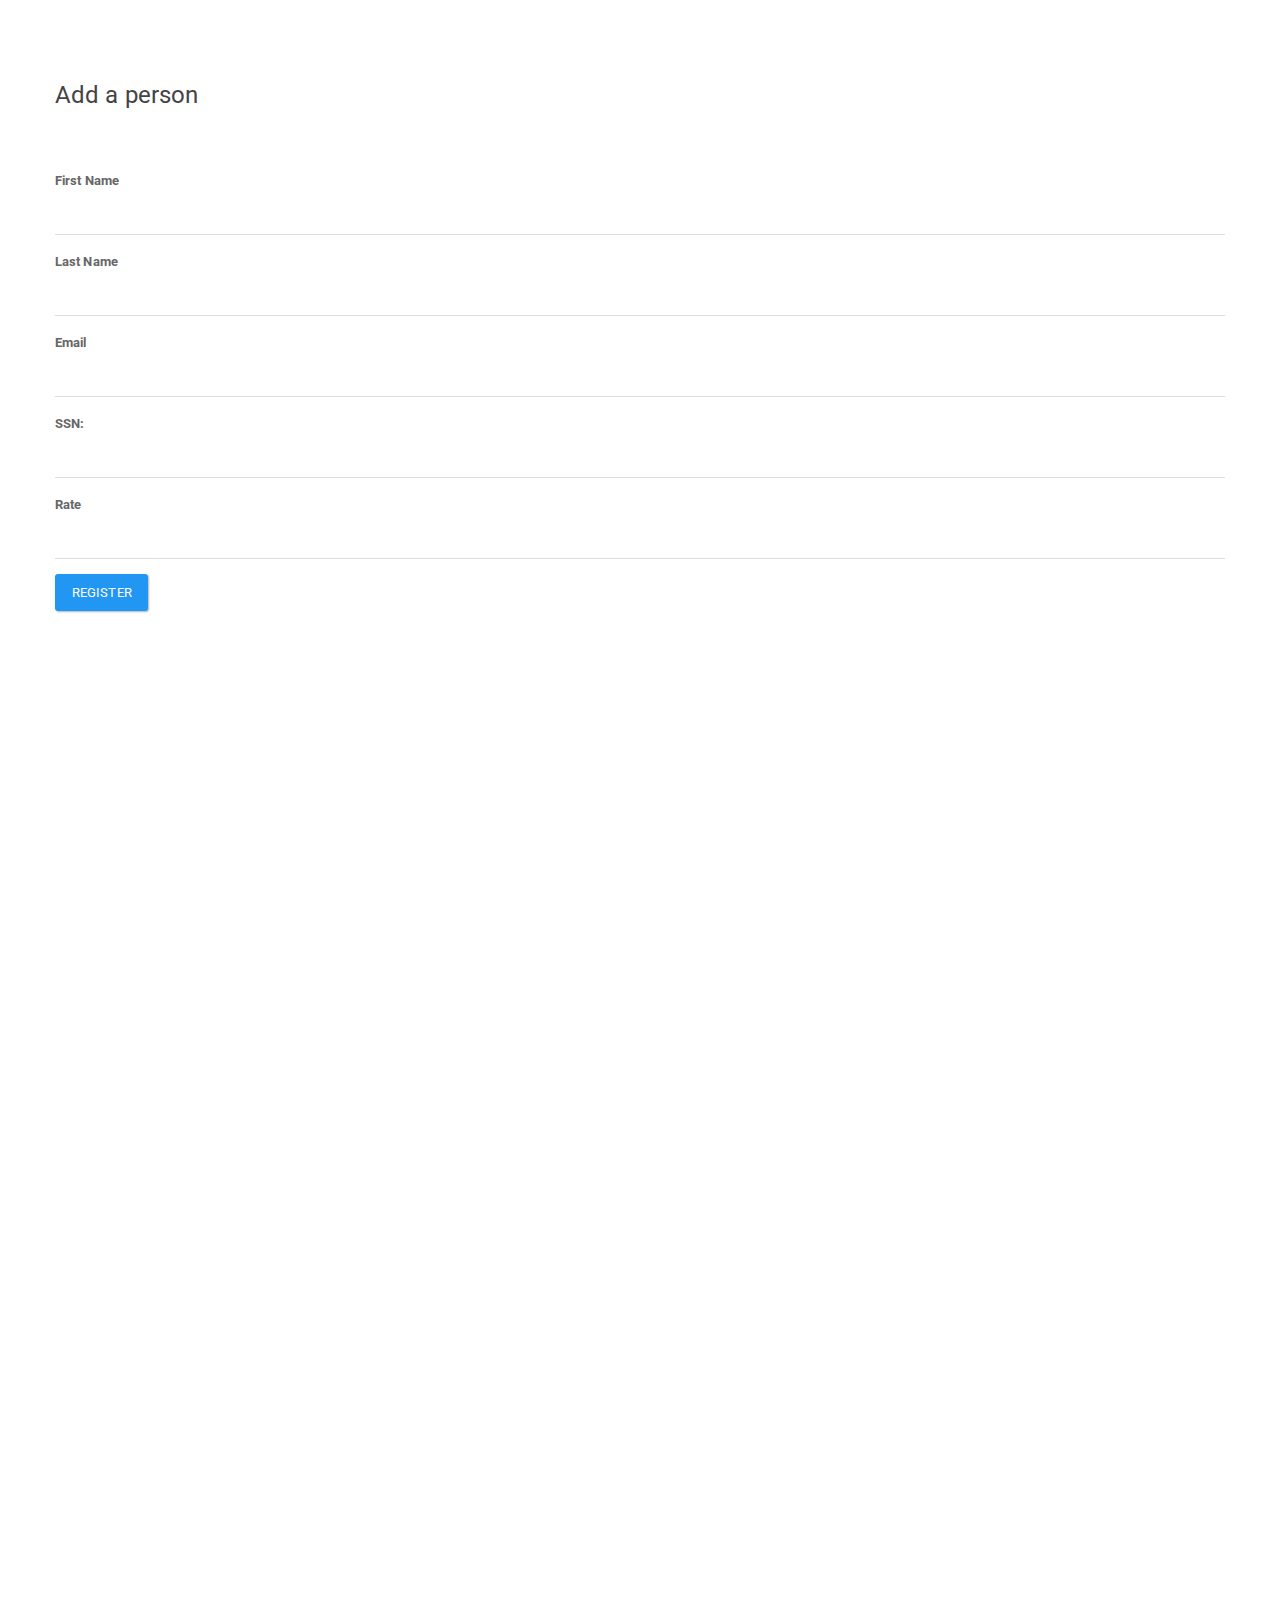
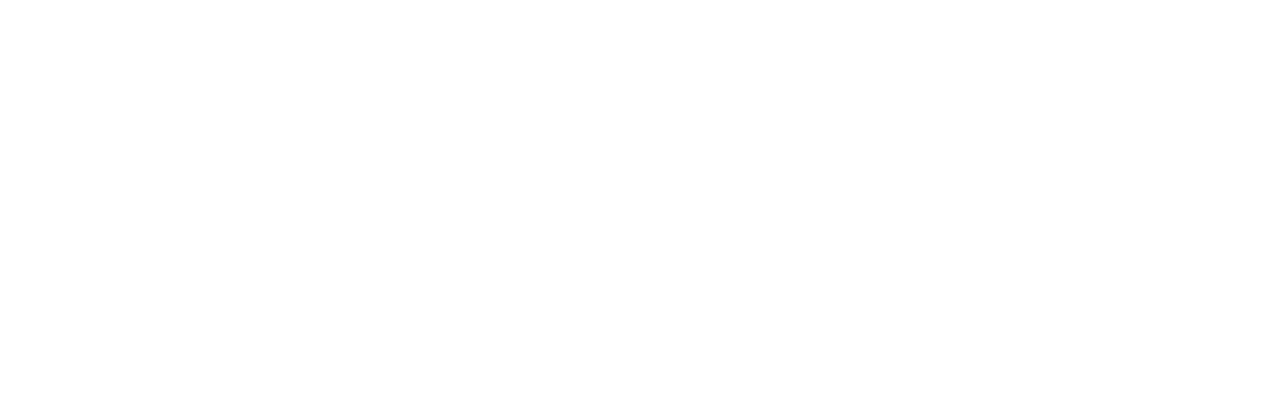
<file: webapp/blankslate/index.html>
<!--
To change this template, choose Tools | Templates
and open the template in the editor.
-->
<!DOCTYPE html>
<html>
    <head>
        <title>Personnel</title>
        <meta http-equiv="Content-Type" content="text/html; charset=UTF-8">
        <link rel="shortcut icon" href="images/favicon.ico" />

        <!-- Bootstrap core CSS -->
        <link href="fixedtop.css" rel="stylesheet">

        <link href="flatlybootstrap.css" rel="stylesheet">

    </head>
    <body>


        <div class="container">

            <div class="row">
                <h4> Add a person</h4>

            </div>

            <div class="row" style="margin-top:50px">

                <div class="form-group">
                    <label class="control-label" for="nom">First Name</label>
                    <input class="form-control " id="nom"  type="text" size="10" maxlength="50" >
                </div>
            </div>

            <div class="row">

                <div class="form-group">
                    <label class="control-label" for="prenom">Last Name</label>
                    <input class="form-control " id="prenom"  type="text" size="10" maxlength="50" >
                </div>
            </div>

            <div class="row">

                <div class="form-group">
                    <label class="control-label" for="email">Email</label>
                    <input class="form-control " id="email"  type="email" size="10" maxlength="50">
                </div>
            </div>

             <div class="row">

                <div class="form-group">
                    <label class="control-label" for="ssn">SSN:</label>
                    <input class="form-control " id="ssn"  type="password" size="12" maxlength="50">
                </div>
            </div>

            <div class="row">

                <div class="form-group">
                    <label class="control-label" for="daily_rate">Rate</label>
                    <input class="form-control " id="daily_rate"  type="text" size="12" maxlength="50">
                </div>
            </div>


           <!--  <div class="row">

                <div class="form-group">
                    <label class="control-label" for="pwd">Password:</label>
                    <input class="form-control " id="pwd"  type="password" size="10" maxlength="50">
                </div>
            </div> -->

            <!--            <div class="form-group">
                            <label class="control-label" for="rolegroup">Role:</label>
            
                            <div class="btn-group" data-toggle="buttons" id="rolegroup">
            
                                <label class="btn btn-default">
                                    <input type="radio" id="data_entry" name="roleoption" value="ouichef"  /> data entry
                                </label>
                                <label class="btn btn-default ">
                                    <input type="radio" id="noncef" name="chefoption" value="nonchef" /> NON
                                </label>
            
                            </div>
                        </div>-->
            <div class="row">

                <div >
                    <button type="button" id="submitregister" class="btn btn-primary" onclick="register();">Register</button>
                </div>
            </div>

            <div class="modal" id="loginmodal">
                <div class="modal-dialog">
                    <div class="modal-content">
                        <div class="modal-header">
                            <button type="button" class="close" data-dismiss="modal" aria-hidden="true">×</button>
                            <h4 class="modal-title">Login</h4>
                        </div>
                        <div class="modal-body">
                            <div class="form-group">
                                <label class="control-label" for="emaillogin">Email</label>
                                <input class="form-control " id="emaillogin"  type="email" size="10">
                            </div>
                            <div class="form-group">
                                <label class="control-label" for="pwdlogin">Password</label>
                                <input class="form-control " id="pwdlogin"  type="password" size="10">
                            </div>
                        </div>
                        <div class="modal-footer">
                            <button type="button" id="cancelloginmodal" class="btn btn-default" data-dismiss="modal">Cancel</button>
                            <button type="button" id="submitlogin" class="btn btn-primary">login</button>
                        </div>
                    </div>
                </div>
            </div>

        </div>

        <script src="js/jquerymin.js"></script>

        <script>
                    var Auth = (function() {
                        var email = $('#emaillogin');
                        var pwd = $('#pwdlogin');
                        var modal = $('#loginmodal');

                        $('.close').click(function() {
                            $(modal).hide();
                        });

                        $('#cancelloginmodal').click(function() {
                            $(modal).hide();
                        });

                        $('#submitlogin').click(function() {
                            Auth.loginUser($(email).val(), $(pwd).val());

                        });
                        $('#logout').click(function() {
                            Auth.logout();
                        });

                        return {
                            logout: function() {

                                window.localStorage.removeItem("role");
                                window.localStorage.removeItem("nom");

                            },
                            checkUser: function() {
                                var item = window.localStorage.getItem("role");
                                console.log(item);
                                if (item && parseInt(item) !== -1) {
                                    $('#username').text(window.localStorage.getItem("nom"));

                                    var roleId = parseInt(item);
                                    if (roleId !== 3) {
                                        $('#validaterow').hide();
                                    }
                                    console.log("stored roleId " + roleId);
                                }
                                else {
                                    Auth.showLoginForm();
                                }

                            },
                            showLoginForm: function() {
                                $(modal).show();
                            },
                            hideLoginForm: function() {
                                $(modal).hide();
                            },
                            loginUser: function(email, pwd) {


                                $.ajax({
                                    type: "POST",
                                    contentType: "application/json",
                                    url: "/AvanseIndicators/v1/user/login",
                                    data: JSON.stringify({"email": email, "password": pwd}),
                                    dataType: "json",
                                    success: function(data) {
                                        window.localStorage.setItem("role", data.role_id);
                                        var role_id = parseInt(data.role_id);

                                        if (role_id > 0) {
                                            console.log("still authed");
                                            window.localStorage.setItem("nom", data.nom);
                                            window.location = '/AvanseIndicators/bensearch.html';


                                        } else {
                                            alert("not authorized");
                                            location.href = '/AvanseIndicators/index.html';
                                        }
                                        console.log(data);
                                        Auth.hideLoginForm();
                                    },
                                    complete: function(data, status) {

                                    }
                                });
                            }
                        };
                    })();



                    function register() {
                        var email = $('#email').val();
                        var pwd = $('#pwd').val();
                        var nom = $('#nom').val();
                        var prenom = $('#prenom').val();
                        var roleId = 2;

                        $.ajax({
                            type: "POST",
                            contentType: "application/json",
                            url: "/AvanseIndicators/v1/user/register",
                            data: JSON.stringify({"email": email, "password": pwd, "roleId": roleId, "nom": nom, "prenom": prenom}),
                            dataType: "json",
                            success: function(data) {
                                if (data.userid && data.userid === -1) {
                                    alert("registration failed");
                                } else {
                                    window.location = '/AvanseIndicators/bensearch.html';
                                }
//                        window.sessionStorage.setItem("role", data.role_id);
//                        
//                        if (parseInt(data.role_id) !== -1) {
//                            console.log("still authed");
//                        } else {
//                            alert("not authorized");
//                            location.href = '/AvanseIndicators/index.html';
//                        }
                                console.log(data);
                            },
                            complete: function(data, status) {

                            }
                        });
                    }
        </script>
    </body>
</html>
</file>
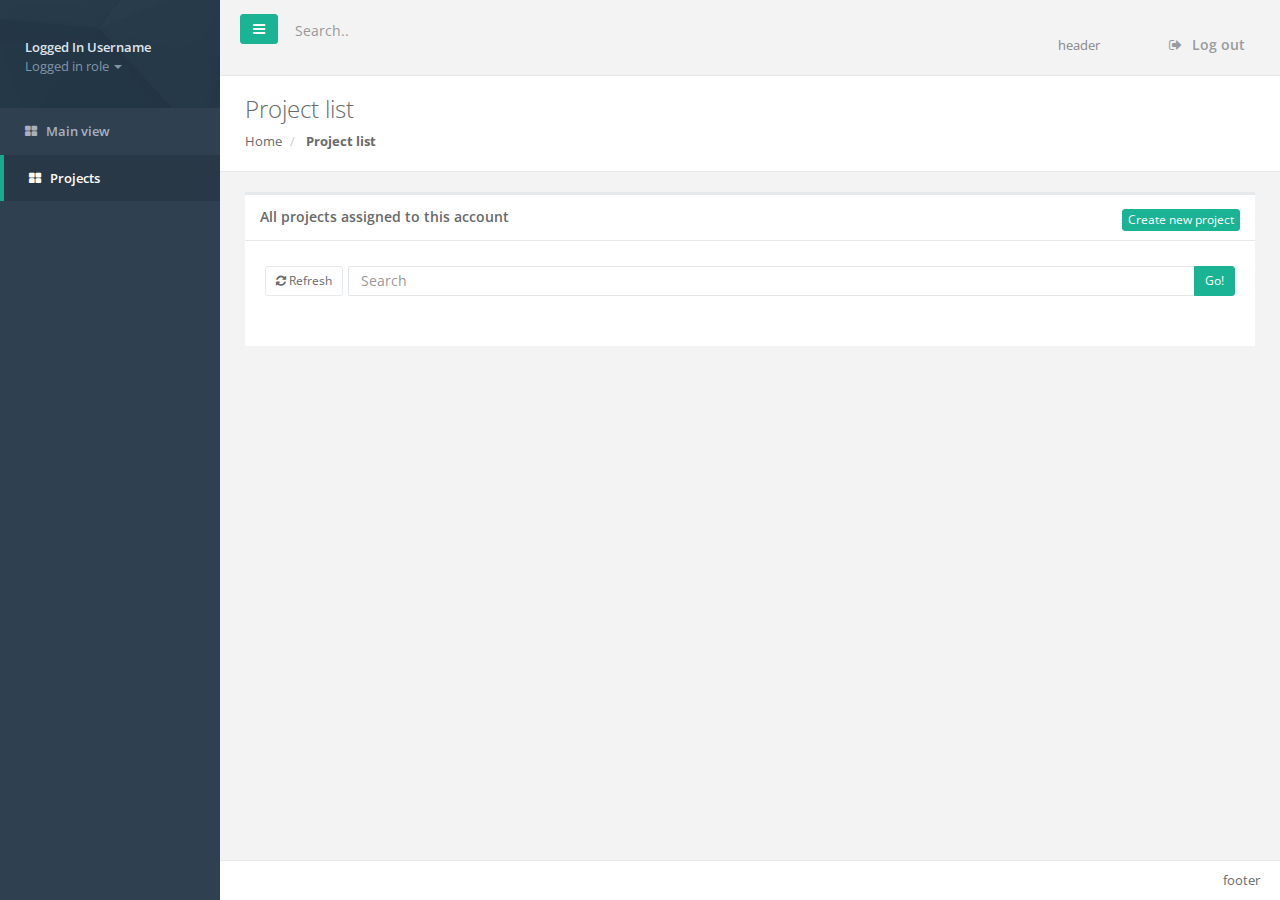
<file: webapp/projects.html>
<!DOCTYPE html>
<html>

<head>

    <meta charset="utf-8">
    <meta name="viewport" content="width=device-width, initial-scale=1.0">

    <title>Projects</title>

    <link href="css/bootstrap.min.css" rel="stylesheet">
    <link href="font-awesome/css/font-awesome.css" rel="stylesheet">

    <link href="css/animate.css" rel="stylesheet">
    <link href="css/style.css" rel="stylesheet">

</head>

<body>

    <div id="wrapper">

    <nav class="navbar-default navbar-static-side" role="navigation">
            <div class="sidebar-collapse">
                <ul class="nav metismenu" id="side-menu">
                    <li class="nav-header">
                        <div class="dropdown profile-element">
                            <a data-toggle="dropdown" class="dropdown-toggle" href="#">
                                <span class="clear"> <span class="block m-t-xs"> <strong class="font-bold">Logged In Username</strong>
                                </span> <span class="text-muted text-xs block">Logged in role <b class="caret"></b></span> </span> </a>
                                <ul class="dropdown-menu animated fadeInRight m-t-xs">
                                    <li><a href="#">Logout</a></li>
                                </ul>
                        </div>
                        <div class="logo-element">
                            IN+
                        </div>
                    </li>
                        <li class="">
                            <a href="index.html"><i class="fa fa-th-large"></i> <span class="nav-label">Main view</span></a>
                        </li>
                        <li class='active'>
                            <a href="projects.html"><i class="fa fa-th-large"></i> <span class="nav-label">Projects</span> </a>
                        </li>
                </ul>

            </div>
        </nav>

        <div id="page-wrapper" class="gray-bg">
        <div class="row border-bottom">
        <nav class="navbar navbar-static-top  " role="navigation" style="margin-bottom: 0">
        <div class="navbar-header">
            <a class="navbar-minimalize minimalize-styl-2 btn btn-primary " href="#"><i class="fa fa-bars"></i> </a>
            <form role="search" class="navbar-form-custom" action="search_results.html">
                <div class="form-group">
                    <input type="text" placeholder="Search.." class="form-control" name="top-search" id="top-search">
                </div>
            </form>
        </div>
            <ul class="nav navbar-top-links navbar-right">
                <li>
                    <span class="m-r-sm text-muted welcome-message">header</span>
                </li>
                <li class="dropdown">
                    <a class="dropdown-toggle count-info" data-toggle="dropdown" href="#">
                        <!-- <i class="fa fa-envelope"></i>  <span class="label label-warning">16</span> -->
                    </a>
                    <ul class="dropdown-menu dropdown-messages">
                        <li>
                            <!-- <div class="dropdown-messages-box">
                                <a href="profile.html" class="pull-left">
                                    <img alt="image" class="img-circle" src="img/a7.jpg">
                                </a>
                                <div class="media-body">
                                    <small class="pull-right">46h ago</small>
                                    <strong>Mike Loreipsum</strong> started following <strong>Monica Smith</strong>. <br>
                                    <small class="text-muted">3 days ago at 7:58 pm - 10.06.2014</small>
                                </div>
                            </div>
 -->                        </li>
                        <li class="divider"></li>
                        <li>
                            <div class="dropdown-messages-box">
                                <!-- <a href="profile.html" class="pull-left">
                                    <img alt="image" class="img-circle" src="img/a4.jpg">
                                </a>
                                <div class="media-body ">
                                    <small class="pull-right text-navy">5h ago</small>
                                    <strong>Chris Johnatan Overtunk</strong> started following <strong>Monica Smith</strong>. <br>
                                    <small class="text-muted">Yesterday 1:21 pm - 11.06.2014</small>
                                </div> -->
                            </div>
                        </li>
                        <li class="divider"></li>
                        <li>
                            <div class="dropdown-messages-box">
                               <!--  <a href="profile.html" class="pull-left">
                                    <img alt="image" class="img-circle" src="img/profile.jpg">
                                </a>
                                <div class="media-body ">
                                    <small class="pull-right">23h ago</small>
                                    <strong>Monica Smith</strong> love <strong>Kim Smith</strong>. <br>
                                    <small class="text-muted">2 days ago at 2:30 am - 11.06.2014</small>
                                </div> -->
                            </div>
                        </li>
                        <li class="divider"></li>
                        <li>
                            <div class="text-center link-block">
                                <a href="mailbox.html">
                                    <i class="fa fa-envelope"></i> <strong>Read All Messages</strong>
                                </a>
                            </div>
                        </li>
                    </ul>
                </li>
                <li class="dropdown">
                    <a class="dropdown-toggle count-info" data-toggle="dropdown" href="#">
                        <!-- <i class="fa fa-bell"></i>  <span class="label label-primary">8</span> -->
                    </a>
                    <ul class="dropdown-menu dropdown-alerts">
                        <!-- <li>
                            <a href="mailbox.html">
                                <div>
                                    <i class="fa fa-envelope fa-fw"></i> You have 16 messages
                                    <span class="pull-right text-muted small">4 minutes ago</span>
                                </div>
                            </a>
                        </li> -->
                      <!--   <li class="divider"></li>
                        <li>
                            <a href="profile.html">
                                <div>
                                    <i class="fa fa-twitter fa-fw"></i> 3 New Followers
                                    <span class="pull-right text-muted small">12 minutes ago</span>
                                </div>
                            </a>
                        </li>
                        <li class="divider"></li>
                        <li>
                            <a href="grid_options.html">
                                <div>
                                    <i class="fa fa-upload fa-fw"></i> Server Rebooted
                                    <span class="pull-right text-muted small">4 minutes ago</span>
                                </div>
                            </a>
                        </li>
                        <li class="divider"></li>
                        <li>
                            <div class="text-center link-block">
                                <a href="notifications.html">
                                    <strong>See All Alerts</strong>
                                    <i class="fa fa-angle-right"></i>
                                </a>
                            </div>
                        </li> -->
                    </ul>
                </li>


                <li>
                    <a href="login.html">
                        <i class="fa fa-sign-out"></i> Log out
                    </a>
                </li>
            </ul>

        </nav>
        </div>
            <div class="row wrapper border-bottom white-bg page-heading">
                <div class="col-sm-4">
                    <h2>Project list</h2>
                    <ol class="breadcrumb">
                        <li>
                            <a href="index.html">Home</a>
                        </li>
                        <li class="active">
                            <strong>Project list</strong>
                        </li>
                    </ol>
                </div>
            </div>
        <div class="row">
            <div class="col-lg-12">
                <div class="wrapper wrapper-content animated fadeInUp">

                    <div class="ibox">
                        <div class="ibox-title">
                            <h5>All projects assigned to this account</h5>
                            <div class="ibox-tools">
                                <a href="" class="btn btn-primary btn-xs">Create new project</a>
                            </div>
                        </div>
                        <div class="ibox-content">
                            <div class="row m-b-sm m-t-sm">
                                <div class="col-md-1">
                                    <button type="button" id="loading-example-btn" class="btn btn-white btn-sm" ><i class="fa fa-refresh"></i> Refresh</button>
                                </div>
                                <div class="col-md-11">
                                    <div class="input-group"><input type="text" placeholder="Search" class="input-sm form-control"> <span class="input-group-btn">
                                        <button type="button" class="btn btn-sm btn-primary"> Go!</button> </span></div>
                                </div>
                            </div>

                            <div class="project-list">

                                <table class="table table-hover">
                                    <tbody id='projectbody'>
                                    <!-- <tr>
                                        <td class="project-status">
                                            <span class="label label-primary">Active</span>
                                        </td>
                                        <td class="project-title">
                                            <a href="project_detail.html">Contract with Zender Company</a>
                                            <br/>
                                            <small>Created 14.08.2014</small>
                                        </td>
                                        <td class="project-completion">
                                                <small>Completion with: 48%</small>
                                                <div class="progress progress-mini">
                                                    <div style="width: 48%;" class="progress-bar"></div>
                                                </div>
                                        </td>
                                        <td class="project-people">
                                            <a href=""><img alt="image" class="img-circle" src="img/a3.jpg"></a>
                                            <a href=""><img alt="image" class="img-circle" src="img/a1.jpg"></a>
                                            <a href=""><img alt="image" class="img-circle" src="img/a2.jpg"></a>
                                            <a href=""><img alt="image" class="img-circle" src="img/a4.jpg"></a>
                                            <a href=""><img alt="image" class="img-circle" src="img/a5.jpg"></a>
                                        </td>
                                        <td class="project-actions">
                                            <a href="#" class="btn btn-white btn-sm"><i class="fa fa-folder"></i> View </a>
                                            <a href="#" class="btn btn-white btn-sm"><i class="fa fa-pencil"></i> Edit </a>
                                        </td>
                                    </tr>
                                    <tr>
                                        <td class="project-status">
                                            <span class="label label-primary">Active</span>
                                        </td>
                                        <td class="project-title">
                                            <a href="project_detail.html">There are many variations of passages</a>
                                            <br/>
                                            <small>Created 11.08.2014</small>
                                        </td>
                                        <td class="project-completion">
                                            <small>Completion with: 28%</small>
                                            <div class="progress progress-mini">
                                                <div style="width: 28%;" class="progress-bar"></div>
                                            </div>
                                        </td>
                                        <td class="project-people">
                                            <a href=""><img alt="image" class="img-circle" src="img/a7.jpg"></a>
                                            <a href=""><img alt="image" class="img-circle" src="img/a6.jpg"></a>
                                            <a href=""><img alt="image" class="img-circle" src="img/a3.jpg"></a>
                                        </td>
                                        <td class="project-actions">
                                            <a href="#" class="btn btn-white btn-sm"><i class="fa fa-folder"></i> View </a>
                                            <a href="#" class="btn btn-white btn-sm"><i class="fa fa-pencil"></i> Edit </a>
                                        </td>
                                    </tr>
                                    <tr>
                                        <td class="project-status">
                                            <span class="label label-default">Unactive</span>
                                        </td>
                                        <td class="project-title">
                                            <a href="project_detail.html">Many desktop publishing packages and web</a>
                                            <br/>
                                            <small>Created 10.08.2014</small>
                                        </td>
                                        <td class="project-completion">
                                            <small>Completion with: 8%</small>
                                            <div class="progress progress-mini">
                                                <div style="width: 8%;" class="progress-bar"></div>
                                            </div>
                                        </td>
                                        <td class="project-people">
                                            <a href=""><img alt="image" class="img-circle" src="img/a5.jpg"></a>
                                            <a href=""><img alt="image" class="img-circle" src="img/a3.jpg"></a>
                                        </td>
                                        <td class="project-actions">
                                            <a href="#" class="btn btn-white btn-sm"><i class="fa fa-folder"></i> View </a>
                                            <a href="#" class="btn btn-white btn-sm"><i class="fa fa-pencil"></i> Edit </a>
                                        </td>
                                    </tr>
                                    <tr>
                                        <td class="project-status">
                                            <span class="label label-primary">Active</span>
                                        </td>
                                        <td class="project-title">
                                            <a href="project_detail.html">Letraset sheets containing</a>
                                            <br/>
                                            <small>Created 22.07.2014</small>
                                        </td>
                                        <td class="project-completion">
                                            <small>Completion with: 83%</small>
                                            <div class="progress progress-mini">
                                                <div style="width: 83%;" class="progress-bar"></div>
                                            </div>
                                        </td>
                                        <td class="project-people">
                                            <a href=""><img alt="image" class="img-circle" src="img/a2.jpg"></a>
                                            <a href=""><img alt="image" class="img-circle" src="img/a3.jpg"></a>
                                            <a href=""><img alt="image" class="img-circle" src="img/a1.jpg"></a>
                                            <a href=""><img alt="image" class="img-circle" src="img/a7.jpg"></a>
                                        </td>
                                        <td class="project-actions">
                                            <a href="#" class="btn btn-white btn-sm"><i class="fa fa-folder"></i> View </a>
                                            <a href="#" class="btn btn-white btn-sm"><i class="fa fa-pencil"></i> Edit </a>
                                        </td>
                                    </tr>
                                    <tr>
                                        <td class="project-status">
                                            <span class="label label-primary">Active</span>
                                        </td>
                                        <td class="project-title">
                                            <a href="project_detail.html">Contrary to popular belief</a>
                                            <br/>
                                            <small>Created 14.07.2014</small>
                                        </td>
                                        <td class="project-completion">
                                            <small>Completion with: 97%</small>
                                            <div class="progress progress-mini">
                                                <div style="width: 97%;" class="progress-bar"></div>
                                            </div>
                                        </td>
                                        <td class="project-people">
                                            <a href=""><img alt="image" class="img-circle" src="img/a4.jpg"></a>
                                        </td>
                                        <td class="project-actions">
                                            <a href="#" class="btn btn-white btn-sm"><i class="fa fa-folder"></i> View </a>
                                            <a href="#" class="btn btn-white btn-sm"><i class="fa fa-pencil"></i> Edit </a>
                                        </td>
                                    </tr>
                                    <tr>
                                        <td class="project-status">
                                            <span class="label label-primary">Active</span>
                                        </td>
                                        <td class="project-title">
                                            <a href="project_detail.html">Contract with Zender Company</a>
                                            <br/>
                                            <small>Created 14.08.2014</small>
                                        </td>
                                        <td class="project-completion">
                                            <small>Completion with: 48%</small>
                                            <div class="progress progress-mini">
                                                <div style="width: 48%;" class="progress-bar"></div>
                                            </div>
                                        </td>
                                        <td class="project-people">
                                            <a href=""><img alt="image" class="img-circle" src="img/a1.jpg"></a>
                                            <a href=""><img alt="image" class="img-circle" src="img/a2.jpg"></a>
                                            <a href=""><img alt="image" class="img-circle" src="img/a4.jpg"></a>
                                            <a href=""><img alt="image" class="img-circle" src="img/a5.jpg"></a>
                                        </td>
                                        <td class="project-actions">
                                            <a href="#" class="btn btn-white btn-sm"><i class="fa fa-folder"></i> View </a>
                                            <a href="#" class="btn btn-white btn-sm"><i class="fa fa-pencil"></i> Edit </a>
                                        </td>
                                    </tr>
                                    <tr>
                                        <td class="project-status">
                                            <span class="label label-primary">Active</span>
                                        </td>
                                        <td class="project-title">
                                            <a href="project_detail.html">There are many variations of passages</a>
                                            <br/>
                                            <small>Created 11.08.2014</small>
                                        </td>
                                        <td class="project-completion">
                                            <small>Completion with: 28%</small>
                                            <div class="progress progress-mini">
                                                <div style="width: 28%;" class="progress-bar"></div>
                                            </div>
                                        </td>
                                        <td class="project-people">
                                            <a href=""><img alt="image" class="img-circle" src="img/a7.jpg"></a>
                                            <a href=""><img alt="image" class="img-circle" src="img/a6.jpg"></a>
                                            <a href=""><img alt="image" class="img-circle" src="img/a3.jpg"></a>
                                        </td>
                                        <td class="project-actions">
                                            <a href="#" class="btn btn-white btn-sm"><i class="fa fa-folder"></i> View </a>
                                            <a href="#" class="btn btn-white btn-sm"><i class="fa fa-pencil"></i> Edit </a>
                                        </td>
                                    </tr>
                                    <tr>
                                        <td class="project-status">
                                            <span class="label label-default">Unactive</span>
                                        </td>
                                        <td class="project-title">
                                            <a href="project_detail.html">Many desktop publishing packages and web</a>
                                            <br/>
                                            <small>Created 10.08.2014</small>
                                        </td>
                                        <td class="project-completion">
                                            <small>Completion with: 8%</small>
                                            <div class="progress progress-mini">
                                                <div style="width: 8%;" class="progress-bar"></div>
                                            </div>
                                        </td>
                                        <td class="project-people">
                                            <a href=""><img alt="image" class="img-circle" src="img/a5.jpg"></a>
                                            <a href=""><img alt="image" class="img-circle" src="img/a3.jpg"></a>
                                        </td>
                                        <td class="project-actions">
                                            <a href="#" class="btn btn-white btn-sm"><i class="fa fa-folder"></i> View </a>
                                            <a href="#" class="btn btn-white btn-sm"><i class="fa fa-pencil"></i> Edit </a>
                                        </td>
                                    </tr>
                                    <tr>
                                        <td class="project-status">
                                            <span class="label label-primary">Active</span>
                                        </td>
                                        <td class="project-title">
                                            <a href="project_detail.html">Letraset sheets containing</a>
                                            <br/>
                                            <small>Created 22.07.2014</small>
                                        </td>
                                        <td class="project-completion">
                                            <small>Completion with: 83%</small>
                                            <div class="progress progress-mini">
                                                <div style="width: 83%;" class="progress-bar"></div>
                                            </div>
                                        </td>
                                        <td class="project-people">
                                            <a href=""><img alt="image" class="img-circle" src="img/a2.jpg"></a>
                                            <a href=""><img alt="image" class="img-circle" src="img/a3.jpg"></a>
                                            <a href=""><img alt="image" class="img-circle" src="img/a1.jpg"></a>
                                        </td>
                                        <td class="project-actions">
                                            <a href="#" class="btn btn-white btn-sm"><i class="fa fa-folder"></i> View </a>
                                            <a href="#" class="btn btn-white btn-sm"><i class="fa fa-pencil"></i> Edit </a>
                                        </td>
                                    </tr>
                                    <tr>
                                        <td class="project-status">
                                            <span class="label label-primary">Active</span>
                                        </td>
                                        <td class="project-title">
                                            <a href="project_detail.html">Contrary to popular belief</a>
                                            <br/>
                                            <small>Created 14.07.2014</small>
                                        </td>
                                        <td class="project-completion">
                                            <small>Completion with: 97%</small>
                                            <div class="progress progress-mini">
                                                <div style="width: 97%;" class="progress-bar"></div>
                                            </div>
                                        </td>
                                        <td class="project-people">
                                            <a href=""><img alt="image" class="img-circle" src="img/a4.jpg"></a>
                                        </td>
                                        <td class="project-actions">
                                            <a href="#" class="btn btn-white btn-sm"><i class="fa fa-folder"></i> View </a>
                                            <a href="#" class="btn btn-white btn-sm"><i class="fa fa-pencil"></i> Edit </a>
                                        </td>
                                    </tr>
                                    <tr>
                                        <td class="project-status">
                                            <span class="label label-primary">Active</span>
                                        </td>
                                        <td class="project-title">
                                            <a href="project_detail.html">There are many variations of passages</a>
                                            <br/>
                                            <small>Created 11.08.2014</small>
                                        </td>
                                        <td class="project-completion">
                                            <small>Completion with: 28%</small>
                                            <div class="progress progress-mini">
                                                <div style="width: 28%;" class="progress-bar"></div>
                                            </div>
                                        </td>
                                        <td class="project-people">
                                            <a href=""><img alt="image" class="img-circle" src="img/a7.jpg"></a>
                                            <a href=""><img alt="image" class="img-circle" src="img/a6.jpg"></a>
                                            <a href=""><img alt="image" class="img-circle" src="img/a3.jpg"></a>
                                        </td>
                                        <td class="project-actions">
                                            <a href="#" class="btn btn-white btn-sm"><i class="fa fa-folder"></i> View </a>
                                            <a href="#" class="btn btn-white btn-sm"><i class="fa fa-pencil"></i> Edit </a>
                                        </td>
                                    </tr> -->
                                    </tbody>
                                </table>
                            </div>
                        </div>
                    </div>
                </div>
            </div>
        </div>
        <div class="footer">
            <div class="pull-right">
                footer<strong></strong> 
            </div>
            <div>
                <strong></strong> 
            </div>
        </div>

        </div>
        </div>

    <!-- Mainly scripts -->
    <script src="js/jquery-2.1.1.js"></script>
    <script src="js/bootstrap.min.js"></script>
    <script src="js/plugins/metisMenu/jquery.metisMenu.js"></script>
    <script src="js/plugins/slimscroll/jquery.slimscroll.min.js"></script>

    <!-- Custom and plugin javascript -->
    <script src="js/inspinia.js"></script>
    <script src="js/plugins/pace/pace.min.js"></script>
    <script src="https://cdn.firebase.com/js/client/2.2.9/firebase.js"></script>

    <script>
        $(document).ready(function(){

            var UIHandler = (function() {
                var projectBase = new Firebase("https://intense-inferno-4654.firebaseio.com/work/project");
                return {
                    setup: function(){
                        console.log("ready to rock")
                    },

                    makeProjectElements: function(projObj){
                        var proj = "<tr><td class=\"project-status\"><span class=\"label label-primary\">Active</span></td><td class=\"project-title\"><a href=\"project_detail.html\">"
                        proj = proj + projObj.title

                        proj = proj + "</a><br/><small>"
                        proj = proj + "Started " + projObj.startDate
                        proj = proj + "</small></td><td class=\"project-completion\"><small>"
                        proj = proj + "Completion with: " + projObj.percentComplete + "%</small>"
                        proj = proj + "<div class=\"progress progress-mini\"><div style=\"width: " + projObj.percentComplete + "%\" class=\"progress-bar\"></div></div></td>"
                        proj = proj + "<td class=\"project-actions\"><a href=\"#\" class=\"btn btn-white btn-sm\"><i class=\"fa fa-folder\"></i> View </a>"
                        proj = proj + "<a href=\"#\" class=\"btn btn-white btn-sm\"><i class=\"fa fa-pencil\"></i> Edit </a></td></tr>"

                        $('#projectbody').append(proj)
                                        
                    },


                    loadProjects: function(programId){
                        // var programTable = document.getElementById('programbody')
                        projectBase.on("child_added", function(snapshot, prevChildKey) {
                            var project = snapshot.val();
                            console.log(project)
                            UIHandler.makeProjectElements(project);

                            // var row = $('<tr><td>'+program.title+'</td><td>'+program.startDate+'</td><td>'+program.endDate+'</td></tr>');
                        });
                    }
                }
        })();
        UIHandler.loadProjects();



            $('#loading-example-btn').click(function () {
                btn = $(this);
                simpleLoad(btn, true)

                // Ajax example
//                $.ajax().always(function () {
//                    simpleLoad($(this), false)
//                });

                simpleLoad(btn, false)
            });
        });

        function simpleLoad(btn, state) {
            if (state) {
                btn.children().addClass('fa-spin');
                btn.contents().last().replaceWith(" Loading");
            } else {
                setTimeout(function () {
                    btn.children().removeClass('fa-spin');
                    btn.contents().last().replaceWith(" Refresh");
                }, 2000);
            }
        }
    </script>
</body>

</html>
</file>
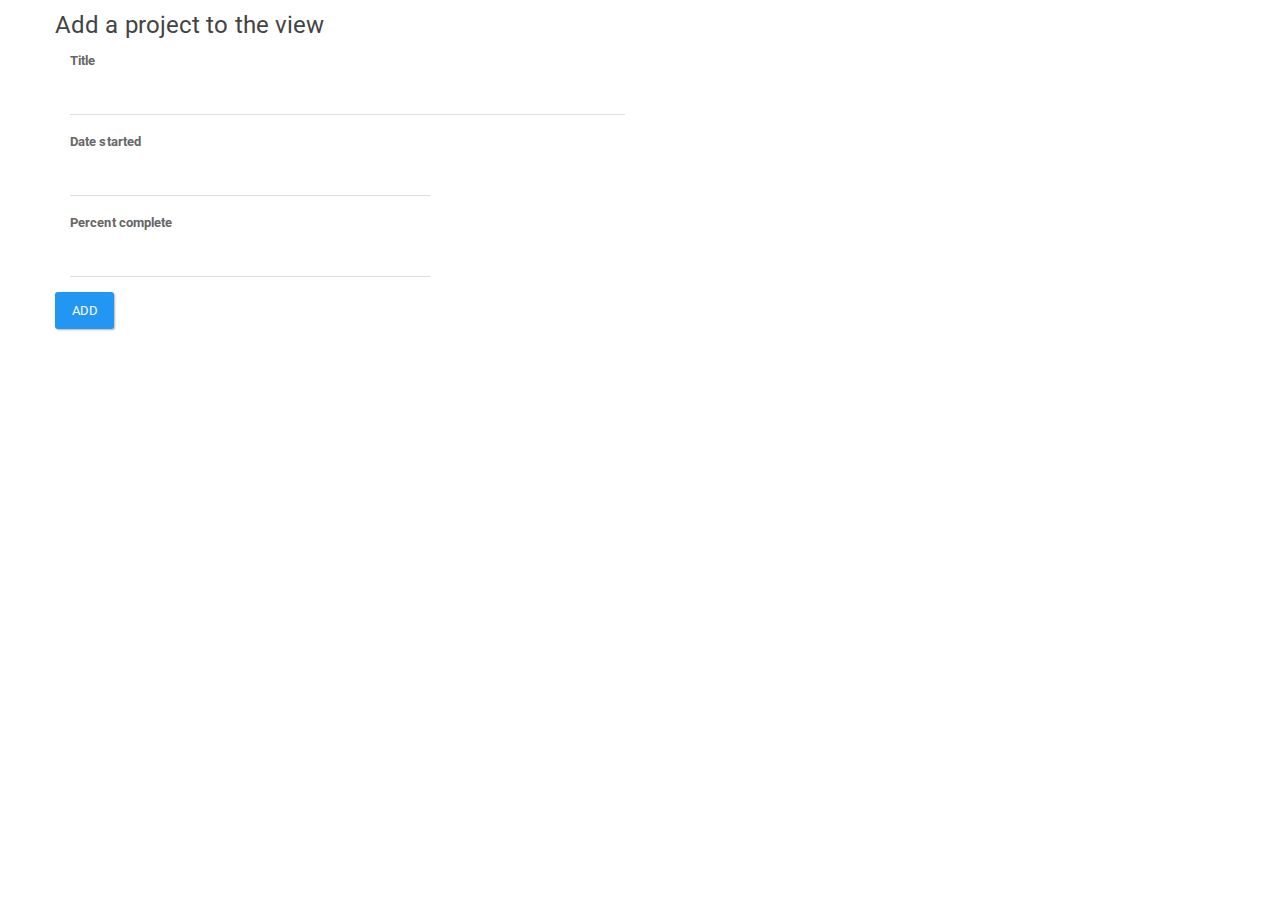
<file: webapp/projectstructure.html>
<!--
To change this template, choose Tools | Templates
and open the template in the editor.
-->
<!DOCTYPE html>
<html>
<head>
    <title>Project Structure</title>
    <meta http-equiv="Content-Type" content="text/html; charset=UTF-8">
    <link rel="shortcut icon" href="images/favicon.ico" />

    <!-- Bootstrap core CSS -->

    <link href="css/flatlybootstrap.css" rel="stylesheet">
    <link href="css/datepicker3.css" rel="stylesheet">

    <script src="js/jquery-2.1.1.js"></script>

    <script src="js/bootstrap-datepicker.js"></script>
    <script src="https://cdn.firebase.com/js/client/2.2.9/firebase.js"></script>

    
</head>
<body>

    <!-- add a project to the view -->

    <div class="container">
        
        <div class="row">
            <h4>Add a project to the view</h4>
        </div>

        
        <div class="row">

            <div class="form-group col-md-6">
                <label class="control-label" for="title">Title</label>
                <input class="form-control " id="title"  type="text" size="100" maxlength="50" >
            </div>
        </div>

        <div class="row">

            <div class="form-group col-md-4" >
                <label class="control-label" for="datestarted">Date started</label>
                <input class="form-control datepicker" id="datestarted"  type="text" size="100" maxlength="50" >
            </div>
        </div>

        <div class="row">
            <div class="form-group col-md-4">
                <label class="control-label" for="percentComplete">Percent complete</label>
                <input class="form-control  " id="percentComplete"  type="text" size="100" maxlength="50" >
            </div>
        </div>

        <div class="row">
            <div >
                <button type="button" id="addproject" class="btn btn-primary">Add</button>
            </div>
        </div>


    </div>


    <script>
        var Project = function(startDate, title, percentComplete){
            this.startDate = startDate
            this.percentComplete = percentComplete
            this.title = title;
        }

        $(document).ready(function(){
            $('.datepicker').datepicker(); 
            UIHandler.setup();
        });

        var UIHandler = (function(){
            var fireRef = new Firebase("https://intense-inferno-4654.firebaseio.com/work");
            var dateStarted = document.getElementById("datestarted")
            var title = document.getElementById("title")
            var percentComplete = document.getElementById("percentComplete")
            
            return {
                setup: function(){
                    $('#addproject').click(function(){
                        var p = UIHandler.packageForm();
                        UIHandler.pushData(p, 'project')
                        alert('Project added')
                        UIHandler.clearForm();

                    });
                },
                
                pushData: function(workObj, level){
                    return fireRef.child(level).push(workObj).key()
                },
                
                clearForm: function(){
                    dateStarted.value = ''
                    $(dateStarted).datepicker('update', '');
                    title.value = ''
                    percentComplete.value = ''
                },

                packageForm: function(){
                    var p = new Project(dateStarted.value, title.value, percentComplete.value);

                    console.log(p)
                    return p;

                }
            }

        })();
    </script>

</body>
</html>
</file>
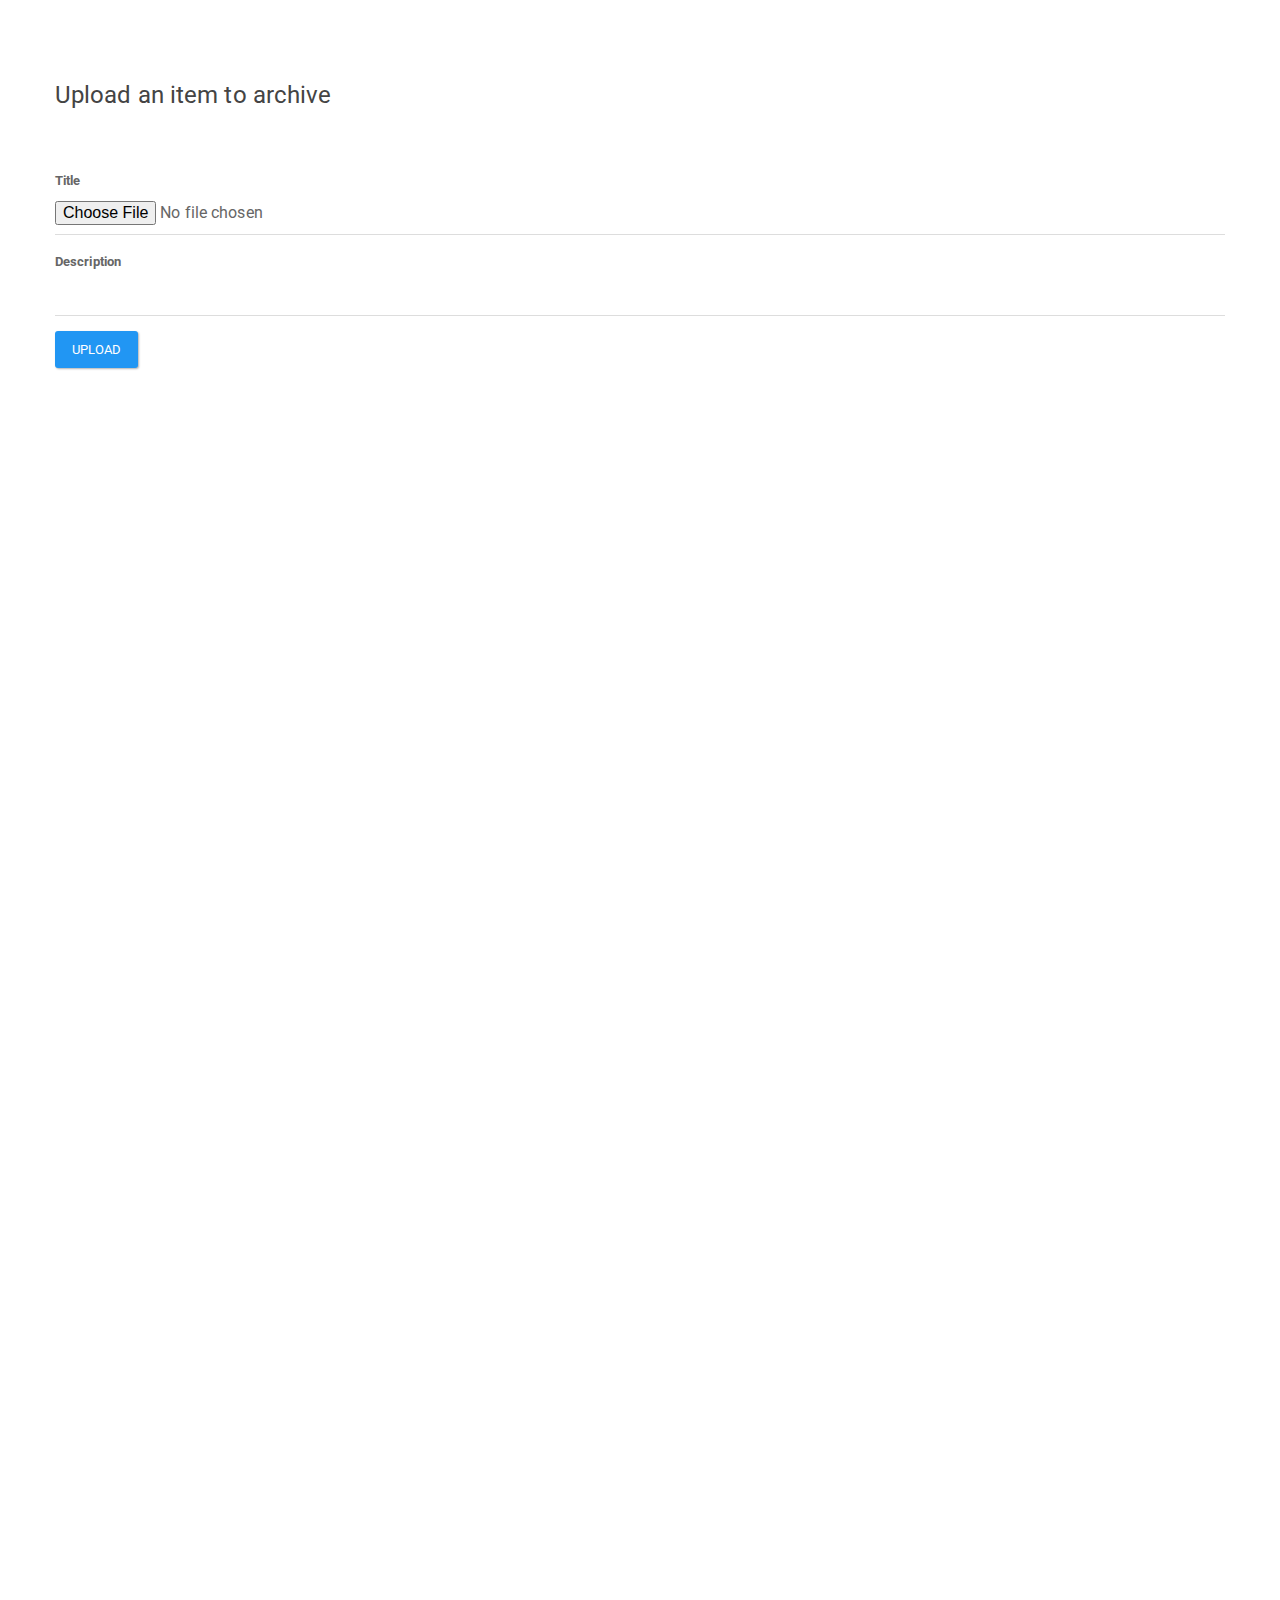
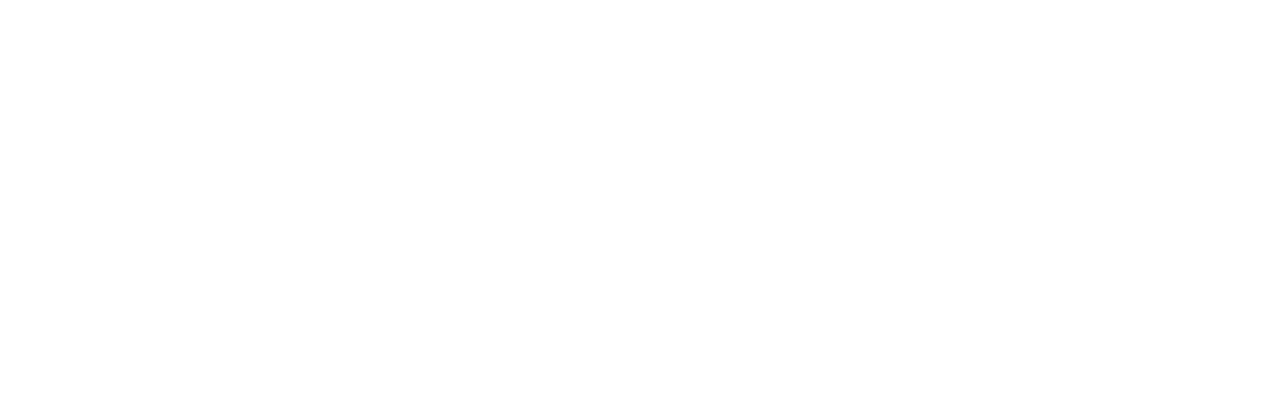
<file: webapp/blankslate/documentum.html>
<!--
To change this template, choose Tools | Templates
and open the template in the editor.
-->
<!DOCTYPE html>
<html>
<head>
    <title>Documentum</title>
    <meta http-equiv="Content-Type" content="text/html; charset=UTF-8">
    <link rel="shortcut icon" href="images/favicon.ico" />

    <!-- Bootstrap core CSS -->
    <link href="fixedtop.css" rel="stylesheet">

    <link href="flatlybootstrap.css" rel="stylesheet">
    <link href="datepicker3.css" rel="stylesheet">

    <script src="js/jquerymin.js"></script>

    <script src="js/bootstrap-datepicker.js"></script>
    <script src="https://cdn.firebase.com/js/client/2.2.9/firebase.js"></script>
    
</head>
<body>


    <div class="container">

        <div class="row">
            <h4> Upload an item to archive</h4>

        </div>

        <div class="row" style="margin-top:50px">

            <div class="form-group">
                <label class="control-label" for="newfile">Title</label>
                <input class="form-control " id="newfile"  type="file" size="10" maxlength="50" >
            </div>
        </div>

        <div class="row">

            <div class="form-group">
                <label class="control-label" for="description">Description</label>
                <input class="form-control " id="prenom"  type="text" size="100" maxlength="50" >
            </div>
        </div>







        <div class="row">

            <div >
                <button type="button" id="submitregister" class="btn btn-primary"> Upload </button>
            </div>
        </div>


    </div>


    <script>
    $('.datepicker').datepicker()

    var myFirebaseRef = new Firebase("https://intense-inferno-4654.firebaseio.com/books");
    myFirebaseRef.push({
      title: "Hello World!",
      author: "Firebase",
      location: {
        city: "Sanfrancisco",
        state: "California",
        zip: 90210
    }
    });


    </script>
</script>
</body>
</html>
</file>
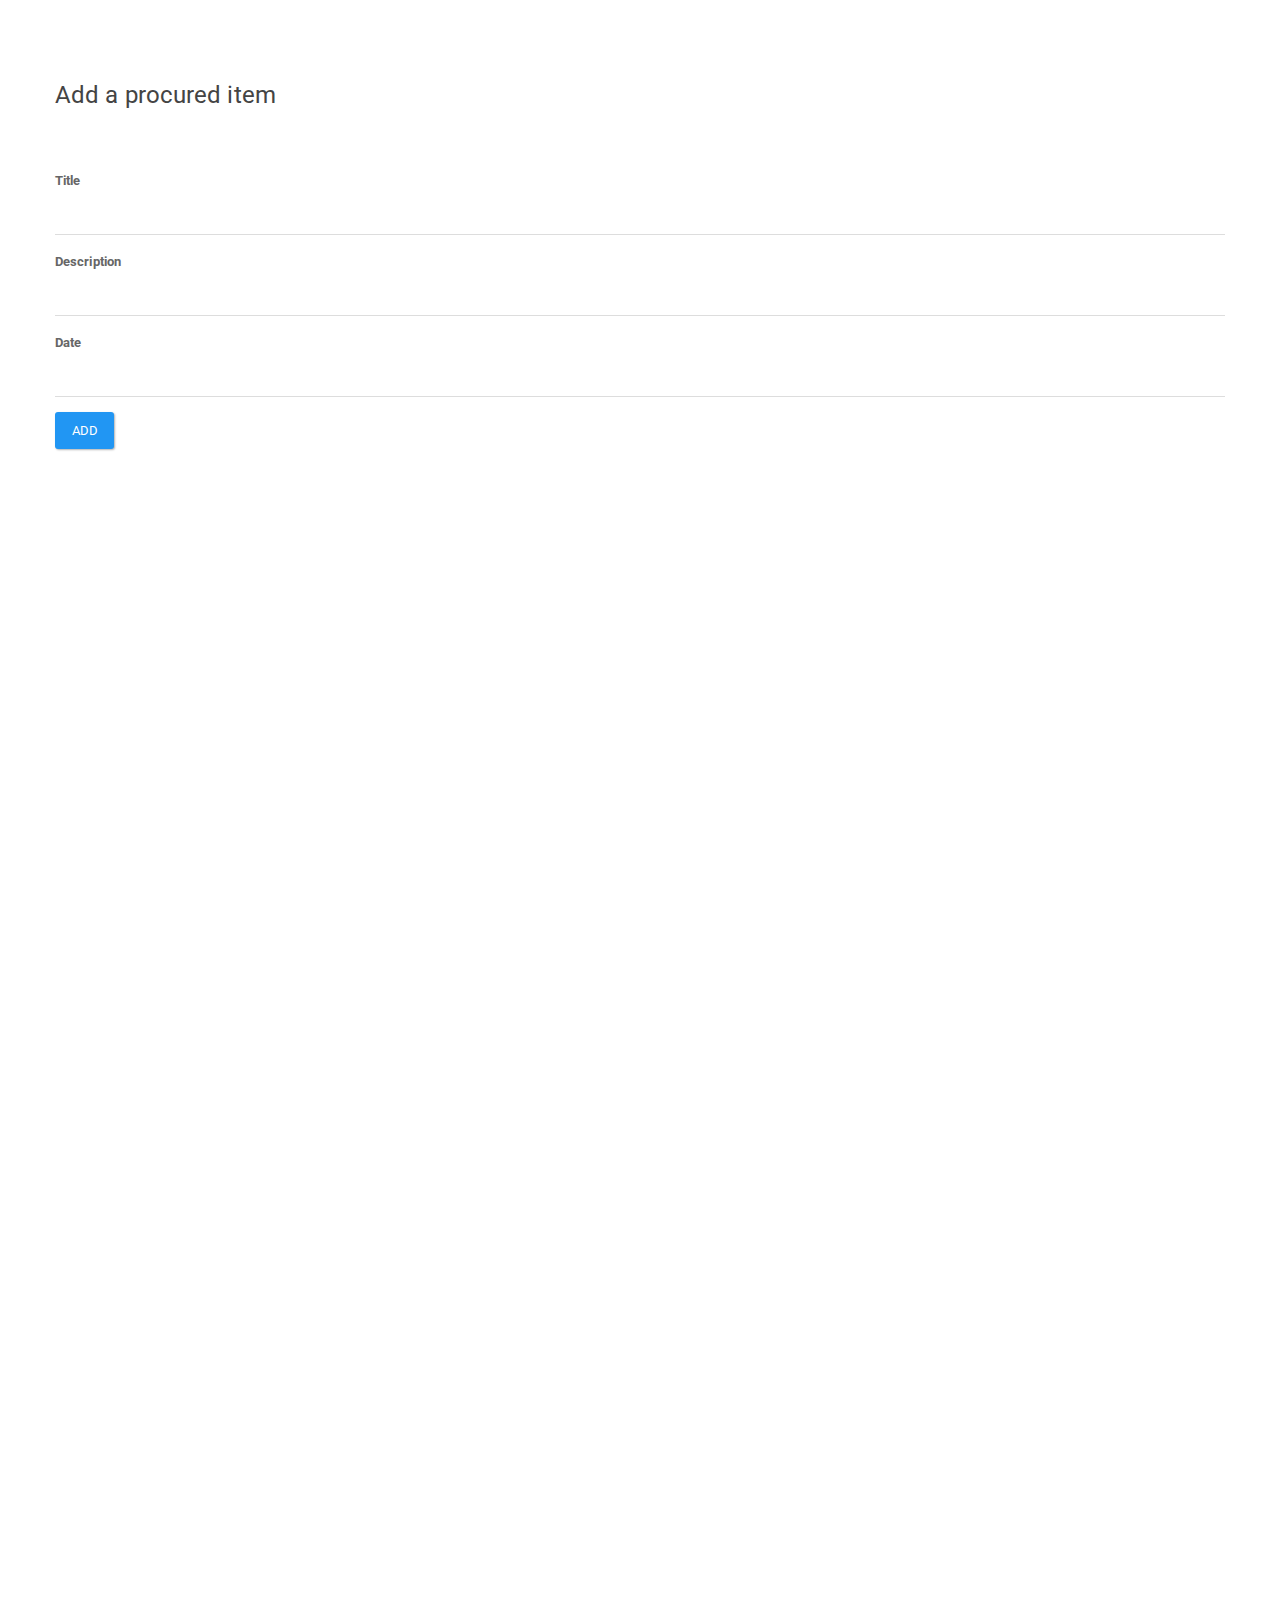
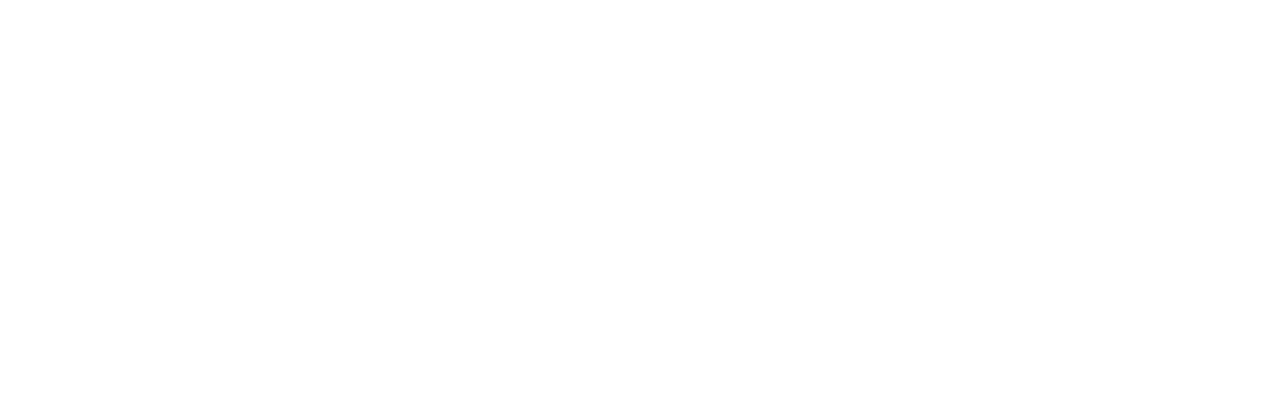
<file: webapp/blankslate/procured-item.html>
<!--
To change this template, choose Tools | Templates
and open the template in the editor.
-->
<!DOCTYPE html>
<html>
    <head>
        <title>Procurement</title>
        <meta http-equiv="Content-Type" content="text/html; charset=UTF-8">
        <link rel="shortcut icon" href="images/favicon.ico" />

        <!-- Bootstrap core CSS -->
        <link href="fixedtop.css" rel="stylesheet">

        <link href="flatlybootstrap.css" rel="stylesheet">
                <link href="datepicker3.css" rel="stylesheet">

        <script src="js/jquerymin.js"></script>

        <script src="js/bootstrap-datepicker.js"></script>

    </head>
    <body>


        <div class="container">

            <div class="row">
                <h4> Add a procured item</h4>

            </div>

            <div class="row" style="margin-top:50px">

                <div class="form-group">
                    <label class="control-label" for="title">Title</label>
                    <input class="form-control " id="title"  type="text" size="10" maxlength="50" >
                </div>
            </div>

            <div class="row">

                <div class="form-group">
                    <label class="control-label" for="description">Description</label>
                    <input class="form-control " id="prenom"  type="text" size="100" maxlength="50" >
                </div>
            </div>

            <div class="row">

                <div class="form-group">
                    <label class="control-label" for="daterequested">Date</label>
                    <input class="form-control datepicker" id="daterequested"  type="text" size="10" maxlength="50">
                </div>
            </div>

             


           <!--  <div class="row">

                <div class="form-group">
                    <label class="control-label" for="pwd">Password:</label>
                    <input class="form-control " id="pwd"  type="password" size="10" maxlength="50">
                </div>
            </div> -->

            <!--            <div class="form-group">
                            <label class="control-label" for="rolegroup">Role:</label>
            
                            <div class="btn-group" data-toggle="buttons" id="rolegroup">
            
                                <label class="btn btn-default">
                                    <input type="radio" id="data_entry" name="roleoption" value="ouichef"  /> data entry
                                </label>
                                <label class="btn btn-default ">
                                    <input type="radio" id="noncef" name="chefoption" value="nonchef" /> NON
                                </label>
            
                            </div>
                        </div>-->
            <div class="row">

                <div >
                    <button type="button" id="submitregister" class="btn btn-primary"> Add </button>
                </div>
            </div>

           
        </div>


        <script>
                    $('.datepicker').datepicker()
        </script>
    </body>
</html>
</file>
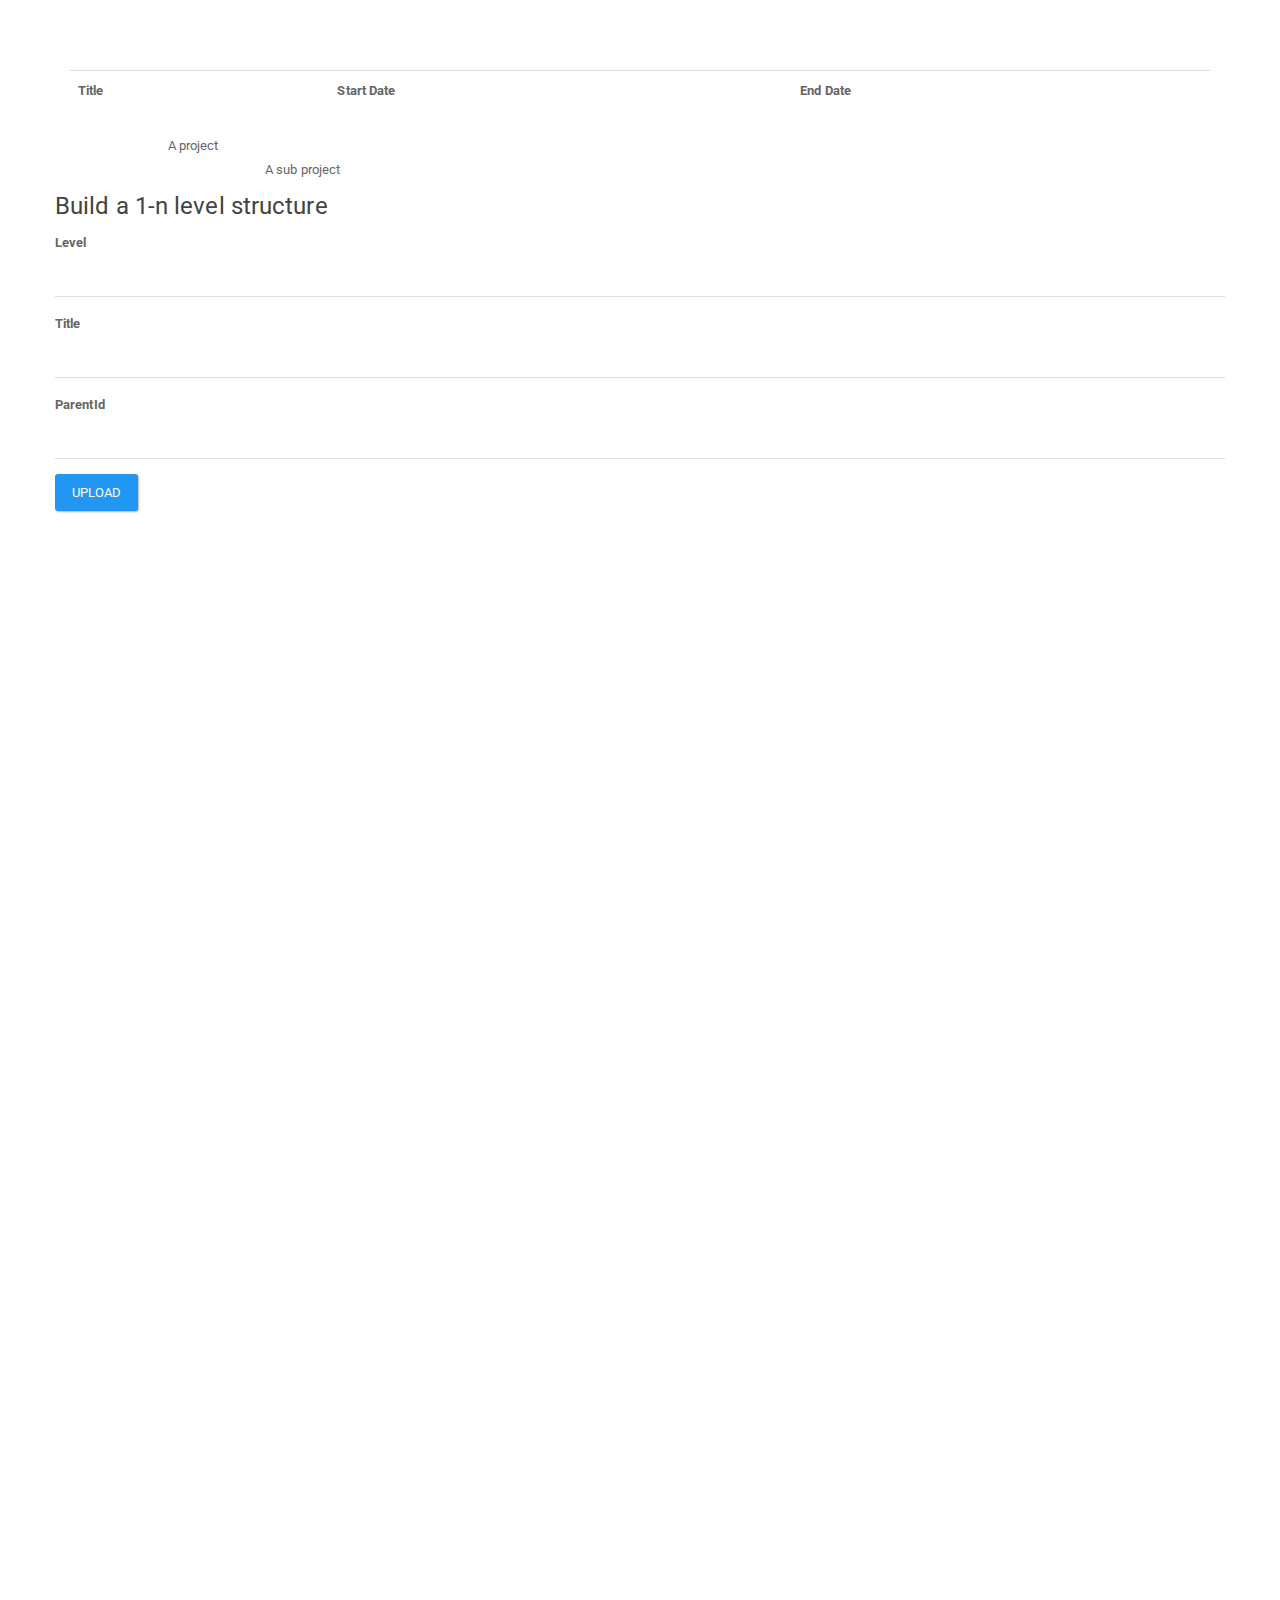
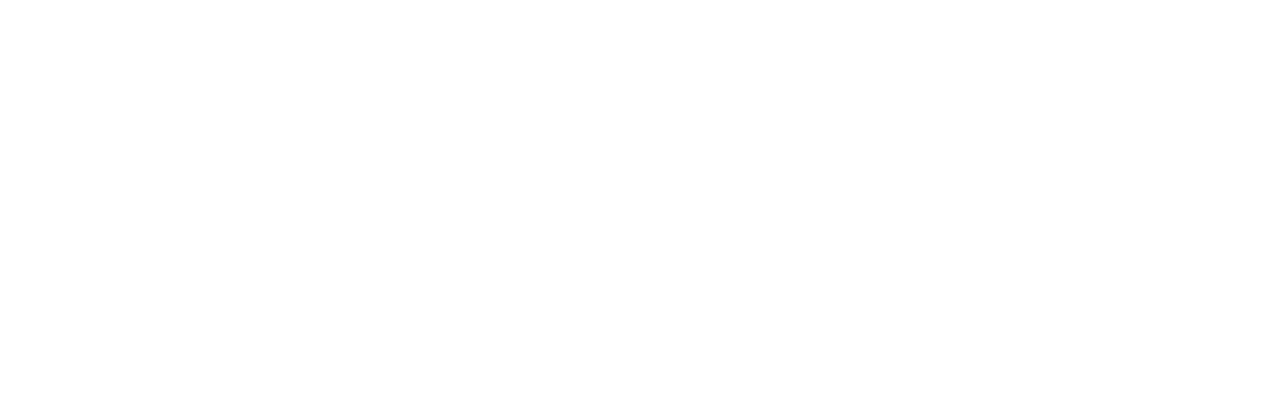
<file: webapp/blankslate/projectstructure.html>
<!--
To change this template, choose Tools | Templates
and open the template in the editor.
-->
<!DOCTYPE html>
<html>
<head>
    <title>Project Structure</title>
    <meta http-equiv="Content-Type" content="text/html; charset=UTF-8">
    <link rel="shortcut icon" href="images/favicon.ico" />

    <!-- Bootstrap core CSS -->
    <link href="fixedtop.css" rel="stylesheet">

    <link href="flatlybootstrap.css" rel="stylesheet">
    <link href="datepicker3.css" rel="stylesheet">

    <script src="js/jquerymin.js"></script>

    <script src="js/bootstrap-datepicker.js"></script>
    <script src="https://cdn.firebase.com/js/client/2.2.9/firebase.js"></script>
    
</head>
<body>


    <div class="container">
        <table class="table">
            <tbody id='programbody'>
                <tr><th>Title</th><th>Start Date</th><th>End Date</th></tr>

            </tbody>
        </table>

        <div class="row">
            <div class ='col-md-3 col-md-offset-1'>A project</div>
        </div>
        <div class="row">
            <div class ='col-md-3 col-md-offset-2'>A sub project</div>
        </div>

        <div class="row">
            <h4> Build a 1-n level structure</h4>
        </div>

        
        <div class="row">

            <div class="form-group">
                <label class="control-label" for="level">Level</label>
                <input class="form-control " id="level"  type="text" size="100" maxlength="50" >
            </div>
        </div>

        <div class="row">

            <div class="form-group">
                <label class="control-label" for="title">Title</label>
                <input class="form-control " id="title"  type="text" size="100" maxlength="50" >
            </div>
        </div>

        <div class="row">

            <div class="form-group">
                <label class="control-label" for="parentid">ParentId</label>
                <input class="form-control " id="parentid"  type="text" size="100" maxlength="50" >
            </div>
        </div>







        <div class="row">

            <div >
                <button type="button" id="submitregister" class="btn btn-primary"> Upload </button>
            </div>
        </div>


    </div>


    <script>
    var UIHandler = (function() {

        var programsFirebase = new Firebase("https://intense-inferno-4654.firebaseio.com/work/program");

        return {

            setup: function(){
                console.log("ready to rock")
            },

            pushData: function(workObj, level){
                return programsFirebase.child(level).push(workObj).key()
            },

            loadPrograms: function(programId){
                var programTable = document.getElementById('programbody')
                programsFirebase.on("child_added", function(snapshot, prevChildKey) {
                    var program = snapshot.val();
                    console.log(program.title)
                    var row = $('<tr><td>'+program.title+'</td><td>'+program.startDate+'</td><td>'+program.endDate+'</td></tr>');
                    $(programTable).append(row);
                });

            }

        }

    })();


    $(UIHandler.loadPrograms());   

    </script>
</script>
</body>
</html>
</file>
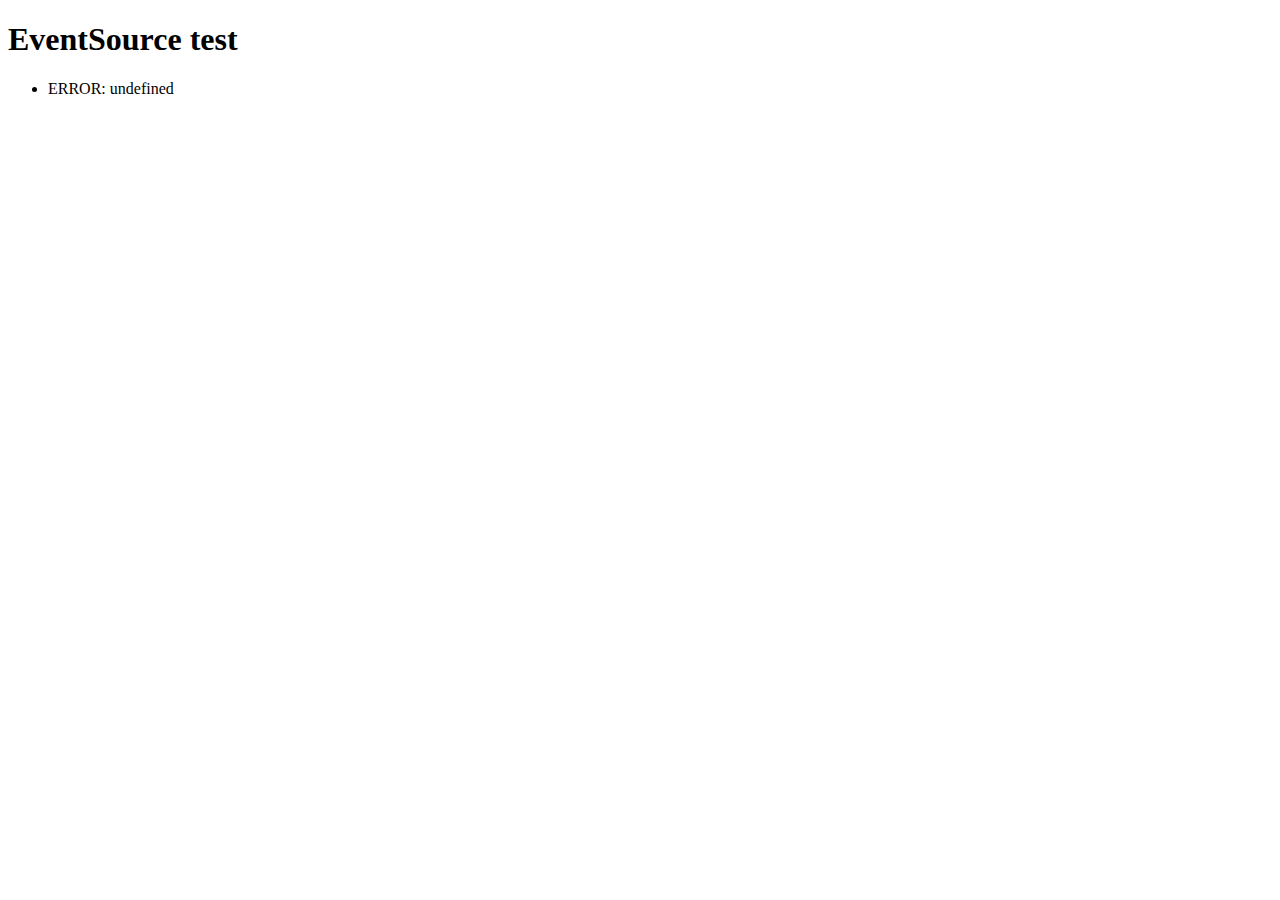
<file: webapp/node_modules/firebase/node_modules/faye-websocket/examples/sse.html>
<!doctype html>
<html>
  <head>
    <meta http-equiv="Content-type" content="text/html; charset=utf-8">
    <title>EventSource test</title>
  </head>
  <body>

    <h1>EventSource test</h1>
    <ul></ul>

    <script type="text/javascript">
      var logger = document.getElementsByTagName('ul')[0],
          socket = new EventSource('/');

      var log = function(text) {
        logger.innerHTML += '<li>' + text + '</li>';
      };

      socket.onopen = function() {
        log('OPEN');
      };

      socket.onmessage = function(event) {
        log('MESSAGE: ' + event.data);
      };

      socket.addEventListener('update', function(event) {
        log('UPDATE(' + event.lastEventId + '): ' + event.data);
      });

      socket.onerror = function(event) {
        log('ERROR: ' + event.message);
      };
    </script>

  </body>
</html>
</file>
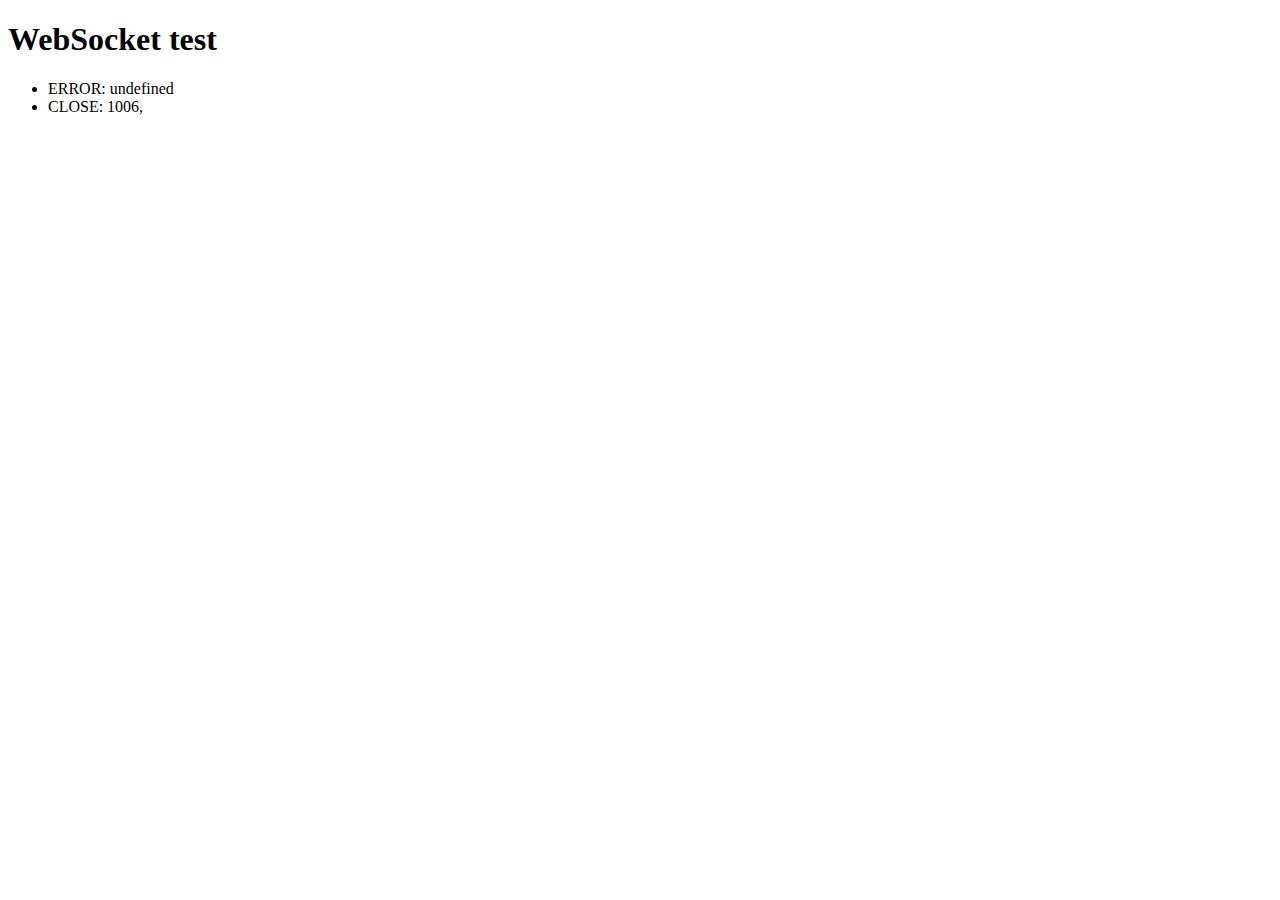
<file: webapp/node_modules/firebase/node_modules/faye-websocket/examples/ws.html>
<!doctype html>
<html>
  <head>
    <meta http-equiv="Content-type" content="text/html; charset=utf-8">
    <title>WebSocket test</title>
  </head>
  <body>

    <h1>WebSocket test</h1>
    <ul></ul>

    <script type="text/javascript">
      var logger = document.getElementsByTagName('ul')[0],
          Socket = window.MozWebSocket || window.WebSocket,
          protos = ['foo', 'bar', 'xmpp'],
          socket = new Socket('ws://' + location.hostname + ':' + location.port + '/', protos),
          index  = 0;

      var log = function(text) {
        logger.innerHTML += '<li>' + text + '</li>';
      };

      socket.addEventListener('open', function() {
        log('OPEN: ' + socket.protocol);
        socket.send('Hello, world');
      });

      socket.onerror = function(event) {
        log('ERROR: ' + event.message);
      };

      socket.onmessage = function(event) {
        log('MESSAGE: ' + event.data);
        setTimeout(function() { socket.send(++index + ' ' + event.data) }, 2000);
      };

      socket.onclose = function(event) {
        log('CLOSE: ' + event.code + ', ' + event.reason);
      };
    </script>

  </body>
</html>
</file>
<file: webapp/blankslate/fixedtop.css>
body {
  min-height: 2000px;
  padding-top: 70px;
}
</file>
<file: webapp/css/style.css>
@import url("https://fonts.googleapis.com/css?family=Open+Sans:300,400,600,700&lang=en");
@import url("https://fonts.googleapis.com/css?family=Roboto:400,300,500,700");
/*
 *
 *   INSPINIA - Responsive Admin Theme
 *   version 2.3
 *
*/
h1,
h2,
h3,
h4,
h5,
h6 {
  font-weight: 100;
}
h1 {
  font-size: 30px;
}
h2 {
  font-size: 24px;
}
h3 {
  font-size: 16px;
}
h4 {
  font-size: 14px;
}
h5 {
  font-size: 12px;
}
h6 {
  font-size: 10px;
}
h3,
h4,
h5 {
  margin-top: 5px;
  font-weight: 600;
}
.nav > li > a {
  color: #a7b1c2;
  font-weight: 600;
  padding: 14px 20px 14px 25px;
}
.nav.navbar-right > li > a {
  color: #999c9e;
}
.nav > li.active > a {
  color: #ffffff;
}
.navbar-default .nav > li > a:hover,
.navbar-default .nav > li > a:focus {
  background-color: #293846;
  color: white;
}
.nav .open > a,
.nav .open > a:hover,
.nav .open > a:focus {
  background: #fff;
}
.nav.navbar-top-links > li > a:hover,
.nav.navbar-top-links > li > a:focus {
  background-color: transparent;
}
.nav > li > a i {
  margin-right: 6px;
}
.navbar {
  border: 0;
}
.navbar-default {
  background-color: transparent;
  border-color: #2f4050;
}
.navbar-top-links li {
  display: inline-block;
}
.navbar-top-links li:last-child {
  margin-right: 40px;
}
.body-small .navbar-top-links li:last-child {
  margin-right: 0;
}
.navbar-top-links li a {
  padding: 20px 10px;
  min-height: 50px;
}
.dropdown-menu {
  border: medium none;
  border-radius: 3px;
  box-shadow: 0 0 3px rgba(86, 96, 117, 0.7);
  display: none;
  float: left;
  font-size: 12px;
  left: 0;
  list-style: none outside none;
  padding: 0;
  position: absolute;
  text-shadow: none;
  top: 100%;
  z-index: 1000;
}
.dropdown-menu > li > a {
  border-radius: 3px;
  color: inherit;
  line-height: 25px;
  margin: 4px;
  text-align: left;
  font-weight: normal;
}
.dropdown-menu > li > a.font-bold {
  font-weight: 600;
}
.navbar-top-links .dropdown-menu li {
  display: block;
}
.navbar-top-links .dropdown-menu li:last-child {
  margin-right: 0;
}
.navbar-top-links .dropdown-menu li a {
  padding: 3px 20px;
  min-height: 0;
}
.navbar-top-links .dropdown-menu li a div {
  white-space: normal;
}
.navbar-top-links .dropdown-messages,
.navbar-top-links .dropdown-tasks,
.navbar-top-links .dropdown-alerts {
  width: 310px;
  min-width: 0;
}
.navbar-top-links .dropdown-messages {
  margin-left: 5px;
}
.navbar-top-links .dropdown-tasks {
  margin-left: -59px;
}
.navbar-top-links .dropdown-alerts {
  margin-left: -123px;
}
.navbar-top-links .dropdown-user {
  right: 0;
  left: auto;
}
.dropdown-messages,
.dropdown-alerts {
  padding: 10px 10px 10px 10px;
}
.dropdown-messages li a,
.dropdown-alerts li a {
  font-size: 12px;
}
.dropdown-messages li em,
.dropdown-alerts li em {
  font-size: 10px;
}
.nav.navbar-top-links .dropdown-alerts a {
  font-size: 12px;
}
.nav-header {
  padding: 33px 25px;
  background: url("patterns/header-profile.png") no-repeat;
}
.pace-done .nav-header {
  transition: all 0.5s;
}
.nav > li.active {
  border-left: 4px solid #19aa8d;
  background: #293846;
}
.nav.nav-second-level > li.active {
  border: none;
}
.nav.nav-second-level.collapse[style] {
  height: auto !important;
}
.nav-header a {
  color: #DFE4ED;
}
.nav-header .text-muted {
  color: #8095a8;
}
.minimalize-styl-2 {
  padding: 4px 12px;
  margin: 14px 5px 5px 20px;
  font-size: 14px;
  float: left;
}
.navbar-form-custom {
  float: left;
  height: 50px;
  padding: 0;
  width: 200px;
  display: inline-table;
}
.navbar-form-custom .form-group {
  margin-bottom: 0;
}
.nav.navbar-top-links a {
  font-size: 14px;
}
.navbar-form-custom .form-control {
  background: none repeat scroll 0 0 rgba(0, 0, 0, 0);
  border: medium none;
  font-size: 14px;
  height: 60px;
  margin: 0;
  z-index: 2000;
}
.count-info .label {
  line-height: 12px;
  padding: 2px 5px;
  position: absolute;
  right: 6px;
  top: 12px;
}
.arrow {
  float: right;
}
.fa.arrow:before {
  content: "\f104";
}
.active > a > .fa.arrow:before {
  content: "\f107";
}
.nav-second-level li,
.nav-third-level li {
  border-bottom: none !important;
}
.nav-second-level li a {
  padding: 7px 10px 7px 10px;
  padding-left: 52px;
}
.nav-third-level li a {
  padding-left: 62px;
}
.nav-second-level li:last-child {
  margin-bottom: 10px;
}
body:not(.fixed-sidebar):not(.canvas-menu).mini-navbar .nav li:hover > .nav-second-level,
.mini-navbar .nav li:focus > .nav-second-level {
  display: block;
  border-radius: 0 2px 2px 0;
  min-width: 140px;
  height: auto;
}
body.mini-navbar .navbar-default .nav > li > .nav-second-level li a {
  font-size: 12px;
  border-radius: 3px;
}
.fixed-nav .slimScrollDiv #side-menu {
  padding-bottom: 60px;
}
.mini-navbar .nav-second-level li a {
  padding: 10px 10px 10px 15px;
}
.mini-navbar .nav-second-level {
  position: absolute;
  left: 70px;
  top: 0px;
  background-color: #2f4050;
  padding: 10px 10px 10px 10px;
  font-size: 12px;
}
.canvas-menu.mini-navbar .nav-second-level {
  background: #293846;
}
.mini-navbar li.active .nav-second-level {
  left: 65px;
}
.navbar-default .special_link a {
  background: #1ab394;
  color: white;
}
.navbar-default .special_link a:hover {
  background: #17987e !important;
  color: white;
}
.navbar-default .special_link a span.label {
  background: #fff;
  color: #1ab394;
}
.navbar-default .landing_link a {
  background: #1cc09f;
  color: white;
}
.navbar-default .landing_link a:hover {
  background: #1ab394 !important;
  color: white;
}
.navbar-default .landing_link a span.label {
  background: #fff;
  color: #1cc09f;
}
.logo-element {
  text-align: center;
  font-size: 18px;
  font-weight: 600;
  color: white;
  display: none;
  padding: 18px 0;
}
.pace-done .navbar-static-side,
.pace-done .nav-header,
.pace-done li.active,
.pace-done #page-wrapper,
.pace-done .footer {
  -webkit-transition: all 0.5s;
  -moz-transition: all 0.5s;
  -o-transition: all 0.5s;
  transition: all 0.5s;
}
.navbar-fixed-top {
  background: #fff;
  transition-duration: 0.5s;
  border-bottom: 1px solid #e7eaec !important;
  z-index: 2030;
}
.navbar-fixed-top,
.navbar-static-top {
  background: #f3f3f4;
}
.fixed-nav #wrapper {
  margin-top: 0;
}
body.fixed-nav #wrapper .navbar-static-side,
body.fixed-nav #wrapper #page-wrapper {
  margin-top: 60px;
}
body.top-navigation.fixed-nav #wrapper #page-wrapper {
  margin-top: 0;
}
.fixed-nav .minimalize-styl-2 {
  margin: 14px 5px 5px 15px;
}
.body-small .navbar-fixed-top {
  margin-left: 0px;
}
body.mini-navbar .navbar-static-side {
  width: 70px;
}
body.mini-navbar .profile-element,
body.mini-navbar .nav-label,
body.mini-navbar .navbar-default .nav li a span {
  display: none;
}
body.canvas-menu .profile-element {
  display: block;
}
body:not(.fixed-sidebar):not(.canvas-menu).mini-navbar .nav-second-level {
  display: none;
}
body.mini-navbar .navbar-default .nav > li > a {
  font-size: 16px;
}
body.mini-navbar .logo-element {
  display: block;
}
body.canvas-menu .logo-element {
  display: none;
}
body.mini-navbar .nav-header {
  padding: 0;
  background-color: #1ab394;
}
body.canvas-menu .nav-header {
  padding: 33px 25px;
}
body.mini-navbar #page-wrapper {
  margin: 0 0 0 70px;
}
body.fixed-sidebar.mini-navbar .footer,
body.canvas-menu.mini-navbar .footer {
  margin: 0 0 0 0 !important;
}
body.canvas-menu.mini-navbar #page-wrapper,
body.canvas-menu.mini-navbar .footer {
  margin: 0 0 0 0;
}
body.fixed-sidebar .navbar-static-side,
body.canvas-menu .navbar-static-side {
  position: fixed;
  width: 220px;
  z-index: 2001;
  height: 100%;
}
body.fixed-sidebar.mini-navbar .navbar-static-side {
  width: 0px;
}
body.fixed-sidebar.mini-navbar #page-wrapper {
  margin: 0 0 0 0px;
}
body.body-small.fixed-sidebar.mini-navbar #page-wrapper {
  margin: 0 0 0 220px;
}
body.body-small.fixed-sidebar.mini-navbar .navbar-static-side {
  width: 220px;
}
.fixed-sidebar.mini-navbar .nav li:focus > .nav-second-level,
.canvas-menu.mini-navbar .nav li:focus > .nav-second-level {
  display: block;
  height: auto;
}
body.fixed-sidebar.mini-navbar .navbar-default .nav > li > .nav-second-level li a {
  font-size: 12px;
  border-radius: 3px;
}
body.canvas-menu.mini-navbar .navbar-default .nav > li > .nav-second-level li a {
  font-size: 13px;
  border-radius: 3px;
}
.fixed-sidebar.mini-navbar .nav-second-level li a,
.canvas-menu.mini-navbar .nav-second-level li a {
  padding: 10px 10px 10px 15px;
}
.fixed-sidebar.mini-navbar .nav-second-level,
.canvas-menu.mini-navbar .nav-second-level {
  position: relative;
  padding: 0;
  font-size: 13px;
}
.fixed-sidebar.mini-navbar li.active .nav-second-level,
.canvas-menu.mini-navbar li.active .nav-second-level {
  left: 0px;
}
body.fixed-sidebar.mini-navbar .navbar-default .nav > li > a,
body.canvas-menu.mini-navbar .navbar-default .nav > li > a {
  font-size: 13px;
}
body.fixed-sidebar.mini-navbar .nav-label,
body.fixed-sidebar.mini-navbar .navbar-default .nav li a span,
body.canvas-menu.mini-navbar .nav-label,
body.canvas-menu.mini-navbar .navbar-default .nav li a span {
  display: inline;
}
body.canvas-menu.mini-navbar .navbar-default .nav li .profile-element a span {
  display: block;
}
.canvas-menu.mini-navbar .nav-second-level li a,
.fixed-sidebar.mini-navbar .nav-second-level li a {
  padding: 7px 10px 7px 52px;
}
.fixed-sidebar.mini-navbar .nav-second-level,
.canvas-menu.mini-navbar .nav-second-level {
  left: 0px;
}
body.canvas-menu nav.navbar-static-side {
  z-index: 2001;
  background: #2f4050;
  height: 100%;
  position: fixed;
  display: none;
}
body.canvas-menu.mini-navbar nav.navbar-static-side {
  display: block;
  width: 220px;
}
.top-navigation #page-wrapper {
  margin-left: 0;
}
.top-navigation .navbar-nav .dropdown-menu > .active > a {
  background: white;
  color: #1ab394;
  font-weight: bold;
}
.white-bg .navbar-fixed-top,
.white-bg .navbar-static-top {
  background: #fff;
}
.top-navigation .navbar {
  margin-bottom: 0;
}
.top-navigation .nav > li > a {
  padding: 15px 20px;
  color: #676a6c;
}
.top-navigation .nav > li a:hover,
.top-navigation .nav > li a:focus {
  background: #fff;
  color: #1ab394;
}
.top-navigation .nav > li.active {
  background: #fff;
  border: none;
}
.top-navigation .nav > li.active > a {
  color: #1ab394;
}
.top-navigation .navbar-right {
  margin-right: 10px;
}
.top-navigation .navbar-nav .dropdown-menu {
  box-shadow: none;
  border: 1px solid #e7eaec;
}
.top-navigation .dropdown-menu > li > a {
  margin: 0;
  padding: 7px 20px;
}
.navbar .dropdown-menu {
  margin-top: 0px;
}
.top-navigation .navbar-brand {
  background: #1ab394;
  color: #fff;
  padding: 15px 25px;
}
.top-navigation .navbar-top-links li:last-child {
  margin-right: 0;
}
.top-navigation.mini-navbar #page-wrapper,
.top-navigation.body-small.fixed-sidebar.mini-navbar #page-wrapper,
.mini-navbar .top-navigation #page-wrapper,
.body-small.fixed-sidebar.mini-navbar .top-navigation #page-wrapper,
.canvas-menu #page-wrapper {
  margin: 0;
}
.top-navigation.fixed-nav #wrapper,
.fixed-nav #wrapper.top-navigation {
  margin-top: 50px;
}
.top-navigation .footer.fixed {
  margin-left: 0 !important;
}
.top-navigation .wrapper.wrapper-content {
  padding: 40px;
}
.top-navigation.body-small .wrapper.wrapper-content,
.body-small .top-navigation .wrapper.wrapper-content {
  padding: 40px 0px 40px 0px;
}
.navbar-toggle {
  background-color: #1ab394;
  color: #fff;
  padding: 6px 12px;
  font-size: 14px;
}
.top-navigation .navbar-nav .open .dropdown-menu > li > a,
.top-navigation .navbar-nav .open .dropdown-menu .dropdown-header {
  padding: 10px 15px 10px 20px;
}
@media (max-width: 768px) {
  .top-navigation .navbar-header {
    display: block;
    float: none;
  }
}
.menu-visible-lg,
.menu-visible-md {
  display: none !important;
}
@media (min-width: 1200px) {
  .menu-visible-lg {
    display: block !important;
  }
}
@media (min-width: 992px) {
  .menu-visible-md {
    display: block !important;
  }
}
@media (max-width: 767px) {
  .menu-visible-md {
    display: block !important;
  }
  .menu-visible-lg {
    display: block !important;
  }
}
.btn {
  border-radius: 3px;
}
.float-e-margins .btn {
  margin-bottom: 5px;
}
.btn-w-m {
  min-width: 120px;
}
.btn-primary.btn-outline {
  color: #1ab394;
}
.btn-success.btn-outline {
  color: #1c84c6;
}
.btn-info.btn-outline {
  color: #23c6c8;
}
.btn-warning.btn-outline {
  color: #f8ac59;
}
.btn-danger.btn-outline {
  color: #ed5565;
}
.btn-primary.btn-outline:hover,
.btn-success.btn-outline:hover,
.btn-info.btn-outline:hover,
.btn-warning.btn-outline:hover,
.btn-danger.btn-outline:hover {
  color: #fff;
}
.btn-primary {
  background-color: #1ab394;
  border-color: #1ab394;
  color: #FFFFFF;
}
.btn-primary:hover,
.btn-primary:focus,
.btn-primary:active,
.btn-primary.active,
.open .dropdown-toggle.btn-primary,
.btn-primary:active:focus,
.btn-primary:active:hover,
.btn-primary.active:hover,
.btn-primary.active:focus {
  background-color: #18a689;
  border-color: #18a689;
  color: #FFFFFF;
}
.btn-primary:active,
.btn-primary.active,
.open .dropdown-toggle.btn-primary {
  background-image: none;
}
.btn-primary.disabled,
.btn-primary.disabled:hover,
.btn-primary.disabled:focus,
.btn-primary.disabled:active,
.btn-primary.disabled.active,
.btn-primary[disabled],
.btn-primary[disabled]:hover,
.btn-primary[disabled]:focus,
.btn-primary[disabled]:active,
.btn-primary.active[disabled],
fieldset[disabled] .btn-primary,
fieldset[disabled] .btn-primary:hover,
fieldset[disabled] .btn-primary:focus,
fieldset[disabled] .btn-primary:active,
fieldset[disabled] .btn-primary.active {
  background-color: #1dc5a3;
  border-color: #1dc5a3;
}
.btn-success {
  background-color: #1c84c6;
  border-color: #1c84c6;
  color: #FFFFFF;
}
.btn-success:hover,
.btn-success:focus,
.btn-success:active,
.btn-success.active,
.open .dropdown-toggle.btn-success,
.btn-success:active:focus,
.btn-success:active:hover,
.btn-success.active:hover,
.btn-success.active:focus {
  background-color: #1a7bb9;
  border-color: #1a7bb9;
  color: #FFFFFF;
}
.btn-success:active,
.btn-success.active,
.open .dropdown-toggle.btn-success {
  background-image: none;
}
.btn-success.disabled,
.btn-success.disabled:hover,
.btn-success.disabled:focus,
.btn-success.disabled:active,
.btn-success.disabled.active,
.btn-success[disabled],
.btn-success[disabled]:hover,
.btn-success[disabled]:focus,
.btn-success[disabled]:active,
.btn-success.active[disabled],
fieldset[disabled] .btn-success,
fieldset[disabled] .btn-success:hover,
fieldset[disabled] .btn-success:focus,
fieldset[disabled] .btn-success:active,
fieldset[disabled] .btn-success.active {
  background-color: #1f90d8;
  border-color: #1f90d8;
}
.btn-info {
  background-color: #23c6c8;
  border-color: #23c6c8;
  color: #FFFFFF;
}
.btn-info:hover,
.btn-info:focus,
.btn-info:active,
.btn-info.active,
.open .dropdown-toggle.btn-info,
.btn-info:active:focus,
.btn-info:active:hover,
.btn-info.active:hover,
.btn-info.active:focus {
  background-color: #21b9bb;
  border-color: #21b9bb;
  color: #FFFFFF;
}
.btn-info:active,
.btn-info.active,
.open .dropdown-toggle.btn-info {
  background-image: none;
}
.btn-info.disabled,
.btn-info.disabled:hover,
.btn-info.disabled:focus,
.btn-info.disabled:active,
.btn-info.disabled.active,
.btn-info[disabled],
.btn-info[disabled]:hover,
.btn-info[disabled]:focus,
.btn-info[disabled]:active,
.btn-info.active[disabled],
fieldset[disabled] .btn-info,
fieldset[disabled] .btn-info:hover,
fieldset[disabled] .btn-info:focus,
fieldset[disabled] .btn-info:active,
fieldset[disabled] .btn-info.active {
  background-color: #26d7d9;
  border-color: #26d7d9;
}
.btn-default {
  background-color: #c2c2c2;
  border-color: #c2c2c2;
  color: #FFFFFF;
}
.btn-default:hover,
.btn-default:focus,
.btn-default:active,
.btn-default.active,
.open .dropdown-toggle.btn-default,
.btn-default:active:focus,
.btn-default:active:hover,
.btn-default.active:hover,
.btn-default.active:focus {
  background-color: #bababa;
  border-color: #bababa;
  color: #FFFFFF;
}
.btn-default:active,
.btn-default.active,
.open .dropdown-toggle.btn-default {
  background-image: none;
}
.btn-default.disabled,
.btn-default.disabled:hover,
.btn-default.disabled:focus,
.btn-default.disabled:active,
.btn-default.disabled.active,
.btn-default[disabled],
.btn-default[disabled]:hover,
.btn-default[disabled]:focus,
.btn-default[disabled]:active,
.btn-default.active[disabled],
fieldset[disabled] .btn-default,
fieldset[disabled] .btn-default:hover,
fieldset[disabled] .btn-default:focus,
fieldset[disabled] .btn-default:active,
fieldset[disabled] .btn-default.active {
  background-color: #cccccc;
  border-color: #cccccc;
}
.btn-warning {
  background-color: #f8ac59;
  border-color: #f8ac59;
  color: #FFFFFF;
}
.btn-warning:hover,
.btn-warning:focus,
.btn-warning:active,
.btn-warning.active,
.open .dropdown-toggle.btn-warning,
.btn-warning:active:focus,
.btn-warning:active:hover,
.btn-warning.active:hover,
.btn-warning.active:focus {
  background-color: #f7a54a;
  border-color: #f7a54a;
  color: #FFFFFF;
}
.btn-warning:active,
.btn-warning.active,
.open .dropdown-toggle.btn-warning {
  background-image: none;
}
.btn-warning.disabled,
.btn-warning.disabled:hover,
.btn-warning.disabled:focus,
.btn-warning.disabled:active,
.btn-warning.disabled.active,
.btn-warning[disabled],
.btn-warning[disabled]:hover,
.btn-warning[disabled]:focus,
.btn-warning[disabled]:active,
.btn-warning.active[disabled],
fieldset[disabled] .btn-warning,
fieldset[disabled] .btn-warning:hover,
fieldset[disabled] .btn-warning:focus,
fieldset[disabled] .btn-warning:active,
fieldset[disabled] .btn-warning.active {
  background-color: #f9b66d;
  border-color: #f9b66d;
}
.btn-danger {
  background-color: #ed5565;
  border-color: #ed5565;
  color: #FFFFFF;
}
.btn-danger:hover,
.btn-danger:focus,
.btn-danger:active,
.btn-danger.active,
.open .dropdown-toggle.btn-danger,
.btn-danger:active:focus,
.btn-danger:active:hover,
.btn-danger.active:hover,
.btn-danger.active:focus {
  background-color: #ec4758;
  border-color: #ec4758;
  color: #FFFFFF;
}
.btn-danger:active,
.btn-danger.active,
.open .dropdown-toggle.btn-danger {
  background-image: none;
}
.btn-danger.disabled,
.btn-danger.disabled:hover,
.btn-danger.disabled:focus,
.btn-danger.disabled:active,
.btn-danger.disabled.active,
.btn-danger[disabled],
.btn-danger[disabled]:hover,
.btn-danger[disabled]:focus,
.btn-danger[disabled]:active,
.btn-danger.active[disabled],
fieldset[disabled] .btn-danger,
fieldset[disabled] .btn-danger:hover,
fieldset[disabled] .btn-danger:focus,
fieldset[disabled] .btn-danger:active,
fieldset[disabled] .btn-danger.active {
  background-color: #ef6776;
  border-color: #ef6776;
}
.btn-link {
  color: inherit;
}
.btn-link:hover,
.btn-link:focus,
.btn-link:active,
.btn-link.active,
.open .dropdown-toggle.btn-link {
  color: #1ab394;
  text-decoration: none;
}
.btn-link:active,
.btn-link.active,
.open .dropdown-toggle.btn-link {
  background-image: none;
}
.btn-link.disabled,
.btn-link.disabled:hover,
.btn-link.disabled:focus,
.btn-link.disabled:active,
.btn-link.disabled.active,
.btn-link[disabled],
.btn-link[disabled]:hover,
.btn-link[disabled]:focus,
.btn-link[disabled]:active,
.btn-link.active[disabled],
fieldset[disabled] .btn-link,
fieldset[disabled] .btn-link:hover,
fieldset[disabled] .btn-link:focus,
fieldset[disabled] .btn-link:active,
fieldset[disabled] .btn-link.active {
  color: #cacaca;
}
.btn-white {
  color: inherit;
  background: white;
  border: 1px solid #e7eaec;
}
.btn-white:hover,
.btn-white:focus,
.btn-white:active,
.btn-white.active,
.open .dropdown-toggle.btn-white,
.btn-white:active:focus,
.btn-white:active:hover,
.btn-white.active:hover,
.btn-white.active:focus {
  color: inherit;
  border: 1px solid #d2d2d2;
}
.btn-white:active,
.btn-white.active {
  box-shadow: 0 2px 5px rgba(0, 0, 0, 0.15) inset;
}
.btn-white:active,
.btn-white.active,
.open .dropdown-toggle.btn-white {
  background-image: none;
}
.btn-white.disabled,
.btn-white.disabled:hover,
.btn-white.disabled:focus,
.btn-white.disabled:active,
.btn-white.disabled.active,
.btn-white[disabled],
.btn-white[disabled]:hover,
.btn-white[disabled]:focus,
.btn-white[disabled]:active,
.btn-white.active[disabled],
fieldset[disabled] .btn-white,
fieldset[disabled] .btn-white:hover,
fieldset[disabled] .btn-white:focus,
fieldset[disabled] .btn-white:active,
fieldset[disabled] .btn-white.active {
  color: #cacaca;
}
.form-control,
.form-control:focus,
.has-error .form-control:focus,
.has-success .form-control:focus,
.has-warning .form-control:focus,
.navbar-collapse,
.navbar-form,
.navbar-form-custom .form-control:focus,
.navbar-form-custom .form-control:hover,
.open .btn.dropdown-toggle,
.panel,
.popover,
.progress,
.progress-bar {
  box-shadow: none;
}
.btn-outline {
  color: inherit;
  background-color: transparent;
  transition: all .5s;
}
.btn-rounded {
  border-radius: 50px;
}
.btn-large-dim {
  width: 90px;
  height: 90px;
  font-size: 42px;
}
button.dim {
  display: inline-block;
  color: #fff;
  text-decoration: none;
  text-transform: uppercase;
  text-align: center;
  padding-top: 6px;
  margin-right: 10px;
  position: relative;
  cursor: pointer;
  border-radius: 5px;
  font-weight: 600;
  margin-bottom: 20px !important;
}
button.dim:active {
  top: 3px;
}
button.btn-primary.dim {
  box-shadow: inset 0px 0px 0px #16987e, 0px 5px 0px 0px #16987e, 0px 10px 5px #999999;
}
button.btn-primary.dim:active {
  box-shadow: inset 0px 0px 0px #16987e, 0px 2px 0px 0px #16987e, 0px 5px 3px #999999;
}
button.btn-default.dim {
  box-shadow: inset 0px 0px 0px #b3b3b3, 0px 5px 0px 0px #b3b3b3, 0px 10px 5px #999999;
}
button.btn-default.dim:active {
  box-shadow: inset 0px 0px 0px #b3b3b3, 0px 2px 0px 0px #b3b3b3, 0px 5px 3px #999999;
}
button.btn-warning.dim {
  box-shadow: inset 0px 0px 0px #f79d3c, 0px 5px 0px 0px #f79d3c, 0px 10px 5px #999999;
}
button.btn-warning.dim:active {
  box-shadow: inset 0px 0px 0px #f79d3c, 0px 2px 0px 0px #f79d3c, 0px 5px 3px #999999;
}
button.btn-info.dim {
  box-shadow: inset 0px 0px 0px #1eacae, 0px 5px 0px 0px #1eacae, 0px 10px 5px #999999;
}
button.btn-info.dim:active {
  box-shadow: inset 0px 0px 0px #1eacae, 0px 2px 0px 0px #1eacae, 0px 5px 3px #999999;
}
button.btn-success.dim {
  box-shadow: inset 0px 0px 0px #1872ab, 0px 5px 0px 0px #1872ab, 0px 10px 5px #999999;
}
button.btn-success.dim:active {
  box-shadow: inset 0px 0px 0px #1872ab, 0px 2px 0px 0px #1872ab, 0px 5px 3px #999999;
}
button.btn-danger.dim {
  box-shadow: inset 0px 0px 0px #ea394c, 0px 5px 0px 0px #ea394c, 0px 10px 5px #999999;
}
button.btn-danger.dim:active {
  box-shadow: inset 0px 0px 0px #ea394c, 0px 2px 0px 0px #ea394c, 0px 5px 3px #999999;
}
button.dim:before {
  font-size: 50px;
  line-height: 1em;
  font-weight: normal;
  color: #fff;
  display: block;
  padding-top: 10px;
}
button.dim:active:before {
  top: 7px;
  font-size: 50px;
}
.label {
  background-color: #d1dade;
  color: #5e5e5e;
  font-family: 'Open Sans';
  font-size: 10px;
  font-weight: 600;
  padding: 3px 8px;
  text-shadow: none;
}
.badge {
  background-color: #d1dade;
  color: #5e5e5e;
  font-family: 'Open Sans';
  font-size: 11px;
  font-weight: 600;
  padding-bottom: 4px;
  padding-left: 6px;
  padding-right: 6px;
  text-shadow: none;
}
.label-primary,
.badge-primary {
  background-color: #1ab394;
  color: #FFFFFF;
}
.label-success,
.badge-success {
  background-color: #1c84c6;
  color: #FFFFFF;
}
.label-warning,
.badge-warning {
  background-color: #f8ac59;
  color: #FFFFFF;
}
.label-warning-light,
.badge-warning-light {
  background-color: #f8ac59;
  color: #ffffff;
}
.label-danger,
.badge-danger {
  background-color: #ed5565;
  color: #FFFFFF;
}
.label-info,
.badge-info {
  background-color: #23c6c8;
  color: #FFFFFF;
}
.label-inverse,
.badge-inverse {
  background-color: #262626;
  color: #FFFFFF;
}
.label-white,
.badge-white {
  background-color: #FFFFFF;
  color: #5E5E5E;
}
.label-white,
.badge-disable {
  background-color: #2A2E36;
  color: #8B91A0;
}
/* TOOGLE SWICH */
.onoffswitch {
  position: relative;
  width: 64px;
  -webkit-user-select: none;
  -moz-user-select: none;
  -ms-user-select: none;
}
.onoffswitch-checkbox {
  display: none;
}
.onoffswitch-label {
  display: block;
  overflow: hidden;
  cursor: pointer;
  border: 2px solid #1ab394;
  border-radius: 2px;
}
.onoffswitch-inner {
  width: 200%;
  margin-left: -100%;
  -moz-transition: margin 0.3s ease-in 0s;
  -webkit-transition: margin 0.3s ease-in 0s;
  -o-transition: margin 0.3s ease-in 0s;
  transition: margin 0.3s ease-in 0s;
}
.onoffswitch-inner:before,
.onoffswitch-inner:after {
  float: left;
  width: 50%;
  height: 20px;
  padding: 0;
  line-height: 20px;
  font-size: 12px;
  color: white;
  font-family: Trebuchet, Arial, sans-serif;
  font-weight: bold;
  -moz-box-sizing: border-box;
  -webkit-box-sizing: border-box;
  box-sizing: border-box;
}
.onoffswitch-inner:before {
  content: "ON";
  padding-left: 10px;
  background-color: #1ab394;
  color: #FFFFFF;
}
.onoffswitch-inner:after {
  content: "OFF";
  padding-right: 10px;
  background-color: #FFFFFF;
  color: #999999;
  text-align: right;
}
.onoffswitch-switch {
  width: 20px;
  margin: 0px;
  background: #FFFFFF;
  border: 2px solid #1ab394;
  border-radius: 2px;
  position: absolute;
  top: 0;
  bottom: 0;
  right: 44px;
  -moz-transition: all 0.3s ease-in 0s;
  -webkit-transition: all 0.3s ease-in 0s;
  -o-transition: all 0.3s ease-in 0s;
  transition: all 0.3s ease-in 0s;
}
.onoffswitch-checkbox:checked + .onoffswitch-label .onoffswitch-inner {
  margin-left: 0;
}
.onoffswitch-checkbox:checked + .onoffswitch-label .onoffswitch-switch {
  right: 0px;
}
/* CHOSEN PLUGIN */
.chosen-container-single .chosen-single {
  background: #ffffff;
  box-shadow: none;
  -moz-box-sizing: border-box;
  background-color: #FFFFFF;
  border: 1px solid #CBD5DD;
  border-radius: 2px;
  cursor: text;
  height: auto !important;
  margin: 0;
  min-height: 30px;
  overflow: hidden;
  padding: 4px 12px;
  position: relative;
  width: 100%;
}
.chosen-container-multi .chosen-choices li.search-choice {
  background: #f1f1f1;
  border: 1px solid #ededed;
  border-radius: 2px;
  box-shadow: none;
  color: #333333;
  cursor: default;
  line-height: 13px;
  margin: 3px 0 3px 5px;
  padding: 3px 20px 3px 5px;
  position: relative;
}
/* PAGINATIN */
.pagination > .active > a,
.pagination > .active > span,
.pagination > .active > a:hover,
.pagination > .active > span:hover,
.pagination > .active > a:focus,
.pagination > .active > span:focus {
  background-color: #f4f4f4;
  border-color: #DDDDDD;
  color: inherit;
  cursor: default;
  z-index: 2;
}
.pagination > li > a,
.pagination > li > span {
  background-color: #FFFFFF;
  border: 1px solid #DDDDDD;
  color: inherit;
  float: left;
  line-height: 1.42857;
  margin-left: -1px;
  padding: 4px 10px;
  position: relative;
  text-decoration: none;
}
/* TOOLTIPS */
.tooltip-inner {
  background-color: #2F4050;
}
.tooltip.top .tooltip-arrow {
  border-top-color: #2F4050;
}
.tooltip.right .tooltip-arrow {
  border-right-color: #2F4050;
}
.tooltip.bottom .tooltip-arrow {
  border-bottom-color: #2F4050;
}
.tooltip.left .tooltip-arrow {
  border-left-color: #2F4050;
}
/* EASY PIE CHART*/
.easypiechart {
  position: relative;
  text-align: center;
}
.easypiechart .h2 {
  margin-left: 10px;
  margin-top: 10px;
  display: inline-block;
}
.easypiechart canvas {
  top: 0;
  left: 0;
}
.easypiechart .easypie-text {
  line-height: 1;
  position: absolute;
  top: 33px;
  width: 100%;
  z-index: 1;
}
.easypiechart img {
  margin-top: -4px;
}
.jqstooltip {
  -webkit-box-sizing: content-box;
  -moz-box-sizing: content-box;
  box-sizing: content-box;
}
/* FULLCALENDAR */
.fc-state-default {
  background-color: #ffffff;
  background-image: none;
  background-repeat: repeat-x;
  box-shadow: none;
  color: #333333;
  text-shadow: none;
}
.fc-state-default {
  border: 1px solid;
}
.fc-button {
  color: inherit;
  border: 1px solid #e7eaec;
  cursor: pointer;
  display: inline-block;
  height: 1.9em;
  line-height: 1.9em;
  overflow: hidden;
  padding: 0 0.6em;
  position: relative;
  white-space: nowrap;
}
.fc-state-active {
  background-color: #1ab394;
  border-color: #1ab394;
  color: #ffffff;
}
.fc-header-title h2 {
  font-size: 16px;
  font-weight: 600;
  color: inherit;
}
.fc-content .fc-widget-header,
.fc-content .fc-widget-content {
  border-color: #e7eaec;
  font-weight: normal;
}
.fc-border-separate tbody {
  background-color: #F8F8F8;
}
.fc-state-highlight {
  background: none repeat scroll 0 0 #FCF8E3;
}
.external-event {
  padding: 5px 10px;
  border-radius: 2px;
  cursor: pointer;
  margin-bottom: 5px;
}
.fc-ltr .fc-event-hori.fc-event-end,
.fc-rtl .fc-event-hori.fc-event-start {
  border-radius: 2px;
}
.fc-event,
.fc-agenda .fc-event-time,
.fc-event a {
  padding: 4px 6px;
  background-color: #1ab394;
  /* background color */
  border-color: #1ab394;
  /* border color */
}
.fc-event-time,
.fc-event-title {
  color: #717171;
  padding: 0 1px;
}
.ui-calendar .fc-event-time,
.ui-calendar .fc-event-title {
  color: #fff;
}
/* Chat */
.chat-activity-list .chat-element {
  border-bottom: 1px solid #e7eaec;
}
.chat-element:first-child {
  margin-top: 0;
}
.chat-element {
  padding-bottom: 15px;
}
.chat-element,
.chat-element .media {
  margin-top: 15px;
}
.chat-element,
.media-body {
  overflow: hidden;
}
.media-body {
  display: block;
  width: auto;
}
.chat-element > .pull-left {
  margin-right: 10px;
}
.chat-element img.img-circle,
.dropdown-messages-box img.img-circle {
  width: 38px;
  height: 38px;
}
.chat-element .well {
  border: 1px solid #e7eaec;
  box-shadow: none;
  margin-top: 10px;
  margin-bottom: 5px;
  padding: 10px 20px;
  font-size: 11px;
  line-height: 16px;
}
.chat-element .actions {
  margin-top: 10px;
}
.chat-element .photos {
  margin: 10px 0;
}
.right.chat-element > .pull-right {
  margin-left: 10px;
}
.chat-photo {
  max-height: 180px;
  border-radius: 4px;
  overflow: hidden;
  margin-right: 10px;
  margin-bottom: 10px;
}
.chat {
  margin: 0;
  padding: 0;
  list-style: none;
}
.chat li {
  margin-bottom: 10px;
  padding-bottom: 5px;
  border-bottom: 1px dotted #B3A9A9;
}
.chat li.left .chat-body {
  margin-left: 60px;
}
.chat li.right .chat-body {
  margin-right: 60px;
}
.chat li .chat-body p {
  margin: 0;
  color: #777777;
}
.panel .slidedown .glyphicon,
.chat .glyphicon {
  margin-right: 5px;
}
.chat-panel .panel-body {
  height: 350px;
  overflow-y: scroll;
}
/* LIST GROUP */
a.list-group-item.active,
a.list-group-item.active:hover,
a.list-group-item.active:focus {
  background-color: #1ab394;
  border-color: #1ab394;
  color: #FFFFFF;
  z-index: 2;
}
.list-group-item-heading {
  margin-top: 10px;
}
.list-group-item-text {
  margin: 0 0 10px;
  color: inherit;
  font-size: 12px;
  line-height: inherit;
}
.no-padding .list-group-item {
  border-left: none;
  border-right: none;
  border-bottom: none;
}
.no-padding .list-group-item:first-child {
  border-left: none;
  border-right: none;
  border-bottom: none;
  border-top: none;
}
.no-padding .list-group {
  margin-bottom: 0;
}
.list-group-item {
  background-color: inherit;
  border: 1px solid #e7eaec;
  display: block;
  margin-bottom: -1px;
  padding: 10px 15px;
  position: relative;
}
.elements-list .list-group-item {
  border-left: none;
  border-right: none;
  /*border-top: none;*/
  padding: 15px 25px;
}
.elements-list .list-group-item:first-child {
  border-left: none;
  border-right: none;
  border-top: none !important;
}
.elements-list .list-group {
  margin-bottom: 0;
}
.elements-list a {
  color: inherit;
}
.elements-list .list-group-item.active,
.elements-list .list-group-item:hover {
  background: #f3f3f4;
  color: inherit;
  border-color: #e7eaec;
  /*border-bottom: 1px solid #e7eaec;*/
  /*border-top: 1px solid #e7eaec;*/
  border-radius: 0;
}
.elements-list li.active {
  transition: none;
}
.element-detail-box {
  padding: 25px;
}
/* FLOT CHART  */
.flot-chart {
  display: block;
  height: 200px;
}
.widget .flot-chart.dashboard-chart {
  display: block;
  height: 120px;
  margin-top: 40px;
}
.flot-chart.dashboard-chart {
  display: block;
  height: 180px;
  margin-top: 40px;
}
.flot-chart-content {
  width: 100%;
  height: 100%;
}
.flot-chart-pie-content {
  width: 200px;
  height: 200px;
  margin: auto;
}
.jqstooltip {
  position: absolute;
  display: block;
  left: 0px;
  top: 0px;
  visibility: hidden;
  background: #2b303a;
  background-color: rgba(43, 48, 58, 0.8);
  color: white;
  text-align: left;
  white-space: nowrap;
  z-index: 10000;
  padding: 5px 5px 5px 5px;
  min-height: 22px;
  border-radius: 3px;
}
.jqsfield {
  color: white;
  text-align: left;
}
.h-200 {
  min-height: 200px;
}
.legendLabel {
  padding-left: 5px;
}
.stat-list li:first-child {
  margin-top: 0;
}
.stat-list {
  list-style: none;
  padding: 0;
  margin: 0;
}
.stat-percent {
  float: right;
}
.stat-list li {
  margin-top: 15px;
  position: relative;
}
/* DATATABLES */
table.dataTable thead .sorting,
table.dataTable thead .sorting_asc:after,
table.dataTable thead .sorting_desc,
table.dataTable thead .sorting_asc_disabled,
table.dataTable thead .sorting_desc_disabled {
  background: transparent;
}
.dataTables_wrapper {
  padding-bottom: 30px;
}
.dataTables_length {
  float: left;
}
body.DTTT_Print {
  background: #fff;
}
.DTTT_Print #page-wrapper {
  margin: 0;
  background: #fff;
}
button.DTTT_button,
div.DTTT_button,
a.DTTT_button {
  border: 1px solid #e7eaec;
  background: #fff;
  color: #676a6c;
  box-shadow: none;
  padding: 6px 8px;
}
button.DTTT_button:hover,
div.DTTT_button:hover,
a.DTTT_button:hover {
  border: 1px solid #d2d2d2;
  background: #fff;
  color: #676a6c;
  box-shadow: none;
  padding: 6px 8px;
}
button.DTTT_button:hover:not(.DTTT_disabled),
div.DTTT_button:hover:not(.DTTT_disabled),
a.DTTT_button:hover:not(.DTTT_disabled) {
  border: 1px solid #d2d2d2;
  background: #fff;
  box-shadow: none;
}
.dataTables_filter label {
  margin-right: 5px;
}
/* CIRCLE */
.img-circle {
  border-radius: 50%;
}
.btn-circle {
  width: 30px;
  height: 30px;
  padding: 6px 0;
  border-radius: 15px;
  text-align: center;
  font-size: 12px;
  line-height: 1.428571429;
}
.btn-circle.btn-lg {
  width: 50px;
  height: 50px;
  padding: 10px 16px;
  border-radius: 25px;
  font-size: 18px;
  line-height: 1.33;
}
.btn-circle.btn-xl {
  width: 70px;
  height: 70px;
  padding: 10px 16px;
  border-radius: 35px;
  font-size: 24px;
  line-height: 1.33;
}
.show-grid [class^="col-"] {
  padding-top: 10px;
  padding-bottom: 10px;
  border: 1px solid #ddd;
  background-color: #eee !important;
}
.show-grid {
  margin: 15px 0;
}
/* ANIMATION */
.css-animation-box h1 {
  font-size: 44px;
}
.animation-efect-links a {
  padding: 4px 6px;
  font-size: 12px;
}
#animation_box {
  background-color: #f9f8f8;
  border-radius: 16px;
  width: 80%;
  margin: 0 auto;
  padding-top: 80px;
}
.animation-text-box {
  position: absolute;
  margin-top: 40px;
  left: 50%;
  margin-left: -100px;
  width: 200px;
}
.animation-text-info {
  position: absolute;
  margin-top: -60px;
  left: 50%;
  margin-left: -100px;
  width: 200px;
  font-size: 10px;
}
.animation-text-box h2 {
  font-size: 54px;
  font-weight: 600;
  margin-bottom: 5px;
}
.animation-text-box p {
  font-size: 12px;
  text-transform: uppercase;
}
/* PEACE */
.pace {
  -webkit-pointer-events: none;
  pointer-events: none;
  -webkit-user-select: none;
  -moz-user-select: none;
  user-select: none;
}
.pace-inactive {
  display: none;
}
.pace .pace-progress {
  background: #1ab394;
  position: fixed;
  z-index: 2000;
  top: 0;
  right: 100%;
  width: 100%;
  height: 2px;
}
.pace-inactive {
  display: none;
}
/* WIDGETS */
.widget {
  border-radius: 5px;
  padding: 15px 20px;
  margin-bottom: 10px;
  margin-top: 10px;
}
.widget.style1 h2 {
  font-size: 30px;
}
.widget h2,
.widget h3 {
  margin-top: 5px;
  margin-bottom: 0;
}
.widget-text-box {
  padding: 20px;
  border: 1px solid #e7eaec;
  background: #ffffff;
}
.widget-head-color-box {
  border-radius: 5px 5px 0px 0px;
  margin-top: 10px;
}
.widget .flot-chart {
  height: 100px;
}
.vertical-align div {
  display: inline-block;
  vertical-align: middle;
}
.vertical-align h2,
.vertical-align h3 {
  margin: 0;
}
.todo-list {
  list-style: none outside none;
  margin: 0;
  padding: 0;
  font-size: 14px;
}
.todo-list.small-list {
  font-size: 12px;
}
.todo-list.small-list > li {
  background: #f3f3f4;
  border-left: none;
  border-right: none;
  border-radius: 4px;
  color: inherit;
  margin-bottom: 2px;
  padding: 6px 6px 6px 12px;
}
.todo-list.small-list .btn-xs,
.todo-list.small-list .btn-group-xs > .btn {
  border-radius: 5px;
  font-size: 10px;
  line-height: 1.5;
  padding: 1px 2px 1px 5px;
}
.todo-list > li {
  background: #f3f3f4;
  border-left: 6px solid #e7eaec;
  border-right: 6px solid #e7eaec;
  border-radius: 4px;
  color: inherit;
  margin-bottom: 2px;
  padding: 10px;
}
.todo-list .handle {
  cursor: move;
  display: inline-block;
  font-size: 16px;
  margin: 0 5px;
}
.todo-list > li .label {
  font-size: 9px;
  margin-left: 10px;
}
.check-link {
  font-size: 16px;
}
.todo-completed {
  text-decoration: line-through;
}
.geo-statistic h1 {
  font-size: 36px;
  margin-bottom: 0;
}
.glyphicon.fa {
  font-family: "FontAwesome";
}
/* INPUTS */
.inline {
  display: inline-block !important;
}
.input-s-sm {
  width: 120px;
}
.input-s {
  width: 200px;
}
.input-s-lg {
  width: 250px;
}
.i-checks {
  padding-left: 0;
}
.form-control,
.single-line {
  background-color: #FFFFFF;
  background-image: none;
  border: 1px solid #e5e6e7;
  border-radius: 1px;
  color: inherit;
  display: block;
  padding: 6px 12px;
  transition: border-color 0.15s ease-in-out 0s, box-shadow 0.15s ease-in-out 0s;
  width: 100%;
  font-size: 14px;
}
.form-control:focus,
.single-line:focus {
  border-color: #1ab394 !important;
}
.has-success .form-control {
  border-color: #1ab394;
}
.has-warning .form-control {
  border-color: #f8ac59;
}
.has-error .form-control {
  border-color: #ed5565;
}
.has-success .control-label {
  color: #1ab394;
}
.has-warning .control-label {
  color: #f8ac59;
}
.has-error .control-label {
  color: #ed5565;
}
.input-group-addon {
  background-color: #fff;
  border: 1px solid #E5E6E7;
  border-radius: 1px;
  color: inherit;
  font-size: 14px;
  font-weight: 400;
  line-height: 1;
  padding: 6px 12px;
  text-align: center;
}
.spinner-buttons.input-group-btn .btn-xs {
  line-height: 1.13;
}
.spinner-buttons.input-group-btn {
  width: 20%;
}
.noUi-connect {
  background: none repeat scroll 0 0 #1ab394;
  box-shadow: none;
}
.slider_red .noUi-connect {
  background: none repeat scroll 0 0 #ed5565;
  box-shadow: none;
}
/* UI Sortable */
.ui-sortable .ibox-title {
  cursor: move;
}
.ui-sortable-placeholder {
  border: 1px dashed #cecece !important;
  visibility: visible !important;
  background: #e7eaec;
}
.ibox.ui-sortable-placeholder {
  margin: 0px 0px 23px !important;
}
/* SWITCHES */
.onoffswitch {
  position: relative;
  width: 54px;
  -webkit-user-select: none;
  -moz-user-select: none;
  -ms-user-select: none;
}
.onoffswitch-checkbox {
  display: none;
}
.onoffswitch-label {
  display: block;
  overflow: hidden;
  cursor: pointer;
  border: 2px solid #1AB394;
  border-radius: 3px;
}
.onoffswitch-inner {
  display: block;
  width: 200%;
  margin-left: -100%;
  -moz-transition: margin 0.3s ease-in 0s;
  -webkit-transition: margin 0.3s ease-in 0s;
  -o-transition: margin 0.3s ease-in 0s;
  transition: margin 0.3s ease-in 0s;
}
.onoffswitch-inner:before,
.onoffswitch-inner:after {
  display: block;
  float: left;
  width: 50%;
  height: 16px;
  padding: 0;
  line-height: 16px;
  font-size: 10px;
  color: white;
  font-family: Trebuchet, Arial, sans-serif;
  font-weight: bold;
  -moz-box-sizing: border-box;
  -webkit-box-sizing: border-box;
  box-sizing: border-box;
}
.onoffswitch-inner:before {
  content: "ON";
  padding-left: 7px;
  background-color: #1AB394;
  color: #FFFFFF;
}
.onoffswitch-inner:after {
  content: "OFF";
  padding-right: 7px;
  background-color: #FFFFFF;
  color: #919191;
  text-align: right;
}
.onoffswitch-switch {
  display: block;
  width: 18px;
  margin: 0px;
  background: #FFFFFF;
  border: 2px solid #1AB394;
  border-radius: 3px;
  position: absolute;
  top: 0;
  bottom: 0;
  right: 36px;
  -moz-transition: all 0.3s ease-in 0s;
  -webkit-transition: all 0.3s ease-in 0s;
  -o-transition: all 0.3s ease-in 0s;
  transition: all 0.3s ease-in 0s;
}
.onoffswitch-checkbox:checked + .onoffswitch-label .onoffswitch-inner {
  margin-left: 0;
}
.onoffswitch-checkbox:checked + .onoffswitch-label .onoffswitch-switch {
  right: 0px;
}
/* jqGrid */
.ui-jqgrid {
  -moz-box-sizing: content-box;
}
.ui-jqgrid-btable {
  border-collapse: separate;
}
.ui-jqgrid-htable {
  border-collapse: separate;
}
.ui-jqgrid-titlebar {
  height: 40px;
  line-height: 15px;
  color: #676a6c;
  background-color: #F9F9F9;
  text-shadow: 0 1px 0 rgba(255, 255, 255, 0.5);
}
.ui-jqgrid .ui-jqgrid-title {
  float: left;
  margin: 1.1em 1em 0.2em;
}
.ui-jqgrid .ui-jqgrid-titlebar {
  position: relative;
  border-left: 0px solid;
  border-right: 0px solid;
  border-top: 0px solid;
}
.ui-widget-header {
  background: none;
  background-image: none;
  background-color: #f5f5f6;
  text-transform: uppercase;
  border-top-left-radius: 0px;
  border-top-right-radius: 0px;
}
.ui-jqgrid tr.ui-row-ltr td {
  border-right-color: inherit;
  border-right-style: solid;
  border-right-width: 1px;
  text-align: left;
  border-color: #DDDDDD;
  background-color: inherit;
}
.ui-search-toolbar input[type="text"] {
  font-size: 12px;
  height: 15px;
  border: 1px solid #CCCCCC;
  border-radius: 0px;
}
.ui-state-default,
.ui-widget-content .ui-state-default,
.ui-widget-header .ui-state-default {
  background: #F9F9F9;
  border: 1px solid #DDDDDD;
  line-height: 15px;
  font-weight: bold;
  color: #676a6c;
  text-shadow: 0 1px 0 rgba(255, 255, 255, 0.5);
}
.ui-widget-content {
  box-sizing: content-box;
}
.ui-icon-triangle-1-n {
  background-position: 1px -16px;
}
.ui-jqgrid tr.ui-search-toolbar th {
  border-top-width: 0px !important;
  border-top-color: inherit !important;
  border-top-style: ridge !important;
}
.ui-state-hover,
.ui-widget-content .ui-state-hover,
.ui-state-focus,
.ui-widget-content .ui-state-focus,
.ui-widget-header .ui-state-focus {
  background: #f5f5f5;
  border-collapse: separate;
}
.ui-state-highlight,
.ui-widget-content .ui-state-highlight,
.ui-widget-header .ui-state-highlight {
  background: #f2fbff;
}
.ui-state-active,
.ui-widget-content .ui-state-active,
.ui-widget-header .ui-state-active {
  border: 1px solid #dddddd;
  background: #ffffff;
  font-weight: normal;
  color: #212121;
}
.ui-jqgrid .ui-pg-input {
  font-size: inherit;
  width: 50px;
  border: 1px solid #CCCCCC;
  height: 15px;
}
.ui-jqgrid .ui-pg-selbox {
  display: block;
  font-size: 1em;
  height: 25px;
  line-height: 18px;
  margin: 0;
  width: auto;
}
.ui-jqgrid .ui-pager-control {
  position: relative;
}
.ui-jqgrid .ui-jqgrid-pager {
  height: 32px;
  position: relative;
}
.ui-pg-table .navtable .ui-corner-all {
  border-radius: 0px;
}
.ui-jqgrid .ui-pg-button:hover {
  padding: 1px;
  border: 0px;
}
.ui-jqgrid .loading {
  position: absolute;
  top: 45%;
  left: 45%;
  width: auto;
  height: auto;
  z-index: 101;
  padding: 6px;
  margin: 5px;
  text-align: center;
  font-weight: bold;
  display: none;
  border-width: 2px !important;
  font-size: 11px;
}
.ui-jqgrid .form-control {
  height: 10px;
  width: auto;
  display: inline;
  padding: 10px 12px;
}
.ui-jqgrid-pager {
  height: 32px;
}
.ui-corner-all,
.ui-corner-top,
.ui-corner-left,
.ui-corner-tl {
  border-top-left-radius: 0;
}
.ui-corner-all,
.ui-corner-top,
.ui-corner-right,
.ui-corner-tr {
  border-top-right-radius: 0;
}
.ui-corner-all,
.ui-corner-bottom,
.ui-corner-left,
.ui-corner-bl {
  border-bottom-left-radius: 0;
}
.ui-corner-all,
.ui-corner-bottom,
.ui-corner-right,
.ui-corner-br {
  border-bottom-right-radius: 0;
}
.ui-widget-content {
  border: 1px solid #ddd;
}
.ui-jqgrid .ui-jqgrid-titlebar {
  padding: 0;
}
.ui-jqgrid .ui-jqgrid-titlebar {
  border-bottom: 1px solid #ddd;
}
.ui-jqgrid tr.jqgrow td {
  padding: 6px;
}
.ui-jqdialog .ui-jqdialog-titlebar {
  padding: 10px 10px;
}
.ui-jqdialog .ui-jqdialog-title {
  float: none !important;
}
.ui-jqdialog > .ui-resizable-se {
  position: absolute;
}
/* Nestable list */
.dd {
  position: relative;
  display: block;
  margin: 0;
  padding: 0;
  list-style: none;
  font-size: 13px;
  line-height: 20px;
}
.dd-list {
  display: block;
  position: relative;
  margin: 0;
  padding: 0;
  list-style: none;
}
.dd-list .dd-list {
  padding-left: 30px;
}
.dd-collapsed .dd-list {
  display: none;
}
.dd-item,
.dd-empty,
.dd-placeholder {
  display: block;
  position: relative;
  margin: 0;
  padding: 0;
  min-height: 20px;
  font-size: 13px;
  line-height: 20px;
}
.dd-handle {
  display: block;
  margin: 5px 0;
  padding: 5px 10px;
  color: #333;
  text-decoration: none;
  border: 1px solid #e7eaec;
  background: #f5f5f5;
  -webkit-border-radius: 3px;
  border-radius: 3px;
  box-sizing: border-box;
  -moz-box-sizing: border-box;
}
.dd-handle span {
  font-weight: bold;
}
.dd-handle:hover {
  background: #f0f0f0;
  cursor: pointer;
  font-weight: bold;
}
.dd-item > button {
  display: block;
  position: relative;
  cursor: pointer;
  float: left;
  width: 25px;
  height: 20px;
  margin: 5px 0;
  padding: 0;
  text-indent: 100%;
  white-space: nowrap;
  overflow: hidden;
  border: 0;
  background: transparent;
  font-size: 12px;
  line-height: 1;
  text-align: center;
  font-weight: bold;
}
.dd-item > button:before {
  content: '+';
  display: block;
  position: absolute;
  width: 100%;
  text-align: center;
  text-indent: 0;
}
.dd-item > button[data-action="collapse"]:before {
  content: '-';
}
#nestable2 .dd-item > button {
  font-family: FontAwesome;
  height: 34px;
  width: 33px;
  color: #c1c1c1;
}
#nestable2 .dd-item > button:before {
  content: "\f067";
}
#nestable2 .dd-item > button[data-action="collapse"]:before {
  content: "\f068";
}
.dd-placeholder,
.dd-empty {
  margin: 5px 0;
  padding: 0;
  min-height: 30px;
  background: #f2fbff;
  border: 1px dashed #b6bcbf;
  box-sizing: border-box;
  -moz-box-sizing: border-box;
}
.dd-empty {
  border: 1px dashed #bbb;
  min-height: 100px;
  background-color: #e5e5e5;
  background-image: -webkit-linear-gradient(45deg, #ffffff 25%, transparent 25%, transparent 75%, #ffffff 75%, #ffffff), -webkit-linear-gradient(45deg, #ffffff 25%, transparent 25%, transparent 75%, #ffffff 75%, #ffffff);
  background-image: -moz-linear-gradient(45deg, #ffffff 25%, transparent 25%, transparent 75%, #ffffff 75%, #ffffff), -moz-linear-gradient(45deg, #ffffff 25%, transparent 25%, transparent 75%, #ffffff 75%, #ffffff);
  background-image: linear-gradient(45deg, #ffffff 25%, transparent 25%, transparent 75%, #ffffff 75%, #ffffff), linear-gradient(45deg, #ffffff 25%, transparent 25%, transparent 75%, #ffffff 75%, #ffffff);
  background-size: 60px 60px;
  background-position: 0 0, 30px 30px;
}
.dd-dragel {
  position: absolute;
  z-index: 9999;
  pointer-events: none;
}
.dd-dragel > .dd-item .dd-handle {
  margin-top: 0;
}
.dd-dragel .dd-handle {
  -webkit-box-shadow: 2px 4px 6px 0 rgba(0, 0, 0, 0.1);
  box-shadow: 2px 4px 6px 0 rgba(0, 0, 0, 0.1);
}
/**
* Nestable Extras
*/
.nestable-lists {
  display: block;
  clear: both;
  padding: 30px 0;
  width: 100%;
  border: 0;
  border-top: 2px solid #ddd;
  border-bottom: 2px solid #ddd;
}
#nestable-menu {
  padding: 0;
  margin: 10px 0 20px 0;
}
#nestable-output,
#nestable2-output {
  width: 100%;
  font-size: 0.75em;
  line-height: 1.333333em;
  font-family: open sans, lucida grande, lucida sans unicode, helvetica, arial, sans-serif;
  padding: 5px;
  box-sizing: border-box;
  -moz-box-sizing: border-box;
}
#nestable2 .dd-handle {
  color: inherit;
  border: 1px dashed #e7eaec;
  background: #f3f3f4;
  padding: 10px;
}
#nestable2 .dd-handle:hover {
  /*background: #bbb;*/
}
#nestable2 span.label {
  margin-right: 10px;
}
#nestable-output,
#nestable2-output {
  font-size: 12px;
  padding: 25px;
  box-sizing: border-box;
  -moz-box-sizing: border-box;
}
/* CodeMirror */
.CodeMirror {
  border: 1px solid #eee;
  height: auto;
}
.CodeMirror-scroll {
  overflow-y: hidden;
  overflow-x: auto;
}
/* Google Maps */
.google-map {
  height: 300px;
}
/* Validation */
label.error {
  color: #cc5965;
  display: inline-block;
  margin-left: 5px;
}
.form-control.error {
  border: 1px dotted #cc5965;
}
/* ngGrid */
.gridStyle {
  border: 1px solid #d4d4d4;
  width: 100%;
  height: 400px;
}
.gridStyle2 {
  border: 1px solid #d4d4d4;
  width: 500px;
  height: 300px;
}
.ngH eaderCell {
  border-right: none;
  border-bottom: 1px solid #e7eaec;
}
.ngCell {
  border-right: none;
}
.ngTopPanel {
  background: #F5F5F6;
}
.ngRow.even {
  background: #f9f9f9;
}
.ngRow.selected {
  background: #EBF2F1;
}
.ngRow {
  border-bottom: 1px solid #e7eaec;
}
.ngCell {
  background-color: transparent;
}
.ngHeaderCell {
  border-right: none;
}
/* Toastr custom style */
#toast-container > .toast {
  background-image: none !important;
}
#toast-container > .toast:before {
  position: fixed;
  font-family: FontAwesome;
  font-size: 24px;
  line-height: 24px;
  float: left;
  color: #FFF;
  padding-right: 0.5em;
  margin: auto 0.5em auto -1.5em;
}
#toast-container > .toast-warning:before {
  content: "\f0e7";
}
#toast-container > .toast-error:before {
  content: "\f071";
}
#toast-container > .toast-info:before {
  content: "\f005";
}
#toast-container > .toast-success:before {
  content: "\f00C";
}
#toast-container > div {
  -moz-box-shadow: 0 0 3px #999;
  -webkit-box-shadow: 0 0 3px #999;
  box-shadow: 0 0 3px #999;
  opacity: .9;
  -ms-filter: alpha(opacity=90);
  filter: alpha(opacity=90);
}
#toast-container > :hover {
  -moz-box-shadow: 0 0 4px #999;
  -webkit-box-shadow: 0 0 4px #999;
  box-shadow: 0 0 4px #999;
  opacity: 1;
  -ms-filter: alpha(opacity=100);
  filter: alpha(opacity=100);
  cursor: pointer;
}
.toast {
  background-color: #1ab394;
}
.toast-success {
  background-color: #1ab394;
}
.toast-error {
  background-color: #ed5565;
}
.toast-info {
  background-color: #23c6c8;
}
.toast-warning {
  background-color: #f8ac59;
}
.toast-top-full-width {
  margin-top: 20px;
}
.toast-bottom-full-width {
  margin-bottom: 20px;
}
/* Notifie */
.cg-notify-message.inspinia-notify {
  background: #fff;
  padding: 0;
  box-shadow: 0 0 1px rgba(0, 0, 0, 0.1), 0 2px 4px rgba(0, 0, 0, 0.2);
  -webkit-box-shadow: 0 0 1 px rgba(0, 0, 0, 0.1), 0 2 px 4 px rgba(0, 0, 0, 0.2);
  -moz-box-shadow: 0 0 1 px rgba(0, 0, 0, 0.1), 0 2 px 4 px rgba(0, 0, 0, 0.2);
  border: none ;
  margin-top: 30px;
  color: inherit;
}
.inspinia-notify.alert-warning {
  border-left: 6px solid #f8ac59;
}
.inspinia-notify.alert-success {
  border-left: 6px solid #1c84c6;
}
.inspinia-notify.alert-danger {
  border-left: 6px solid #ed5565;
}
.inspinia-notify.alert-info {
  border-left: 6px solid #1ab394;
}
/* Image cropper style */
.img-container,
.img-preview {
  overflow: hidden;
  text-align: center;
  width: 100%;
}
.img-preview-sm {
  height: 130px;
  width: 200px;
}
/* Forum styles  */
.forum-post-container .media {
  margin: 10px 10px 10px 10px;
  padding: 20px 10px 20px 10px;
  border-bottom: 1px solid #f1f1f1;
}
.forum-avatar {
  float: left;
  margin-right: 20px;
  text-align: center;
  width: 110px;
}
.forum-avatar .img-circle {
  height: 48px;
  width: 48px;
}
.author-info {
  color: #676a6c;
  font-size: 11px;
  margin-top: 5px;
  text-align: center;
}
.forum-post-info {
  padding: 9px 12px 6px 12px;
  background: #f9f9f9;
  border: 1px solid #f1f1f1;
}
.media-body > .media {
  background: #f9f9f9;
  border-radius: 3px;
  border: 1px solid #f1f1f1;
}
.forum-post-container .media-body .photos {
  margin: 10px 0;
}
.forum-photo {
  max-width: 140px;
  border-radius: 3px;
}
.media-body > .media .forum-avatar {
  width: 70px;
  margin-right: 10px;
}
.media-body > .media .forum-avatar .img-circle {
  height: 38px;
  width: 38px;
}
.mid-icon {
  font-size: 66px;
}
.forum-item {
  margin: 10px 0;
  padding: 10px 0 20px;
  border-bottom: 1px solid #f1f1f1;
}
.views-number {
  font-size: 24px;
  line-height: 18px;
  font-weight: 400;
}
.forum-container,
.forum-post-container {
  padding: 30px !important;
}
.forum-item small {
  color: #999;
}
.forum-item .forum-sub-title {
  color: #999;
  margin-left: 50px;
}
.forum-title {
  margin: 15px 0 15px 0;
}
.forum-info {
  text-align: center;
}
.forum-desc {
  color: #999;
}
.forum-icon {
  float: left;
  width: 30px;
  margin-right: 20px;
  text-align: center;
}
a.forum-item-title {
  color: inherit;
  display: block;
  font-size: 18px;
  font-weight: 600;
}
a.forum-item-title:hover {
  color: inherit;
}
.forum-icon .fa {
  font-size: 30px;
  margin-top: 8px;
  color: #9b9b9b;
}
.forum-item.active .fa {
  color: #1ab394;
}
.forum-item.active a.forum-item-title {
  color: #1ab394;
}
@media (max-width: 992px) {
  .forum-info {
    margin: 15px 0 10px 0px;
    /* Comment this is you want to show forum info in small devices */
    display: none;
  }
  .forum-desc {
    float: none !important;
  }
}
/* New Timeline style */
.vertical-container {
  /* this class is used to give a max-width to the element it is applied to, and center it horizontally when it reaches that max-width */
  width: 90%;
  max-width: 1170px;
  margin: 0 auto;
}
.vertical-container::after {
  /* clearfix */
  content: '';
  display: table;
  clear: both;
}
#vertical-timeline {
  position: relative;
  padding: 0;
  margin-top: 2em;
  margin-bottom: 2em;
}
#vertical-timeline::before {
  content: '';
  position: absolute;
  top: 0;
  left: 18px;
  height: 100%;
  width: 4px;
  background: #f1f1f1;
}
.vertical-timeline-content .btn {
  float: right;
}
#vertical-timeline.light-timeline:before {
  background: #e7eaec;
}
.dark-timeline .vertical-timeline-content:before {
  border-color: transparent #f5f5f5 transparent transparent ;
}
.dark-timeline.center-orientation .vertical-timeline-content:before {
  border-color: transparent  transparent transparent #f5f5f5;
}
.dark-timeline .vertical-timeline-block:nth-child(2n) .vertical-timeline-content:before,
.dark-timeline.center-orientation .vertical-timeline-block:nth-child(2n) .vertical-timeline-content:before {
  border-color: transparent #f5f5f5 transparent transparent;
}
.dark-timeline .vertical-timeline-content,
.dark-timeline.center-orientation .vertical-timeline-content {
  background: #f5f5f5;
}
@media only screen and (min-width: 1170px) {
  #vertical-timeline.center-orientation {
    margin-top: 3em;
    margin-bottom: 3em;
  }
  #vertical-timeline.center-orientation:before {
    left: 50%;
    margin-left: -2px;
  }
}
@media only screen and (max-width: 1170px) {
  .center-orientation.dark-timeline .vertical-timeline-content:before {
    border-color: transparent #f5f5f5 transparent transparent;
  }
}
.vertical-timeline-block {
  position: relative;
  margin: 2em 0;
}
.vertical-timeline-block:after {
  content: "";
  display: table;
  clear: both;
}
.vertical-timeline-block:first-child {
  margin-top: 0;
}
.vertical-timeline-block:last-child {
  margin-bottom: 0;
}
@media only screen and (min-width: 1170px) {
  .center-orientation .vertical-timeline-block {
    margin: 4em 0;
  }
  .center-orientation .vertical-timeline-block:first-child {
    margin-top: 0;
  }
  .center-orientation .vertical-timeline-block:last-child {
    margin-bottom: 0;
  }
}
.vertical-timeline-icon {
  position: absolute;
  top: 0;
  left: 0;
  width: 40px;
  height: 40px;
  border-radius: 50%;
  font-size: 16px;
  border: 3px solid #f1f1f1;
  text-align: center;
}
.vertical-timeline-icon i {
  display: block;
  width: 24px;
  height: 24px;
  position: relative;
  left: 50%;
  top: 50%;
  margin-left: -12px;
  margin-top: -9px;
}
@media only screen and (min-width: 1170px) {
  .center-orientation .vertical-timeline-icon {
    width: 50px;
    height: 50px;
    left: 50%;
    margin-left: -25px;
    -webkit-transform: translateZ(0);
    -webkit-backface-visibility: hidden;
    font-size: 19px;
  }
  .center-orientation .vertical-timeline-icon i {
    margin-left: -12px;
    margin-top: -10px;
  }
  .center-orientation .cssanimations .vertical-timeline-icon.is-hidden {
    visibility: hidden;
  }
}
.vertical-timeline-content {
  position: relative;
  margin-left: 60px;
  background: white;
  border-radius: 0.25em;
  padding: 1em;
}
.vertical-timeline-content:after {
  content: "";
  display: table;
  clear: both;
}
.vertical-timeline-content h2 {
  font-weight: 400;
  margin-top: 4px;
}
.vertical-timeline-content p {
  margin: 1em 0;
  line-height: 1.6;
}
.vertical-timeline-content .vertical-date {
  float: left;
  font-weight: 500;
}
.vertical-date small {
  color: #1ab394;
  font-weight: 400;
}
.vertical-timeline-content::before {
  content: '';
  position: absolute;
  top: 16px;
  right: 100%;
  height: 0;
  width: 0;
  border: 7px solid transparent;
  border-right: 7px solid white;
}
@media only screen and (min-width: 768px) {
  .vertical-timeline-content h2 {
    font-size: 18px;
  }
  .vertical-timeline-content p {
    font-size: 13px;
  }
}
@media only screen and (min-width: 1170px) {
  .center-orientation .vertical-timeline-content {
    margin-left: 0;
    padding: 1.6em;
    width: 45%;
  }
  .center-orientation .vertical-timeline-content::before {
    top: 24px;
    left: 100%;
    border-color: transparent;
    border-left-color: white;
  }
  .center-orientation .vertical-timeline-content .btn {
    float: left;
  }
  .center-orientation .vertical-timeline-content .vertical-date {
    position: absolute;
    width: 100%;
    left: 122%;
    top: 2px;
    font-size: 14px;
  }
  .center-orientation .vertical-timeline-block:nth-child(even) .vertical-timeline-content {
    float: right;
  }
  .center-orientation .vertical-timeline-block:nth-child(even) .vertical-timeline-content::before {
    top: 24px;
    left: auto;
    right: 100%;
    border-color: transparent;
    border-right-color: white;
  }
  .center-orientation .vertical-timeline-block:nth-child(even) .vertical-timeline-content .btn {
    float: right;
  }
  .center-orientation .vertical-timeline-block:nth-child(even) .vertical-timeline-content .vertical-date {
    left: auto;
    right: 122%;
    text-align: right;
  }
  .center-orientation .cssanimations .vertical-timeline-content.is-hidden {
    visibility: hidden;
  }
}
/* Tabs */
.tabs-container .panel-body {
  background: #fff;
  border: 1px solid #e7eaec;
  border-radius: 2px;
  padding: 20px;
  position: relative;
}
.tabs-container .nav-tabs > li.active > a,
.tabs-container .nav-tabs > li.active > a:hover,
.tabs-container .nav-tabs > li.active > a:focus {
  border: 1px solid #e7eaec;
  border-bottom-color: transparent;
  background-color: #fff;
}
.tabs-container .nav-tabs > li {
  float: left;
  margin-bottom: -1px;
}
.tabs-container .tab-pane .panel-body {
  border-top: none;
}
.tabs-container .nav-tabs > li.active > a,
.tabs-container .nav-tabs > li.active > a:hover,
.tabs-container .nav-tabs > li.active > a:focus {
  border: 1px solid #e7eaec;
  border-bottom-color: transparent;
}
.tabs-container .nav-tabs {
  border-bottom: 1px solid #e7eaec;
}
.tabs-container .tab-pane .panel-body {
  border-top: none;
}
.tabs-container .tabs-left .tab-pane .panel-body,
.tabs-container .tabs-right .tab-pane .panel-body {
  border-top: 1px solid #e7eaec;
}
.tabs-container .nav-tabs > li a:hover {
  background: transparent;
  border-color: transparent;
}
.tabs-container .tabs-below > .nav-tabs,
.tabs-container .tabs-right > .nav-tabs,
.tabs-container .tabs-left > .nav-tabs {
  border-bottom: 0;
}
.tabs-container .tabs-left .panel-body {
  position: static;
}
.tabs-container .tabs-left > .nav-tabs,
.tabs-container .tabs-right > .nav-tabs {
  width: 20%;
}
.tabs-container .tabs-left .panel-body {
  width: 80%;
  margin-left: 20%;
}
.tabs-container .tabs-right .panel-body {
  width: 80%;
  margin-right: 20%;
}
.tabs-container .tab-content > .tab-pane,
.tabs-container .pill-content > .pill-pane {
  display: none;
}
.tabs-container .tab-content > .active,
.tabs-container .pill-content > .active {
  display: block;
}
.tabs-container .tabs-below > .nav-tabs {
  border-top: 1px solid #e7eaec;
}
.tabs-container .tabs-below > .nav-tabs > li {
  margin-top: -1px;
  margin-bottom: 0;
}
.tabs-container .tabs-below > .nav-tabs > li > a {
  -webkit-border-radius: 0 0 4px 4px;
  -moz-border-radius: 0 0 4px 4px;
  border-radius: 0 0 4px 4px;
}
.tabs-container .tabs-below > .nav-tabs > li > a:hover,
.tabs-container .tabs-below > .nav-tabs > li > a:focus {
  border-top-color: #e7eaec;
  border-bottom-color: transparent;
}
.tabs-container .tabs-left > .nav-tabs > li,
.tabs-container .tabs-right > .nav-tabs > li {
  float: none;
}
.tabs-container .tabs-left > .nav-tabs > li > a,
.tabs-container .tabs-right > .nav-tabs > li > a {
  min-width: 74px;
  margin-right: 0;
  margin-bottom: 3px;
}
.tabs-container .tabs-left > .nav-tabs {
  float: left;
  margin-right: 19px;
}
.tabs-container .tabs-left > .nav-tabs > li > a {
  margin-right: -1px;
  -webkit-border-radius: 4px 0 0 4px;
  -moz-border-radius: 4px 0 0 4px;
  border-radius: 4px 0 0 4px;
}
.tabs-container .tabs-left > .nav-tabs .active > a,
.tabs-container .tabs-left > .nav-tabs .active > a:hover,
.tabs-container .tabs-left > .nav-tabs .active > a:focus {
  border-color: #e7eaec transparent #e7eaec #e7eaec;
  *border-right-color: #ffffff;
}
.tabs-container .tabs-right > .nav-tabs {
  float: right;
  margin-left: 19px;
}
.tabs-container .tabs-right > .nav-tabs > li > a {
  margin-left: -1px;
  -webkit-border-radius: 0 4px 4px 0;
  -moz-border-radius: 0 4px 4px 0;
  border-radius: 0 4px 4px 0;
}
.tabs-container .tabs-right > .nav-tabs .active > a,
.tabs-container .tabs-right > .nav-tabs .active > a:hover,
.tabs-container .tabs-right > .nav-tabs .active > a:focus {
  border-color: #e7eaec #e7eaec #e7eaec transparent;
  *border-left-color: #ffffff;
  z-index: 1;
}
/* jsvectormap */
.jvectormap-container {
  width: 100%;
  height: 100%;
  position: relative;
  overflow: hidden;
}
.jvectormap-tip {
  position: absolute;
  display: none;
  border: solid 1px #CDCDCD;
  border-radius: 3px;
  background: #292929;
  color: white;
  font-family: sans-serif, Verdana;
  font-size: smaller;
  padding: 5px;
}
.jvectormap-zoomin,
.jvectormap-zoomout,
.jvectormap-goback {
  position: absolute;
  left: 10px;
  border-radius: 3px;
  background: #1ab394;
  padding: 3px;
  color: white;
  cursor: pointer;
  line-height: 10px;
  text-align: center;
  box-sizing: content-box;
}
.jvectormap-zoomin,
.jvectormap-zoomout {
  width: 10px;
  height: 10px;
}
.jvectormap-zoomin {
  top: 10px;
}
.jvectormap-zoomout {
  top: 30px;
}
.jvectormap-goback {
  bottom: 10px;
  z-index: 1000;
  padding: 6px;
}
.jvectormap-spinner {
  position: absolute;
  left: 0;
  top: 0;
  right: 0;
  bottom: 0;
  background: center no-repeat url([data-uri]);
}
.jvectormap-legend-title {
  font-weight: bold;
  font-size: 14px;
  text-align: center;
}
.jvectormap-legend-cnt {
  position: absolute;
}
.jvectormap-legend-cnt-h {
  bottom: 0;
  right: 0;
}
.jvectormap-legend-cnt-v {
  top: 0;
  right: 0;
}
.jvectormap-legend {
  background: black;
  color: white;
  border-radius: 3px;
}
.jvectormap-legend-cnt-h .jvectormap-legend {
  float: left;
  margin: 0 10px 10px 0;
  padding: 3px 3px 1px 3px;
}
.jvectormap-legend-cnt-h .jvectormap-legend .jvectormap-legend-tick {
  float: left;
}
.jvectormap-legend-cnt-v .jvectormap-legend {
  margin: 10px 10px 0 0;
  padding: 3px;
}
.jvectormap-legend-cnt-h .jvectormap-legend-tick {
  width: 40px;
}
.jvectormap-legend-cnt-h .jvectormap-legend-tick-sample {
  height: 15px;
}
.jvectormap-legend-cnt-v .jvectormap-legend-tick-sample {
  height: 20px;
  width: 20px;
  display: inline-block;
  vertical-align: middle;
}
.jvectormap-legend-tick-text {
  font-size: 12px;
}
.jvectormap-legend-cnt-h .jvectormap-legend-tick-text {
  text-align: center;
}
.jvectormap-legend-cnt-v .jvectormap-legend-tick-text {
  display: inline-block;
  vertical-align: middle;
  line-height: 20px;
  padding-left: 3px;
}
/*Slick Carousel */
.slick-prev:before,
.slick-next:before {
  color: #1ab394 !important;
}
/* Payments */
.payment-card {
  background: #ffffff;
  padding: 20px;
  margin-bottom: 25px;
  border: 1px solid #e7eaec;
}
.payment-icon-big {
  font-size: 60px;
  color: #d1dade;
}
.payments-method.panel-group .panel + .panel {
  margin-top: -1px;
}
.payments-method .panel-heading {
  padding: 15px;
}
.payments-method .panel {
  border-radius: 0;
}
.payments-method .panel-heading h5 {
  margin-bottom: 5px;
}
.payments-method .panel-heading i {
  font-size: 26px;
}
/* Select2 custom styles */
.select2-container--default .select2-selection--single,
.select2-container--default .select2-selection--multiple {
  border-color: #e7eaec;
}
.sidebard-panel {
  width: 220px;
  background: #ebebed;
  padding: 10px 20px;
  position: absolute;
  right: 0;
}
.sidebard-panel .feed-element img.img-circle {
  width: 32px;
  height: 32px;
}
.sidebard-panel .feed-element,
.media-body,
.sidebard-panel p {
  font-size: 12px;
}
.sidebard-panel .feed-element {
  margin-top: 20px;
  padding-bottom: 0;
}
.sidebard-panel .list-group {
  margin-bottom: 10px;
}
.sidebard-panel .list-group .list-group-item {
  padding: 5px 0;
  font-size: 12px;
  border: 0;
}
.sidebar-content .wrapper,
.wrapper.sidebar-content {
  padding-right: 230px !important;
}
.body-small .sidebar-content .wrapper,
.body-small .wrapper.sidebar-content {
  padding-right: 20px !important;
}
#right-sidebar {
  background-color: #fff;
  border-left: 1px solid #e7eaec;
  border-top: 1px solid #e7eaec;
  overflow: hidden;
  position: fixed;
  top: 60px;
  width: 260px !important;
  z-index: 1009;
  bottom: 0;
  right: -260px;
}
#right-sidebar.sidebar-open {
  right: 0;
}
#right-sidebar.sidebar-open.sidebar-top {
  top: 0;
  border-top: none;
}
.sidebar-container ul.nav-tabs {
  border: none;
}
.sidebar-container ul.nav-tabs.navs-4 li {
  width: 25%;
}
.sidebar-container ul.nav-tabs.navs-3 li {
  width: 33.3333%;
}
.sidebar-container ul.nav-tabs.navs-2 li {
  width: 50%;
}
.sidebar-container ul.nav-tabs li {
  border: none;
}
.sidebar-container ul.nav-tabs li a {
  border: none;
  padding: 12px 10px;
  margin: 0;
  border-radius: 0;
  background: #2f4050;
  color: #fff;
  text-align: center;
  border-right: 1px solid #334556;
}
.sidebar-container ul.nav-tabs li.active a {
  border: none;
  background: #f9f9f9;
  color: #676a6c;
  font-weight: bold;
}
.sidebar-container .nav-tabs > li.active > a:hover,
.sidebar-container .nav-tabs > li.active > a:focus {
  border: none;
}
.sidebar-container ul.sidebar-list {
  margin: 0;
  padding: 0;
}
.sidebar-container ul.sidebar-list li {
  border-bottom: 1px solid #e7eaec;
  padding: 15px 20px;
  list-style: none;
  font-size: 12px;
}
.sidebar-container .sidebar-message:nth-child(2n+2) {
  background: #f9f9f9;
}
.sidebar-container ul.sidebar-list li a {
  text-decoration: none;
  color: inherit;
}
.sidebar-container .sidebar-content {
  padding: 15px 20px ;
  font-size: 12px;
}
.sidebar-container .sidebar-title {
  background: #f9f9f9;
  padding: 20px;
  border-bottom: 1px solid #e7eaec;
}
.sidebar-container .sidebar-title h3 {
  margin-bottom: 3px;
  padding-left: 2px;
}
.sidebar-container .tab-content h4 {
  margin-bottom: 5px;
}
.sidebar-container .sidebar-message > a > .pull-left {
  margin-right: 10px;
}
.sidebar-container .sidebar-message > a {
  text-decoration: none;
  color: inherit;
}
.sidebar-container .sidebar-message {
  padding: 15px 20px;
}
.sidebar-container .sidebar-message .message-avatar {
  height: 38px;
  width: 38px;
  border-radius: 50%;
}
.sidebar-container .setings-item {
  padding: 15px 20px;
  border-bottom: 1px solid #e7eaec;
}
body {
  font-family: "open sans", "Helvetica Neue", Helvetica, Arial, sans-serif;
  background-color: #2f4050;
  font-size: 13px;
  color: #676a6c;
  overflow-x: hidden;
}
html,
body {
  height: 100%;
}
body.full-height-layout #wrapper,
body.full-height-layout #page-wrapper {
  height: 100%;
}
#page-wrapper {
  min-height: auto;
}
body.boxed-layout {
  background: url('patterns/shattered.png');
}
body.boxed-layout #wrapper {
  background-color: #2f4050;
  max-width: 1200px;
  margin: 0 auto;
  -webkit-box-shadow: 0px 0px 5px 0px rgba(0, 0, 0, 0.75);
  -moz-box-shadow: 0px 0px 5px 0px rgba(0, 0, 0, 0.75);
  box-shadow: 0px 0px 5px 0px rgba(0, 0, 0, 0.75);
}
.top-navigation.boxed-layout #wrapper,
.boxed-layout #wrapper.top-navigation {
  max-width: 1300px !important;
}
.block {
  display: block;
}
.clear {
  display: block;
  overflow: hidden;
}
a {
  cursor: pointer;
}
a:hover,
a:focus {
  text-decoration: none;
}
.border-bottom {
  border-bottom: 1px solid #e7eaec !important;
}
.font-bold {
  font-weight: 600;
}
.font-noraml {
  font-weight: 400;
}
.text-uppercase {
  text-transform: uppercase;
}
.b-r {
  border-right: 1px solid #e7eaec;
}
.hr-line-dashed {
  border-top: 1px dashed #e7eaec;
  color: #ffffff;
  background-color: #ffffff;
  height: 1px;
  margin: 20px 0;
}
.hr-line-solid {
  border-bottom: 1px solid #e7eaec;
  background-color: rgba(0, 0, 0, 0);
  border-style: solid !important;
  margin-top: 15px;
  margin-bottom: 15px;
}
video {
  width: 100%    !important;
  height: auto   !important;
}
/* GALLERY */
.gallery > .row > div {
  margin-bottom: 15px;
}
.fancybox img {
  margin-bottom: 5px;
  /* Only for demo */
  width: 24%;
}
/* Summernote text editor  */
.note-editor {
  height: auto !important;
  min-height: 300px;
}
/* MODAL */
.modal-content {
  background-clip: padding-box;
  background-color: #FFFFFF;
  border: 1px solid rgba(0, 0, 0, 0);
  border-radius: 4px;
  box-shadow: 0 1px 3px rgba(0, 0, 0, 0.3);
  outline: 0 none;
  position: relative;
}
.modal-dialog {
  z-index: 2200;
}
.modal-body {
  padding: 20px 30px 30px 30px;
}
.inmodal .modal-body {
  background: #f8fafb;
}
.inmodal .modal-header {
  padding: 30px 15px;
  text-align: center;
}
.animated.modal.fade .modal-dialog {
  -webkit-transform: none;
  -ms-transform: none;
  -o-transform: none;
  transform: none;
}
.inmodal .modal-title {
  font-size: 26px;
}
.inmodal .modal-icon {
  font-size: 84px;
  color: #e2e3e3;
}
.modal-footer {
  margin-top: 0;
}
/* WRAPPERS */
#wrapper {
  width: 100%;
  overflow-x: hidden;
}
.wrapper {
  padding: 0 20px;
}
.wrapper-content {
  padding: 20px 10px 40px;
}
#page-wrapper {
  padding: 0 15px;
  min-height: 568px;
  position: relative !important;
}
@media (min-width: 768px) {
  #page-wrapper {
    position: inherit;
    margin: 0 0 0 240px;
    min-height: 1000px;
  }
}
.title-action {
  text-align: right;
  padding-top: 30px;
}
.ibox-content h1,
.ibox-content h2,
.ibox-content h3,
.ibox-content h4,
.ibox-content h5,
.ibox-title h1,
.ibox-title h2,
.ibox-title h3,
.ibox-title h4,
.ibox-title h5 {
  margin-top: 5px;
}
ul.unstyled,
ol.unstyled {
  list-style: none outside none;
  margin-left: 0;
}
.big-icon {
  font-size: 160px !important;
  color: #e5e6e7;
}
/* FOOTER */
.footer {
  background: none repeat scroll 0 0 white;
  border-top: 1px solid #e7eaec;
  bottom: 0;
  left: 0;
  padding: 10px 20px;
  position: absolute;
  right: 0;
}
.footer.fixed_full {
  position: fixed;
  bottom: 0;
  left: 0;
  right: 0;
  z-index: 1000;
  padding: 10px 20px;
  background: white;
  border-top: 1px solid #e7eaec;
}
.footer.fixed {
  position: fixed;
  bottom: 0;
  left: 0;
  right: 0;
  z-index: 1000;
  padding: 10px 20px;
  background: white;
  border-top: 1px solid #e7eaec;
  margin-left: 220px;
}
body.mini-navbar .footer.fixed,
body.body-small.mini-navbar .footer.fixed {
  margin: 0 0 0 70px;
}
body.mini-navbar.canvas-menu .footer.fixed,
body.canvas-menu .footer.fixed {
  margin: 0 !important;
}
body.fixed-sidebar.body-small.mini-navbar .footer.fixed {
  margin: 0 0 0 220px;
}
body.body-small .footer.fixed {
  margin-left: 0px;
}
/* PANELS */
.page-heading {
  border-top: 0;
  padding: 0px 10px 20px 10px;
}
.panel-heading h1,
.panel-heading h2 {
  margin-bottom: 5px;
}
/* TABLES */
.table-bordered {
  border: 1px solid #EBEBEB;
}
.table-bordered > thead > tr > th,
.table-bordered > thead > tr > td {
  background-color: #F5F5F6;
  border-bottom-width: 1px;
}
.table-bordered > thead > tr > th,
.table-bordered > tbody > tr > th,
.table-bordered > tfoot > tr > th,
.table-bordered > thead > tr > td,
.table-bordered > tbody > tr > td,
.table-bordered > tfoot > tr > td {
  border: 1px solid #e7e7e7;
}
.table > thead > tr > th {
  border-bottom: 1px solid #DDDDDD;
  vertical-align: bottom;
}
.table > thead > tr > th,
.table > tbody > tr > th,
.table > tfoot > tr > th,
.table > thead > tr > td,
.table > tbody > tr > td,
.table > tfoot > tr > td {
  border-top: 1px solid #e7eaec;
  line-height: 1.42857;
  padding: 8px;
  vertical-align: top;
}
/* PANELS */
.panel.blank-panel {
  background: none;
  margin: 0;
}
.blank-panel .panel-heading {
  padding-bottom: 0;
}
.nav-tabs > li.active > a,
.nav-tabs > li.active > a:hover,
.nav-tabs > li.active > a:focus {
  -moz-border-bottom-colors: none;
  -moz-border-left-colors: none;
  -moz-border-right-colors: none;
  -moz-border-top-colors: none;
  background: none;
  border-color: #dddddd #dddddd rgba(0, 0, 0, 0);
  border-bottom: #f3f3f4;
  border-image: none;
  border-style: solid;
  border-width: 1px;
  color: #555555;
  cursor: default;
}
.nav.nav-tabs li {
  background: none;
  border: none;
}
.nav-tabs > li > a {
  color: #A7B1C2;
  font-weight: 600;
  padding: 10px 20px 10px 25px;
}
.nav-tabs > li > a:hover,
.nav-tabs > li > a:focus {
  background-color: #e6e6e6;
  color: #676a6c;
}
.ui-tab .tab-content {
  padding: 20px 0px;
}
/* GLOBAL  */
.no-padding {
  padding: 0 !important;
}
.no-borders {
  border: none !important;
}
.no-margins {
  margin: 0 !important;
}
.no-top-border {
  border-top: 0 !important;
}
.ibox-content.text-box {
  padding-bottom: 0px;
  padding-top: 15px;
}
.border-left-right {
  border-left: 1px solid #e7eaec;
  border-right: 1px solid #e7eaec;
  border-top: none;
  border-bottom: none;
}
.border-left {
  border-left: 1px solid #e7eaec;
  border-right: none;
  border-top: none;
  border-bottom: none;
}
.border-right {
  border-left: none;
  border-right: 1px solid #e7eaec;
  border-top: none;
  border-bottom: none;
}
.full-width {
  width: 100% !important;
}
.link-block {
  font-size: 12px;
  padding: 10px;
}
.nav.navbar-top-links .link-block a {
  font-size: 12px;
}
.link-block a {
  font-size: 10px;
  color: inherit;
}
body.mini-navbar .branding {
  display: none;
}
img.circle-border {
  border: 6px solid #FFFFFF;
  border-radius: 50%;
}
.branding {
  float: left;
  color: #FFFFFF;
  font-size: 18px;
  font-weight: 600;
  padding: 17px 20px;
  text-align: center;
  background-color: #1ab394;
}
.login-panel {
  margin-top: 25%;
}
.icons-box h3 {
  margin-top: 10px;
  margin-bottom: 10px;
}
.icons-box .infont a i {
  font-size: 25px;
  display: block;
  color: #676a6c;
}
.icons-box .infont a {
  color: #a6a8a9;
}
.icons-box .infont a {
  padding: 10px;
  margin: 1px;
  display: block;
}
.ui-draggable .ibox-title {
  cursor: move;
}
.breadcrumb {
  background-color: #ffffff;
  padding: 0;
  margin-bottom: 0;
}
.breadcrumb > li a {
  color: inherit;
}
.breadcrumb > .active {
  color: inherit;
}
code {
  background-color: #F9F2F4;
  border-radius: 4px;
  color: #ca4440;
  font-size: 90%;
  padding: 2px 4px;
  white-space: nowrap;
}
.ibox {
  clear: both;
  margin-bottom: 25px;
  margin-top: 0;
  padding: 0;
}
.ibox.collapsed .ibox-content {
  display: none;
}
.ibox.collapsed .fa.fa-chevron-up:before {
  content: "\f078";
}
.ibox.collapsed .fa.fa-chevron-down:before {
  content: "\f077";
}
.ibox:after,
.ibox:before {
  display: table;
}
.ibox-title {
  -moz-border-bottom-colors: none;
  -moz-border-left-colors: none;
  -moz-border-right-colors: none;
  -moz-border-top-colors: none;
  background-color: #ffffff;
  border-color: #e7eaec;
  border-image: none;
  border-style: solid solid none;
  border-width: 3px 0 0;
  color: inherit;
  margin-bottom: 0;
  padding: 14px 15px 7px;
  min-height: 48px;
}
.ibox-content {
  background-color: #ffffff;
  color: inherit;
  padding: 15px 20px 20px 20px;
  border-color: #e7eaec;
  border-image: none;
  border-style: solid solid none;
  border-width: 1px 0px;
}
.ibox-footer {
  color: inherit;
  border-top: 1px solid #e7eaec;
  font-size: 90%;
  background: #ffffff;
  padding: 10px 15px;
}
table.table-mail tr td {
  padding: 12px;
}
.table-mail .check-mail {
  padding-left: 20px;
}
.table-mail .mail-date {
  padding-right: 20px;
}
.star-mail,
.check-mail {
  width: 40px;
}
.unread td a,
.unread td {
  font-weight: 600;
  color: inherit;
}
.read td a,
.read td {
  font-weight: normal;
  color: inherit;
}
.unread td {
  background-color: #f9f8f8;
}
.ibox-content {
  clear: both;
}
.ibox-heading {
  background-color: #f3f6fb;
  border-bottom: none;
}
.ibox-heading h3 {
  font-weight: 200;
  font-size: 24px;
}
.ibox-title h5 {
  display: inline-block;
  font-size: 14px;
  margin: 0 0 7px;
  padding: 0;
  text-overflow: ellipsis;
  float: left;
}
.ibox-title .label {
  float: left;
  margin-left: 4px;
}
.ibox-tools {
  display: block;
  float: none;
  margin-top: 0;
  position: relative;
  padding: 0;
  text-align: right;
}
.ibox-tools a {
  cursor: pointer;
  margin-left: 5px;
  color: #c4c4c4;
}
.ibox-tools a.btn-primary {
  color: #fff;
}
.ibox-tools .dropdown-menu > li > a {
  padding: 4px 10px;
  font-size: 12px;
}
.ibox .ibox-tools.open > .dropdown-menu {
  left: auto;
  right: 0;
}
/* BACKGROUNDS */
.gray-bg {
  background-color: #f3f3f4;
}
.white-bg {
  background-color: #ffffff;
}
.navy-bg {
  background-color: #1ab394;
  color: #ffffff;
}
.blue-bg {
  background-color: #1c84c6;
  color: #ffffff;
}
.lazur-bg {
  background-color: #23c6c8;
  color: #ffffff;
}
.yellow-bg {
  background-color: #f8ac59;
  color: #ffffff;
}
.red-bg {
  background-color: #ed5565;
  color: #ffffff;
}
.black-bg {
  background-color: #262626;
}
.panel-primary {
  border-color: #1ab394;
}
.panel-primary > .panel-heading {
  background-color: #1ab394;
  border-color: #1ab394;
}
.panel-success {
  border-color: #1c84c6;
}
.panel-success > .panel-heading {
  background-color: #1c84c6;
  border-color: #1c84c6;
  color: #ffffff;
}
.panel-info {
  border-color: #23c6c8;
}
.panel-info > .panel-heading {
  background-color: #23c6c8;
  border-color: #23c6c8;
  color: #ffffff;
}
.panel-warning {
  border-color: #f8ac59;
}
.panel-warning > .panel-heading {
  background-color: #f8ac59;
  border-color: #f8ac59;
  color: #ffffff;
}
.panel-danger {
  border-color: #ed5565;
}
.panel-danger > .panel-heading {
  background-color: #ed5565;
  border-color: #ed5565;
  color: #ffffff;
}
.progress-bar {
  background-color: #1ab394;
}
.progress-small,
.progress-small .progress-bar {
  height: 10px;
}
.progress-small,
.progress-mini {
  margin-top: 5px;
}
.progress-mini,
.progress-mini .progress-bar {
  height: 5px;
  margin-bottom: 0px;
}
.progress-bar-navy-light {
  background-color: #3dc7ab;
}
.progress-bar-success {
  background-color: #1c84c6;
}
.progress-bar-info {
  background-color: #23c6c8;
}
.progress-bar-warning {
  background-color: #f8ac59;
}
.progress-bar-danger {
  background-color: #ed5565;
}
.panel-title {
  font-size: inherit;
}
.jumbotron {
  border-radius: 6px;
  padding: 40px;
}
.jumbotron h1 {
  margin-top: 0;
}
/* COLORS */
.text-navy {
  color: #1ab394;
}
.text-primary {
  color: inherit;
}
.text-success {
  color: #1c84c6;
}
.text-info {
  color: #23c6c8;
}
.text-warning {
  color: #f8ac59;
}
.text-danger {
  color: #ed5565;
}
.text-muted {
  color: #888888;
}
.text-white {
  color: #ffffff;
}
.simple_tag {
  background-color: #f3f3f4;
  border: 1px solid #e7eaec;
  border-radius: 2px;
  color: inherit;
  font-size: 10px;
  margin-right: 5px;
  margin-top: 5px;
  padding: 5px 12px;
  display: inline-block;
}
.img-shadow {
  -webkit-box-shadow: 0px 0px 3px 0px #919191;
  -moz-box-shadow: 0px 0px 3px 0px #919191;
  box-shadow: 0px 0px 3px 0px #919191;
}
/* For handle diferent bg color in AngularJS version */
.dashboards\.dashboard_2 nav.navbar,
.dashboards\.dashboard_3 nav.navbar,
.mailbox\.inbox nav.navbar,
.mailbox\.email_view nav.navbar,
.mailbox\.email_compose nav.navbar,
.dashboards\.dashboard_4_1 nav.navbar,
.metrics nav.navbar,
.metrics\.index nav.navbar,
.dashboards\.dashboard_5 nav.navbar {
  background: #fff;
}
/* For handle diferent bg color in MVC version */
.Dashboard_2 .navbar.navbar-static-top,
.Dashboard_3 .navbar.navbar-static-top,
.Dashboard_4_1 .navbar.navbar-static-top,
.ComposeEmail .navbar.navbar-static-top,
.EmailView .navbar.navbar-static-top,
.Inbox .navbar.navbar-static-top,
.Metrics .navbar.navbar-static-top,
.Dashboard_5 .navbar.navbar-static-top {
  background: #fff;
}
a.close-canvas-menu {
  position: absolute;
  top: 10px;
  right: 15px;
  z-index: 1011;
  color: #a7b1c2;
}
a.close-canvas-menu:hover {
  color: #fff;
}
/* FULL HEIGHT */
.full-height {
  height: 100%;
}
.fh-breadcrumb {
  height: calc(100% - 196px);
  margin: 0 -15px;
  position: relative;
}
.fh-no-breadcrumb {
  height: calc(100% - 99px);
  margin: 0 -15px;
  position: relative;
}
.fh-column {
  background: #fff;
  height: 100%;
  width: 240px;
  float: left;
}
.modal-backdrop {
  z-index: 2040 !important;
}
.modal {
  z-index: 2050 !important;
}
.spiner-example {
  height: 200px;
  padding-top: 70px;
}
/* MARGINS & PADDINGS */
.p-xxs {
  padding: 5px;
}
.p-xs {
  padding: 10px;
}
.p-sm {
  padding: 15px;
}
.p-m {
  padding: 20px;
}
.p-md {
  padding: 25px;
}
.p-lg {
  padding: 30px;
}
.p-xl {
  padding: 40px;
}
.p-w-xs {
  padding: 0 10px;
}
.p-w-sm {
  padding: 0 15px;
}
.p-w-m {
  padding: 0 20px;
}
.p-w-md {
  padding: 0 25px;
}
.p-w-lg {
  padding: 0 30px;
}
.p-w-xl {
  padding: 0 40px;
}
.m-xxs {
  margin: 2px 4px;
}
.m-xs {
  margin: 5px;
}
.m-sm {
  margin: 10px;
}
.m {
  margin: 15px;
}
.m-md {
  margin: 20px;
}
.m-lg {
  margin: 30px;
}
.m-xl {
  margin: 50px;
}
.m-n {
  margin: 0 !important;
}
.m-l-none {
  margin-left: 0;
}
.m-l-xs {
  margin-left: 5px;
}
.m-l-sm {
  margin-left: 10px;
}
.m-l {
  margin-left: 15px;
}
.m-l-md {
  margin-left: 20px;
}
.m-l-lg {
  margin-left: 30px;
}
.m-l-xl {
  margin-left: 40px;
}
.m-l-n-xxs {
  margin-left: -1px;
}
.m-l-n-xs {
  margin-left: -5px;
}
.m-l-n-sm {
  margin-left: -10px;
}
.m-l-n {
  margin-left: -15px;
}
.m-l-n-md {
  margin-left: -20px;
}
.m-l-n-lg {
  margin-left: -30px;
}
.m-l-n-xl {
  margin-left: -40px;
}
.m-t-none {
  margin-top: 0;
}
.m-t-xxs {
  margin-top: 1px;
}
.m-t-xs {
  margin-top: 5px;
}
.m-t-sm {
  margin-top: 10px;
}
.m-t {
  margin-top: 15px;
}
.m-t-md {
  margin-top: 20px;
}
.m-t-lg {
  margin-top: 30px;
}
.m-t-xl {
  margin-top: 40px;
}
.m-t-n-xxs {
  margin-top: -1px;
}
.m-t-n-xs {
  margin-top: -5px;
}
.m-t-n-sm {
  margin-top: -10px;
}
.m-t-n {
  margin-top: -15px;
}
.m-t-n-md {
  margin-top: -20px;
}
.m-t-n-lg {
  margin-top: -30px;
}
.m-t-n-xl {
  margin-top: -40px;
}
.m-r-none {
  margin-right: 0;
}
.m-r-xxs {
  margin-right: 1px;
}
.m-r-xs {
  margin-right: 5px;
}
.m-r-sm {
  margin-right: 10px;
}
.m-r {
  margin-right: 15px;
}
.m-r-md {
  margin-right: 20px;
}
.m-r-lg {
  margin-right: 30px;
}
.m-r-xl {
  margin-right: 40px;
}
.m-r-n-xxs {
  margin-right: -1px;
}
.m-r-n-xs {
  margin-right: -5px;
}
.m-r-n-sm {
  margin-right: -10px;
}
.m-r-n {
  margin-right: -15px;
}
.m-r-n-md {
  margin-right: -20px;
}
.m-r-n-lg {
  margin-right: -30px;
}
.m-r-n-xl {
  margin-right: -40px;
}
.m-b-none {
  margin-bottom: 0;
}
.m-b-xxs {
  margin-bottom: 1px;
}
.m-b-xs {
  margin-bottom: 5px;
}
.m-b-sm {
  margin-bottom: 10px;
}
.m-b {
  margin-bottom: 15px;
}
.m-b-md {
  margin-bottom: 20px;
}
.m-b-lg {
  margin-bottom: 30px;
}
.m-b-xl {
  margin-bottom: 40px;
}
.m-b-n-xxs {
  margin-bottom: -1px;
}
.m-b-n-xs {
  margin-bottom: -5px;
}
.m-b-n-sm {
  margin-bottom: -10px;
}
.m-b-n {
  margin-bottom: -15px;
}
.m-b-n-md {
  margin-bottom: -20px;
}
.m-b-n-lg {
  margin-bottom: -30px;
}
.m-b-n-xl {
  margin-bottom: -40px;
}
.space-15 {
  margin: 15px 0;
}
.space-20 {
  margin: 20px 0;
}
.space-25 {
  margin: 25px 0;
}
.space-30 {
  margin: 30px 0;
}
.fullscreen-ibox-mode .animated {
  animation: none;
}
body.fullscreen-ibox-mode {
  overflow-y: hidden;
}
.ibox.fullscreen {
  z-index: 2030;
  position: fixed;
  top: 0;
  left: 0;
  right: 0;
  bottom: 0;
  overflow: auto;
  margin-bottom: 0;
}
.ibox.fullscreen .collapse-link {
  display: none;
}
.ibox.fullscreen .ibox-content {
  min-height: calc(100% - 48px);
}
body.modal-open {
  padding-right: inherit !important;
}
body.modal-open .animated {
  animation-fill-mode: initial;
}
/* Show profile dropdown on fixed sidebar */
body.mini-navbar.fixed-sidebar .profile-element,
.block {
  display: block !important;
}
body.mini-navbar.fixed-sidebar .nav-header {
  padding: 33px 25px;
}
body.mini-navbar.fixed-sidebar .logo-element {
  display: none;
}
/* SEARCH PAGE */
.search-form {
  margin-top: 10px;
}
.search-result h3 {
  margin-bottom: 0;
  color: #1E0FBE;
}
.search-result .search-link {
  color: #006621;
}
.search-result p {
  font-size: 12px;
  margin-top: 5px;
}
/* CONTACTS */
.contact-box {
  background-color: #ffffff;
  border: 1px solid #e7eaec;
  padding: 20px;
  margin-bottom: 20px;
}
.contact-box > a {
  color: inherit;
}
.contact-box.center-version {
  border: 1px solid #e7eaec;
  padding: 0;
}
.contact-box.center-version > a {
  display: block;
  background-color: #ffffff;
  padding: 20px;
  text-align: center;
}
.contact-box.center-version > a img {
  width: 80px;
  height: 80px;
  margin-top: 10px;
  margin-bottom: 10px;
}
.contact-box.center-version address {
  margin-bottom: 0;
}
.contact-box .contact-box-footer {
  text-align: center;
  background-color: #ffffff;
  border-top: 1px solid #e7eaec;
  padding: 15px 20px;
}
/* INVOICE */
.invoice-table tbody > tr > td:last-child,
.invoice-table tbody > tr > td:nth-child(4),
.invoice-table tbody > tr > td:nth-child(3),
.invoice-table tbody > tr > td:nth-child(2) {
  text-align: right;
}
.invoice-table thead > tr > th:last-child,
.invoice-table thead > tr > th:nth-child(4),
.invoice-table thead > tr > th:nth-child(3),
.invoice-table thead > tr > th:nth-child(2) {
  text-align: right;
}
.invoice-total > tbody > tr > td:first-child {
  text-align: right;
}
.invoice-total > tbody > tr > td {
  border: 0 none;
}
.invoice-total > tbody > tr > td:last-child {
  border-bottom: 1px solid #DDDDDD;
  text-align: right;
  width: 15%;
}
/* ERROR & LOGIN & LOCKSCREEN*/
.middle-box {
  max-width: 400px;
  z-index: 100;
  margin: 0 auto;
  padding-top: 40px;
}
.lockscreen.middle-box {
  width: 200px;
  padding-top: 110px;
}
.loginscreen.middle-box {
  width: 300px;
}
.loginColumns {
  max-width: 800px;
  margin: 0 auto;
  padding: 100px 20px 20px 20px;
}
.passwordBox {
  max-width: 460px;
  margin: 0 auto;
  padding: 100px 20px 20px 20px;
}
.logo-name {
  color: #e6e6e6;
  font-size: 180px;
  font-weight: 800;
  letter-spacing: -10px;
  margin-bottom: 0px;
}
.middle-box h1 {
  font-size: 170px;
}
.wrapper .middle-box {
  margin-top: 140px;
}
.lock-word {
  z-index: 10;
  position: absolute;
  top: 110px;
  left: 50%;
  margin-left: -470px;
}
.lock-word span {
  font-size: 100px;
  font-weight: 600;
  color: #e9e9e9;
  display: inline-block;
}
.lock-word .first-word {
  margin-right: 160px;
}
/* DASBOARD */
.dashboard-header {
  border-top: 0;
  padding: 20px 20px 20px 20px;
}
.dashboard-header h2 {
  margin-top: 10px;
  font-size: 26px;
}
.fist-item {
  border-top: none !important;
}
.statistic-box {
  margin-top: 40px;
}
.dashboard-header .list-group-item span.label {
  margin-right: 10px;
}
.list-group.clear-list .list-group-item {
  border-top: 1px solid #e7eaec;
  border-bottom: 0;
  border-right: 0;
  border-left: 0;
  padding: 10px 0;
}
ul.clear-list:first-child {
  border-top: none !important;
}
/* Intimeline */
.timeline-item .date i {
  position: absolute;
  top: 0;
  right: 0;
  padding: 5px;
  width: 30px;
  text-align: center;
  border-top: 1px solid #e7eaec;
  border-bottom: 1px solid #e7eaec;
  border-left: 1px solid #e7eaec;
  background: #f8f8f8;
}
.timeline-item .date {
  text-align: right;
  width: 110px;
  position: relative;
  padding-top: 30px;
}
.timeline-item .content {
  border-left: 1px solid #e7eaec;
  border-top: 1px solid #e7eaec;
  padding-top: 10px;
  min-height: 100px;
}
.timeline-item .content:hover {
  background: #f6f6f6;
}
/* PIN BOARD */
ul.notes li,
ul.tag-list li {
  list-style: none;
}
ul.notes li h4 {
  margin-top: 20px;
  font-size: 16px;
}
ul.notes li div {
  text-decoration: none;
  color: #000;
  background: #ffc;
  display: block;
  height: 140px;
  width: 140px;
  padding: 1em;
  position: relative;
}
ul.notes li div small {
  position: absolute;
  top: 5px;
  right: 5px;
  font-size: 10px;
}
ul.notes li div a {
  position: absolute;
  right: 10px;
  bottom: 10px;
  color: inherit;
}
ul.notes li {
  margin: 10px 40px 50px 0px;
  float: left;
}
ul.notes li div p {
  font-size: 12px;
}
ul.notes li div {
  text-decoration: none;
  color: #000;
  background: #ffc;
  display: block;
  height: 140px;
  width: 140px;
  padding: 1em;
  /* Firefox */
  -moz-box-shadow: 5px 5px 2px #212121;
  /* Safari+Chrome */
  -webkit-box-shadow: 5px 5px 2px rgba(33, 33, 33, 0.7);
  /* Opera */
  box-shadow: 5px 5px 2px rgba(33, 33, 33, 0.7);
}
ul.notes li div {
  -webkit-transform: rotate(-6deg);
  -o-transform: rotate(-6deg);
  -moz-transform: rotate(-6deg);
}
ul.notes li:nth-child(even) div {
  -o-transform: rotate(4deg);
  -webkit-transform: rotate(4deg);
  -moz-transform: rotate(4deg);
  position: relative;
  top: 5px;
}
ul.notes li:nth-child(3n) div {
  -o-transform: rotate(-3deg);
  -webkit-transform: rotate(-3deg);
  -moz-transform: rotate(-3deg);
  position: relative;
  top: -5px;
}
ul.notes li:nth-child(5n) div {
  -o-transform: rotate(5deg);
  -webkit-transform: rotate(5deg);
  -moz-transform: rotate(5deg);
  position: relative;
  top: -10px;
}
ul.notes li div:hover,
ul.notes li div:focus {
  -webkit-transform: scale(1.1);
  -moz-transform: scale(1.1);
  -o-transform: scale(1.1);
  position: relative;
  z-index: 5;
}
ul.notes li div {
  text-decoration: none;
  color: #000;
  background: #ffc;
  display: block;
  height: 210px;
  width: 210px;
  padding: 1em;
  -moz-box-shadow: 5px 5px 7px #212121;
  -webkit-box-shadow: 5px 5px 7px rgba(33, 33, 33, 0.7);
  box-shadow: 5px 5px 7px rgba(33, 33, 33, 0.7);
  -moz-transition: -moz-transform 0.15s linear;
  -o-transition: -o-transform 0.15s linear;
  -webkit-transition: -webkit-transform 0.15s linear;
}
/* FILE MANAGER */
.file-box {
  float: left;
  width: 220px;
}
.file-manager h5 {
  text-transform: uppercase;
}
.file-manager {
  list-style: none outside none;
  margin: 0;
  padding: 0;
}
.folder-list li a {
  color: #666666;
  display: block;
  padding: 5px 0;
}
.folder-list li {
  border-bottom: 1px solid #e7eaec;
  display: block;
}
.folder-list li i {
  margin-right: 8px;
  color: #3d4d5d;
}
.category-list li a {
  color: #666666;
  display: block;
  padding: 5px 0;
}
.category-list li {
  display: block;
}
.category-list li i {
  margin-right: 8px;
  color: #3d4d5d;
}
.category-list li a .text-navy {
  color: #1ab394;
}
.category-list li a .text-primary {
  color: #1c84c6;
}
.category-list li a .text-info {
  color: #23c6c8;
}
.category-list li a .text-danger {
  color: #EF5352;
}
.category-list li a .text-warning {
  color: #F8AC59;
}
.file-manager h5.tag-title {
  margin-top: 20px;
}
.tag-list li {
  float: left;
}
.tag-list li a {
  font-size: 10px;
  background-color: #f3f3f4;
  padding: 5px 12px;
  color: inherit;
  border-radius: 2px;
  border: 1px solid #e7eaec;
  margin-right: 5px;
  margin-top: 5px;
  display: block;
}
.file {
  border: 1px solid #e7eaec;
  padding: 0;
  background-color: #ffffff;
  position: relative;
  margin-bottom: 20px;
  margin-right: 20px;
}
.file-manager .hr-line-dashed {
  margin: 15px 0;
}
.file .icon,
.file .image {
  height: 100px;
  overflow: hidden;
}
.file .icon {
  padding: 15px 10px;
  text-align: center;
}
.file-control {
  color: inherit;
  font-size: 11px;
  margin-right: 10px;
}
.file-control.active {
  text-decoration: underline;
}
.file .icon i {
  font-size: 70px;
  color: #dadada;
}
.file .file-name {
  padding: 10px;
  background-color: #f8f8f8;
  border-top: 1px solid #e7eaec;
}
.file-name small {
  color: #676a6c;
}
.corner {
  position: absolute;
  display: inline-block;
  width: 0;
  height: 0;
  line-height: 0;
  border: 0.6em solid transparent;
  border-right: 0.6em solid #f1f1f1;
  border-bottom: 0.6em solid #f1f1f1;
  right: 0em;
  bottom: 0em;
}
a.compose-mail {
  padding: 8px 10px;
}
.mail-search {
  max-width: 300px;
}
/* PROFILE */
.profile-content {
  border-top: none !important;
}
.profile-stats {
  margin-right: 10px;
}
.profile-image {
  width: 120px;
  float: left;
}
.profile-image img {
  width: 96px;
  height: 96px;
}
.profile-info {
  margin-left: 120px;
}
.feed-activity-list .feed-element {
  border-bottom: 1px solid #e7eaec;
}
.feed-element:first-child {
  margin-top: 0;
}
.feed-element {
  padding-bottom: 15px;
}
.feed-element,
.feed-element .media {
  margin-top: 15px;
}
.feed-element,
.media-body {
  overflow: hidden;
}
.feed-element > .pull-left {
  margin-right: 10px;
}
.feed-element img.img-circle,
.dropdown-messages-box img.img-circle {
  width: 38px;
  height: 38px;
}
.feed-element .well {
  border: 1px solid #e7eaec;
  box-shadow: none;
  margin-top: 10px;
  margin-bottom: 5px;
  padding: 10px 20px;
  font-size: 11px;
  line-height: 16px;
}
.feed-element .actions {
  margin-top: 10px;
}
.feed-element .photos {
  margin: 10px 0;
}
.feed-photo {
  max-height: 180px;
  border-radius: 4px;
  overflow: hidden;
  margin-right: 10px;
  margin-bottom: 10px;
}
.file-list li {
  padding: 5px 10px;
  font-size: 11px;
  border-radius: 2px;
  border: 1px solid #e7eaec;
  margin-bottom: 5px;
}
.file-list li a {
  color: inherit;
}
.file-list li a:hover {
  color: #1ab394;
}
.user-friends img {
  width: 42px;
  height: 42px;
  margin-bottom: 5px;
  margin-right: 5px;
}
/* MAILBOX */
.mail-box {
  background-color: #ffffff;
  border: 1px solid #e7eaec;
  border-top: 0;
  padding: 0px;
  margin-bottom: 20px;
}
.mail-box-header {
  background-color: #ffffff;
  border: 1px solid #e7eaec;
  border-bottom: 0;
  padding: 30px 20px 20px 20px;
}
.mail-box-header h2 {
  margin-top: 0px;
}
.mailbox-content .tag-list li a {
  background: #ffffff;
}
.mail-body {
  border-top: 1px solid #e7eaec;
  padding: 20px;
}
.mail-text {
  border-top: 1px solid #e7eaec;
}
.mail-text .note-toolbar {
  padding: 10px 15px;
}
.mail-body .form-group {
  margin-bottom: 5px;
}
.mail-text .note-editor .note-toolbar {
  background-color: #F9F8F8;
}
.mail-attachment {
  border-top: 1px solid #e7eaec;
  padding: 20px;
  font-size: 12px;
}
.mailbox-content {
  background: none;
  border: none;
  padding: 10px;
}
.mail-ontact {
  width: 23%;
}
/* PROJECTS */
.project-people,
.project-actions {
  text-align: right;
  vertical-align: middle;
}
dd.project-people {
  text-align: left;
  margin-top: 5px;
}
.project-people img {
  width: 32px;
  height: 32px;
}
.project-title a {
  font-size: 14px;
  color: #676a6c;
  font-weight: 600;
}
.project-list table tr td {
  border-top: none;
  border-bottom: 1px solid #e7eaec;
  padding: 15px 10px;
  vertical-align: middle;
}
.project-manager .tag-list li a {
  font-size: 10px;
  background-color: white;
  padding: 5px 12px;
  color: inherit;
  border-radius: 2px;
  border: 1px solid #e7eaec;
  margin-right: 5px;
  margin-top: 5px;
  display: block;
}
.project-files li a {
  font-size: 11px;
  color: #676a6c;
  margin-left: 10px;
  line-height: 22px;
}
/* FAQ */
.faq-item {
  padding: 20px;
  margin-bottom: 2px;
  background: #fff;
}
.faq-question {
  font-size: 18px;
  font-weight: 600;
  color: #1ab394;
  display: block;
}
.faq-question:hover {
  color: #179d82;
}
.faq-answer {
  margin-top: 10px;
  background: #f3f3f4;
  border: 1px solid #e7eaec;
  border-radius: 3px;
  padding: 15px;
}
.faq-item .tag-item {
  background: #f3f3f4;
  padding: 2px 6px;
  font-size: 10px;
  text-transform: uppercase;
}
/* Chat view */
.message-input {
  height: 90px !important;
}
.chat-avatar {
  white: 36px;
  height: 36px;
  float: left;
  margin-right: 10px;
}
.chat-user-name {
  padding: 10px;
}
.chat-user {
  padding: 8px 10px;
  border-bottom: 1px solid #e7eaec;
}
.chat-user a {
  color: inherit;
}
.chat-view {
  z-index: 20012;
}
.chat-users,
.chat-statistic {
  margin-left: -30px;
}
@media (max-width: 992px) {
  .chat-users,
  .chat-statistic {
    margin-left: 0px;
  }
}
.chat-view .ibox-content {
  padding: 0;
}
.chat-message {
  padding: 10px 20px;
}
.message-avatar {
  height: 48px;
  width: 48px;
  border: 1px solid #e7eaec;
  border-radius: 4px;
  margin-top: 1px;
}
.chat-discussion .chat-message.left .message-avatar {
  float: left;
  margin-right: 10px;
}
.chat-discussion .chat-message.right .message-avatar {
  float: right;
  margin-left: 10px;
}
.message {
  background-color: #fff;
  border: 1px solid #e7eaec;
  text-align: left;
  display: block;
  padding: 10px 20px;
  position: relative;
  border-radius: 4px;
}
.chat-discussion .chat-message.left .message-date {
  float: right;
}
.chat-discussion .chat-message.right .message-date {
  float: left;
}
.chat-discussion .chat-message.left .message {
  text-align: left;
  margin-left: 55px;
}
.chat-discussion .chat-message.right .message {
  text-align: right;
  margin-right: 55px;
}
.message-date {
  font-size: 10px;
  color: #888888;
}
.message-content {
  display: block;
}
.chat-discussion {
  background: #eee;
  padding: 15px;
  height: 400px;
  overflow-y: auto;
}
.chat-users {
  overflow-y: auto;
  height: 400px;
}
.chat-message-form .form-group {
  margin-bottom: 0;
}
/* jsTree */
.jstree-open > .jstree-anchor > .fa-folder:before {
  content: "\f07c";
}
.jstree-default .jstree-icon.none {
  width: 0;
}
/* CLIENTS */
.clients-list {
  margin-top: 20px;
}
.clients-list .tab-pane {
  position: relative;
  height: 600px;
}
.client-detail {
  position: relative;
  height: 620px;
}
.clients-list table tr td {
  height: 46px;
  vertical-align: middle;
  border: none ;
}
.client-link {
  font-weight: 600;
  color: inherit;
}
.client-link:hover {
  color: inherit;
}
.client-avatar {
  width: 42px;
}
.client-avatar img {
  width: 28px;
  height: 28px;
  border-radius: 50%;
}
.contact-type {
  width: 20px;
  color: #c1c3c4;
}
.client-status {
  text-align: left;
}
.client-detail .vertical-timeline-content p {
  margin: 0;
}
.client-detail .vertical-timeline-icon.gray-bg {
  color: #a7aaab;
}
.clients-list .nav-tabs > li.active > a,
.clients-list .nav-tabs > li.active > a:hover,
.clients-list .nav-tabs > li.active > a:focus {
  border-bottom: 1px solid #fff;
}
/* BLOG ARTICLE */
.blog h2 {
  font-weight: 700;
}
.blog h5 {
  margin: 0 0 5px 0;
}
.blog .btn {
  margin: 0 0 5px 0;
}
.article h1 {
  font-size: 48px;
  font-weight: 700;
  color: #2F4050;
}
.article p {
  font-size: 15px;
  line-height: 26px;
}
.article-title {
  text-align: center;
  margin: 40px 0 100px 0;
}
.article .ibox-content {
  padding: 40px;
}
/* ISSUE TRACKER */
.issue-tracker .btn-link {
  color: #1ab394;
}
table.issue-tracker tbody tr td {
  vertical-align: middle;
  height: 50px;
}
.issue-info {
  width: 50%;
}
.issue-info a {
  font-weight: 600;
  color: #676a6c;
}
.issue-info small {
  display: block;
}
/* TEAMS */
.team-members {
  margin: 10px 0;
}
.team-members img.img-circle {
  width: 42px;
  height: 42px;
  margin-bottom: 5px;
}
/* AGILE BOARD */
.sortable-list {
  padding: 10px 0;
}
.agile-list {
  list-style: none;
  margin: 0;
}
.agile-list li {
  background: #FAFAFB;
  border: 1px solid #e7eaec;
  margin: 0px 0 10px 0;
  padding: 10px;
  border-radius: 2px;
}
.agile-list li:hover {
  cursor: pointer;
  background: #fff;
}
.agile-list li.warning-element {
  border-left: 3px solid #f8ac59;
}
.agile-list li.danger-element {
  border-left: 3px solid #ed5565;
}
.agile-list li.info-element {
  border-left: 3px solid #1c84c6;
}
.agile-list li.success-element {
  border-left: 3px solid #1ab394;
}
.agile-detail {
  margin-top: 5px;
  font-size: 12px;
}
/* DIFF */
ins {
  background-color: #c6ffc6;
  text-decoration: none;
}
del {
  background-color: #ffc6c6;
}
/* E-commerce */
.product-box {
  padding: 0;
  border: 1px solid #e7eaec;
}
.product-box:hover,
.product-box.active {
  border: 1px solid transparent;
  -webkit-box-shadow: 0px 3px 7px 0px #a8a8a8;
  -moz-box-shadow: 0px 3px 7px 0px #a8a8a8;
  box-shadow: 0px 3px 7px 0px #a8a8a8;
}
.product-imitation {
  text-align: center;
  padding: 90px 0;
  background-color: #f8f8f9;
  color: #bebec3;
  font-weight: 600;
}
.product-imitation.xl {
  padding: 120px 0;
}
.product-desc {
  padding: 20px;
  position: relative;
}
.ecommerce .tag-list {
  padding: 0;
}
.ecommerce .fa-star {
  color: #d1dade;
}
.ecommerce .fa-star.active {
  color: #f8ac59;
}
.ecommerce .note-editor {
  border: 1px solid #e7eaec;
}
.product-name {
  font-size: 16px;
  font-weight: 600;
  color: #676a6c;
  display: block;
  margin: 2px 0 5px 0;
}
.product-name:hover,
.product-name:focus {
  color: #1ab394;
}
.product-price {
  font-size: 14px;
  font-weight: 600;
  color: #ffffff;
  background-color: #1ab394;
  padding: 6px 12px;
  position: absolute;
  top: -32px;
  right: 0;
}
.product-detail .ibox-content {
  padding: 30px 30px 50px 30px;
}
.image-imitation {
  background-color: #f8f8f9;
  text-align: center;
  padding: 200px 0;
}
.product-main-price small {
  font-size: 10px;
}
.product-images {
  margin: 0 20px;
}
/* Social feed */
.social-feed-separated .social-feed-box {
  margin-left: 62px;
}
.social-feed-separated .social-avatar {
  float: left;
  padding: 0;
}
.social-feed-separated .social-avatar img {
  width: 52px;
  height: 52px;
  border: 1px solid #e7eaec;
}
.social-feed-separated .social-feed-box .social-avatar {
  padding: 15px 15px 0 15px;
  float: none;
}
.social-feed-box {
  /*padding: 15px;*/
  border: 1px solid #e7eaec;
  background: #fff;
  margin-bottom: 15px;
}
.article .social-feed-box {
  margin-bottom: 0;
  border-bottom: none;
}
.article .social-feed-box:last-child {
  margin-bottom: 0;
  border-bottom: 1px solid #e7eaec;
}
.article .social-feed-box p {
  font-size: 13px;
  line-height: 18px;
}
.social-action {
  margin: 15px;
}
.social-avatar {
  padding: 15px 15px 0 15px;
}
.social-comment .social-comment {
  margin-left: 45px;
}
.social-avatar img {
  height: 40px;
  width: 40px;
  margin-right: 10px;
}
.social-avatar .media-body a {
  font-size: 14px;
  display: block;
}
.social-body {
  padding: 15px;
}
.social-body img {
  margin-bottom: 10px;
}
.social-footer {
  border-top: 1px solid #e7eaec;
  padding: 10px 15px;
  background: #f9f9f9;
}
.social-footer .social-comment img {
  width: 32px;
  margin-right: 10px;
}
.social-comment:first-child {
  margin-top: 0;
}
.social-comment {
  margin-top: 15px;
}
.social-comment textarea {
  font-size: 12px;
}
/* Vote list */
.vote-item {
  padding: 20px 25px;
  background: #ffffff;
  border-top: 1px solid #e7eaec;
}
.vote-item:last-child {
  border-bottom: 1px solid #e7eaec;
}
.vote-item:hover {
  background: #fbfbfb;
}
.vote-actions {
  float: left;
  width: 30px;
  margin-right: 15px;
  text-align: center;
}
.vote-actions a {
  color: #1ab394;
  font-weight: 600;
}
.vote-actions {
  font-weight: 600;
}
.vote-title {
  display: block;
  color: inherit;
  font-size: 18px;
  font-weight: 600;
  margin-top: 5px;
  margin-bottom: 2px;
}
.vote-title:hover,
.vote-title:focus {
  color: inherit;
}
.vote-info,
.vote-title {
  margin-left: 45px;
}
.vote-info,
.vote-info a {
  color: #b4b6b8;
  font-size: 12px;
}
.vote-info a {
  margin-right: 10px;
}
.vote-info a:hover {
  color: #1ab394;
}
.vote-icon {
  text-align: right;
  font-size: 38px;
  display: block;
  color: #e8e9ea;
}
.vote-icon.active {
  color: #1ab394;
}
body.body-small .vote-icon {
  display: none;
}
#small-chat {
  position: fixed;
  bottom: 20px;
  right: 20px;
  z-index: 100;
}
#small-chat .badge {
  position: absolute;
  top: -3px;
  right: -4px;
}
.open-small-chat {
  height: 38px;
  width: 38px;
  display: block;
  background: #1ab394;
  padding: 9px 8px;
  text-align: center;
  color: #fff;
  border-radius: 50%;
}
.open-small-chat:hover {
  color: white;
  background: #1ab394;
}
.small-chat-box {
  display: none;
  position: fixed;
  bottom: 20px;
  right: 75px;
  background: #fff;
  border: 1px solid #e7eaec;
  width: 230px;
  height: 320px;
  border-radius: 4px;
}
.small-chat-box.ng-small-chat {
  display: block;
}
.body-small .small-chat-box {
  bottom: 70px;
  right: 20px;
}
.small-chat-box.active {
  display: block;
}
.small-chat-box .heading {
  background: #2f4050;
  padding: 8px 15px;
  font-weight: bold;
  color: #fff;
}
.small-chat-box .chat-date {
  opacity: 0.6;
  font-size: 10px;
  font-weight: normal;
}
.small-chat-box .content {
  padding: 15px 15px;
}
.small-chat-box .content .author-name {
  font-weight: bold;
  margin-bottom: 3px;
  font-size: 11px;
}
.small-chat-box .content > div {
  padding-bottom: 20px;
}
.small-chat-box .content .chat-message {
  padding: 5px 10px;
  border-radius: 6px;
  font-size: 11px;
  line-height: 14px;
  max-width: 80%;
  background: #f3f3f4;
  margin-bottom: 10px;
}
.small-chat-box .content .chat-message.active {
  background: #1ab394;
  color: #fff;
}
.small-chat-box .content .left {
  text-align: left;
  clear: both;
}
.small-chat-box .content .left .chat-message {
  float: left;
}
.small-chat-box .content .right {
  text-align: right;
  clear: both;
}
.small-chat-box .content .right .chat-message {
  float: right;
}
.small-chat-box .form-chat {
  padding: 10px 10px;
}
/*
 * metismenu - v2.0.2
 * A jQuery menu plugin
 * https://github.com/onokumus/metisMenu
 *
 * Made by Osman Nuri Okumus
 * Under MIT License
 */
.metismenu .plus-minus,
.metismenu .plus-times {
  float: right;
}
.metismenu .arrow {
  float: right;
  line-height: 1.42857;
}
.metismenu .glyphicon.arrow:before {
  content: "\e079";
}
.metismenu .active > a > .glyphicon.arrow:before {
  content: "\e114";
}
.metismenu .fa.arrow:before {
  content: "\f104";
}
.metismenu .active > a > .fa.arrow:before {
  content: "\f107";
}
.metismenu .ion.arrow:before {
  content: "\f3d2";
}
.metismenu .active > a > .ion.arrow:before {
  content: "\f3d0";
}
.metismenu .fa.plus-minus:before,
.metismenu .fa.plus-times:before {
  content: "\f067";
}
.metismenu .active > a > .fa.plus-times {
  -webkit-transform: rotate(45deg);
  -ms-transform: rotate(45deg);
  transform: rotate(45deg);
}
.metismenu .active > a > .fa.plus-minus:before {
  content: "\f068";
}
.metismenu .collapse {
  display: none;
}
.metismenu .collapse.in {
  display: block;
}
.metismenu .collapsing {
  position: relative;
  height: 0;
  overflow: hidden;
  -webkit-transition-timing-function: ease;
  transition-timing-function: ease;
  -webkit-transition-duration: .35s;
  transition-duration: .35s;
  -webkit-transition-property: height, visibility;
  transition-property: height, visibility;
}
/*
 *  Usage:
 *
 *    <div class="sk-spinner sk-spinner-rotating-plane"></div>
 *
 */
.sk-spinner-rotating-plane.sk-spinner {
  width: 30px;
  height: 30px;
  background-color: #1ab394;
  margin: 0 auto;
  -webkit-animation: sk-rotatePlane 1.2s infinite ease-in-out;
  animation: sk-rotatePlane 1.2s infinite ease-in-out;
}
@-webkit-keyframes sk-rotatePlane {
  0% {
    -webkit-transform: perspective(120px) rotateX(0deg) rotateY(0deg);
    transform: perspective(120px) rotateX(0deg) rotateY(0deg);
  }
  50% {
    -webkit-transform: perspective(120px) rotateX(-180.1deg) rotateY(0deg);
    transform: perspective(120px) rotateX(-180.1deg) rotateY(0deg);
  }
  100% {
    -webkit-transform: perspective(120px) rotateX(-180deg) rotateY(-179.9deg);
    transform: perspective(120px) rotateX(-180deg) rotateY(-179.9deg);
  }
}
@keyframes sk-rotatePlane {
  0% {
    -webkit-transform: perspective(120px) rotateX(0deg) rotateY(0deg);
    transform: perspective(120px) rotateX(0deg) rotateY(0deg);
  }
  50% {
    -webkit-transform: perspective(120px) rotateX(-180.1deg) rotateY(0deg);
    transform: perspective(120px) rotateX(-180.1deg) rotateY(0deg);
  }
  100% {
    -webkit-transform: perspective(120px) rotateX(-180deg) rotateY(-179.9deg);
    transform: perspective(120px) rotateX(-180deg) rotateY(-179.9deg);
  }
}
/*
 *  Usage:
 *
 *    <div class="sk-spinner sk-spinner-double-bounce">
 *      <div class="sk-double-bounce1"></div>
 *      <div class="sk-double-bounce2"></div>
 *    </div>
 *
 */
.sk-spinner-double-bounce.sk-spinner {
  width: 40px;
  height: 40px;
  position: relative;
  margin: 0 auto;
}
.sk-spinner-double-bounce .sk-double-bounce1,
.sk-spinner-double-bounce .sk-double-bounce2 {
  width: 100%;
  height: 100%;
  border-radius: 50%;
  background-color: #1ab394;
  opacity: 0.6;
  position: absolute;
  top: 0;
  left: 0;
  -webkit-animation: sk-doubleBounce 2s infinite ease-in-out;
  animation: sk-doubleBounce 2s infinite ease-in-out;
}
.sk-spinner-double-bounce .sk-double-bounce2 {
  -webkit-animation-delay: -1s;
  animation-delay: -1s;
}
@-webkit-keyframes sk-doubleBounce {
  0%,
  100% {
    -webkit-transform: scale(0);
    transform: scale(0);
  }
  50% {
    -webkit-transform: scale(1);
    transform: scale(1);
  }
}
@keyframes sk-doubleBounce {
  0%,
  100% {
    -webkit-transform: scale(0);
    transform: scale(0);
  }
  50% {
    -webkit-transform: scale(1);
    transform: scale(1);
  }
}
/*
 *  Usage:
 *
 *    <div class="sk-spinner sk-spinner-wave">
 *      <div class="sk-rect1"></div>
 *      <div class="sk-rect2"></div>
 *      <div class="sk-rect3"></div>
 *      <div class="sk-rect4"></div>
 *      <div class="sk-rect5"></div>
 *    </div>
 *
 */
.sk-spinner-wave.sk-spinner {
  margin: 0 auto;
  width: 50px;
  height: 30px;
  text-align: center;
  font-size: 10px;
}
.sk-spinner-wave div {
  background-color: #1ab394;
  height: 100%;
  width: 6px;
  display: inline-block;
  -webkit-animation: sk-waveStretchDelay 1.2s infinite ease-in-out;
  animation: sk-waveStretchDelay 1.2s infinite ease-in-out;
}
.sk-spinner-wave .sk-rect2 {
  -webkit-animation-delay: -1.1s;
  animation-delay: -1.1s;
}
.sk-spinner-wave .sk-rect3 {
  -webkit-animation-delay: -1s;
  animation-delay: -1s;
}
.sk-spinner-wave .sk-rect4 {
  -webkit-animation-delay: -0.9s;
  animation-delay: -0.9s;
}
.sk-spinner-wave .sk-rect5 {
  -webkit-animation-delay: -0.8s;
  animation-delay: -0.8s;
}
@-webkit-keyframes sk-waveStretchDelay {
  0%,
  40%,
  100% {
    -webkit-transform: scaleY(0.4);
    transform: scaleY(0.4);
  }
  20% {
    -webkit-transform: scaleY(1);
    transform: scaleY(1);
  }
}
@keyframes sk-waveStretchDelay {
  0%,
  40%,
  100% {
    -webkit-transform: scaleY(0.4);
    transform: scaleY(0.4);
  }
  20% {
    -webkit-transform: scaleY(1);
    transform: scaleY(1);
  }
}
/*
 *  Usage:
 *
 *    <div class="sk-spinner sk-spinner-wandering-cubes">
 *      <div class="sk-cube1"></div>
 *      <div class="sk-cube2"></div>
 *    </div>
 *
 */
.sk-spinner-wandering-cubes.sk-spinner {
  margin: 0 auto;
  width: 32px;
  height: 32px;
  position: relative;
}
.sk-spinner-wandering-cubes .sk-cube1,
.sk-spinner-wandering-cubes .sk-cube2 {
  background-color: #1ab394;
  width: 10px;
  height: 10px;
  position: absolute;
  top: 0;
  left: 0;
  -webkit-animation: sk-wanderingCubeMove 1.8s infinite ease-in-out;
  animation: sk-wanderingCubeMove 1.8s infinite ease-in-out;
}
.sk-spinner-wandering-cubes .sk-cube2 {
  -webkit-animation-delay: -0.9s;
  animation-delay: -0.9s;
}
@-webkit-keyframes sk-wanderingCubeMove {
  25% {
    -webkit-transform: translateX(42px) rotate(-90deg) scale(0.5);
    transform: translateX(42px) rotate(-90deg) scale(0.5);
  }
  50% {
    /* Hack to make FF rotate in the right direction */
    -webkit-transform: translateX(42px) translateY(42px) rotate(-179deg);
    transform: translateX(42px) translateY(42px) rotate(-179deg);
  }
  50.1% {
    -webkit-transform: translateX(42px) translateY(42px) rotate(-180deg);
    transform: translateX(42px) translateY(42px) rotate(-180deg);
  }
  75% {
    -webkit-transform: translateX(0px) translateY(42px) rotate(-270deg) scale(0.5);
    transform: translateX(0px) translateY(42px) rotate(-270deg) scale(0.5);
  }
  100% {
    -webkit-transform: rotate(-360deg);
    transform: rotate(-360deg);
  }
}
@keyframes sk-wanderingCubeMove {
  25% {
    -webkit-transform: translateX(42px) rotate(-90deg) scale(0.5);
    transform: translateX(42px) rotate(-90deg) scale(0.5);
  }
  50% {
    /* Hack to make FF rotate in the right direction */
    -webkit-transform: translateX(42px) translateY(42px) rotate(-179deg);
    transform: translateX(42px) translateY(42px) rotate(-179deg);
  }
  50.1% {
    -webkit-transform: translateX(42px) translateY(42px) rotate(-180deg);
    transform: translateX(42px) translateY(42px) rotate(-180deg);
  }
  75% {
    -webkit-transform: translateX(0px) translateY(42px) rotate(-270deg) scale(0.5);
    transform: translateX(0px) translateY(42px) rotate(-270deg) scale(0.5);
  }
  100% {
    -webkit-transform: rotate(-360deg);
    transform: rotate(-360deg);
  }
}
/*
 *  Usage:
 *
 *    <div class="sk-spinner sk-spinner-pulse"></div>
 *
 */
.sk-spinner-pulse.sk-spinner {
  width: 40px;
  height: 40px;
  margin: 0 auto;
  background-color: #1ab394;
  border-radius: 100%;
  -webkit-animation: sk-pulseScaleOut 1s infinite ease-in-out;
  animation: sk-pulseScaleOut 1s infinite ease-in-out;
}
@-webkit-keyframes sk-pulseScaleOut {
  0% {
    -webkit-transform: scale(0);
    transform: scale(0);
  }
  100% {
    -webkit-transform: scale(1);
    transform: scale(1);
    opacity: 0;
  }
}
@keyframes sk-pulseScaleOut {
  0% {
    -webkit-transform: scale(0);
    transform: scale(0);
  }
  100% {
    -webkit-transform: scale(1);
    transform: scale(1);
    opacity: 0;
  }
}
/*
 *  Usage:
 *
 *    <div class="sk-spinner sk-spinner-chasing-dots">
 *      <div class="sk-dot1"></div>
 *      <div class="sk-dot2"></div>
 *    </div>
 *
 */
.sk-spinner-chasing-dots.sk-spinner {
  margin: 0 auto;
  width: 40px;
  height: 40px;
  position: relative;
  text-align: center;
  -webkit-animation: sk-chasingDotsRotate 2s infinite linear;
  animation: sk-chasingDotsRotate 2s infinite linear;
}
.sk-spinner-chasing-dots .sk-dot1,
.sk-spinner-chasing-dots .sk-dot2 {
  width: 60%;
  height: 60%;
  display: inline-block;
  position: absolute;
  top: 0;
  background-color: #1ab394;
  border-radius: 100%;
  -webkit-animation: sk-chasingDotsBounce 2s infinite ease-in-out;
  animation: sk-chasingDotsBounce 2s infinite ease-in-out;
}
.sk-spinner-chasing-dots .sk-dot2 {
  top: auto;
  bottom: 0px;
  -webkit-animation-delay: -1s;
  animation-delay: -1s;
}
@-webkit-keyframes sk-chasingDotsRotate {
  100% {
    -webkit-transform: rotate(360deg);
    transform: rotate(360deg);
  }
}
@keyframes sk-chasingDotsRotate {
  100% {
    -webkit-transform: rotate(360deg);
    transform: rotate(360deg);
  }
}
@-webkit-keyframes sk-chasingDotsBounce {
  0%,
  100% {
    -webkit-transform: scale(0);
    transform: scale(0);
  }
  50% {
    -webkit-transform: scale(1);
    transform: scale(1);
  }
}
@keyframes sk-chasingDotsBounce {
  0%,
  100% {
    -webkit-transform: scale(0);
    transform: scale(0);
  }
  50% {
    -webkit-transform: scale(1);
    transform: scale(1);
  }
}
/*
 *  Usage:
 *
 *    <div class="sk-spinner sk-spinner-three-bounce">
 *      <div class="sk-bounce1"></div>
 *      <div class="sk-bounce2"></div>
 *      <div class="sk-bounce3"></div>
 *    </div>
 *
 */
.sk-spinner-three-bounce.sk-spinner {
  margin: 0 auto;
  width: 70px;
  text-align: center;
}
.sk-spinner-three-bounce div {
  width: 18px;
  height: 18px;
  background-color: #1ab394;
  border-radius: 100%;
  display: inline-block;
  -webkit-animation: sk-threeBounceDelay 1.4s infinite ease-in-out;
  animation: sk-threeBounceDelay 1.4s infinite ease-in-out;
  /* Prevent first frame from flickering when animation starts */
  -webkit-animation-fill-mode: both;
  animation-fill-mode: both;
}
.sk-spinner-three-bounce .sk-bounce1 {
  -webkit-animation-delay: -0.32s;
  animation-delay: -0.32s;
}
.sk-spinner-three-bounce .sk-bounce2 {
  -webkit-animation-delay: -0.16s;
  animation-delay: -0.16s;
}
@-webkit-keyframes sk-threeBounceDelay {
  0%,
  80%,
  100% {
    -webkit-transform: scale(0);
    transform: scale(0);
  }
  40% {
    -webkit-transform: scale(1);
    transform: scale(1);
  }
}
@keyframes sk-threeBounceDelay {
  0%,
  80%,
  100% {
    -webkit-transform: scale(0);
    transform: scale(0);
  }
  40% {
    -webkit-transform: scale(1);
    transform: scale(1);
  }
}
/*
 *  Usage:
 *
 *    <div class="sk-spinner sk-spinner-circle">
 *      <div class="sk-circle1 sk-circle"></div>
 *      <div class="sk-circle2 sk-circle"></div>
 *      <div class="sk-circle3 sk-circle"></div>
 *      <div class="sk-circle4 sk-circle"></div>
 *      <div class="sk-circle5 sk-circle"></div>
 *      <div class="sk-circle6 sk-circle"></div>
 *      <div class="sk-circle7 sk-circle"></div>
 *      <div class="sk-circle8 sk-circle"></div>
 *      <div class="sk-circle9 sk-circle"></div>
 *      <div class="sk-circle10 sk-circle"></div>
 *      <div class="sk-circle11 sk-circle"></div>
 *      <div class="sk-circle12 sk-circle"></div>
 *    </div>
 *
 */
.sk-spinner-circle.sk-spinner {
  margin: 0 auto;
  width: 22px;
  height: 22px;
  position: relative;
}
.sk-spinner-circle .sk-circle {
  width: 100%;
  height: 100%;
  position: absolute;
  left: 0;
  top: 0;
}
.sk-spinner-circle .sk-circle:before {
  content: '';
  display: block;
  margin: 0 auto;
  width: 20%;
  height: 20%;
  background-color: #1ab394;
  border-radius: 100%;
  -webkit-animation: sk-circleBounceDelay 1.2s infinite ease-in-out;
  animation: sk-circleBounceDelay 1.2s infinite ease-in-out;
  /* Prevent first frame from flickering when animation starts */
  -webkit-animation-fill-mode: both;
  animation-fill-mode: both;
}
.sk-spinner-circle .sk-circle2 {
  -webkit-transform: rotate(30deg);
  -ms-transform: rotate(30deg);
  transform: rotate(30deg);
}
.sk-spinner-circle .sk-circle3 {
  -webkit-transform: rotate(60deg);
  -ms-transform: rotate(60deg);
  transform: rotate(60deg);
}
.sk-spinner-circle .sk-circle4 {
  -webkit-transform: rotate(90deg);
  -ms-transform: rotate(90deg);
  transform: rotate(90deg);
}
.sk-spinner-circle .sk-circle5 {
  -webkit-transform: rotate(120deg);
  -ms-transform: rotate(120deg);
  transform: rotate(120deg);
}
.sk-spinner-circle .sk-circle6 {
  -webkit-transform: rotate(150deg);
  -ms-transform: rotate(150deg);
  transform: rotate(150deg);
}
.sk-spinner-circle .sk-circle7 {
  -webkit-transform: rotate(180deg);
  -ms-transform: rotate(180deg);
  transform: rotate(180deg);
}
.sk-spinner-circle .sk-circle8 {
  -webkit-transform: rotate(210deg);
  -ms-transform: rotate(210deg);
  transform: rotate(210deg);
}
.sk-spinner-circle .sk-circle9 {
  -webkit-transform: rotate(240deg);
  -ms-transform: rotate(240deg);
  transform: rotate(240deg);
}
.sk-spinner-circle .sk-circle10 {
  -webkit-transform: rotate(270deg);
  -ms-transform: rotate(270deg);
  transform: rotate(270deg);
}
.sk-spinner-circle .sk-circle11 {
  -webkit-transform: rotate(300deg);
  -ms-transform: rotate(300deg);
  transform: rotate(300deg);
}
.sk-spinner-circle .sk-circle12 {
  -webkit-transform: rotate(330deg);
  -ms-transform: rotate(330deg);
  transform: rotate(330deg);
}
.sk-spinner-circle .sk-circle2:before {
  -webkit-animation-delay: -1.1s;
  animation-delay: -1.1s;
}
.sk-spinner-circle .sk-circle3:before {
  -webkit-animation-delay: -1s;
  animation-delay: -1s;
}
.sk-spinner-circle .sk-circle4:before {
  -webkit-animation-delay: -0.9s;
  animation-delay: -0.9s;
}
.sk-spinner-circle .sk-circle5:before {
  -webkit-animation-delay: -0.8s;
  animation-delay: -0.8s;
}
.sk-spinner-circle .sk-circle6:before {
  -webkit-animation-delay: -0.7s;
  animation-delay: -0.7s;
}
.sk-spinner-circle .sk-circle7:before {
  -webkit-animation-delay: -0.6s;
  animation-delay: -0.6s;
}
.sk-spinner-circle .sk-circle8:before {
  -webkit-animation-delay: -0.5s;
  animation-delay: -0.5s;
}
.sk-spinner-circle .sk-circle9:before {
  -webkit-animation-delay: -0.4s;
  animation-delay: -0.4s;
}
.sk-spinner-circle .sk-circle10:before {
  -webkit-animation-delay: -0.3s;
  animation-delay: -0.3s;
}
.sk-spinner-circle .sk-circle11:before {
  -webkit-animation-delay: -0.2s;
  animation-delay: -0.2s;
}
.sk-spinner-circle .sk-circle12:before {
  -webkit-animation-delay: -0.1s;
  animation-delay: -0.1s;
}
@-webkit-keyframes sk-circleBounceDelay {
  0%,
  80%,
  100% {
    -webkit-transform: scale(0);
    transform: scale(0);
  }
  40% {
    -webkit-transform: scale(1);
    transform: scale(1);
  }
}
@keyframes sk-circleBounceDelay {
  0%,
  80%,
  100% {
    -webkit-transform: scale(0);
    transform: scale(0);
  }
  40% {
    -webkit-transform: scale(1);
    transform: scale(1);
  }
}
/*
 *  Usage:
 *
 *    <div class="sk-spinner sk-spinner-cube-grid">
 *      <div class="sk-cube"></div>
 *      <div class="sk-cube"></div>
 *      <div class="sk-cube"></div>
 *      <div class="sk-cube"></div>
 *      <div class="sk-cube"></div>
 *      <div class="sk-cube"></div>
 *      <div class="sk-cube"></div>
 *      <div class="sk-cube"></div>
 *      <div class="sk-cube"></div>
 *    </div>
 *
 */
.sk-spinner-cube-grid {
  /*
   * Spinner positions
   * 1 2 3
   * 4 5 6
   * 7 8 9
   */
}
.sk-spinner-cube-grid.sk-spinner {
  width: 30px;
  height: 30px;
  margin: 0 auto;
}
.sk-spinner-cube-grid .sk-cube {
  width: 33%;
  height: 33%;
  background-color: #1ab394;
  float: left;
  -webkit-animation: sk-cubeGridScaleDelay 1.3s infinite ease-in-out;
  animation: sk-cubeGridScaleDelay 1.3s infinite ease-in-out;
}
.sk-spinner-cube-grid .sk-cube:nth-child(1) {
  -webkit-animation-delay: 0.2s;
  animation-delay: 0.2s;
}
.sk-spinner-cube-grid .sk-cube:nth-child(2) {
  -webkit-animation-delay: 0.3s;
  animation-delay: 0.3s;
}
.sk-spinner-cube-grid .sk-cube:nth-child(3) {
  -webkit-animation-delay: 0.4s;
  animation-delay: 0.4s;
}
.sk-spinner-cube-grid .sk-cube:nth-child(4) {
  -webkit-animation-delay: 0.1s;
  animation-delay: 0.1s;
}
.sk-spinner-cube-grid .sk-cube:nth-child(5) {
  -webkit-animation-delay: 0.2s;
  animation-delay: 0.2s;
}
.sk-spinner-cube-grid .sk-cube:nth-child(6) {
  -webkit-animation-delay: 0.3s;
  animation-delay: 0.3s;
}
.sk-spinner-cube-grid .sk-cube:nth-child(7) {
  -webkit-animation-delay: 0s;
  animation-delay: 0s;
}
.sk-spinner-cube-grid .sk-cube:nth-child(8) {
  -webkit-animation-delay: 0.1s;
  animation-delay: 0.1s;
}
.sk-spinner-cube-grid .sk-cube:nth-child(9) {
  -webkit-animation-delay: 0.2s;
  animation-delay: 0.2s;
}
@-webkit-keyframes sk-cubeGridScaleDelay {
  0%,
  70%,
  100% {
    -webkit-transform: scale3D(1, 1, 1);
    transform: scale3D(1, 1, 1);
  }
  35% {
    -webkit-transform: scale3D(0, 0, 1);
    transform: scale3D(0, 0, 1);
  }
}
@keyframes sk-cubeGridScaleDelay {
  0%,
  70%,
  100% {
    -webkit-transform: scale3D(1, 1, 1);
    transform: scale3D(1, 1, 1);
  }
  35% {
    -webkit-transform: scale3D(0, 0, 1);
    transform: scale3D(0, 0, 1);
  }
}
/*
 *  Usage:
 *
 *    <div class="sk-spinner sk-spinner-wordpress">
 *      <span class="sk-inner-circle"></span>
 *    </div>
 *
 */
.sk-spinner-wordpress.sk-spinner {
  background-color: #1ab394;
  width: 30px;
  height: 30px;
  border-radius: 30px;
  position: relative;
  margin: 0 auto;
  -webkit-animation: sk-innerCircle 1s linear infinite;
  animation: sk-innerCircle 1s linear infinite;
}
.sk-spinner-wordpress .sk-inner-circle {
  display: block;
  background-color: #fff;
  width: 8px;
  height: 8px;
  position: absolute;
  border-radius: 8px;
  top: 5px;
  left: 5px;
}
@-webkit-keyframes sk-innerCircle {
  0% {
    -webkit-transform: rotate(0);
    transform: rotate(0);
  }
  100% {
    -webkit-transform: rotate(360deg);
    transform: rotate(360deg);
  }
}
@keyframes sk-innerCircle {
  0% {
    -webkit-transform: rotate(0);
    transform: rotate(0);
  }
  100% {
    -webkit-transform: rotate(360deg);
    transform: rotate(360deg);
  }
}
/*
 *  Usage:
 *
 *    <div class="sk-spinner sk-spinner-fading-circle">
 *      <div class="sk-circle1 sk-circle"></div>
 *      <div class="sk-circle2 sk-circle"></div>
 *      <div class="sk-circle3 sk-circle"></div>
 *      <div class="sk-circle4 sk-circle"></div>
 *      <div class="sk-circle5 sk-circle"></div>
 *      <div class="sk-circle6 sk-circle"></div>
 *      <div class="sk-circle7 sk-circle"></div>
 *      <div class="sk-circle8 sk-circle"></div>
 *      <div class="sk-circle9 sk-circle"></div>
 *      <div class="sk-circle10 sk-circle"></div>
 *      <div class="sk-circle11 sk-circle"></div>
 *      <div class="sk-circle12 sk-circle"></div>
 *    </div>
 *
 */
.sk-spinner-fading-circle.sk-spinner {
  margin: 0 auto;
  width: 22px;
  height: 22px;
  position: relative;
}
.sk-spinner-fading-circle .sk-circle {
  width: 100%;
  height: 100%;
  position: absolute;
  left: 0;
  top: 0;
}
.sk-spinner-fading-circle .sk-circle:before {
  content: '';
  display: block;
  margin: 0 auto;
  width: 18%;
  height: 18%;
  background-color: #1ab394;
  border-radius: 100%;
  -webkit-animation: sk-circleFadeDelay 1.2s infinite ease-in-out;
  animation: sk-circleFadeDelay 1.2s infinite ease-in-out;
  /* Prevent first frame from flickering when animation starts */
  -webkit-animation-fill-mode: both;
  animation-fill-mode: both;
}
.sk-spinner-fading-circle .sk-circle2 {
  -webkit-transform: rotate(30deg);
  -ms-transform: rotate(30deg);
  transform: rotate(30deg);
}
.sk-spinner-fading-circle .sk-circle3 {
  -webkit-transform: rotate(60deg);
  -ms-transform: rotate(60deg);
  transform: rotate(60deg);
}
.sk-spinner-fading-circle .sk-circle4 {
  -webkit-transform: rotate(90deg);
  -ms-transform: rotate(90deg);
  transform: rotate(90deg);
}
.sk-spinner-fading-circle .sk-circle5 {
  -webkit-transform: rotate(120deg);
  -ms-transform: rotate(120deg);
  transform: rotate(120deg);
}
.sk-spinner-fading-circle .sk-circle6 {
  -webkit-transform: rotate(150deg);
  -ms-transform: rotate(150deg);
  transform: rotate(150deg);
}
.sk-spinner-fading-circle .sk-circle7 {
  -webkit-transform: rotate(180deg);
  -ms-transform: rotate(180deg);
  transform: rotate(180deg);
}
.sk-spinner-fading-circle .sk-circle8 {
  -webkit-transform: rotate(210deg);
  -ms-transform: rotate(210deg);
  transform: rotate(210deg);
}
.sk-spinner-fading-circle .sk-circle9 {
  -webkit-transform: rotate(240deg);
  -ms-transform: rotate(240deg);
  transform: rotate(240deg);
}
.sk-spinner-fading-circle .sk-circle10 {
  -webkit-transform: rotate(270deg);
  -ms-transform: rotate(270deg);
  transform: rotate(270deg);
}
.sk-spinner-fading-circle .sk-circle11 {
  -webkit-transform: rotate(300deg);
  -ms-transform: rotate(300deg);
  transform: rotate(300deg);
}
.sk-spinner-fading-circle .sk-circle12 {
  -webkit-transform: rotate(330deg);
  -ms-transform: rotate(330deg);
  transform: rotate(330deg);
}
.sk-spinner-fading-circle .sk-circle2:before {
  -webkit-animation-delay: -1.1s;
  animation-delay: -1.1s;
}
.sk-spinner-fading-circle .sk-circle3:before {
  -webkit-animation-delay: -1s;
  animation-delay: -1s;
}
.sk-spinner-fading-circle .sk-circle4:before {
  -webkit-animation-delay: -0.9s;
  animation-delay: -0.9s;
}
.sk-spinner-fading-circle .sk-circle5:before {
  -webkit-animation-delay: -0.8s;
  animation-delay: -0.8s;
}
.sk-spinner-fading-circle .sk-circle6:before {
  -webkit-animation-delay: -0.7s;
  animation-delay: -0.7s;
}
.sk-spinner-fading-circle .sk-circle7:before {
  -webkit-animation-delay: -0.6s;
  animation-delay: -0.6s;
}
.sk-spinner-fading-circle .sk-circle8:before {
  -webkit-animation-delay: -0.5s;
  animation-delay: -0.5s;
}
.sk-spinner-fading-circle .sk-circle9:before {
  -webkit-animation-delay: -0.4s;
  animation-delay: -0.4s;
}
.sk-spinner-fading-circle .sk-circle10:before {
  -webkit-animation-delay: -0.3s;
  animation-delay: -0.3s;
}
.sk-spinner-fading-circle .sk-circle11:before {
  -webkit-animation-delay: -0.2s;
  animation-delay: -0.2s;
}
.sk-spinner-fading-circle .sk-circle12:before {
  -webkit-animation-delay: -0.1s;
  animation-delay: -0.1s;
}
@-webkit-keyframes sk-circleFadeDelay {
  0%,
  39%,
  100% {
    opacity: 0;
  }
  40% {
    opacity: 1;
  }
}
@keyframes sk-circleFadeDelay {
  0%,
  39%,
  100% {
    opacity: 0;
  }
  40% {
    opacity: 1;
  }
}
/*
 *
 *   INSPINIA Landing Page - Responsive Admin Theme
 *   Copyright 2014 Webapplayers.com
 *
*/
/* GLOBAL STYLES
-------------------------------------------------- */
/* PACE PLUGIN
-------------------------------------------------- */
.landing-page.pace .pace-progress {
  background: #fff;
  position: fixed;
  z-index: 2000;
  top: 0;
  left: 0;
  height: 2px;
  -webkit-transition: width 1s;
  -moz-transition: width 1s;
  -o-transition: width 1s;
  transition: width 1s;
}
.pace-inactive {
  display: none;
}
body.landing-page {
  color: #676a6c;
  font-family: 'Open Sans', helvetica, arial, sans-serif;
  background-color: #fff;
}
.landing-page {
  /* CUSTOMIZE THE NAVBAR
  -------------------------------------------------- */
  /* Flip around the padding for proper display in narrow viewports */
  /* BACKGROUNDS SLIDER
  -------------------------------------------------- */
  /* CUSTOMIZE THE CAROUSEL
  -------------------------------------------------- */
  /* Carousel base class */
  /* Since positioning the image, we need to help out the caption */
  /* Declare heights because of positioning of img element */
  /* Sections
  ------------------------- */
  /* Buttons - only primary custom button
  ------------------------- */
  /* RESPONSIVE CSS
  -------------------------------------------------- */
}
.landing-page span.navy {
  color: #1ab394;
}
.landing-page p.text-color {
  color: #676a6c;
}
.landing-page a.navy-link {
  color: #1ab394;
  text-decoration: none;
}
.landing-page a.navy-link:hover {
  color: #179d82;
}
.landing-page section p {
  color: #aeaeae;
  font-size: 13px;
}
.landing-page address {
  font-size: 13px;
}
.landing-page h1 {
  margin-top: 10px;
  font-size: 30px;
  font-weight: 200;
}
.landing-page .navy-line {
  width: 60px;
  height: 1px;
  margin: 60px auto 0;
  border-bottom: 2px solid #1ab394;
}
.landing-page .navbar-wrapper {
  position: fixed;
  top: 0;
  right: 0;
  left: 0;
  z-index: 200;
}
.landing-page .navbar-wrapper > .container {
  padding-right: 0;
  padding-left: 0;
}
.landing-page .navbar-wrapper .navbar {
  padding-right: 15px;
  padding-left: 15px;
}
.landing-page .navbar-default.navbar-scroll {
  background-color: #fff;
  border-color: #fff;
  padding: 15px 0;
}
.landing-page .navbar-default {
  background-color: transparent;
  border-color: transparent;
  transition: all 0.3s ease-in-out 0s;
}
.landing-page .navbar-default .nav li a {
  color: #fff;
  font-family: 'Open Sans', helvetica, arial, sans-serif;
  font-weight: 700;
  letter-spacing: 1px;
  text-transform: uppercase;
  font-size: 14px;
}
.landing-page .navbar-nav > li > a {
  padding-top: 25px;
  border-top: 6px solid transparent;
}
.landing-page .navbar-default .navbar-nav > .active > a,
.landing-page .navbar-default .navbar-nav > .active > a:hover {
  background: transparent;
  color: #fff;
  border-top: 6px solid #1ab394;
}
.landing-page .navbar-default .navbar-nav > li > a:hover,
.landing-page .navbar-default .navbar-nav > li > a:focus {
  color: #1ab394;
  background: inherit;
}
.landing-page .navbar-default .navbar-nav > .active > a:focus {
  background: transparent;
  color: #fff;
}
.landing-page .navbar-default .navbar-nav > .active > a:focus {
  background: transparent;
  color: #ffffff;
}
.landing-page .navbar-default.navbar-scroll .navbar-nav > .active > a:focus {
  background: transparent;
  color: inherit;
}
.landing-page .navbar-default .navbar-brand:hover,
.landing-page .navbar-default .navbar-brand:focus {
  background: #179d82;
  color: #fff;
}
.landing-page .navbar-default .navbar-brand {
  color: #fff;
  height: auto;
  display: block;
  font-size: 14px;
  background: #1ab394;
  padding: 15px 20px 15px 20px;
  border-radius: 0 0 5px 5px;
  font-weight: 700;
  transition: all 0.3s ease-in-out 0s;
}
.landing-page .navbar-scroll.navbar-default .nav li a {
  color: #676a6c;
}
.landing-page .navbar-scroll.navbar-default .nav li a:hover {
  color: #1ab394;
}
.landing-page .navbar-wrapper .navbar.navbar-scroll {
  padding-top: 0;
  padding-bottom: 0px;
  border-bottom: 1px solid #e7eaec;
  border-radius: 0;
}
.landing-page .nav > li.active {
  border: none;
  background: inherit;
}
.landing-page .nav > li > a {
  padding: 25px 10px 15px 10px;
}
.landing-page .navbar-scroll .navbar-nav > li > a {
  padding: 20px 10px;
}
.landing-page .navbar-default .navbar-nav > .active > a,
.landing-page .navbar-default .navbar-nav > .active > a:hover {
  border-top: 6px solid #1ab394;
}
.landing-page .navbar-fixed-top {
  border: none !important;
}
.landing-page .navbar-fixed-top.navbar-scroll {
  border-bottom: 1px solid #e7eaec !important;
}
.landing-page .navbar.navbar-scroll .navbar-brand {
  margin-top: 15px;
  border-radius: 5px;
  font-size: 12px;
  padding: 10px;
  height: auto;
}
.landing-page .header-back {
  height: 470px;
  width: 100%;
}
.landing-page .header-back.one {
  background: url('../img/landing/header_one.jpg') 50% 0 no-repeat;
}
.landing-page .header-back.two {
  background: url('../img/landing/header_two.jpg') 50% 0 no-repeat;
}
.landing-page .carousel {
  height: 470px;
}
.landing-page .carousel-caption {
  z-index: 10;
}
.landing-page .carousel .item {
  height: 470px;
  background-color: #777;
}
.landing-page .carousel-inner > .item > img {
  position: absolute;
  top: 0;
  left: 0;
  min-width: 100%;
  height: 470px;
}
.landing-page .carousel-fade .carousel-inner .item {
  opacity: 0;
  -webkit-transition-property: opacity;
  transition-property: opacity;
}
.landing-page .carousel-fade .carousel-inner .active {
  opacity: 1;
}
.landing-page .carousel-fade .carousel-inner .active.left,
.landing-page .carousel-fade .carousel-inner .active.right {
  left: 0;
  opacity: 0;
  z-index: 1;
}
.landing-page .carousel-fade .carousel-inner .next.left,
.landing-page .carousel-fade .carousel-inner .prev.right {
  opacity: 1;
}
.landing-page .carousel-fade .carousel-control {
  z-index: 2;
}
.landing-page .carousel-control.left,
.landing-page .carousel-control.right {
  background: none;
}
.landing-page .carousel-control {
  width: 6%;
}
.landing-page .carousel-inner .container {
  position: relative;
}
.landing-page .carousel-inner {
  overflow: visible;
}
.landing-page .carousel-caption {
  position: absolute;
  top: 100px;
  left: 0;
  bottom: auto;
  right: auto;
  text-align: left;
}
.landing-page .carousel-caption {
  position: absolute;
  top: 100px;
  left: 0;
  bottom: auto;
  right: auto;
  text-align: left;
}
.landing-page .carousel-caption.blank {
  top: 140px;
}
.landing-page .carousel-image {
  position: absolute;
  right: 10px;
  top: 150px;
}
.landing-page .carousel-indicators {
  padding-right: 60px;
}
.landing-page .carousel-caption h1 {
  font-weight: 700;
  font-size: 38px;
  text-transform: uppercase;
  text-shadow: none;
  letter-spacing: -1.5px;
}
.landing-page .carousel-caption p {
  font-weight: 700;
  text-transform: uppercase;
  text-shadow: none;
}
.landing-page .caption-link {
  color: #fff;
  margin-left: 10px;
  text-transform: capitalize;
  font-weight: 400;
}
.landing-page .caption-link:hover {
  text-decoration: none;
  color: inherit;
}
.landing-page .services {
  padding-top: 60px;
}
.landing-page .services h2 {
  font-size: 20px;
  letter-spacing: -1px;
  font-weight: 600;
  text-transform: uppercase;
}
.landing-page .features-block {
  margin-top: 40px;
}
.landing-page .features-text {
  margin-top: 40px;
}
.landing-page .features small {
  color: #1ab394;
}
.landing-page .features h2 {
  font-size: 18px;
  margin-top: 5px;
}
.landing-page .features-text-alone {
  margin: 40px 0;
}
.landing-page .features-text-alone h1 {
  font-weight: 200;
}
.landing-page .features-icon {
  color: #1ab394;
  font-size: 40px;
}
.landing-page .navy-section {
  margin-top: 60px;
  background: #1ab394;
  color: #fff;
  padding: 20px 0;
}
.landing-page .gray-section {
  background: #f4f4f4;
  margin-top: 60px;
}
.landing-page .team-member {
  text-align: center;
}
.landing-page .team-member img {
  margin: auto;
}
.landing-page .social-icon a {
  background: #1ab394;
  color: #fff;
  padding: 4px 8px;
  height: 28px;
  width: 28px;
  display: block;
  border-radius: 50px;
}
.landing-page .social-icon a:hover {
  background: #179d82;
}
.landing-page .img-small {
  height: 88px;
  width: 88px;
}
.landing-page .pricing-plan {
  margin: 20px 30px 0 30px;
  border-radius: 4px;
}
.landing-page .pricing-plan.selected {
  transform: scale(1.1);
  background: #f4f4f4 ;
}
.landing-page .pricing-plan li {
  padding: 10px 16px;
  border-top: 1px solid #e7eaec;
  text-align: center;
  color: #aeaeae;
}
.landing-page .pricing-plan .pricing-price span {
  font-weight: 700;
  color: #1ab394;
}
.landing-page li.pricing-desc {
  font-size: 13px;
  border-top: none;
  padding: 20px 16px ;
}
.landing-page li.pricing-title {
  background: #1ab394;
  color: #fff;
  padding: 10px;
  border-radius: 4px 4px 0 0;
  font-size: 22px;
  font-weight: 600;
}
.landing-page .testimonials {
  padding-top: 80px;
  padding-bottom: 90px;
  background-color: #1ab394;
  background-image: url('../img/landing/avatar_all.png');
}
.landing-page .big-icon {
  font-size: 56px !important;
}
.landing-page .features .big-icon {
  color: #1ab394 !important;
}
.landing-page .contact {
  background-image: url('../img/landing/word_map.png');
  background-position: 50% 50%;
  background-repeat: no-repeat;
  margin-top: 60px;
}
.landing-page section.timeline {
  padding-bottom: 30px;
}
.landing-page section.comments {
  padding-bottom: 80px;
}
.landing-page .comments-avatar {
  margin-top: 25px;
  margin-left: 22px;
}
.landing-page .comments-avatar .commens-name {
  font-weight: 600;
  font-size: 14px;
}
.landing-page .comments-avatar img {
  width: 42px;
  height: 42px;
  border-radius: 50%;
  margin-right: 10px;
}
.landing-page .bubble {
  position: relative;
  height: 120px;
  padding: 20px;
  background: #FFFFFF;
  -webkit-border-radius: 10px;
  -moz-border-radius: 10px;
  border-radius: 10px;
  font-style: italic;
  font-size: 14px;
}
.landing-page .bubble:after {
  content: '';
  position: absolute;
  border-style: solid;
  border-width: 15px 14px 0;
  border-color: #FFFFFF transparent;
  display: block;
  width: 0;
  z-index: 1;
  bottom: -15px;
  left: 30px;
}
.landing-page .btn-primary.btn-outline:hover,
.landing-page .btn-success.btn-outline:hover,
.landing-page .btn-info.btn-outline:hover,
.landing-page .btn-warning.btn-outline:hover,
.landing-page .btn-danger.btn-outline:hover {
  color: #fff;
}
.landing-page .btn-primary {
  background-color: #1ab394;
  border-color: #1ab394;
  color: #FFFFFF;
  font-size: 14px;
  padding: 10px 20px;
  font-weight: 600;
}
.landing-page .btn-primary:hover,
.landing-page .btn-primary:focus,
.landing-page .btn-primary:active,
.landing-page .btn-primary.active,
.landing-page .open .dropdown-toggle.btn-primary {
  background-color: #179d82;
  border-color: #179d82;
  color: #FFFFFF;
}
.landing-page .btn-primary:active,
.landing-page .btn-primary.active,
.landing-page .open .dropdown-toggle.btn-primary {
  background-image: none;
}
.landing-page .btn-primary.disabled,
.landing-page .btn-primary.disabled:hover,
.landing-page .btn-primary.disabled:focus,
.landing-page .btn-primary.disabled:active,
.landing-page .btn-primary.disabled.active,
.landing-page .btn-primary[disabled],
.landing-page .btn-primary[disabled]:hover,
.landing-page .btn-primary[disabled]:focus,
.landing-page .btn-primary[disabled]:active,
.landing-page .btn-primary.active[disabled],
.landing-page fieldset[disabled] .btn-primary,
.landing-page fieldset[disabled] .btn-primary:hover,
.landing-page fieldset[disabled] .btn-primary:focus,
.landing-page fieldset[disabled] .btn-primary:active,
.landing-page fieldset[disabled] .btn-primary.active {
  background-color: #1dc5a3;
  border-color: #1dc5a3;
}
@media (min-width: 768px) {
  .landing-page {
    /* Navbar positioning foo */
    /* The navbar becomes detached from the top, so we round the corners */
    /* Bump up size of carousel content */
  }
  .landing-page .navbar-wrapper {
    margin-top: 20px;
  }
  .landing-page .navbar-wrapper .container {
    padding-right: 15px;
    padding-left: 15px;
  }
  .landing-page .navbar-wrapper .navbar {
    padding-right: 0;
    padding-left: 0;
  }
  .landing-page .navbar-wrapper .navbar {
    border-radius: 4px;
  }
  .landing-page .carousel-caption p {
    margin-bottom: 20px;
    font-size: 14px;
    line-height: 1.4;
  }
  .landing-page .featurette-heading {
    font-size: 50px;
  }
}
@media (max-width: 992px) {
  .landing-page .carousel-image {
    display: none;
  }
}
@media (max-width: 768px) {
  .landing-page .carousel-caption,
  .landing-page .carousel-caption.blank {
    left: 5%;
    top: 80px;
  }
  .landing-page .carousel-caption h1 {
    font-size: 28px;
  }
  .landing-page .navbar.navbar-scroll .navbar-brand {
    margin-top: 6px;
  }
  .landing-page .navbar-default {
    background-color: #fff;
    border-color: #fff;
    padding: 15px 0;
  }
  .landing-page .navbar-default .navbar-nav > .active > a:focus {
    background: transparent;
    color: inherit;
  }
  .landing-page .navbar-default .nav li a {
    color: #676a6c;
  }
  .landing-page .navbar-default .nav li a:hover {
    color: #1ab394;
  }
  .landing-page .navbar-wrapper .navbar {
    padding-top: 0;
    padding-bottom: 5px;
    border-bottom: 1px solid #e7eaec;
    border-radius: 0;
  }
  .landing-page .nav > li > a {
    padding: 25px 10px 15px 10px;
  }
  .landing-page .navbar-nav > li > a {
    padding: 20px 10px;
  }
  .landing-page .navbar .navbar-brand {
    margin-top: 6px;
    border-radius: 5px;
    font-size: 12px;
    padding: 10px;
    height: auto;
  }
  .landing-page .navbar-wrapper .navbar {
    padding-left: 15px;
    padding-right: 5px;
  }
  .landing-page .navbar-default .navbar-nav > .active > a,
  .landing-page .navbar-default .navbar-nav > .active > a:hover {
    color: inherit;
  }
  .landing-page .carousel-control {
    display: none;
  }
}
@media (min-width: 992px) {
  .landing-page .featurette-heading {
    margin-top: 120px;
  }
}
@media (max-width: 768px) {
  .landing-page .navbar .navbar-header {
    display: block;
    float: none;
  }
  .landing-page .navbar .navbar-header .navbar-toggle {
    background-color: #ffffff;
    padding: 9px 10px;
    border: none;
  }
}
body.rtls {
  /* Theme config */
}
body.rtls #page-wrapper {
  margin: 0 220px 0 0;
}
body.rtls .nav-second-level li a {
  padding: 7px 35px 7px 10px;
}
body.rtls .ibox-title h5 {
  float: right;
}
body.rtls .pull-right {
  float: left !important;
}
body.rtls .pull-left {
  float: right !important;
}
body.rtls .ibox-tools {
  float: left;
}
body.rtls .stat-percent {
  float: left;
}
body.rtls .navbar-right {
  float: left !important;
}
body.rtls .navbar-top-links li:last-child {
  margin-left: 40px;
  margin-right: 0;
}
body.rtls .minimalize-styl-2 {
  float: right;
  margin: 14px 20px 5px 5px;
}
body.rtls .feed-element > .pull-left {
  margin-left: 10px;
  margin-right: 0;
}
body.rtls .timeline-item .date {
  text-align: left;
}
body.rtls .timeline-item .date i {
  left: 0;
  right: auto;
}
body.rtls .timeline-item .content {
  border-right: 1px solid #e7eaec;
  border-left: none;
}
body.rtls .theme-config {
  left: 0;
  right: auto;
}
body.rtls .spin-icon {
  border-radius: 0 20px 20px 0;
}
body.rtls .toast-close-button {
  float: left;
}
body.rtls #toast-container > .toast:before {
  margin: auto -1.5em auto 0.5em;
}
body.rtls #toast-container > div {
  padding: 15px 50px 15px 15px;
}
body.rtls .center-orientation .vertical-timeline-icon i {
  margin-left: 0;
  margin-right: -12px;
}
body.rtls .vertical-timeline-icon i {
  right: 50%;
  left: auto;
  margin-left: auto;
  margin-right: -12px;
}
body.rtls .file-box {
  float: right;
}
body.rtls ul.notes li {
  float: right;
}
body.rtls .chat-users,
body.rtls .chat-statistic {
  margin-right: -30px;
  margin-left: auto;
}
body.rtls .dropdown-menu > li > a {
  text-align: right;
}
body.rtls .b-r {
  border-left: 1px solid #e7eaec;
  border-right: none;
}
body.rtls .dd-list .dd-list {
  padding-right: 30px;
  padding-left: 0;
}
body.rtls .dd-item > button {
  float: right;
}
body.rtls .theme-config-box {
  margin-left: -220px;
  margin-right: 0;
}
body.rtls .theme-config-box.show {
  margin-left: 0;
  margin-right: 0;
}
body.rtls .spin-icon {
  right: 0;
  left: auto;
}
body.rtls .skin-setttings {
  margin-right: 40px;
  margin-left: 0;
}
body.rtls .skin-setttings {
  direction: ltr;
}
body.rtls .footer.fixed {
  margin-right: 220px;
  margin-left: 0;
}
@media (max-width: 992px) {
  body.rtls .chat-users,
  body.rtls .chat-statistic {
    margin-right: 0px;
  }
}
body.rtls.mini-navbar .footer.fixed,
body.body-small.mini-navbar .footer.fixed {
  margin: 0 70px 0 0;
}
body.rtls.mini-navbar.fixed-sidebar .footer.fixed,
body.body-small.mini-navbar .footer.fixed {
  margin: 0 0 0 0;
}
body.rtls.top-navigation .navbar-toggle {
  float: right;
  margin-left: 15px;
  margin-right: 15px;
}
.body-small.rtls.top-navigation .navbar-header {
  float: none;
}
body.rtls.top-navigation #page-wrapper {
  margin: 0;
}
body.rtls.mini-navbar #page-wrapper {
  margin: 0 70px 0 0;
}
body.rtls.mini-navbar.fixed-sidebar #page-wrapper {
  margin: 0 0 0 0;
}
body.rtls.body-small.fixed-sidebar.mini-navbar #page-wrapper {
  margin: 0 220px 0 0;
}
body.rtls.body-small.fixed-sidebar.mini-navbar .navbar-static-side {
  width: 220px;
}
.body-small.rtls .navbar-fixed-top {
  margin-right: 0px;
}
.body-small.rtls .navbar-header {
  float: right;
}
body.rtls .navbar-top-links li:last-child {
  margin-left: 20px;
}
body.rtls .top-navigation #page-wrapper,
body.rtls.mini-navbar .top-navigation #page-wrapper,
body.rtls.mini-navbar.top-navigation #page-wrapper {
  margin: 0;
}
body.rtls .top-navigation .footer.fixed,
body.rtls.top-navigation .footer.fixed {
  margin: 0;
}
@media (max-width: 768px) {
  body.rtls .navbar-top-links li:last-child {
    margin-left: 20px;
  }
  .body-small.rtls #page-wrapper {
    position: inherit;
    margin: 0 0 0 0px;
    min-height: 1000px;
  }
  .body-small.rtls .navbar-static-side {
    display: none;
    z-index: 2001;
    position: absolute;
    width: 70px;
  }
  .body-small.rtls.mini-navbar .navbar-static-side {
    display: block;
  }
  .rtls.fixed-sidebar.body-small .navbar-static-side {
    display: none;
    z-index: 2001;
    position: fixed;
    width: 220px;
  }
  .rtls.fixed-sidebar.body-small.mini-navbar .navbar-static-side {
    display: block;
  }
}
.rtls .ltr-support {
  direction: ltr;
}
/*
 *
 *   This is style for skin config
 *   Use only in demo theme
 *
*/
.theme-config {
  position: absolute;
  top: 90px;
  right: 0px;
  overflow: hidden;
}
.theme-config-box {
  margin-right: -220px;
  position: relative;
  z-index: 2000;
  transition-duration: 0.8s;
}
.theme-config-box.show {
  margin-right: 0px;
}
.spin-icon {
  background: #1ab394;
  position: absolute;
  padding: 7px 10px 7px 13px;
  border-radius: 20px 0px 0px 20px;
  font-size: 16px;
  top: 0;
  left: 0px;
  width: 40px;
  color: #fff;
  cursor: pointer;
}
.skin-setttings {
  width: 220px;
  margin-left: 40px;
  background: #f3f3f4;
}
.skin-setttings .title {
  background: #efefef;
  text-align: center;
  text-transform: uppercase;
  font-weight: 600;
  display: block;
  padding: 10px 15px;
  font-size: 12px;
}
.setings-item {
  padding: 10px 30px;
}
.setings-item.skin {
  text-align: center;
}
.setings-item .switch {
  float: right;
}
.skin-name a {
  text-transform: uppercase;
}
.setings-item a {
  color: #fff;
}
.default-skin,
.blue-skin,
.ultra-skin,
.yellow-skin {
  text-align: center;
}
.default-skin {
  font-weight: 600;
  background: #283A49;
}
.default-skin:hover {
  background: #1e2e3d;
}
.blue-skin {
  font-weight: 600;
  background: url("patterns/header-profile-skin-1.png") repeat scroll 0 0;
}
.blue-skin:hover {
  background: #0d8ddb;
}
.yellow-skin {
  font-weight: 600;
  background: url("patterns/header-profile-skin-3.png") repeat scroll 0 100%;
}
.yellow-skin:hover {
  background: #ce8735;
}
.ultra-skin {
  padding: 20px 10px;
  font-weight: 600;
  background: url("patterns/3.png") repeat scroll 0 0;
}
.ultra-skin:hover {
  background: url("patterns/4.png") repeat scroll 0 0;
}
/*
 *
 *   SKIN 1 - INSPINIA - Responsive Admin Theme
 *   NAME - Blue light
 *
*/
.skin-1 .minimalize-styl-2 {
  margin: 14px 5px 5px 30px;
}
.skin-1 .navbar-top-links li:last-child {
  margin-right: 30px;
}
.skin-1.fixed-nav .minimalize-styl-2 {
  margin: 14px 5px 5px 15px;
}
.skin-1 .spin-icon {
  background: #0e9aef !important;
}
.skin-1 .nav-header {
  background: #0e9aef;
  background: url('patterns/header-profile-skin-1.png');
}
.skin-1.mini-navbar .nav-second-level {
  background: #3e495f;
}
.skin-1 .breadcrumb {
  background: transparent;
}
.skin-1 .page-heading {
  border: none;
}
.skin-1 .nav > li.active {
  background: #3a4459;
}
.skin-1 .nav > li > a {
  color: #9ea6b9;
}
.skin-1 .nav > li.active > a {
  color: #fff;
}
.skin-1 .navbar-minimalize {
  background: #0e9aef;
  border-color: #0e9aef;
}
body.skin-1 {
  background: #3e495f;
}
.skin-1 .navbar-static-top {
  background: #ffffff;
}
.skin-1 .dashboard-header {
  background: transparent;
  border-bottom: none !important;
  border-top: none;
  padding: 20px 30px 10px 30px;
}
.fixed-nav.skin-1 .navbar-fixed-top {
  background: #fff;
}
.skin-1 .wrapper-content {
  padding: 30px 15px;
}
.skin-1 #page-wrapper {
  background: #f4f6fa;
}
.skin-1 .ibox-title,
.skin-1 .ibox-content {
  border-width: 1px;
}
.skin-1 .ibox-content:last-child {
  border-style: solid solid solid solid;
}
.skin-1 .nav > li.active {
  border: none;
}
.skin-1 .nav-header {
  padding: 35px 25px 25px 25px;
}
.skin-1 .nav-header a.dropdown-toggle {
  color: #fff;
  margin-top: 10px;
}
.skin-1 .nav-header a.dropdown-toggle .text-muted {
  color: #fff;
  opacity: 0.8;
}
.skin-1 .profile-element {
  text-align: center;
}
.skin-1 .img-circle {
  border-radius: 5px;
}
.skin-1 .navbar-default .nav > li > a:hover,
.skin-1 .navbar-default .nav > li > a:focus {
  background: #3a4459;
  color: #fff;
}
.skin-1 .nav.nav-tabs > li.active > a {
  color: #555;
}
.skin-1 .nav.nav-tabs > li.active {
  background: transparent;
}
/*
 *
 *   SKIN 2 - INSPINIA - Responsive Admin Theme
 *   NAME - Inspinia Ultra
 *
*/
body.skin-2 {
  color: #565758 !important;
}
.skin-2 .minimalize-styl-2 {
  margin: 14px 5px 5px 25px;
}
.skin-2 .navbar-top-links li:last-child {
  margin-right: 25px;
}
.skin-2 .spin-icon {
  background: #23c6c8 !important;
}
.skin-2 .nav-header {
  background: #23c6c8;
  background: url('patterns/header-profile-skin-2.png');
}
.skin-2.mini-navbar .nav-second-level {
  background: #ededed;
}
.skin-2 .breadcrumb {
  background: transparent;
}
.skin-2.fixed-nav .minimalize-styl-2 {
  margin: 14px 5px 5px 15px;
}
.skin-2 .page-heading {
  border: none;
  background: rgba(255, 255, 255, 0.7);
}
.skin-2 .nav > li.active {
  background: #e0e0e0;
}
.skin-2 .logo-element {
  padding: 17px 0;
}
.skin-2 .nav > li > a,
.skin-2 .welcome-message {
  color: #edf6ff;
}
.skin-2 #top-search::-moz-placeholder {
  color: #edf6ff;
  opacity: 0.5;
}
.skin-2 #side-menu > li > a,
.skin-2 .nav.nav-second-level > li > a {
  color: #586b7d;
}
.skin-2 .nav > li.active > a {
  color: #213a53;
}
.skin-2.mini-navbar .nav-header {
  background: #213a53;
}
.skin-2 .navbar-minimalize {
  background: #23c6c8;
  border-color: #23c6c8;
}
.skin-2 .border-bottom {
  border-bottom: none !important;
}
.skin-2 #top-search {
  color: #fff;
}
body.skin-2 #wrapper {
  background-color: #ededed;
}
.skin-2 .navbar-static-top {
  background: #213a53;
}
.fixed-nav.skin-2 .navbar-fixed-top {
  background: #213a53;
  border-bottom: none !important;
}
.skin-2 .nav-header {
  padding: 30px 25px 30px 25px;
}
.skin-2 .dashboard-header {
  background: rgba(255, 255, 255, 0.4);
  border-bottom: none !important;
  border-top: none;
  padding: 20px 30px 20px 30px;
}
.skin-2 .wrapper-content {
  padding: 30px 15px;
}
.skin-2 .dashoard-1 .wrapper-content {
  padding: 0px 30px 25px 30px;
}
.skin-2 .ibox-title {
  background: rgba(255, 255, 255, 0.7);
  border: none;
  margin-bottom: 1px;
}
.skin-2 .ibox-content {
  background: rgba(255, 255, 255, 0.4);
  border: none !important;
}
.skin-2 #page-wrapper {
  background: #f6f6f6;
  background: -webkit-radial-gradient(center, ellipse cover, #f6f6f6 20%, #d5d5d5 100%);
  background: -o-radial-gradient(center, ellipse cover, #f6f6f6 20%, #d5d5d5 100%);
  background: -ms-radial-gradient(center, ellipse cover, #f6f6f6 20%, #d5d5d5 100%);
  background: radial-gradient(ellipse at center, #f6f6f6 20%, #d5d5d5 100%);
  -ms-filter: "progid:DXImageTransform.Microsoft.gradient(startColorstr=#f6f6f6, endColorstr=#d5d5d5)";
}
.skin-2 .ibox-title,
.skin-2 .ibox-content {
  border-width: 1px;
}
.skin-2 .ibox-content:last-child {
  border-style: solid solid solid solid;
}
.skin-2 .nav > li.active {
  border: none;
}
.skin-2 .nav-header a.dropdown-toggle {
  color: #edf6ff;
  margin-top: 10px;
}
.skin-2 .nav-header a.dropdown-toggle .text-muted {
  color: #edf6ff;
  opacity: 0.8;
}
.skin-2 .img-circle {
  border-radius: 10px;
}
.skin-2 .nav.navbar-top-links > li > a:hover,
.skin-2 .nav.navbar-top-links > li > a:focus {
  background: #1a2d41;
}
.skin-2 .navbar-default .nav > li > a:hover,
.skin-2 .navbar-default .nav > li > a:focus {
  background: #e0e0e0;
  color: #213a53;
}
.skin-2 .nav.nav-tabs > li.active > a {
  color: #555;
}
.skin-2 .nav.nav-tabs > li.active {
  background: transparent;
}
/*
 *
 *   SKIN 3 - INSPINIA - Responsive Admin Theme
 *   NAME - Yellow/purple
 *
*/
.skin-3 .minimalize-styl-2 {
  margin: 14px 5px 5px 30px;
}
.skin-3 .navbar-top-links li:last-child {
  margin-right: 30px;
}
.skin-3.fixed-nav .minimalize-styl-2 {
  margin: 14px 5px 5px 15px;
}
.skin-3 .spin-icon {
  background: #ecba52 !important;
}
body.boxed-layout.skin-3 #wrapper {
  background: #3e2c42;
}
.skin-3 .nav-header {
  background: #ecba52;
  background: url('patterns/header-profile-skin-3.png');
}
.skin-3.mini-navbar .nav-second-level {
  background: #3e2c42;
}
.skin-3 .breadcrumb {
  background: transparent;
}
.skin-3 .page-heading {
  border: none;
}
.skin-3 .nav > li.active {
  background: #38283c;
}
.fixed-nav.skin-3 .navbar-fixed-top {
  background: #fff;
}
.skin-3 .nav > li > a {
  color: #948b96;
}
.skin-3 .nav > li.active > a {
  color: #fff;
}
.skin-3 .navbar-minimalize {
  background: #ecba52;
  border-color: #ecba52;
}
body.skin-3 {
  background: #3e2c42;
}
.skin-3 .navbar-static-top {
  background: #ffffff;
}
.skin-3 .dashboard-header {
  background: transparent;
  border-bottom: none !important;
  border-top: none;
  padding: 20px 30px 10px 30px;
}
.skin-3 .wrapper-content {
  padding: 30px 15px;
}
.skin-3 #page-wrapper {
  background: #f4f6fa;
}
.skin-3 .ibox-title,
.skin-3 .ibox-content {
  border-width: 1px;
}
.skin-3 .ibox-content:last-child {
  border-style: solid solid solid solid;
}
.skin-3 .nav > li.active {
  border: none;
}
.skin-3 .nav-header {
  padding: 35px 25px 25px 25px;
}
.skin-3 .nav-header a.dropdown-toggle {
  color: #fff;
  margin-top: 10px;
}
.skin-3 .nav-header a.dropdown-toggle .text-muted {
  color: #fff;
  opacity: 0.8;
}
.skin-3 .profile-element {
  text-align: center;
}
.skin-3 .img-circle {
  border-radius: 5px;
}
.skin-3 .navbar-default .nav > li > a:hover,
.skin-3 .navbar-default .nav > li > a:focus {
  background: #38283c;
  color: #fff;
}
.skin-3 .nav.nav-tabs > li.active > a {
  color: #555;
}
.skin-3 .nav.nav-tabs > li.active {
  background: transparent;
}
body.md-skin {
  font-family: "Roboto", "Helvetica Neue", Helvetica, Arial, sans-serif;
  background-color: #ffffff;
}
.md-skin .nav-header {
  background: url("patterns/4.png") no-repeat;
}
.md-skin .label,
.md-skin .badge {
  font-family: 'Roboto';
}
.md-skin .font-bold {
  font-weight: 500;
}
.md-skin .wrapper-content {
  padding: 30px 20px 40px;
}
@media (max-width: 768px) {
  .md-skin .wrapper-content {
    padding: 30px 0 40px;
  }
}
.md-skin .page-heading {
  border-bottom: none !important;
  border-top: 0;
  padding: 0 10px 20px 10px;
  box-shadow: 0 1px 1px -1px rgba(0, 0, 0, 0.34), 0 0px 6px 0px rgba(0, 0, 0, 0.14);
}
.md-skin .full-height-layout .page-heading {
  border-bottom: 1px solid #e7eaec !important;
}
.md-skin .ibox {
  clear: both;
  margin-bottom: 25px;
  margin-top: 0;
  padding: 0;
  box-shadow: 0 2px 2px 0 rgba(0, 0, 0, 0.14), 0 3px 1px -2px rgba(0, 0, 0, 0.2), 0 1px 5px 0 rgba(0, 0, 0, 0.12);
}
.md-skin .ibox.border-bottom {
  border-bottom: none !important;
}
.md-skin .ibox-title,
.md-skin .ibox-content {
  border-style: none;
}
.md-skin .ibox-title h5 {
  font-size: 16px;
  font-weight: 400;
}
.md-skin a.close-canvas-menu {
  color: #ffffff;
}
.md-skin .welcome-message {
  color: #ffffff;
  font-weight: 300;
}
.md-skin #top-search::-moz-placeholder {
  color: #ffffff;
}
.md-skin #top-search::-webkit-input-placeholder {
  color: #ffffff;
}
.md-skin #nestable-output,
.md-skin #nestable2-output {
  font-family: 'Roboto', lucida grande, lucida sans unicode, helvetica, arial, sans-serif;
}
.md-skin .landing-page {
  font-family: 'Roboto', helvetica, arial, sans-serif;
}
.md-skin .landing-page.navbar-default.navbar-scroll {
  background-color: #fff !important;
}
.md-skin .landing-page.navbar-default {
  background-color: transparent !important;
  box-shadow: none;
}
.md-skin .landing-page.navbar-default .nav li a {
  font-family: 'Roboto', helvetica, arial, sans-serif;
}
.md-skin .nav > li > a {
  color: #676a6c;
  padding: 14px 20px 14px 25px;
}
.md-skin .nav.navbar-right > li > a {
  color: #ffffff;
}
.md-skin .nav > li.active > a {
  color: #5b5d5f;
  font-weight: 700;
}
.md-skin .navbar-default .nav > li > a:hover,
.md-skin .navbar-default .nav > li > a:focus {
  font-weight: 700;
  color: #5b5d5f;
}
.md-skin .nav .open > a,
.md-skin .nav .open > a:hover,
.md-skin .nav .open > a:focus {
  background: #1ab394;
}
.md-skin .navbar-top-links li {
  display: inline-table;
}
.md-skin .navbar-top-links .dropdown-menu li {
  display: block;
}
.md-skin .pace-done .nav-header {
  transition: all 0.4s;
}
.md-skin .nav > li.active {
  background: #f8f8f9;
}
.md-skin .nav-second-level li a {
  padding: 7px 10px 7px 52px;
}
.md-skin .navbar-top-links li a {
  padding: 20px 10px;
  min-height: 50px;
}
.md-skin .nav > li > a {
  font-weight: 400;
}
.md-skin .navbar-static-side .nav > li > a:focus,
.md-skin .navbar-static-side .nav > li > a:hover {
  background-color: inherit;
}
.md-skin .navbar-top-links .dropdown-menu li a {
  padding: 3px 20px;
  min-height: inherit;
}
.md-skin .nav-header a {
  color: #ffffff;
}
.md-skin .nav-header .text-muted {
  color: #ffffff;
}
.md-skin .navbar-form-custom .form-control {
  font-weight: 300;
}
.md-skin .mini-navbar .nav-second-level {
  background-color: inherit;
}
.md-skin .mini-navbar li.active .nav-second-level {
  left: 65px;
}
.md-skin .canvas-menu.mini-navbar .nav-second-level {
  background: inherit;
}
.md-skin .pace-done .navbar-static-side,
.md-skin .pace-done .nav-header,
.md-skin .pace-done li.active,
.md-skin .pace-done #page-wrapper,
.md-skin .pace-done .footer {
  -webkit-transition: all 0.4s;
  -moz-transition: all 0.4s;
  -o-transition: all 0.4s;
  transition: all 0.4s;
}
.md-skin .navbar-fixed-top {
  background: #fff;
  transition-duration: 0.4s;
  z-index: 2030;
  border-bottom: none !important;
}
.md-skin .navbar-fixed-top,
.md-skin .navbar-static-top {
  background-color: #1ab394 !important;
  box-shadow: 0 2px 2px 0 rgba(0, 0, 0, 0.14), 0 3px 1px -2px rgba(0, 0, 0, 0.2), 0 1px 5px 0 rgba(0, 0, 0, 0.12);
}
.md-skin .navbar-static-side {
  box-shadow: 0 2px 2px 0 rgba(0, 0, 0, 0.14), 0 3px 1px -2px rgba(0, 0, 0, 0.2), 0 1px 5px 0 rgba(0, 0, 0, 0.12);
}
.md-skin #right-sidebar {
  box-shadow: 0 2px 2px 0 rgba(0, 0, 0, 0.14), 0 3px 1px -2px rgba(0, 0, 0, 0.2), 0 1px 5px 0 rgba(0, 0, 0, 0.12);
  border: none;
  z-index: 900;
}
.md-skin .white-bg .navbar-fixed-top,
.md-skin .white-bg .navbar-static-top {
  background: #fff !important;
}
.md-skin .contact-box {
  box-shadow: 0 2px 2px 0 rgba(0, 0, 0, 0.14), 0 3px 1px -2px rgba(0, 0, 0, 0.2), 0 1px 5px 0 rgba(0, 0, 0, 0.12);
  border: none;
}
.md-skin .dashboard-header {
  border-bottom: none !important;
  border-top: 0;
  padding: 20px 20px 20px 20px;
  margin: 30px 20px 0 20px;
  box-shadow: 0 2px 2px 0 rgba(0, 0, 0, 0.14), 0 3px 1px -2px rgba(0, 0, 0, 0.2), 0 1px 5px 0 rgba(0, 0, 0, 0.12);
}
@media (max-width: 768px) {
  .md-skin .dashboard-header {
    margin: 20px 0 0 0;
  }
}
.md-skin ul.notes li div {
  box-shadow: 0 2px 2px 0 rgba(0, 0, 0, 0.14), 0 3px 1px -2px rgba(0, 0, 0, 0.2), 0 1px 5px 0 rgba(0, 0, 0, 0.12);
}
.md-skin .file {
  border: none;
  box-shadow: 0 2px 2px 0 rgba(0, 0, 0, 0.14), 0 3px 1px -2px rgba(0, 0, 0, 0.2), 0 1px 5px 0 rgba(0, 0, 0, 0.12);
}
.md-skin .mail-box {
  background-color: #ffffff;
  box-shadow: 0 2px 2px 0 rgba(0, 0, 0, 0.14), 0 3px 1px -2px rgba(0, 0, 0, 0.2), 0 1px 5px 0 rgba(0, 0, 0, 0.12);
  padding: 0;
  margin-bottom: 20px;
  border: none;
}
.md-skin .mail-box-header {
  border: none;
  background-color: #ffffff;
  box-shadow: 0 2px 2px 0 rgba(0, 0, 0, 0.14), 0 3px 1px -2px rgba(0, 0, 0, 0.2), 0 1px 5px 0 rgba(0, 0, 0, 0.12);
  padding: 30px 20px 20px 20px;
}
.md-skin .mailbox-content {
  border: none;
  padding: 20px;
  background: #ffffff;
}
.md-skin .social-feed-box {
  border: none;
  background: #fff;
  margin-bottom: 15px;
  box-shadow: 0 2px 2px 0 rgba(0, 0, 0, 0.14), 0 3px 1px -2px rgba(0, 0, 0, 0.2), 0 1px 5px 0 rgba(0, 0, 0, 0.12);
}
.md-skin.landing-page .navbar-default {
  background-color: transparent !important;
  border-color: transparent;
  transition: all 0.3s ease-in-out 0s;
  box-shadow: none;
}
.md-skin.landing-page .navbar-default.navbar-scroll,
.md-skin.landing-page.body-small .navbar-default {
  background-color: #ffffff !important;
}
.md-skin.landing-page .nav > li.active {
  background: inherit;
}
.md-skin.landing-page .navbar-scroll .navbar-nav > li > a {
  padding: 20px 10px;
}
.md-skin.landing-page .navbar-default .nav li a {
  font-family: 'Roboto', helvetica, arial, sans-serif;
}
.md-skin.landing-page .nav > li > a {
  padding: 25px 10px 15px 10px;
}
.md-skin.landing-page .navbar-default .navbar-nav > li > a:hover,
.md-skin.landing-page .navbar-default .navbar-nav > li > a:focus {
  background: inherit;
  color: #1ab394;
}
.md-skin.landing-page.body-small .nav.navbar-right > li > a {
  color: #676a6c;
}
.md-skin .landing_link a,
.md-skin .special_link a {
  color: #ffffff !important;
}
.md-skin.canvas-menu.mini-navbar .nav-second-level {
  background: #f8f8f9;
}
.md-skin.mini-navbar .nav-second-level {
  background-color: #ffffff;
  box-shadow: 0 2px 2px 0 rgba(0, 0, 0, 0.14), 0 3px 1px -2px rgba(0, 0, 0, 0.2), 0 1px 5px 0 rgba(0, 0, 0, 0.12);
}
.md-skin.mini-navbar .nav-second-level li a {
  padding-left: 0px;
}
.md-skin.top-navigation .nav.navbar-right > li > a {
  padding: 15px 20px;
  color: #676a6c;
}
.md-skin.top-navigation .nav > li a:hover,
.md-skin .top-navigation .nav > li a:focus,
.md-skin.top-navigation .nav .open > a,
.md-skin.top-navigation .nav .open > a:hover,
.md-skin.top-navigation .nav .open > a:focus {
  color: #1ab394;
  background: #ffffff;
}
.md-skin.top-navigation .nav > li.active a {
  color: #1ab394;
  background: #ffffff;
}
.md-skin.fixed-nav #wrapper.top-navigation #page-wrapper {
  margin-top: 0;
}
.md-skin.fixed-sidebar.mini-navbar .navbar-static-side {
  width: 0;
}
.md-skin.fixed-sidebar.mini-navbar #page-wrapper {
  margin: 0 0 0 0;
}
.md-skin.body-small.fixed-sidebar.mini-navbar #page-wrapper {
  margin: 0 0 0 0;
}
.md-skin.body-small.fixed-sidebar.mini-navbar .navbar-static-side {
  width: 220px;
  background-color: #ffffff;
}
.md-skin.canvas-menu nav.navbar-static-side {
  z-index: 2001;
  background: #ffffff;
  height: 100%;
  position: fixed;
  display: none;
}
@media (min-width: 768px) {
  #page-wrapper {
    position: inherit;
    margin: 0 0 0 220px;
    min-height: 1200px;
  }
  .navbar-static-side {
    z-index: 2001;
    position: absolute;
    width: 220px;
  }
  .navbar-top-links .dropdown-messages,
  .navbar-top-links .dropdown-tasks,
  .navbar-top-links .dropdown-alerts {
    margin-left: auto;
  }
}
@media (max-width: 768px) {
  #page-wrapper {
    position: inherit;
    margin: 0 0 0 0px;
    min-height: 1000px;
  }
  .body-small .navbar-static-side {
    display: none;
    z-index: 2001;
    position: absolute;
    width: 70px;
  }
  .body-small.mini-navbar .navbar-static-side {
    display: block;
  }
  .lock-word {
    display: none;
  }
  .navbar-form-custom {
    display: none;
  }
  .navbar-header {
    display: inline;
    float: left;
  }
  .sidebard-panel {
    z-index: 2;
    position: relative;
    width: auto;
    min-height: 100% !important;
  }
  .sidebar-content .wrapper {
    padding-right: 0px;
    z-index: 1;
  }
  .fixed-sidebar.body-small .navbar-static-side {
    display: none;
    z-index: 2001;
    position: fixed;
    width: 220px;
  }
  .fixed-sidebar.body-small.mini-navbar .navbar-static-side {
    display: block;
  }
  .ibox-tools {
    float: none;
    text-align: right;
    display: block;
  }
}
@media (max-width: 350px) {
  .timeline-item .date {
    text-align: left;
    width: 110px;
    position: relative;
    padding-top: 30px;
  }
  .timeline-item .date i {
    position: absolute;
    top: 0;
    left: 15px;
    padding: 5px;
    width: 30px;
    text-align: center;
    border: 1px solid #e7eaec;
    background: #f8f8f8;
  }
  .timeline-item .content {
    border-left: none;
    border-top: 1px solid #e7eaec;
    padding-top: 10px;
    min-height: 100px;
  }
  .nav.navbar-top-links li.dropdown {
    display: none;
  }
  .ibox-tools {
    float: none;
    text-align: left;
    display: inline-block;
  }
}
/* Only demo */
@media (max-width: 1000px) {
  .welcome-message {
    display: none;
  }
}
</file>
<file: webapp/blankslate/flatlybootstrap.css>
@import url("//fonts.googleapis.com/css?family=Roboto:300,400,500");/*!
 * bootswatch v3.3.1+2
 * Homepage: http://bootswatch.com
 * Copyright 2012-2014 Thomas Park
 * Licensed under MIT
 * Based on Bootstrap
*//*! normalize.css v3.0.2 | MIT License | git.io/normalize */html{font-family:sans-serif;-ms-text-size-adjust:100%;-webkit-text-size-adjust:100%}body{margin:0}article,aside,details,figcaption,figure,footer,header,hgroup,main,menu,nav,section,summary{display:block}audio,canvas,progress,video{display:inline-block;vertical-align:baseline}audio:not([controls]){display:none;height:0}[hidden],template{display:none}a{background-color:transparent}a:active,a:hover{outline:0}abbr[title]{border-bottom:1px dotted}b,strong{font-weight:bold}dfn{font-style:italic}h1{font-size:2em;margin:0.67em 0}mark{background:#ff0;color:#000}small{font-size:80%}sub,sup{font-size:75%;line-height:0;position:relative;vertical-align:baseline}sup{top:-0.5em}sub{bottom:-0.25em}img{border:0}svg:not(:root){overflow:hidden}figure{margin:1em 40px}hr{-moz-box-sizing:content-box;-webkit-box-sizing:content-box;box-sizing:content-box;height:0}pre{overflow:auto}code,kbd,pre,samp{font-family:monospace, monospace;font-size:1em}button,input,optgroup,select,textarea{color:inherit;font:inherit;margin:0}button{overflow:visible}button,select{text-transform:none}button,html input[type="button"],input[type="reset"],input[type="submit"]{-webkit-appearance:button;cursor:pointer}button[disabled],html input[disabled]{cursor:default}button::-moz-focus-inner,input::-moz-focus-inner{border:0;padding:0}input{line-height:normal}input[type="checkbox"],input[type="radio"]{-webkit-box-sizing:border-box;-moz-box-sizing:border-box;box-sizing:border-box;padding:0}input[type="number"]::-webkit-inner-spin-button,input[type="number"]::-webkit-outer-spin-button{height:auto}input[type="search"]{-webkit-appearance:textfield;-moz-box-sizing:content-box;-webkit-box-sizing:content-box;box-sizing:content-box}input[type="search"]::-webkit-search-cancel-button,input[type="search"]::-webkit-search-decoration{-webkit-appearance:none}fieldset{border:1px solid #c0c0c0;margin:0 2px;padding:0.35em 0.625em 0.75em}legend{border:0;padding:0}textarea{overflow:auto}optgroup{font-weight:bold}table{border-collapse:collapse;border-spacing:0}td,th{padding:0}/*! Source: https://github.com/h5bp/html5-boilerplate/blob/master/src/css/main.css */@media print{*,*:before,*:after{background:transparent !important;color:#000 !important;-webkit-box-shadow:none !important;box-shadow:none !important;text-shadow:none !important}a,a:visited{text-decoration:underline}a[href]:after{content:" (" attr(href) ")"}abbr[title]:after{content:" (" attr(title) ")"}a[href^="#"]:after,a[href^="javascript:"]:after{content:""}pre,blockquote{border:1px solid #999;page-break-inside:avoid}thead{display:table-header-group}tr,img{page-break-inside:avoid}img{max-width:100% !important}p,h2,h3{orphans:3;widows:3}h2,h3{page-break-after:avoid}select{background:#fff !important}.navbar{display:none}.btn>.caret,.dropup>.btn>.caret{border-top-color:#000 !important}.label{border:1px solid #000}.table{border-collapse:collapse !important}.table td,.table th{background-color:#fff !important}.table-bordered th,.table-bordered td{border:1px solid #ddd !important}}@font-face{font-family:'Glyphicons Halflings';src:url('../fonts/glyphicons-halflings-regular.eot');src:url('../fonts/glyphicons-halflings-regular.eot?#iefix') format('embedded-opentype'),url('../fonts/glyphicons-halflings-regular.woff') format('woff'),url('../fonts/glyphicons-halflings-regular.ttf') format('truetype'),url('../fonts/glyphicons-halflings-regular.svg#glyphicons_halflingsregular') format('svg')}.glyphicon{position:relative;top:1px;display:inline-block;font-family:'Glyphicons Halflings';font-style:normal;font-weight:normal;line-height:1;-webkit-font-smoothing:antialiased;-moz-osx-font-smoothing:grayscale}.glyphicon-asterisk:before{content:"\2a"}.glyphicon-plus:before{content:"\2b"}.glyphicon-euro:before,.glyphicon-eur:before{content:"\20ac"}.glyphicon-minus:before{content:"\2212"}.glyphicon-cloud:before{content:"\2601"}.glyphicon-envelope:before{content:"\2709"}.glyphicon-pencil:before{content:"\270f"}.glyphicon-glass:before{content:"\e001"}.glyphicon-music:before{content:"\e002"}.glyphicon-search:before{content:"\e003"}.glyphicon-heart:before{content:"\e005"}.glyphicon-star:before{content:"\e006"}.glyphicon-star-empty:before{content:"\e007"}.glyphicon-user:before{content:"\e008"}.glyphicon-film:before{content:"\e009"}.glyphicon-th-large:before{content:"\e010"}.glyphicon-th:before{content:"\e011"}.glyphicon-th-list:before{content:"\e012"}.glyphicon-ok:before{content:"\e013"}.glyphicon-remove:before{content:"\e014"}.glyphicon-zoom-in:before{content:"\e015"}.glyphicon-zoom-out:before{content:"\e016"}.glyphicon-off:before{content:"\e017"}.glyphicon-signal:before{content:"\e018"}.glyphicon-cog:before{content:"\e019"}.glyphicon-trash:before{content:"\e020"}.glyphicon-home:before{content:"\e021"}.glyphicon-file:before{content:"\e022"}.glyphicon-time:before{content:"\e023"}.glyphicon-road:before{content:"\e024"}.glyphicon-download-alt:before{content:"\e025"}.glyphicon-download:before{content:"\e026"}.glyphicon-upload:before{content:"\e027"}.glyphicon-inbox:before{content:"\e028"}.glyphicon-play-circle:before{content:"\e029"}.glyphicon-repeat:before{content:"\e030"}.glyphicon-refresh:before{content:"\e031"}.glyphicon-list-alt:before{content:"\e032"}.glyphicon-lock:before{content:"\e033"}.glyphicon-flag:before{content:"\e034"}.glyphicon-headphones:before{content:"\e035"}.glyphicon-volume-off:before{content:"\e036"}.glyphicon-volume-down:before{content:"\e037"}.glyphicon-volume-up:before{content:"\e038"}.glyphicon-qrcode:before{content:"\e039"}.glyphicon-barcode:before{content:"\e040"}.glyphicon-tag:before{content:"\e041"}.glyphicon-tags:before{content:"\e042"}.glyphicon-book:before{content:"\e043"}.glyphicon-bookmark:before{content:"\e044"}.glyphicon-print:before{content:"\e045"}.glyphicon-camera:before{content:"\e046"}.glyphicon-font:before{content:"\e047"}.glyphicon-bold:before{content:"\e048"}.glyphicon-italic:before{content:"\e049"}.glyphicon-text-height:before{content:"\e050"}.glyphicon-text-width:before{content:"\e051"}.glyphicon-align-left:before{content:"\e052"}.glyphicon-align-center:before{content:"\e053"}.glyphicon-align-right:before{content:"\e054"}.glyphicon-align-justify:before{content:"\e055"}.glyphicon-list:before{content:"\e056"}.glyphicon-indent-left:before{content:"\e057"}.glyphicon-indent-right:before{content:"\e058"}.glyphicon-facetime-video:before{content:"\e059"}.glyphicon-picture:before{content:"\e060"}.glyphicon-map-marker:before{content:"\e062"}.glyphicon-adjust:before{content:"\e063"}.glyphicon-tint:before{content:"\e064"}.glyphicon-edit:before{content:"\e065"}.glyphicon-share:before{content:"\e066"}.glyphicon-check:before{content:"\e067"}.glyphicon-move:before{content:"\e068"}.glyphicon-step-backward:before{content:"\e069"}.glyphicon-fast-backward:before{content:"\e070"}.glyphicon-backward:before{content:"\e071"}.glyphicon-play:before{content:"\e072"}.glyphicon-pause:before{content:"\e073"}.glyphicon-stop:before{content:"\e074"}.glyphicon-forward:before{content:"\e075"}.glyphicon-fast-forward:before{content:"\e076"}.glyphicon-step-forward:before{content:"\e077"}.glyphicon-eject:before{content:"\e078"}.glyphicon-chevron-left:before{content:"\e079"}.glyphicon-chevron-right:before{content:"\e080"}.glyphicon-plus-sign:before{content:"\e081"}.glyphicon-minus-sign:before{content:"\e082"}.glyphicon-remove-sign:before{content:"\e083"}.glyphicon-ok-sign:before{content:"\e084"}.glyphicon-question-sign:before{content:"\e085"}.glyphicon-info-sign:before{content:"\e086"}.glyphicon-screenshot:before{content:"\e087"}.glyphicon-remove-circle:before{content:"\e088"}.glyphicon-ok-circle:before{content:"\e089"}.glyphicon-ban-circle:before{content:"\e090"}.glyphicon-arrow-left:before{content:"\e091"}.glyphicon-arrow-right:before{content:"\e092"}.glyphicon-arrow-up:before{content:"\e093"}.glyphicon-arrow-down:before{content:"\e094"}.glyphicon-share-alt:before{content:"\e095"}.glyphicon-resize-full:before{content:"\e096"}.glyphicon-resize-small:before{content:"\e097"}.glyphicon-exclamation-sign:before{content:"\e101"}.glyphicon-gift:before{content:"\e102"}.glyphicon-leaf:before{content:"\e103"}.glyphicon-fire:before{content:"\e104"}.glyphicon-eye-open:before{content:"\e105"}.glyphicon-eye-close:before{content:"\e106"}.glyphicon-warning-sign:before{content:"\e107"}.glyphicon-plane:before{content:"\e108"}.glyphicon-calendar:before{content:"\e109"}.glyphicon-random:before{content:"\e110"}.glyphicon-comment:before{content:"\e111"}.glyphicon-magnet:before{content:"\e112"}.glyphicon-chevron-up:before{content:"\e113"}.glyphicon-chevron-down:before{content:"\e114"}.glyphicon-retweet:before{content:"\e115"}.glyphicon-shopping-cart:before{content:"\e116"}.glyphicon-folder-close:before{content:"\e117"}.glyphicon-folder-open:before{content:"\e118"}.glyphicon-resize-vertical:before{content:"\e119"}.glyphicon-resize-horizontal:before{content:"\e120"}.glyphicon-hdd:before{content:"\e121"}.glyphicon-bullhorn:before{content:"\e122"}.glyphicon-bell:before{content:"\e123"}.glyphicon-certificate:before{content:"\e124"}.glyphicon-thumbs-up:before{content:"\e125"}.glyphicon-thumbs-down:before{content:"\e126"}.glyphicon-hand-right:before{content:"\e127"}.glyphicon-hand-left:before{content:"\e128"}.glyphicon-hand-up:before{content:"\e129"}.glyphicon-hand-down:before{content:"\e130"}.glyphicon-circle-arrow-right:before{content:"\e131"}.glyphicon-circle-arrow-left:before{content:"\e132"}.glyphicon-circle-arrow-up:before{content:"\e133"}.glyphicon-circle-arrow-down:before{content:"\e134"}.glyphicon-globe:before{content:"\e135"}.glyphicon-wrench:before{content:"\e136"}.glyphicon-tasks:before{content:"\e137"}.glyphicon-filter:before{content:"\e138"}.glyphicon-briefcase:before{content:"\e139"}.glyphicon-fullscreen:before{content:"\e140"}.glyphicon-dashboard:before{content:"\e141"}.glyphicon-paperclip:before{content:"\e142"}.glyphicon-heart-empty:before{content:"\e143"}.glyphicon-link:before{content:"\e144"}.glyphicon-phone:before{content:"\e145"}.glyphicon-pushpin:before{content:"\e146"}.glyphicon-usd:before{content:"\e148"}.glyphicon-gbp:before{content:"\e149"}.glyphicon-sort:before{content:"\e150"}.glyphicon-sort-by-alphabet:before{content:"\e151"}.glyphicon-sort-by-alphabet-alt:before{content:"\e152"}.glyphicon-sort-by-order:before{content:"\e153"}.glyphicon-sort-by-order-alt:before{content:"\e154"}.glyphicon-sort-by-attributes:before{content:"\e155"}.glyphicon-sort-by-attributes-alt:before{content:"\e156"}.glyphicon-unchecked:before{content:"\e157"}.glyphicon-expand:before{content:"\e158"}.glyphicon-collapse-down:before{content:"\e159"}.glyphicon-collapse-up:before{content:"\e160"}.glyphicon-log-in:before{content:"\e161"}.glyphicon-flash:before{content:"\e162"}.glyphicon-log-out:before{content:"\e163"}.glyphicon-new-window:before{content:"\e164"}.glyphicon-record:before{content:"\e165"}.glyphicon-save:before{content:"\e166"}.glyphicon-open:before{content:"\e167"}.glyphicon-saved:before{content:"\e168"}.glyphicon-import:before{content:"\e169"}.glyphicon-export:before{content:"\e170"}.glyphicon-send:before{content:"\e171"}.glyphicon-floppy-disk:before{content:"\e172"}.glyphicon-floppy-saved:before{content:"\e173"}.glyphicon-floppy-remove:before{content:"\e174"}.glyphicon-floppy-save:before{content:"\e175"}.glyphicon-floppy-open:before{content:"\e176"}.glyphicon-credit-card:before{content:"\e177"}.glyphicon-transfer:before{content:"\e178"}.glyphicon-cutlery:before{content:"\e179"}.glyphicon-header:before{content:"\e180"}.glyphicon-compressed:before{content:"\e181"}.glyphicon-earphone:before{content:"\e182"}.glyphicon-phone-alt:before{content:"\e183"}.glyphicon-tower:before{content:"\e184"}.glyphicon-stats:before{content:"\e185"}.glyphicon-sd-video:before{content:"\e186"}.glyphicon-hd-video:before{content:"\e187"}.glyphicon-subtitles:before{content:"\e188"}.glyphicon-sound-stereo:before{content:"\e189"}.glyphicon-sound-dolby:before{content:"\e190"}.glyphicon-sound-5-1:before{content:"\e191"}.glyphicon-sound-6-1:before{content:"\e192"}.glyphicon-sound-7-1:before{content:"\e193"}.glyphicon-copyright-mark:before{content:"\e194"}.glyphicon-registration-mark:before{content:"\e195"}.glyphicon-cloud-download:before{content:"\e197"}.glyphicon-cloud-upload:before{content:"\e198"}.glyphicon-tree-conifer:before{content:"\e199"}.glyphicon-tree-deciduous:before{content:"\e200"}*{-webkit-box-sizing:border-box;-moz-box-sizing:border-box;box-sizing:border-box}*:before,*:after{-webkit-box-sizing:border-box;-moz-box-sizing:border-box;box-sizing:border-box}html{font-size:10px;-webkit-tap-highlight-color:rgba(0,0,0,0)}body{font-family:"Roboto","Helvetica Neue",Helvetica,Arial,sans-serif;font-size:13px;line-height:1.846;color:#666666;background-color:#ffffff}input,button,select,textarea{font-family:inherit;font-size:inherit;line-height:inherit}a{color:#2196f3;text-decoration:none}a:hover,a:focus{color:#0a6ebd;text-decoration:underline}a:focus{outline:thin dotted;outline:5px auto -webkit-focus-ring-color;outline-offset:-2px}figure{margin:0}img{vertical-align:middle}.img-responsive,.thumbnail>img,.thumbnail a>img,.carousel-inner>.item>img,.carousel-inner>.item>a>img{display:block;max-width:100%;height:auto}.img-rounded{border-radius:3px}.img-thumbnail{padding:4px;line-height:1.846;background-color:#ffffff;border:1px solid #dddddd;border-radius:3px;-webkit-transition:all .2s ease-in-out;-o-transition:all .2s ease-in-out;transition:all .2s ease-in-out;display:inline-block;max-width:100%;height:auto}.img-circle{border-radius:50%}hr{margin-top:23px;margin-bottom:23px;border:0;border-top:1px solid #eeeeee}.sr-only{position:absolute;width:1px;height:1px;margin:-1px;padding:0;overflow:hidden;clip:rect(0, 0, 0, 0);border:0}.sr-only-focusable:active,.sr-only-focusable:focus{position:static;width:auto;height:auto;margin:0;overflow:visible;clip:auto}h1,h2,h3,h4,h5,h6,.h1,.h2,.h3,.h4,.h5,.h6{font-family:inherit;font-weight:400;line-height:1.1;color:#444444}h1 small,h2 small,h3 small,h4 small,h5 small,h6 small,.h1 small,.h2 small,.h3 small,.h4 small,.h5 small,.h6 small,h1 .small,h2 .small,h3 .small,h4 .small,h5 .small,h6 .small,.h1 .small,.h2 .small,.h3 .small,.h4 .small,.h5 .small,.h6 .small{font-weight:normal;line-height:1;color:#bbbbbb}h1,.h1,h2,.h2,h3,.h3{margin-top:23px;margin-bottom:11.5px}h1 small,.h1 small,h2 small,.h2 small,h3 small,.h3 small,h1 .small,.h1 .small,h2 .small,.h2 .small,h3 .small,.h3 .small{font-size:65%}h4,.h4,h5,.h5,h6,.h6{margin-top:11.5px;margin-bottom:11.5px}h4 small,.h4 small,h5 small,.h5 small,h6 small,.h6 small,h4 .small,.h4 .small,h5 .small,.h5 .small,h6 .small,.h6 .small{font-size:75%}h1,.h1{font-size:56px}h2,.h2{font-size:45px}h3,.h3{font-size:34px}h4,.h4{font-size:24px}h5,.h5{font-size:20px}h6,.h6{font-size:14px}p{margin:0 0 11.5px}.lead{margin-bottom:23px;font-size:14px;font-weight:300;line-height:1.4}@media (min-width:768px){.lead{font-size:19.5px}}small,.small{font-size:92%}mark,.mark{background-color:#ffe0b2;padding:.2em}.text-left{text-align:left}.text-right{text-align:right}.text-center{text-align:center}.text-justify{text-align:justify}.text-nowrap{white-space:nowrap}.text-lowercase{text-transform:lowercase}.text-uppercase{text-transform:uppercase}.text-capitalize{text-transform:capitalize}.text-muted{color:#bbbbbb}.text-primary{color:#2196f3}a.text-primary:hover{color:#0c7cd5}.text-success{color:#4caf50}a.text-success:hover{color:#3d8b40}.text-info{color:#9c27b0}a.text-info:hover{color:#771e86}.text-warning{color:#ff9800}a.text-warning:hover{color:#cc7a00}.text-danger{color:#e51c23}a.text-danger:hover{color:#b9151b}.bg-primary{color:#fff;background-color:#2196f3}a.bg-primary:hover{background-color:#0c7cd5}.bg-success{background-color:#dff0d8}a.bg-success:hover{background-color:#c1e2b3}.bg-info{background-color:#e1bee7}a.bg-info:hover{background-color:#d099d9}.bg-warning{background-color:#ffe0b2}a.bg-warning:hover{background-color:#ffcb7f}.bg-danger{background-color:#f9bdbb}a.bg-danger:hover{background-color:#f5908c}.page-header{padding-bottom:10.5px;margin:46px 0 23px;border-bottom:1px solid #eeeeee}ul,ol{margin-top:0;margin-bottom:11.5px}ul ul,ol ul,ul ol,ol ol{margin-bottom:0}.list-unstyled{padding-left:0;list-style:none}.list-inline{padding-left:0;list-style:none;margin-left:-5px}.list-inline>li{display:inline-block;padding-left:5px;padding-right:5px}dl{margin-top:0;margin-bottom:23px}dt,dd{line-height:1.846}dt{font-weight:bold}dd{margin-left:0}@media (min-width:768px){.dl-horizontal dt{float:left;width:160px;clear:left;text-align:right;overflow:hidden;text-overflow:ellipsis;white-space:nowrap}.dl-horizontal dd{margin-left:180px}}abbr[title],abbr[data-original-title]{cursor:help;border-bottom:1px dotted #bbbbbb}.initialism{font-size:90%;text-transform:uppercase}blockquote{padding:11.5px 23px;margin:0 0 23px;font-size:16.25px;border-left:5px solid #eeeeee}blockquote p:last-child,blockquote ul:last-child,blockquote ol:last-child{margin-bottom:0}blockquote footer,blockquote small,blockquote .small{display:block;font-size:80%;line-height:1.846;color:#bbbbbb}blockquote footer:before,blockquote small:before,blockquote .small:before{content:'\2014 \00A0'}.blockquote-reverse,blockquote.pull-right{padding-right:15px;padding-left:0;border-right:5px solid #eeeeee;border-left:0;text-align:right}.blockquote-reverse footer:before,blockquote.pull-right footer:before,.blockquote-reverse small:before,blockquote.pull-right small:before,.blockquote-reverse .small:before,blockquote.pull-right .small:before{content:''}.blockquote-reverse footer:after,blockquote.pull-right footer:after,.blockquote-reverse small:after,blockquote.pull-right small:after,.blockquote-reverse .small:after,blockquote.pull-right .small:after{content:'\00A0 \2014'}address{margin-bottom:23px;font-style:normal;line-height:1.846}code,kbd,pre,samp{font-family:Menlo,Monaco,Consolas,"Courier New",monospace}code{padding:2px 4px;font-size:90%;color:#c7254e;background-color:#f9f2f4;border-radius:3px}kbd{padding:2px 4px;font-size:90%;color:#ffffff;background-color:#333333;border-radius:3px;-webkit-box-shadow:inset 0 -1px 0 rgba(0,0,0,0.25);box-shadow:inset 0 -1px 0 rgba(0,0,0,0.25)}kbd kbd{padding:0;font-size:100%;font-weight:bold;-webkit-box-shadow:none;box-shadow:none}pre{display:block;padding:11px;margin:0 0 11.5px;font-size:12px;line-height:1.846;word-break:break-all;word-wrap:break-word;color:#212121;background-color:#f5f5f5;border:1px solid #cccccc;border-radius:3px}pre code{padding:0;font-size:inherit;color:inherit;white-space:pre-wrap;background-color:transparent;border-radius:0}.pre-scrollable{max-height:340px;overflow-y:scroll}.container{margin-right:auto;margin-left:auto;padding-left:15px;padding-right:15px}@media (min-width:768px){.container{width:750px}}@media (min-width:992px){.container{width:970px}}@media (min-width:1200px){.container{width:1170px}}.container-fluid{margin-right:auto;margin-left:auto;padding-left:15px;padding-right:15px}.row{margin-left:-15px;margin-right:-15px}.col-xs-1,.col-sm-1,.col-md-1,.col-lg-1,.col-xs-2,.col-sm-2,.col-md-2,.col-lg-2,.col-xs-3,.col-sm-3,.col-md-3,.col-lg-3,.col-xs-4,.col-sm-4,.col-md-4,.col-lg-4,.col-xs-5,.col-sm-5,.col-md-5,.col-lg-5,.col-xs-6,.col-sm-6,.col-md-6,.col-lg-6,.col-xs-7,.col-sm-7,.col-md-7,.col-lg-7,.col-xs-8,.col-sm-8,.col-md-8,.col-lg-8,.col-xs-9,.col-sm-9,.col-md-9,.col-lg-9,.col-xs-10,.col-sm-10,.col-md-10,.col-lg-10,.col-xs-11,.col-sm-11,.col-md-11,.col-lg-11,.col-xs-12,.col-sm-12,.col-md-12,.col-lg-12{position:relative;min-height:1px;padding-left:15px;padding-right:15px}.col-xs-1,.col-xs-2,.col-xs-3,.col-xs-4,.col-xs-5,.col-xs-6,.col-xs-7,.col-xs-8,.col-xs-9,.col-xs-10,.col-xs-11,.col-xs-12{float:left}.col-xs-12{width:100%}.col-xs-11{width:91.66666667%}.col-xs-10{width:83.33333333%}.col-xs-9{width:75%}.col-xs-8{width:66.66666667%}.col-xs-7{width:58.33333333%}.col-xs-6{width:50%}.col-xs-5{width:41.66666667%}.col-xs-4{width:33.33333333%}.col-xs-3{width:25%}.col-xs-2{width:16.66666667%}.col-xs-1{width:8.33333333%}.col-xs-pull-12{right:100%}.col-xs-pull-11{right:91.66666667%}.col-xs-pull-10{right:83.33333333%}.col-xs-pull-9{right:75%}.col-xs-pull-8{right:66.66666667%}.col-xs-pull-7{right:58.33333333%}.col-xs-pull-6{right:50%}.col-xs-pull-5{right:41.66666667%}.col-xs-pull-4{right:33.33333333%}.col-xs-pull-3{right:25%}.col-xs-pull-2{right:16.66666667%}.col-xs-pull-1{right:8.33333333%}.col-xs-pull-0{right:auto}.col-xs-push-12{left:100%}.col-xs-push-11{left:91.66666667%}.col-xs-push-10{left:83.33333333%}.col-xs-push-9{left:75%}.col-xs-push-8{left:66.66666667%}.col-xs-push-7{left:58.33333333%}.col-xs-push-6{left:50%}.col-xs-push-5{left:41.66666667%}.col-xs-push-4{left:33.33333333%}.col-xs-push-3{left:25%}.col-xs-push-2{left:16.66666667%}.col-xs-push-1{left:8.33333333%}.col-xs-push-0{left:auto}.col-xs-offset-12{margin-left:100%}.col-xs-offset-11{margin-left:91.66666667%}.col-xs-offset-10{margin-left:83.33333333%}.col-xs-offset-9{margin-left:75%}.col-xs-offset-8{margin-left:66.66666667%}.col-xs-offset-7{margin-left:58.33333333%}.col-xs-offset-6{margin-left:50%}.col-xs-offset-5{margin-left:41.66666667%}.col-xs-offset-4{margin-left:33.33333333%}.col-xs-offset-3{margin-left:25%}.col-xs-offset-2{margin-left:16.66666667%}.col-xs-offset-1{margin-left:8.33333333%}.col-xs-offset-0{margin-left:0%}@media (min-width:768px){.col-sm-1,.col-sm-2,.col-sm-3,.col-sm-4,.col-sm-5,.col-sm-6,.col-sm-7,.col-sm-8,.col-sm-9,.col-sm-10,.col-sm-11,.col-sm-12{float:left}.col-sm-12{width:100%}.col-sm-11{width:91.66666667%}.col-sm-10{width:83.33333333%}.col-sm-9{width:75%}.col-sm-8{width:66.66666667%}.col-sm-7{width:58.33333333%}.col-sm-6{width:50%}.col-sm-5{width:41.66666667%}.col-sm-4{width:33.33333333%}.col-sm-3{width:25%}.col-sm-2{width:16.66666667%}.col-sm-1{width:8.33333333%}.col-sm-pull-12{right:100%}.col-sm-pull-11{right:91.66666667%}.col-sm-pull-10{right:83.33333333%}.col-sm-pull-9{right:75%}.col-sm-pull-8{right:66.66666667%}.col-sm-pull-7{right:58.33333333%}.col-sm-pull-6{right:50%}.col-sm-pull-5{right:41.66666667%}.col-sm-pull-4{right:33.33333333%}.col-sm-pull-3{right:25%}.col-sm-pull-2{right:16.66666667%}.col-sm-pull-1{right:8.33333333%}.col-sm-pull-0{right:auto}.col-sm-push-12{left:100%}.col-sm-push-11{left:91.66666667%}.col-sm-push-10{left:83.33333333%}.col-sm-push-9{left:75%}.col-sm-push-8{left:66.66666667%}.col-sm-push-7{left:58.33333333%}.col-sm-push-6{left:50%}.col-sm-push-5{left:41.66666667%}.col-sm-push-4{left:33.33333333%}.col-sm-push-3{left:25%}.col-sm-push-2{left:16.66666667%}.col-sm-push-1{left:8.33333333%}.col-sm-push-0{left:auto}.col-sm-offset-12{margin-left:100%}.col-sm-offset-11{margin-left:91.66666667%}.col-sm-offset-10{margin-left:83.33333333%}.col-sm-offset-9{margin-left:75%}.col-sm-offset-8{margin-left:66.66666667%}.col-sm-offset-7{margin-left:58.33333333%}.col-sm-offset-6{margin-left:50%}.col-sm-offset-5{margin-left:41.66666667%}.col-sm-offset-4{margin-left:33.33333333%}.col-sm-offset-3{margin-left:25%}.col-sm-offset-2{margin-left:16.66666667%}.col-sm-offset-1{margin-left:8.33333333%}.col-sm-offset-0{margin-left:0%}}@media (min-width:992px){.col-md-1,.col-md-2,.col-md-3,.col-md-4,.col-md-5,.col-md-6,.col-md-7,.col-md-8,.col-md-9,.col-md-10,.col-md-11,.col-md-12{float:left}.col-md-12{width:100%}.col-md-11{width:91.66666667%}.col-md-10{width:83.33333333%}.col-md-9{width:75%}.col-md-8{width:66.66666667%}.col-md-7{width:58.33333333%}.col-md-6{width:50%}.col-md-5{width:41.66666667%}.col-md-4{width:33.33333333%}.col-md-3{width:25%}.col-md-2{width:16.66666667%}.col-md-1{width:8.33333333%}.col-md-pull-12{right:100%}.col-md-pull-11{right:91.66666667%}.col-md-pull-10{right:83.33333333%}.col-md-pull-9{right:75%}.col-md-pull-8{right:66.66666667%}.col-md-pull-7{right:58.33333333%}.col-md-pull-6{right:50%}.col-md-pull-5{right:41.66666667%}.col-md-pull-4{right:33.33333333%}.col-md-pull-3{right:25%}.col-md-pull-2{right:16.66666667%}.col-md-pull-1{right:8.33333333%}.col-md-pull-0{right:auto}.col-md-push-12{left:100%}.col-md-push-11{left:91.66666667%}.col-md-push-10{left:83.33333333%}.col-md-push-9{left:75%}.col-md-push-8{left:66.66666667%}.col-md-push-7{left:58.33333333%}.col-md-push-6{left:50%}.col-md-push-5{left:41.66666667%}.col-md-push-4{left:33.33333333%}.col-md-push-3{left:25%}.col-md-push-2{left:16.66666667%}.col-md-push-1{left:8.33333333%}.col-md-push-0{left:auto}.col-md-offset-12{margin-left:100%}.col-md-offset-11{margin-left:91.66666667%}.col-md-offset-10{margin-left:83.33333333%}.col-md-offset-9{margin-left:75%}.col-md-offset-8{margin-left:66.66666667%}.col-md-offset-7{margin-left:58.33333333%}.col-md-offset-6{margin-left:50%}.col-md-offset-5{margin-left:41.66666667%}.col-md-offset-4{margin-left:33.33333333%}.col-md-offset-3{margin-left:25%}.col-md-offset-2{margin-left:16.66666667%}.col-md-offset-1{margin-left:8.33333333%}.col-md-offset-0{margin-left:0%}}@media (min-width:1200px){.col-lg-1,.col-lg-2,.col-lg-3,.col-lg-4,.col-lg-5,.col-lg-6,.col-lg-7,.col-lg-8,.col-lg-9,.col-lg-10,.col-lg-11,.col-lg-12{float:left}.col-lg-12{width:100%}.col-lg-11{width:91.66666667%}.col-lg-10{width:83.33333333%}.col-lg-9{width:75%}.col-lg-8{width:66.66666667%}.col-lg-7{width:58.33333333%}.col-lg-6{width:50%}.col-lg-5{width:41.66666667%}.col-lg-4{width:33.33333333%}.col-lg-3{width:25%}.col-lg-2{width:16.66666667%}.col-lg-1{width:8.33333333%}.col-lg-pull-12{right:100%}.col-lg-pull-11{right:91.66666667%}.col-lg-pull-10{right:83.33333333%}.col-lg-pull-9{right:75%}.col-lg-pull-8{right:66.66666667%}.col-lg-pull-7{right:58.33333333%}.col-lg-pull-6{right:50%}.col-lg-pull-5{right:41.66666667%}.col-lg-pull-4{right:33.33333333%}.col-lg-pull-3{right:25%}.col-lg-pull-2{right:16.66666667%}.col-lg-pull-1{right:8.33333333%}.col-lg-pull-0{right:auto}.col-lg-push-12{left:100%}.col-lg-push-11{left:91.66666667%}.col-lg-push-10{left:83.33333333%}.col-lg-push-9{left:75%}.col-lg-push-8{left:66.66666667%}.col-lg-push-7{left:58.33333333%}.col-lg-push-6{left:50%}.col-lg-push-5{left:41.66666667%}.col-lg-push-4{left:33.33333333%}.col-lg-push-3{left:25%}.col-lg-push-2{left:16.66666667%}.col-lg-push-1{left:8.33333333%}.col-lg-push-0{left:auto}.col-lg-offset-12{margin-left:100%}.col-lg-offset-11{margin-left:91.66666667%}.col-lg-offset-10{margin-left:83.33333333%}.col-lg-offset-9{margin-left:75%}.col-lg-offset-8{margin-left:66.66666667%}.col-lg-offset-7{margin-left:58.33333333%}.col-lg-offset-6{margin-left:50%}.col-lg-offset-5{margin-left:41.66666667%}.col-lg-offset-4{margin-left:33.33333333%}.col-lg-offset-3{margin-left:25%}.col-lg-offset-2{margin-left:16.66666667%}.col-lg-offset-1{margin-left:8.33333333%}.col-lg-offset-0{margin-left:0%}}table{background-color:transparent}caption{padding-top:8px;padding-bottom:8px;color:#bbbbbb;text-align:left}th{text-align:left}.table{width:100%;max-width:100%;margin-bottom:23px}.table>thead>tr>th,.table>tbody>tr>th,.table>tfoot>tr>th,.table>thead>tr>td,.table>tbody>tr>td,.table>tfoot>tr>td{padding:8px;line-height:1.846;vertical-align:top;border-top:1px solid #dddddd}.table>thead>tr>th{vertical-align:bottom;border-bottom:2px solid #dddddd}.table>caption+thead>tr:first-child>th,.table>colgroup+thead>tr:first-child>th,.table>thead:first-child>tr:first-child>th,.table>caption+thead>tr:first-child>td,.table>colgroup+thead>tr:first-child>td,.table>thead:first-child>tr:first-child>td{border-top:0}.table>tbody+tbody{border-top:2px solid #dddddd}.table .table{background-color:#ffffff}.table-condensed>thead>tr>th,.table-condensed>tbody>tr>th,.table-condensed>tfoot>tr>th,.table-condensed>thead>tr>td,.table-condensed>tbody>tr>td,.table-condensed>tfoot>tr>td{padding:5px}.table-bordered{border:1px solid #dddddd}.table-bordered>thead>tr>th,.table-bordered>tbody>tr>th,.table-bordered>tfoot>tr>th,.table-bordered>thead>tr>td,.table-bordered>tbody>tr>td,.table-bordered>tfoot>tr>td{border:1px solid #dddddd}.table-bordered>thead>tr>th,.table-bordered>thead>tr>td{border-bottom-width:2px}.table-striped>tbody>tr:nth-child(odd){background-color:#f9f9f9}.table-hover>tbody>tr:hover{background-color:#f5f5f5}table col[class*="col-"]{position:static;float:none;display:table-column}table td[class*="col-"],table th[class*="col-"]{position:static;float:none;display:table-cell}.table>thead>tr>td.active,.table>tbody>tr>td.active,.table>tfoot>tr>td.active,.table>thead>tr>th.active,.table>tbody>tr>th.active,.table>tfoot>tr>th.active,.table>thead>tr.active>td,.table>tbody>tr.active>td,.table>tfoot>tr.active>td,.table>thead>tr.active>th,.table>tbody>tr.active>th,.table>tfoot>tr.active>th{background-color:#f5f5f5}.table-hover>tbody>tr>td.active:hover,.table-hover>tbody>tr>th.active:hover,.table-hover>tbody>tr.active:hover>td,.table-hover>tbody>tr:hover>.active,.table-hover>tbody>tr.active:hover>th{background-color:#e8e8e8}.table>thead>tr>td.success,.table>tbody>tr>td.success,.table>tfoot>tr>td.success,.table>thead>tr>th.success,.table>tbody>tr>th.success,.table>tfoot>tr>th.success,.table>thead>tr.success>td,.table>tbody>tr.success>td,.table>tfoot>tr.success>td,.table>thead>tr.success>th,.table>tbody>tr.success>th,.table>tfoot>tr.success>th{background-color:#dff0d8}.table-hover>tbody>tr>td.success:hover,.table-hover>tbody>tr>th.success:hover,.table-hover>tbody>tr.success:hover>td,.table-hover>tbody>tr:hover>.success,.table-hover>tbody>tr.success:hover>th{background-color:#d0e9c6}.table>thead>tr>td.info,.table>tbody>tr>td.info,.table>tfoot>tr>td.info,.table>thead>tr>th.info,.table>tbody>tr>th.info,.table>tfoot>tr>th.info,.table>thead>tr.info>td,.table>tbody>tr.info>td,.table>tfoot>tr.info>td,.table>thead>tr.info>th,.table>tbody>tr.info>th,.table>tfoot>tr.info>th{background-color:#e1bee7}.table-hover>tbody>tr>td.info:hover,.table-hover>tbody>tr>th.info:hover,.table-hover>tbody>tr.info:hover>td,.table-hover>tbody>tr:hover>.info,.table-hover>tbody>tr.info:hover>th{background-color:#d8abe0}.table>thead>tr>td.warning,.table>tbody>tr>td.warning,.table>tfoot>tr>td.warning,.table>thead>tr>th.warning,.table>tbody>tr>th.warning,.table>tfoot>tr>th.warning,.table>thead>tr.warning>td,.table>tbody>tr.warning>td,.table>tfoot>tr.warning>td,.table>thead>tr.warning>th,.table>tbody>tr.warning>th,.table>tfoot>tr.warning>th{background-color:#ffe0b2}.table-hover>tbody>tr>td.warning:hover,.table-hover>tbody>tr>th.warning:hover,.table-hover>tbody>tr.warning:hover>td,.table-hover>tbody>tr:hover>.warning,.table-hover>tbody>tr.warning:hover>th{background-color:#ffd699}.table>thead>tr>td.danger,.table>tbody>tr>td.danger,.table>tfoot>tr>td.danger,.table>thead>tr>th.danger,.table>tbody>tr>th.danger,.table>tfoot>tr>th.danger,.table>thead>tr.danger>td,.table>tbody>tr.danger>td,.table>tfoot>tr.danger>td,.table>thead>tr.danger>th,.table>tbody>tr.danger>th,.table>tfoot>tr.danger>th{background-color:#f9bdbb}.table-hover>tbody>tr>td.danger:hover,.table-hover>tbody>tr>th.danger:hover,.table-hover>tbody>tr.danger:hover>td,.table-hover>tbody>tr:hover>.danger,.table-hover>tbody>tr.danger:hover>th{background-color:#f7a6a4}.table-responsive{overflow-x:auto;min-height:0.01%}@media screen and (max-width:767px){.table-responsive{width:100%;margin-bottom:17.25px;overflow-y:hidden;-ms-overflow-style:-ms-autohiding-scrollbar;border:1px solid #dddddd}.table-responsive>.table{margin-bottom:0}.table-responsive>.table>thead>tr>th,.table-responsive>.table>tbody>tr>th,.table-responsive>.table>tfoot>tr>th,.table-responsive>.table>thead>tr>td,.table-responsive>.table>tbody>tr>td,.table-responsive>.table>tfoot>tr>td{white-space:nowrap}.table-responsive>.table-bordered{border:0}.table-responsive>.table-bordered>thead>tr>th:first-child,.table-responsive>.table-bordered>tbody>tr>th:first-child,.table-responsive>.table-bordered>tfoot>tr>th:first-child,.table-responsive>.table-bordered>thead>tr>td:first-child,.table-responsive>.table-bordered>tbody>tr>td:first-child,.table-responsive>.table-bordered>tfoot>tr>td:first-child{border-left:0}.table-responsive>.table-bordered>thead>tr>th:last-child,.table-responsive>.table-bordered>tbody>tr>th:last-child,.table-responsive>.table-bordered>tfoot>tr>th:last-child,.table-responsive>.table-bordered>thead>tr>td:last-child,.table-responsive>.table-bordered>tbody>tr>td:last-child,.table-responsive>.table-bordered>tfoot>tr>td:last-child{border-right:0}.table-responsive>.table-bordered>tbody>tr:last-child>th,.table-responsive>.table-bordered>tfoot>tr:last-child>th,.table-responsive>.table-bordered>tbody>tr:last-child>td,.table-responsive>.table-bordered>tfoot>tr:last-child>td{border-bottom:0}}fieldset{padding:0;margin:0;border:0;min-width:0}legend{display:block;width:100%;padding:0;margin-bottom:23px;font-size:19.5px;line-height:inherit;color:#212121;border:0;border-bottom:1px solid #e5e5e5}label{display:inline-block;max-width:100%;margin-bottom:5px;font-weight:bold}input[type="search"]{-webkit-box-sizing:border-box;-moz-box-sizing:border-box;box-sizing:border-box}input[type="radio"],input[type="checkbox"]{margin:4px 0 0;margin-top:1px \9;line-height:normal}input[type="file"]{display:block}input[type="range"]{display:block;width:100%}select[multiple],select[size]{height:auto}input[type="file"]:focus,input[type="radio"]:focus,input[type="checkbox"]:focus{outline:thin dotted;outline:5px auto -webkit-focus-ring-color;outline-offset:-2px}output{display:block;padding-top:7px;font-size:13px;line-height:1.846;color:#666666}.form-control{display:block;width:100%;height:37px;padding:6px 16px;font-size:13px;line-height:1.846;color:#666666;background-color:transparent;background-image:none;border:1px solid transparent;border-radius:3px;-webkit-box-shadow:inset 0 1px 1px rgba(0,0,0,0.075);box-shadow:inset 0 1px 1px rgba(0,0,0,0.075);-webkit-transition:border-color ease-in-out .15s,-webkit-box-shadow ease-in-out .15s;-o-transition:border-color ease-in-out .15s,box-shadow ease-in-out .15s;transition:border-color ease-in-out .15s,box-shadow ease-in-out .15s}.form-control:focus{border-color:#66afe9;outline:0;-webkit-box-shadow:inset 0 1px 1px rgba(0,0,0,0.075),0 0 8px rgba(102,175,233,0.6);box-shadow:inset 0 1px 1px rgba(0,0,0,0.075),0 0 8px rgba(102,175,233,0.6)}.form-control::-moz-placeholder{color:#bbbbbb;opacity:1}.form-control:-ms-input-placeholder{color:#bbbbbb}.form-control::-webkit-input-placeholder{color:#bbbbbb}.form-control[disabled],.form-control[readonly],fieldset[disabled] .form-control{cursor:not-allowed;background-color:transparent;opacity:1}textarea.form-control{height:auto}input[type="search"]{-webkit-appearance:none}@media screen and (-webkit-min-device-pixel-ratio:0){input[type="date"],input[type="time"],input[type="datetime-local"],input[type="month"]{line-height:37px}input[type="date"].input-sm,input[type="time"].input-sm,input[type="datetime-local"].input-sm,input[type="month"].input-sm{line-height:30px}input[type="date"].input-lg,input[type="time"].input-lg,input[type="datetime-local"].input-lg,input[type="month"].input-lg{line-height:45px}}.form-group{margin-bottom:15px}.radio,.checkbox{position:relative;display:block;margin-top:10px;margin-bottom:10px}.radio label,.checkbox label{min-height:23px;padding-left:20px;margin-bottom:0;font-weight:normal;cursor:pointer}.radio input[type="radio"],.radio-inline input[type="radio"],.checkbox input[type="checkbox"],.checkbox-inline input[type="checkbox"]{position:absolute;margin-left:-20px;margin-top:4px \9}.radio+.radio,.checkbox+.checkbox{margin-top:-5px}.radio-inline,.checkbox-inline{display:inline-block;padding-left:20px;margin-bottom:0;vertical-align:middle;font-weight:normal;cursor:pointer}.radio-inline+.radio-inline,.checkbox-inline+.checkbox-inline{margin-top:0;margin-left:10px}input[type="radio"][disabled],input[type="checkbox"][disabled],input[type="radio"].disabled,input[type="checkbox"].disabled,fieldset[disabled] input[type="radio"],fieldset[disabled] input[type="checkbox"]{cursor:not-allowed}.radio-inline.disabled,.checkbox-inline.disabled,fieldset[disabled] .radio-inline,fieldset[disabled] .checkbox-inline{cursor:not-allowed}.radio.disabled label,.checkbox.disabled label,fieldset[disabled] .radio label,fieldset[disabled] .checkbox label{cursor:not-allowed}.form-control-static{padding-top:7px;padding-bottom:7px;margin-bottom:0}.form-control-static.input-lg,.form-control-static.input-sm{padding-left:0;padding-right:0}.input-sm,.form-group-sm .form-control{height:30px;padding:5px 10px;font-size:12px;line-height:1.5;border-radius:3px}select.input-sm,select.form-group-sm .form-control{height:30px;line-height:30px}textarea.input-sm,textarea.form-group-sm .form-control,select[multiple].input-sm,select[multiple].form-group-sm .form-control{height:auto}.input-lg,.form-group-lg .form-control{height:45px;padding:10px 16px;font-size:17px;line-height:1.33;border-radius:3px}select.input-lg,select.form-group-lg .form-control{height:45px;line-height:45px}textarea.input-lg,textarea.form-group-lg .form-control,select[multiple].input-lg,select[multiple].form-group-lg .form-control{height:auto}.has-feedback{position:relative}.has-feedback .form-control{padding-right:46.25px}.form-control-feedback{position:absolute;top:0;right:0;z-index:2;display:block;width:37px;height:37px;line-height:37px;text-align:center;pointer-events:none}.input-lg+.form-control-feedback{width:45px;height:45px;line-height:45px}.input-sm+.form-control-feedback{width:30px;height:30px;line-height:30px}.has-success .help-block,.has-success .control-label,.has-success .radio,.has-success .checkbox,.has-success .radio-inline,.has-success .checkbox-inline,.has-success.radio label,.has-success.checkbox label,.has-success.radio-inline label,.has-success.checkbox-inline label{color:#4caf50}.has-success .form-control{border-color:#4caf50;-webkit-box-shadow:inset 0 1px 1px rgba(0,0,0,0.075);box-shadow:inset 0 1px 1px rgba(0,0,0,0.075)}.has-success .form-control:focus{border-color:#3d8b40;-webkit-box-shadow:inset 0 1px 1px rgba(0,0,0,0.075),0 0 6px #92cf94;box-shadow:inset 0 1px 1px rgba(0,0,0,0.075),0 0 6px #92cf94}.has-success .input-group-addon{color:#4caf50;border-color:#4caf50;background-color:#dff0d8}.has-success .form-control-feedback{color:#4caf50}.has-warning .help-block,.has-warning .control-label,.has-warning .radio,.has-warning .checkbox,.has-warning .radio-inline,.has-warning .checkbox-inline,.has-warning.radio label,.has-warning.checkbox label,.has-warning.radio-inline label,.has-warning.checkbox-inline label{color:#ff9800}.has-warning .form-control{border-color:#ff9800;-webkit-box-shadow:inset 0 1px 1px rgba(0,0,0,0.075);box-shadow:inset 0 1px 1px rgba(0,0,0,0.075)}.has-warning .form-control:focus{border-color:#cc7a00;-webkit-box-shadow:inset 0 1px 1px rgba(0,0,0,0.075),0 0 6px #ffc166;box-shadow:inset 0 1px 1px rgba(0,0,0,0.075),0 0 6px #ffc166}.has-warning .input-group-addon{color:#ff9800;border-color:#ff9800;background-color:#ffe0b2}.has-warning .form-control-feedback{color:#ff9800}.has-error .help-block,.has-error .control-label,.has-error .radio,.has-error .checkbox,.has-error .radio-inline,.has-error .checkbox-inline,.has-error.radio label,.has-error.checkbox label,.has-error.radio-inline label,.has-error.checkbox-inline label{color:#e51c23}.has-error .form-control{border-color:#e51c23;-webkit-box-shadow:inset 0 1px 1px rgba(0,0,0,0.075);box-shadow:inset 0 1px 1px rgba(0,0,0,0.075)}.has-error .form-control:focus{border-color:#b9151b;-webkit-box-shadow:inset 0 1px 1px rgba(0,0,0,0.075),0 0 6px #ef787c;box-shadow:inset 0 1px 1px rgba(0,0,0,0.075),0 0 6px #ef787c}.has-error .input-group-addon{color:#e51c23;border-color:#e51c23;background-color:#f9bdbb}.has-error .form-control-feedback{color:#e51c23}.has-feedback label~.form-control-feedback{top:28px}.has-feedback label.sr-only~.form-control-feedback{top:0}.help-block{display:block;margin-top:5px;margin-bottom:10px;color:#a6a6a6}@media (min-width:768px){.form-inline .form-group{display:inline-block;margin-bottom:0;vertical-align:middle}.form-inline .form-control{display:inline-block;width:auto;vertical-align:middle}.form-inline .form-control-static{display:inline-block}.form-inline .input-group{display:inline-table;vertical-align:middle}.form-inline .input-group .input-group-addon,.form-inline .input-group .input-group-btn,.form-inline .input-group .form-control{width:auto}.form-inline .input-group>.form-control{width:100%}.form-inline .control-label{margin-bottom:0;vertical-align:middle}.form-inline .radio,.form-inline .checkbox{display:inline-block;margin-top:0;margin-bottom:0;vertical-align:middle}.form-inline .radio label,.form-inline .checkbox label{padding-left:0}.form-inline .radio input[type="radio"],.form-inline .checkbox input[type="checkbox"]{position:relative;margin-left:0}.form-inline .has-feedback .form-control-feedback{top:0}}.form-horizontal .radio,.form-horizontal .checkbox,.form-horizontal .radio-inline,.form-horizontal .checkbox-inline{margin-top:0;margin-bottom:0;padding-top:7px}.form-horizontal .radio,.form-horizontal .checkbox{min-height:30px}.form-horizontal .form-group{margin-left:-15px;margin-right:-15px}@media (min-width:768px){.form-horizontal .control-label{text-align:right;margin-bottom:0;padding-top:7px}}.form-horizontal .has-feedback .form-control-feedback{right:15px}@media (min-width:768px){.form-horizontal .form-group-lg .control-label{padding-top:14.3px}}@media (min-width:768px){.form-horizontal .form-group-sm .control-label{padding-top:6px}}.btn{display:inline-block;margin-bottom:0;font-weight:normal;text-align:center;vertical-align:middle;-ms-touch-action:manipulation;touch-action:manipulation;cursor:pointer;background-image:none;border:1px solid transparent;white-space:nowrap;padding:6px 16px;font-size:13px;line-height:1.846;border-radius:3px;-webkit-user-select:none;-moz-user-select:none;-ms-user-select:none;user-select:none}.btn:focus,.btn:active:focus,.btn.active:focus,.btn.focus,.btn:active.focus,.btn.active.focus{outline:thin dotted;outline:5px auto -webkit-focus-ring-color;outline-offset:-2px}.btn:hover,.btn:focus,.btn.focus{color:#666666;text-decoration:none}.btn:active,.btn.active{outline:0;background-image:none;-webkit-box-shadow:inset 0 3px 5px rgba(0,0,0,0.125);box-shadow:inset 0 3px 5px rgba(0,0,0,0.125)}.btn.disabled,.btn[disabled],fieldset[disabled] .btn{cursor:not-allowed;pointer-events:none;opacity:0.65;filter:alpha(opacity=65);-webkit-box-shadow:none;box-shadow:none}.btn-default{color:#666666;background-color:#ffffff;border-color:#eeeeee}.btn-default:hover,.btn-default:focus,.btn-default.focus,.btn-default:active,.btn-default.active,.open>.dropdown-toggle.btn-default{color:#666666;background-color:#e6e6e6;border-color:#cfcfcf}.btn-default:active,.btn-default.active,.open>.dropdown-toggle.btn-default{background-image:none}.btn-default.disabled,.btn-default[disabled],fieldset[disabled] .btn-default,.btn-default.disabled:hover,.btn-default[disabled]:hover,fieldset[disabled] .btn-default:hover,.btn-default.disabled:focus,.btn-default[disabled]:focus,fieldset[disabled] .btn-default:focus,.btn-default.disabled.focus,.btn-default[disabled].focus,fieldset[disabled] .btn-default.focus,.btn-default.disabled:active,.btn-default[disabled]:active,fieldset[disabled] .btn-default:active,.btn-default.disabled.active,.btn-default[disabled].active,fieldset[disabled] .btn-default.active{background-color:#ffffff;border-color:#eeeeee}.btn-default .badge{color:#ffffff;background-color:#666666}.btn-primary{color:#ffffff;background-color:#2196f3;border-color:transparent}.btn-primary:hover,.btn-primary:focus,.btn-primary.focus,.btn-primary:active,.btn-primary.active,.open>.dropdown-toggle.btn-primary{color:#ffffff;background-color:#0c7cd5;border-color:rgba(0,0,0,0)}.btn-primary:active,.btn-primary.active,.open>.dropdown-toggle.btn-primary{background-image:none}.btn-primary.disabled,.btn-primary[disabled],fieldset[disabled] .btn-primary,.btn-primary.disabled:hover,.btn-primary[disabled]:hover,fieldset[disabled] .btn-primary:hover,.btn-primary.disabled:focus,.btn-primary[disabled]:focus,fieldset[disabled] .btn-primary:focus,.btn-primary.disabled.focus,.btn-primary[disabled].focus,fieldset[disabled] .btn-primary.focus,.btn-primary.disabled:active,.btn-primary[disabled]:active,fieldset[disabled] .btn-primary:active,.btn-primary.disabled.active,.btn-primary[disabled].active,fieldset[disabled] .btn-primary.active{background-color:#2196f3;border-color:transparent}.btn-primary .badge{color:#2196f3;background-color:#ffffff}.btn-success{color:#ffffff;background-color:#4caf50;border-color:transparent}.btn-success:hover,.btn-success:focus,.btn-success.focus,.btn-success:active,.btn-success.active,.open>.dropdown-toggle.btn-success{color:#ffffff;background-color:#3d8b40;border-color:rgba(0,0,0,0)}.btn-success:active,.btn-success.active,.open>.dropdown-toggle.btn-success{background-image:none}.btn-success.disabled,.btn-success[disabled],fieldset[disabled] .btn-success,.btn-success.disabled:hover,.btn-success[disabled]:hover,fieldset[disabled] .btn-success:hover,.btn-success.disabled:focus,.btn-success[disabled]:focus,fieldset[disabled] .btn-success:focus,.btn-success.disabled.focus,.btn-success[disabled].focus,fieldset[disabled] .btn-success.focus,.btn-success.disabled:active,.btn-success[disabled]:active,fieldset[disabled] .btn-success:active,.btn-success.disabled.active,.btn-success[disabled].active,fieldset[disabled] .btn-success.active{background-color:#4caf50;border-color:transparent}.btn-success .badge{color:#4caf50;background-color:#ffffff}.btn-info{color:#ffffff;background-color:#9c27b0;border-color:transparent}.btn-info:hover,.btn-info:focus,.btn-info.focus,.btn-info:active,.btn-info.active,.open>.dropdown-toggle.btn-info{color:#ffffff;background-color:#771e86;border-color:rgba(0,0,0,0)}.btn-info:active,.btn-info.active,.open>.dropdown-toggle.btn-info{background-image:none}.btn-info.disabled,.btn-info[disabled],fieldset[disabled] .btn-info,.btn-info.disabled:hover,.btn-info[disabled]:hover,fieldset[disabled] .btn-info:hover,.btn-info.disabled:focus,.btn-info[disabled]:focus,fieldset[disabled] .btn-info:focus,.btn-info.disabled.focus,.btn-info[disabled].focus,fieldset[disabled] .btn-info.focus,.btn-info.disabled:active,.btn-info[disabled]:active,fieldset[disabled] .btn-info:active,.btn-info.disabled.active,.btn-info[disabled].active,fieldset[disabled] .btn-info.active{background-color:#9c27b0;border-color:transparent}.btn-info .badge{color:#9c27b0;background-color:#ffffff}.btn-warning{color:#ffffff;background-color:#ff9800;border-color:transparent}.btn-warning:hover,.btn-warning:focus,.btn-warning.focus,.btn-warning:active,.btn-warning.active,.open>.dropdown-toggle.btn-warning{color:#ffffff;background-color:#cc7a00;border-color:rgba(0,0,0,0)}.btn-warning:active,.btn-warning.active,.open>.dropdown-toggle.btn-warning{background-image:none}.btn-warning.disabled,.btn-warning[disabled],fieldset[disabled] .btn-warning,.btn-warning.disabled:hover,.btn-warning[disabled]:hover,fieldset[disabled] .btn-warning:hover,.btn-warning.disabled:focus,.btn-warning[disabled]:focus,fieldset[disabled] .btn-warning:focus,.btn-warning.disabled.focus,.btn-warning[disabled].focus,fieldset[disabled] .btn-warning.focus,.btn-warning.disabled:active,.btn-warning[disabled]:active,fieldset[disabled] .btn-warning:active,.btn-warning.disabled.active,.btn-warning[disabled].active,fieldset[disabled] .btn-warning.active{background-color:#ff9800;border-color:transparent}.btn-warning .badge{color:#ff9800;background-color:#ffffff}.btn-danger{color:#ffffff;background-color:#e51c23;border-color:transparent}.btn-danger:hover,.btn-danger:focus,.btn-danger.focus,.btn-danger:active,.btn-danger.active,.open>.dropdown-toggle.btn-danger{color:#ffffff;background-color:#b9151b;border-color:rgba(0,0,0,0)}.btn-danger:active,.btn-danger.active,.open>.dropdown-toggle.btn-danger{background-image:none}.btn-danger.disabled,.btn-danger[disabled],fieldset[disabled] .btn-danger,.btn-danger.disabled:hover,.btn-danger[disabled]:hover,fieldset[disabled] .btn-danger:hover,.btn-danger.disabled:focus,.btn-danger[disabled]:focus,fieldset[disabled] .btn-danger:focus,.btn-danger.disabled.focus,.btn-danger[disabled].focus,fieldset[disabled] .btn-danger.focus,.btn-danger.disabled:active,.btn-danger[disabled]:active,fieldset[disabled] .btn-danger:active,.btn-danger.disabled.active,.btn-danger[disabled].active,fieldset[disabled] .btn-danger.active{background-color:#e51c23;border-color:transparent}.btn-danger .badge{color:#e51c23;background-color:#ffffff}.btn-link{color:#2196f3;font-weight:normal;border-radius:0}.btn-link,.btn-link:active,.btn-link.active,.btn-link[disabled],fieldset[disabled] .btn-link{background-color:transparent;-webkit-box-shadow:none;box-shadow:none}.btn-link,.btn-link:hover,.btn-link:focus,.btn-link:active{border-color:transparent}.btn-link:hover,.btn-link:focus{color:#0a6ebd;text-decoration:underline;background-color:transparent}.btn-link[disabled]:hover,fieldset[disabled] .btn-link:hover,.btn-link[disabled]:focus,fieldset[disabled] .btn-link:focus{color:#bbbbbb;text-decoration:none}.btn-lg,.btn-group-lg>.btn{padding:10px 16px;font-size:17px;line-height:1.33;border-radius:3px}.btn-sm,.btn-group-sm>.btn{padding:5px 10px;font-size:12px;line-height:1.5;border-radius:3px}.btn-xs,.btn-group-xs>.btn{padding:1px 5px;font-size:12px;line-height:1.5;border-radius:3px}.btn-block{display:block;width:100%}.btn-block+.btn-block{margin-top:5px}input[type="submit"].btn-block,input[type="reset"].btn-block,input[type="button"].btn-block{width:100%}.fade{opacity:0;-webkit-transition:opacity 0.15s linear;-o-transition:opacity 0.15s linear;transition:opacity 0.15s linear}.fade.in{opacity:1}.collapse{display:none;visibility:hidden}.collapse.in{display:block;visibility:visible}tr.collapse.in{display:table-row}tbody.collapse.in{display:table-row-group}.collapsing{position:relative;height:0;overflow:hidden;-webkit-transition-property:height, visibility;-o-transition-property:height, visibility;transition-property:height, visibility;-webkit-transition-duration:0.35s;-o-transition-duration:0.35s;transition-duration:0.35s;-webkit-transition-timing-function:ease;-o-transition-timing-function:ease;transition-timing-function:ease}.caret{display:inline-block;width:0;height:0;margin-left:2px;vertical-align:middle;border-top:4px solid;border-right:4px solid transparent;border-left:4px solid transparent}.dropdown{position:relative}.dropdown-toggle:focus{outline:0}.dropdown-menu{position:absolute;top:100%;left:0;z-index:1000;display:none;float:left;min-width:160px;padding:5px 0;margin:2px 0 0;list-style:none;font-size:13px;text-align:left;background-color:#ffffff;border:1px solid #cccccc;border:1px solid rgba(0,0,0,0.15);border-radius:3px;-webkit-box-shadow:0 6px 12px rgba(0,0,0,0.175);box-shadow:0 6px 12px rgba(0,0,0,0.175);-webkit-background-clip:padding-box;background-clip:padding-box}.dropdown-menu.pull-right{right:0;left:auto}.dropdown-menu .divider{height:1px;margin:10.5px 0;overflow:hidden;background-color:#e5e5e5}.dropdown-menu>li>a{display:block;padding:3px 20px;clear:both;font-weight:normal;line-height:1.846;color:#666666;white-space:nowrap}.dropdown-menu>li>a:hover,.dropdown-menu>li>a:focus{text-decoration:none;color:#141414;background-color:#eeeeee}.dropdown-menu>.active>a,.dropdown-menu>.active>a:hover,.dropdown-menu>.active>a:focus{color:#ffffff;text-decoration:none;outline:0;background-color:#2196f3}.dropdown-menu>.disabled>a,.dropdown-menu>.disabled>a:hover,.dropdown-menu>.disabled>a:focus{color:#bbbbbb}.dropdown-menu>.disabled>a:hover,.dropdown-menu>.disabled>a:focus{text-decoration:none;background-color:transparent;background-image:none;filter:progid:DXImageTransform.Microsoft.gradient(enabled=false);cursor:not-allowed}.open>.dropdown-menu{display:block}.open>a{outline:0}.dropdown-menu-right{left:auto;right:0}.dropdown-menu-left{left:0;right:auto}.dropdown-header{display:block;padding:3px 20px;font-size:12px;line-height:1.846;color:#bbbbbb;white-space:nowrap}.dropdown-backdrop{position:fixed;left:0;right:0;bottom:0;top:0;z-index:990}.pull-right>.dropdown-menu{right:0;left:auto}.dropup .caret,.navbar-fixed-bottom .dropdown .caret{border-top:0;border-bottom:4px solid;content:""}.dropup .dropdown-menu,.navbar-fixed-bottom .dropdown .dropdown-menu{top:auto;bottom:100%;margin-bottom:1px}@media (min-width:768px){.navbar-right .dropdown-menu{left:auto;right:0}.navbar-right .dropdown-menu-left{left:0;right:auto}}.btn-group,.btn-group-vertical{position:relative;display:inline-block;vertical-align:middle}.btn-group>.btn,.btn-group-vertical>.btn{position:relative;float:left}.btn-group>.btn:hover,.btn-group-vertical>.btn:hover,.btn-group>.btn:focus,.btn-group-vertical>.btn:focus,.btn-group>.btn:active,.btn-group-vertical>.btn:active,.btn-group>.btn.active,.btn-group-vertical>.btn.active{z-index:2}.btn-group .btn+.btn,.btn-group .btn+.btn-group,.btn-group .btn-group+.btn,.btn-group .btn-group+.btn-group{margin-left:-1px}.btn-toolbar{margin-left:-5px}.btn-toolbar .btn-group,.btn-toolbar .input-group{float:left}.btn-toolbar>.btn,.btn-toolbar>.btn-group,.btn-toolbar>.input-group{margin-left:5px}.btn-group>.btn:not(:first-child):not(:last-child):not(.dropdown-toggle){border-radius:0}.btn-group>.btn:first-child{margin-left:0}.btn-group>.btn:first-child:not(:last-child):not(.dropdown-toggle){border-bottom-right-radius:0;border-top-right-radius:0}.btn-group>.btn:last-child:not(:first-child),.btn-group>.dropdown-toggle:not(:first-child){border-bottom-left-radius:0;border-top-left-radius:0}.btn-group>.btn-group{float:left}.btn-group>.btn-group:not(:first-child):not(:last-child)>.btn{border-radius:0}.btn-group>.btn-group:first-child>.btn:last-child,.btn-group>.btn-group:first-child>.dropdown-toggle{border-bottom-right-radius:0;border-top-right-radius:0}.btn-group>.btn-group:last-child>.btn:first-child{border-bottom-left-radius:0;border-top-left-radius:0}.btn-group .dropdown-toggle:active,.btn-group.open .dropdown-toggle{outline:0}.btn-group>.btn+.dropdown-toggle{padding-left:8px;padding-right:8px}.btn-group>.btn-lg+.dropdown-toggle{padding-left:12px;padding-right:12px}.btn-group.open .dropdown-toggle{-webkit-box-shadow:inset 0 3px 5px rgba(0,0,0,0.125);box-shadow:inset 0 3px 5px rgba(0,0,0,0.125)}.btn-group.open .dropdown-toggle.btn-link{-webkit-box-shadow:none;box-shadow:none}.btn .caret{margin-left:0}.btn-lg .caret{border-width:5px 5px 0;border-bottom-width:0}.dropup .btn-lg .caret{border-width:0 5px 5px}.btn-group-vertical>.btn,.btn-group-vertical>.btn-group,.btn-group-vertical>.btn-group>.btn{display:block;float:none;width:100%;max-width:100%}.btn-group-vertical>.btn-group>.btn{float:none}.btn-group-vertical>.btn+.btn,.btn-group-vertical>.btn+.btn-group,.btn-group-vertical>.btn-group+.btn,.btn-group-vertical>.btn-group+.btn-group{margin-top:-1px;margin-left:0}.btn-group-vertical>.btn:not(:first-child):not(:last-child){border-radius:0}.btn-group-vertical>.btn:first-child:not(:last-child){border-top-right-radius:3px;border-bottom-right-radius:0;border-bottom-left-radius:0}.btn-group-vertical>.btn:last-child:not(:first-child){border-bottom-left-radius:3px;border-top-right-radius:0;border-top-left-radius:0}.btn-group-vertical>.btn-group:not(:first-child):not(:last-child)>.btn{border-radius:0}.btn-group-vertical>.btn-group:first-child:not(:last-child)>.btn:last-child,.btn-group-vertical>.btn-group:first-child:not(:last-child)>.dropdown-toggle{border-bottom-right-radius:0;border-bottom-left-radius:0}.btn-group-vertical>.btn-group:last-child:not(:first-child)>.btn:first-child{border-top-right-radius:0;border-top-left-radius:0}.btn-group-justified{display:table;width:100%;table-layout:fixed;border-collapse:separate}.btn-group-justified>.btn,.btn-group-justified>.btn-group{float:none;display:table-cell;width:1%}.btn-group-justified>.btn-group .btn{width:100%}.btn-group-justified>.btn-group .dropdown-menu{left:auto}[data-toggle="buttons"]>.btn input[type="radio"],[data-toggle="buttons"]>.btn-group>.btn input[type="radio"],[data-toggle="buttons"]>.btn input[type="checkbox"],[data-toggle="buttons"]>.btn-group>.btn input[type="checkbox"]{position:absolute;clip:rect(0, 0, 0, 0);pointer-events:none}.input-group{position:relative;display:table;border-collapse:separate}.input-group[class*="col-"]{float:none;padding-left:0;padding-right:0}.input-group .form-control{position:relative;z-index:2;float:left;width:100%;margin-bottom:0}.input-group-lg>.form-control,.input-group-lg>.input-group-addon,.input-group-lg>.input-group-btn>.btn{height:45px;padding:10px 16px;font-size:17px;line-height:1.33;border-radius:3px}select.input-group-lg>.form-control,select.input-group-lg>.input-group-addon,select.input-group-lg>.input-group-btn>.btn{height:45px;line-height:45px}textarea.input-group-lg>.form-control,textarea.input-group-lg>.input-group-addon,textarea.input-group-lg>.input-group-btn>.btn,select[multiple].input-group-lg>.form-control,select[multiple].input-group-lg>.input-group-addon,select[multiple].input-group-lg>.input-group-btn>.btn{height:auto}.input-group-sm>.form-control,.input-group-sm>.input-group-addon,.input-group-sm>.input-group-btn>.btn{height:30px;padding:5px 10px;font-size:12px;line-height:1.5;border-radius:3px}select.input-group-sm>.form-control,select.input-group-sm>.input-group-addon,select.input-group-sm>.input-group-btn>.btn{height:30px;line-height:30px}textarea.input-group-sm>.form-control,textarea.input-group-sm>.input-group-addon,textarea.input-group-sm>.input-group-btn>.btn,select[multiple].input-group-sm>.form-control,select[multiple].input-group-sm>.input-group-addon,select[multiple].input-group-sm>.input-group-btn>.btn{height:auto}.input-group-addon,.input-group-btn,.input-group .form-control{display:table-cell}.input-group-addon:not(:first-child):not(:last-child),.input-group-btn:not(:first-child):not(:last-child),.input-group .form-control:not(:first-child):not(:last-child){border-radius:0}.input-group-addon,.input-group-btn{width:1%;white-space:nowrap;vertical-align:middle}.input-group-addon{padding:6px 16px;font-size:13px;font-weight:normal;line-height:1;color:#666666;text-align:center;background-color:transparent;border:1px solid transparent;border-radius:3px}.input-group-addon.input-sm{padding:5px 10px;font-size:12px;border-radius:3px}.input-group-addon.input-lg{padding:10px 16px;font-size:17px;border-radius:3px}.input-group-addon input[type="radio"],.input-group-addon input[type="checkbox"]{margin-top:0}.input-group .form-control:first-child,.input-group-addon:first-child,.input-group-btn:first-child>.btn,.input-group-btn:first-child>.btn-group>.btn,.input-group-btn:first-child>.dropdown-toggle,.input-group-btn:last-child>.btn:not(:last-child):not(.dropdown-toggle),.input-group-btn:last-child>.btn-group:not(:last-child)>.btn{border-bottom-right-radius:0;border-top-right-radius:0}.input-group-addon:first-child{border-right:0}.input-group .form-control:last-child,.input-group-addon:last-child,.input-group-btn:last-child>.btn,.input-group-btn:last-child>.btn-group>.btn,.input-group-btn:last-child>.dropdown-toggle,.input-group-btn:first-child>.btn:not(:first-child),.input-group-btn:first-child>.btn-group:not(:first-child)>.btn{border-bottom-left-radius:0;border-top-left-radius:0}.input-group-addon:last-child{border-left:0}.input-group-btn{position:relative;font-size:0;white-space:nowrap}.input-group-btn>.btn{position:relative}.input-group-btn>.btn+.btn{margin-left:-1px}.input-group-btn>.btn:hover,.input-group-btn>.btn:focus,.input-group-btn>.btn:active{z-index:2}.input-group-btn:first-child>.btn,.input-group-btn:first-child>.btn-group{margin-right:-1px}.input-group-btn:last-child>.btn,.input-group-btn:last-child>.btn-group{margin-left:-1px}.nav{margin-bottom:0;padding-left:0;list-style:none}.nav>li{position:relative;display:block}.nav>li>a{position:relative;display:block;padding:10px 15px}.nav>li>a:hover,.nav>li>a:focus{text-decoration:none;background-color:#eeeeee}.nav>li.disabled>a{color:#bbbbbb}.nav>li.disabled>a:hover,.nav>li.disabled>a:focus{color:#bbbbbb;text-decoration:none;background-color:transparent;cursor:not-allowed}.nav .open>a,.nav .open>a:hover,.nav .open>a:focus{background-color:#eeeeee;border-color:#2196f3}.nav .nav-divider{height:1px;margin:10.5px 0;overflow:hidden;background-color:#e5e5e5}.nav>li>a>img{max-width:none}.nav-tabs{border-bottom:1px solid transparent}.nav-tabs>li{float:left;margin-bottom:-1px}.nav-tabs>li>a{margin-right:2px;line-height:1.846;border:1px solid transparent;border-radius:3px 3px 0 0}.nav-tabs>li>a:hover{border-color:#eeeeee #eeeeee transparent}.nav-tabs>li.active>a,.nav-tabs>li.active>a:hover,.nav-tabs>li.active>a:focus{color:#666666;background-color:transparent;border:1px solid transparent;border-bottom-color:transparent;cursor:default}.nav-tabs.nav-justified{width:100%;border-bottom:0}.nav-tabs.nav-justified>li{float:none}.nav-tabs.nav-justified>li>a{text-align:center;margin-bottom:5px}.nav-tabs.nav-justified>.dropdown .dropdown-menu{top:auto;left:auto}@media (min-width:768px){.nav-tabs.nav-justified>li{display:table-cell;width:1%}.nav-tabs.nav-justified>li>a{margin-bottom:0}}.nav-tabs.nav-justified>li>a{margin-right:0;border-radius:3px}.nav-tabs.nav-justified>.active>a,.nav-tabs.nav-justified>.active>a:hover,.nav-tabs.nav-justified>.active>a:focus{border:1px solid transparent}@media (min-width:768px){.nav-tabs.nav-justified>li>a{border-bottom:1px solid transparent;border-radius:3px 3px 0 0}.nav-tabs.nav-justified>.active>a,.nav-tabs.nav-justified>.active>a:hover,.nav-tabs.nav-justified>.active>a:focus{border-bottom-color:#ffffff}}.nav-pills>li{float:left}.nav-pills>li>a{border-radius:3px}.nav-pills>li+li{margin-left:2px}.nav-pills>li.active>a,.nav-pills>li.active>a:hover,.nav-pills>li.active>a:focus{color:#ffffff;background-color:#2196f3}.nav-stacked>li{float:none}.nav-stacked>li+li{margin-top:2px;margin-left:0}.nav-justified{width:100%}.nav-justified>li{float:none}.nav-justified>li>a{text-align:center;margin-bottom:5px}.nav-justified>.dropdown .dropdown-menu{top:auto;left:auto}@media (min-width:768px){.nav-justified>li{display:table-cell;width:1%}.nav-justified>li>a{margin-bottom:0}}.nav-tabs-justified{border-bottom:0}.nav-tabs-justified>li>a{margin-right:0;border-radius:3px}.nav-tabs-justified>.active>a,.nav-tabs-justified>.active>a:hover,.nav-tabs-justified>.active>a:focus{border:1px solid transparent}@media (min-width:768px){.nav-tabs-justified>li>a{border-bottom:1px solid transparent;border-radius:3px 3px 0 0}.nav-tabs-justified>.active>a,.nav-tabs-justified>.active>a:hover,.nav-tabs-justified>.active>a:focus{border-bottom-color:#ffffff}}.tab-content>.tab-pane{display:none;visibility:hidden}.tab-content>.active{display:block;visibility:visible}.nav-tabs .dropdown-menu{margin-top:-1px;border-top-right-radius:0;border-top-left-radius:0}.navbar{position:relative;min-height:64px;margin-bottom:23px;border:1px solid transparent}@media (min-width:768px){.navbar{border-radius:3px}}@media (min-width:768px){.navbar-header{float:left}}.navbar-collapse{overflow-x:visible;padding-right:15px;padding-left:15px;border-top:1px solid transparent;-webkit-box-shadow:inset 0 1px 0 rgba(255,255,255,0.1);box-shadow:inset 0 1px 0 rgba(255,255,255,0.1);-webkit-overflow-scrolling:touch}.navbar-collapse.in{overflow-y:auto}@media (min-width:768px){.navbar-collapse{width:auto;border-top:0;-webkit-box-shadow:none;box-shadow:none}.navbar-collapse.collapse{display:block !important;visibility:visible !important;height:auto !important;padding-bottom:0;overflow:visible !important}.navbar-collapse.in{overflow-y:visible}.navbar-fixed-top .navbar-collapse,.navbar-static-top .navbar-collapse,.navbar-fixed-bottom .navbar-collapse{padding-left:0;padding-right:0}}.navbar-fixed-top .navbar-collapse,.navbar-fixed-bottom .navbar-collapse{max-height:340px}@media (max-device-width:480px) and (orientation:landscape){.navbar-fixed-top .navbar-collapse,.navbar-fixed-bottom .navbar-collapse{max-height:200px}}.container>.navbar-header,.container-fluid>.navbar-header,.container>.navbar-collapse,.container-fluid>.navbar-collapse{margin-right:-15px;margin-left:-15px}@media (min-width:768px){.container>.navbar-header,.container-fluid>.navbar-header,.container>.navbar-collapse,.container-fluid>.navbar-collapse{margin-right:0;margin-left:0}}.navbar-static-top{z-index:1000;border-width:0 0 1px}@media (min-width:768px){.navbar-static-top{border-radius:0}}.navbar-fixed-top,.navbar-fixed-bottom{position:fixed;right:0;left:0;z-index:1030}@media (min-width:768px){.navbar-fixed-top,.navbar-fixed-bottom{border-radius:0}}.navbar-fixed-top{top:0;border-width:0 0 1px}.navbar-fixed-bottom{bottom:0;margin-bottom:0;border-width:1px 0 0}.navbar-brand{float:left;padding:20.5px 15px;font-size:17px;line-height:23px;height:64px}.navbar-brand:hover,.navbar-brand:focus{text-decoration:none}.navbar-brand>img{display:block}@media (min-width:768px){.navbar>.container .navbar-brand,.navbar>.container-fluid .navbar-brand{margin-left:-15px}}.navbar-toggle{position:relative;float:right;margin-right:15px;padding:9px 10px;margin-top:15px;margin-bottom:15px;background-color:transparent;background-image:none;border:1px solid transparent;border-radius:3px}.navbar-toggle:focus{outline:0}.navbar-toggle .icon-bar{display:block;width:22px;height:2px;border-radius:1px}.navbar-toggle .icon-bar+.icon-bar{margin-top:4px}@media (min-width:768px){.navbar-toggle{display:none}}.navbar-nav{margin:10.25px -15px}.navbar-nav>li>a{padding-top:10px;padding-bottom:10px;line-height:23px}@media (max-width:767px){.navbar-nav .open .dropdown-menu{position:static;float:none;width:auto;margin-top:0;background-color:transparent;border:0;-webkit-box-shadow:none;box-shadow:none}.navbar-nav .open .dropdown-menu>li>a,.navbar-nav .open .dropdown-menu .dropdown-header{padding:5px 15px 5px 25px}.navbar-nav .open .dropdown-menu>li>a{line-height:23px}.navbar-nav .open .dropdown-menu>li>a:hover,.navbar-nav .open .dropdown-menu>li>a:focus{background-image:none}}@media (min-width:768px){.navbar-nav{float:left;margin:0}.navbar-nav>li{float:left}.navbar-nav>li>a{padding-top:20.5px;padding-bottom:20.5px}}.navbar-form{margin-left:-15px;margin-right:-15px;padding:10px 15px;border-top:1px solid transparent;border-bottom:1px solid transparent;-webkit-box-shadow:inset 0 1px 0 rgba(255,255,255,0.1),0 1px 0 rgba(255,255,255,0.1);box-shadow:inset 0 1px 0 rgba(255,255,255,0.1),0 1px 0 rgba(255,255,255,0.1);margin-top:13.5px;margin-bottom:13.5px}@media (min-width:768px){.navbar-form .form-group{display:inline-block;margin-bottom:0;vertical-align:middle}.navbar-form .form-control{display:inline-block;width:auto;vertical-align:middle}.navbar-form .form-control-static{display:inline-block}.navbar-form .input-group{display:inline-table;vertical-align:middle}.navbar-form .input-group .input-group-addon,.navbar-form .input-group .input-group-btn,.navbar-form .input-group .form-control{width:auto}.navbar-form .input-group>.form-control{width:100%}.navbar-form .control-label{margin-bottom:0;vertical-align:middle}.navbar-form .radio,.navbar-form .checkbox{display:inline-block;margin-top:0;margin-bottom:0;vertical-align:middle}.navbar-form .radio label,.navbar-form .checkbox label{padding-left:0}.navbar-form .radio input[type="radio"],.navbar-form .checkbox input[type="checkbox"]{position:relative;margin-left:0}.navbar-form .has-feedback .form-control-feedback{top:0}}@media (max-width:767px){.navbar-form .form-group{margin-bottom:5px}.navbar-form .form-group:last-child{margin-bottom:0}}@media (min-width:768px){.navbar-form{width:auto;border:0;margin-left:0;margin-right:0;padding-top:0;padding-bottom:0;-webkit-box-shadow:none;box-shadow:none}}.navbar-nav>li>.dropdown-menu{margin-top:0;border-top-right-radius:0;border-top-left-radius:0}.navbar-fixed-bottom .navbar-nav>li>.dropdown-menu{border-top-right-radius:3px;border-top-left-radius:3px;border-bottom-right-radius:0;border-bottom-left-radius:0}.navbar-btn{margin-top:13.5px;margin-bottom:13.5px}.navbar-btn.btn-sm{margin-top:17px;margin-bottom:17px}.navbar-btn.btn-xs{margin-top:21px;margin-bottom:21px}.navbar-text{margin-top:20.5px;margin-bottom:20.5px}@media (min-width:768px){.navbar-text{float:left;margin-left:15px;margin-right:15px}}@media (min-width:768px){.navbar-left{float:left !important}.navbar-right{float:right !important;margin-right:-15px}.navbar-right~.navbar-right{margin-right:0}}.navbar-default{background-color:#ffffff;border-color:transparent}.navbar-default .navbar-brand{color:#666666}.navbar-default .navbar-brand:hover,.navbar-default .navbar-brand:focus{color:#212121;background-color:transparent}.navbar-default .navbar-text{color:#bbbbbb}.navbar-default .navbar-nav>li>a{color:#666666}.navbar-default .navbar-nav>li>a:hover,.navbar-default .navbar-nav>li>a:focus{color:#212121;background-color:transparent}.navbar-default .navbar-nav>.active>a,.navbar-default .navbar-nav>.active>a:hover,.navbar-default .navbar-nav>.active>a:focus{color:#212121;background-color:#eeeeee}.navbar-default .navbar-nav>.disabled>a,.navbar-default .navbar-nav>.disabled>a:hover,.navbar-default .navbar-nav>.disabled>a:focus{color:#cccccc;background-color:transparent}.navbar-default .navbar-toggle{border-color:transparent}.navbar-default .navbar-toggle:hover,.navbar-default .navbar-toggle:focus{background-color:transparent}.navbar-default .navbar-toggle .icon-bar{background-color:rgba(0,0,0,0.5)}.navbar-default .navbar-collapse,.navbar-default .navbar-form{border-color:transparent}.navbar-default .navbar-nav>.open>a,.navbar-default .navbar-nav>.open>a:hover,.navbar-default .navbar-nav>.open>a:focus{background-color:#eeeeee;color:#212121}@media (max-width:767px){.navbar-default .navbar-nav .open .dropdown-menu>li>a{color:#666666}.navbar-default .navbar-nav .open .dropdown-menu>li>a:hover,.navbar-default .navbar-nav .open .dropdown-menu>li>a:focus{color:#212121;background-color:transparent}.navbar-default .navbar-nav .open .dropdown-menu>.active>a,.navbar-default .navbar-nav .open .dropdown-menu>.active>a:hover,.navbar-default .navbar-nav .open .dropdown-menu>.active>a:focus{color:#212121;background-color:#eeeeee}.navbar-default .navbar-nav .open .dropdown-menu>.disabled>a,.navbar-default .navbar-nav .open .dropdown-menu>.disabled>a:hover,.navbar-default .navbar-nav .open .dropdown-menu>.disabled>a:focus{color:#cccccc;background-color:transparent}}.navbar-default .navbar-link{color:#666666}.navbar-default .navbar-link:hover{color:#212121}.navbar-default .btn-link{color:#666666}.navbar-default .btn-link:hover,.navbar-default .btn-link:focus{color:#212121}.navbar-default .btn-link[disabled]:hover,fieldset[disabled] .navbar-default .btn-link:hover,.navbar-default .btn-link[disabled]:focus,fieldset[disabled] .navbar-default .btn-link:focus{color:#cccccc}.navbar-inverse{background-color:#2196f3;border-color:transparent}.navbar-inverse .navbar-brand{color:#b2dbfb}.navbar-inverse .navbar-brand:hover,.navbar-inverse .navbar-brand:focus{color:#ffffff;background-color:transparent}.navbar-inverse .navbar-text{color:#bbbbbb}.navbar-inverse .navbar-nav>li>a{color:#b2dbfb}.navbar-inverse .navbar-nav>li>a:hover,.navbar-inverse .navbar-nav>li>a:focus{color:#ffffff;background-color:transparent}.navbar-inverse .navbar-nav>.active>a,.navbar-inverse .navbar-nav>.active>a:hover,.navbar-inverse .navbar-nav>.active>a:focus{color:#ffffff;background-color:#0c7cd5}.navbar-inverse .navbar-nav>.disabled>a,.navbar-inverse .navbar-nav>.disabled>a:hover,.navbar-inverse .navbar-nav>.disabled>a:focus{color:#444444;background-color:transparent}.navbar-inverse .navbar-toggle{border-color:transparent}.navbar-inverse .navbar-toggle:hover,.navbar-inverse .navbar-toggle:focus{background-color:transparent}.navbar-inverse .navbar-toggle .icon-bar{background-color:rgba(0,0,0,0.5)}.navbar-inverse .navbar-collapse,.navbar-inverse .navbar-form{border-color:#0c84e4}.navbar-inverse .navbar-nav>.open>a,.navbar-inverse .navbar-nav>.open>a:hover,.navbar-inverse .navbar-nav>.open>a:focus{background-color:#0c7cd5;color:#ffffff}@media (max-width:767px){.navbar-inverse .navbar-nav .open .dropdown-menu>.dropdown-header{border-color:transparent}.navbar-inverse .navbar-nav .open .dropdown-menu .divider{background-color:transparent}.navbar-inverse .navbar-nav .open .dropdown-menu>li>a{color:#b2dbfb}.navbar-inverse .navbar-nav .open .dropdown-menu>li>a:hover,.navbar-inverse .navbar-nav .open .dropdown-menu>li>a:focus{color:#ffffff;background-color:transparent}.navbar-inverse .navbar-nav .open .dropdown-menu>.active>a,.navbar-inverse .navbar-nav .open .dropdown-menu>.active>a:hover,.navbar-inverse .navbar-nav .open .dropdown-menu>.active>a:focus{color:#ffffff;background-color:#0c7cd5}.navbar-inverse .navbar-nav .open .dropdown-menu>.disabled>a,.navbar-inverse .navbar-nav .open .dropdown-menu>.disabled>a:hover,.navbar-inverse .navbar-nav .open .dropdown-menu>.disabled>a:focus{color:#444444;background-color:transparent}}.navbar-inverse .navbar-link{color:#b2dbfb}.navbar-inverse .navbar-link:hover{color:#ffffff}.navbar-inverse .btn-link{color:#b2dbfb}.navbar-inverse .btn-link:hover,.navbar-inverse .btn-link:focus{color:#ffffff}.navbar-inverse .btn-link[disabled]:hover,fieldset[disabled] .navbar-inverse .btn-link:hover,.navbar-inverse .btn-link[disabled]:focus,fieldset[disabled] .navbar-inverse .btn-link:focus{color:#444444}.breadcrumb{padding:8px 15px;margin-bottom:23px;list-style:none;background-color:#f5f5f5;border-radius:3px}.breadcrumb>li{display:inline-block}.breadcrumb>li+li:before{content:"/\00a0";padding:0 5px;color:#cccccc}.breadcrumb>.active{color:#bbbbbb}.pagination{display:inline-block;padding-left:0;margin:23px 0;border-radius:3px}.pagination>li{display:inline}.pagination>li>a,.pagination>li>span{position:relative;float:left;padding:6px 16px;line-height:1.846;text-decoration:none;color:#2196f3;background-color:#ffffff;border:1px solid #dddddd;margin-left:-1px}.pagination>li:first-child>a,.pagination>li:first-child>span{margin-left:0;border-bottom-left-radius:3px;border-top-left-radius:3px}.pagination>li:last-child>a,.pagination>li:last-child>span{border-bottom-right-radius:3px;border-top-right-radius:3px}.pagination>li>a:hover,.pagination>li>span:hover,.pagination>li>a:focus,.pagination>li>span:focus{color:#0a6ebd;background-color:#eeeeee;border-color:#dddddd}.pagination>.active>a,.pagination>.active>span,.pagination>.active>a:hover,.pagination>.active>span:hover,.pagination>.active>a:focus,.pagination>.active>span:focus{z-index:2;color:#ffffff;background-color:#2196f3;border-color:#2196f3;cursor:default}.pagination>.disabled>span,.pagination>.disabled>span:hover,.pagination>.disabled>span:focus,.pagination>.disabled>a,.pagination>.disabled>a:hover,.pagination>.disabled>a:focus{color:#bbbbbb;background-color:#ffffff;border-color:#dddddd;cursor:not-allowed}.pagination-lg>li>a,.pagination-lg>li>span{padding:10px 16px;font-size:17px}.pagination-lg>li:first-child>a,.pagination-lg>li:first-child>span{border-bottom-left-radius:3px;border-top-left-radius:3px}.pagination-lg>li:last-child>a,.pagination-lg>li:last-child>span{border-bottom-right-radius:3px;border-top-right-radius:3px}.pagination-sm>li>a,.pagination-sm>li>span{padding:5px 10px;font-size:12px}.pagination-sm>li:first-child>a,.pagination-sm>li:first-child>span{border-bottom-left-radius:3px;border-top-left-radius:3px}.pagination-sm>li:last-child>a,.pagination-sm>li:last-child>span{border-bottom-right-radius:3px;border-top-right-radius:3px}.pager{padding-left:0;margin:23px 0;list-style:none;text-align:center}.pager li{display:inline}.pager li>a,.pager li>span{display:inline-block;padding:5px 14px;background-color:#ffffff;border:1px solid #dddddd;border-radius:15px}.pager li>a:hover,.pager li>a:focus{text-decoration:none;background-color:#eeeeee}.pager .next>a,.pager .next>span{float:right}.pager .previous>a,.pager .previous>span{float:left}.pager .disabled>a,.pager .disabled>a:hover,.pager .disabled>a:focus,.pager .disabled>span{color:#bbbbbb;background-color:#ffffff;cursor:not-allowed}.label{display:inline;padding:.2em .6em .3em;font-size:75%;font-weight:bold;line-height:1;color:#ffffff;text-align:center;white-space:nowrap;vertical-align:baseline;border-radius:.25em}a.label:hover,a.label:focus{color:#ffffff;text-decoration:none;cursor:pointer}.label:empty{display:none}.btn .label{position:relative;top:-1px}.label-default{background-color:#bbbbbb}.label-default[href]:hover,.label-default[href]:focus{background-color:#a2a2a2}.label-primary{background-color:#2196f3}.label-primary[href]:hover,.label-primary[href]:focus{background-color:#0c7cd5}.label-success{background-color:#4caf50}.label-success[href]:hover,.label-success[href]:focus{background-color:#3d8b40}.label-info{background-color:#9c27b0}.label-info[href]:hover,.label-info[href]:focus{background-color:#771e86}.label-warning{background-color:#ff9800}.label-warning[href]:hover,.label-warning[href]:focus{background-color:#cc7a00}.label-danger{background-color:#e51c23}.label-danger[href]:hover,.label-danger[href]:focus{background-color:#b9151b}.badge{display:inline-block;min-width:10px;padding:3px 7px;font-size:12px;font-weight:normal;color:#ffffff;line-height:1;vertical-align:baseline;white-space:nowrap;text-align:center;background-color:#bbbbbb;border-radius:10px}.badge:empty{display:none}.btn .badge{position:relative;top:-1px}.btn-xs .badge{top:0;padding:1px 5px}a.badge:hover,a.badge:focus{color:#ffffff;text-decoration:none;cursor:pointer}.list-group-item.active>.badge,.nav-pills>.active>a>.badge{color:#2196f3;background-color:#ffffff}.list-group-item>.badge{float:right}.list-group-item>.badge+.badge{margin-right:5px}.nav-pills>li>a>.badge{margin-left:3px}.jumbotron{padding:30px 15px;margin-bottom:30px;color:inherit;background-color:#f9f9f9}.jumbotron h1,.jumbotron .h1{color:#444444}.jumbotron p{margin-bottom:15px;font-size:20px;font-weight:200}.jumbotron>hr{border-top-color:#e0e0e0}.container .jumbotron,.container-fluid .jumbotron{border-radius:3px}.jumbotron .container{max-width:100%}@media screen and (min-width:768px){.jumbotron{padding:48px 0}.container .jumbotron,.container-fluid .jumbotron{padding-left:60px;padding-right:60px}.jumbotron h1,.jumbotron .h1{font-size:58.5px}}.thumbnail{display:block;padding:4px;margin-bottom:23px;line-height:1.846;background-color:#ffffff;border:1px solid #dddddd;border-radius:3px;-webkit-transition:border .2s ease-in-out;-o-transition:border .2s ease-in-out;transition:border .2s ease-in-out}.thumbnail>img,.thumbnail a>img{margin-left:auto;margin-right:auto}a.thumbnail:hover,a.thumbnail:focus,a.thumbnail.active{border-color:#2196f3}.thumbnail .caption{padding:9px;color:#666666}.alert{padding:15px;margin-bottom:23px;border:1px solid transparent;border-radius:3px}.alert h4{margin-top:0;color:inherit}.alert .alert-link{font-weight:bold}.alert>p,.alert>ul{margin-bottom:0}.alert>p+p{margin-top:5px}.alert-dismissable,.alert-dismissible{padding-right:35px}.alert-dismissable .close,.alert-dismissible .close{position:relative;top:-2px;right:-21px;color:inherit}.alert-success{background-color:#dff0d8;border-color:#d6e9c6;color:#4caf50}.alert-success hr{border-top-color:#c9e2b3}.alert-success .alert-link{color:#3d8b40}.alert-info{background-color:#e1bee7;border-color:#cba4dd;color:#9c27b0}.alert-info hr{border-top-color:#c191d6}.alert-info .alert-link{color:#771e86}.alert-warning{background-color:#ffe0b2;border-color:#ffc599;color:#ff9800}.alert-warning hr{border-top-color:#ffb67f}.alert-warning .alert-link{color:#cc7a00}.alert-danger{background-color:#f9bdbb;border-color:#f7a4af;color:#e51c23}.alert-danger hr{border-top-color:#f58c9a}.alert-danger .alert-link{color:#b9151b}@-webkit-keyframes progress-bar-stripes{from{background-position:40px 0}to{background-position:0 0}}@-o-keyframes progress-bar-stripes{from{background-position:40px 0}to{background-position:0 0}}@keyframes progress-bar-stripes{from{background-position:40px 0}to{background-position:0 0}}.progress{overflow:hidden;height:23px;margin-bottom:23px;background-color:#f5f5f5;border-radius:3px;-webkit-box-shadow:inset 0 1px 2px rgba(0,0,0,0.1);box-shadow:inset 0 1px 2px rgba(0,0,0,0.1)}.progress-bar{float:left;width:0%;height:100%;font-size:12px;line-height:23px;color:#ffffff;text-align:center;background-color:#2196f3;-webkit-box-shadow:inset 0 -1px 0 rgba(0,0,0,0.15);box-shadow:inset 0 -1px 0 rgba(0,0,0,0.15);-webkit-transition:width 0.6s ease;-o-transition:width 0.6s ease;transition:width 0.6s ease}.progress-striped .progress-bar,.progress-bar-striped{background-image:-webkit-linear-gradient(45deg, rgba(255,255,255,0.15) 25%, transparent 25%, transparent 50%, rgba(255,255,255,0.15) 50%, rgba(255,255,255,0.15) 75%, transparent 75%, transparent);background-image:-o-linear-gradient(45deg, rgba(255,255,255,0.15) 25%, transparent 25%, transparent 50%, rgba(255,255,255,0.15) 50%, rgba(255,255,255,0.15) 75%, transparent 75%, transparent);background-image:linear-gradient(45deg, rgba(255,255,255,0.15) 25%, transparent 25%, transparent 50%, rgba(255,255,255,0.15) 50%, rgba(255,255,255,0.15) 75%, transparent 75%, transparent);-webkit-background-size:40px 40px;background-size:40px 40px}.progress.active .progress-bar,.progress-bar.active{-webkit-animation:progress-bar-stripes 2s linear infinite;-o-animation:progress-bar-stripes 2s linear infinite;animation:progress-bar-stripes 2s linear infinite}.progress-bar-success{background-color:#4caf50}.progress-striped .progress-bar-success{background-image:-webkit-linear-gradient(45deg, rgba(255,255,255,0.15) 25%, transparent 25%, transparent 50%, rgba(255,255,255,0.15) 50%, rgba(255,255,255,0.15) 75%, transparent 75%, transparent);background-image:-o-linear-gradient(45deg, rgba(255,255,255,0.15) 25%, transparent 25%, transparent 50%, rgba(255,255,255,0.15) 50%, rgba(255,255,255,0.15) 75%, transparent 75%, transparent);background-image:linear-gradient(45deg, rgba(255,255,255,0.15) 25%, transparent 25%, transparent 50%, rgba(255,255,255,0.15) 50%, rgba(255,255,255,0.15) 75%, transparent 75%, transparent)}.progress-bar-info{background-color:#9c27b0}.progress-striped .progress-bar-info{background-image:-webkit-linear-gradient(45deg, rgba(255,255,255,0.15) 25%, transparent 25%, transparent 50%, rgba(255,255,255,0.15) 50%, rgba(255,255,255,0.15) 75%, transparent 75%, transparent);background-image:-o-linear-gradient(45deg, rgba(255,255,255,0.15) 25%, transparent 25%, transparent 50%, rgba(255,255,255,0.15) 50%, rgba(255,255,255,0.15) 75%, transparent 75%, transparent);background-image:linear-gradient(45deg, rgba(255,255,255,0.15) 25%, transparent 25%, transparent 50%, rgba(255,255,255,0.15) 50%, rgba(255,255,255,0.15) 75%, transparent 75%, transparent)}.progress-bar-warning{background-color:#ff9800}.progress-striped .progress-bar-warning{background-image:-webkit-linear-gradient(45deg, rgba(255,255,255,0.15) 25%, transparent 25%, transparent 50%, rgba(255,255,255,0.15) 50%, rgba(255,255,255,0.15) 75%, transparent 75%, transparent);background-image:-o-linear-gradient(45deg, rgba(255,255,255,0.15) 25%, transparent 25%, transparent 50%, rgba(255,255,255,0.15) 50%, rgba(255,255,255,0.15) 75%, transparent 75%, transparent);background-image:linear-gradient(45deg, rgba(255,255,255,0.15) 25%, transparent 25%, transparent 50%, rgba(255,255,255,0.15) 50%, rgba(255,255,255,0.15) 75%, transparent 75%, transparent)}.progress-bar-danger{background-color:#e51c23}.progress-striped .progress-bar-danger{background-image:-webkit-linear-gradient(45deg, rgba(255,255,255,0.15) 25%, transparent 25%, transparent 50%, rgba(255,255,255,0.15) 50%, rgba(255,255,255,0.15) 75%, transparent 75%, transparent);background-image:-o-linear-gradient(45deg, rgba(255,255,255,0.15) 25%, transparent 25%, transparent 50%, rgba(255,255,255,0.15) 50%, rgba(255,255,255,0.15) 75%, transparent 75%, transparent);background-image:linear-gradient(45deg, rgba(255,255,255,0.15) 25%, transparent 25%, transparent 50%, rgba(255,255,255,0.15) 50%, rgba(255,255,255,0.15) 75%, transparent 75%, transparent)}.media{margin-top:15px}.media:first-child{margin-top:0}.media-right,.media>.pull-right{padding-left:10px}.media-left,.media>.pull-left{padding-right:10px}.media-left,.media-right,.media-body{display:table-cell;vertical-align:top}.media-middle{vertical-align:middle}.media-bottom{vertical-align:bottom}.media-heading{margin-top:0;margin-bottom:5px}.media-list{padding-left:0;list-style:none}.list-group{margin-bottom:20px;padding-left:0}.list-group-item{position:relative;display:block;padding:10px 15px;margin-bottom:-1px;background-color:#ffffff;border:1px solid #dddddd}.list-group-item:first-child{border-top-right-radius:3px;border-top-left-radius:3px}.list-group-item:last-child{margin-bottom:0;border-bottom-right-radius:3px;border-bottom-left-radius:3px}a.list-group-item{color:#555555}a.list-group-item .list-group-item-heading{color:#333333}a.list-group-item:hover,a.list-group-item:focus{text-decoration:none;color:#555555;background-color:#f5f5f5}.list-group-item.disabled,.list-group-item.disabled:hover,.list-group-item.disabled:focus{background-color:#eeeeee;color:#bbbbbb;cursor:not-allowed}.list-group-item.disabled .list-group-item-heading,.list-group-item.disabled:hover .list-group-item-heading,.list-group-item.disabled:focus .list-group-item-heading{color:inherit}.list-group-item.disabled .list-group-item-text,.list-group-item.disabled:hover .list-group-item-text,.list-group-item.disabled:focus .list-group-item-text{color:#bbbbbb}.list-group-item.active,.list-group-item.active:hover,.list-group-item.active:focus{z-index:2;color:#ffffff;background-color:#2196f3;border-color:#2196f3}.list-group-item.active .list-group-item-heading,.list-group-item.active:hover .list-group-item-heading,.list-group-item.active:focus .list-group-item-heading,.list-group-item.active .list-group-item-heading>small,.list-group-item.active:hover .list-group-item-heading>small,.list-group-item.active:focus .list-group-item-heading>small,.list-group-item.active .list-group-item-heading>.small,.list-group-item.active:hover .list-group-item-heading>.small,.list-group-item.active:focus .list-group-item-heading>.small{color:inherit}.list-group-item.active .list-group-item-text,.list-group-item.active:hover .list-group-item-text,.list-group-item.active:focus .list-group-item-text{color:#e3f2fd}.list-group-item-success{color:#4caf50;background-color:#dff0d8}a.list-group-item-success{color:#4caf50}a.list-group-item-success .list-group-item-heading{color:inherit}a.list-group-item-success:hover,a.list-group-item-success:focus{color:#4caf50;background-color:#d0e9c6}a.list-group-item-success.active,a.list-group-item-success.active:hover,a.list-group-item-success.active:focus{color:#fff;background-color:#4caf50;border-color:#4caf50}.list-group-item-info{color:#9c27b0;background-color:#e1bee7}a.list-group-item-info{color:#9c27b0}a.list-group-item-info .list-group-item-heading{color:inherit}a.list-group-item-info:hover,a.list-group-item-info:focus{color:#9c27b0;background-color:#d8abe0}a.list-group-item-info.active,a.list-group-item-info.active:hover,a.list-group-item-info.active:focus{color:#fff;background-color:#9c27b0;border-color:#9c27b0}.list-group-item-warning{color:#ff9800;background-color:#ffe0b2}a.list-group-item-warning{color:#ff9800}a.list-group-item-warning .list-group-item-heading{color:inherit}a.list-group-item-warning:hover,a.list-group-item-warning:focus{color:#ff9800;background-color:#ffd699}a.list-group-item-warning.active,a.list-group-item-warning.active:hover,a.list-group-item-warning.active:focus{color:#fff;background-color:#ff9800;border-color:#ff9800}.list-group-item-danger{color:#e51c23;background-color:#f9bdbb}a.list-group-item-danger{color:#e51c23}a.list-group-item-danger .list-group-item-heading{color:inherit}a.list-group-item-danger:hover,a.list-group-item-danger:focus{color:#e51c23;background-color:#f7a6a4}a.list-group-item-danger.active,a.list-group-item-danger.active:hover,a.list-group-item-danger.active:focus{color:#fff;background-color:#e51c23;border-color:#e51c23}.list-group-item-heading{margin-top:0;margin-bottom:5px}.list-group-item-text{margin-bottom:0;line-height:1.3}.panel{margin-bottom:23px;background-color:#ffffff;border:1px solid transparent;border-radius:3px;-webkit-box-shadow:0 1px 1px rgba(0,0,0,0.05);box-shadow:0 1px 1px rgba(0,0,0,0.05)}.panel-body{padding:15px}.panel-heading{padding:10px 15px;border-bottom:1px solid transparent;border-top-right-radius:2px;border-top-left-radius:2px}.panel-heading>.dropdown .dropdown-toggle{color:inherit}.panel-title{margin-top:0;margin-bottom:0;font-size:15px;color:inherit}.panel-title>a{color:inherit}.panel-footer{padding:10px 15px;background-color:#f5f5f5;border-top:1px solid #dddddd;border-bottom-right-radius:2px;border-bottom-left-radius:2px}.panel>.list-group,.panel>.panel-collapse>.list-group{margin-bottom:0}.panel>.list-group .list-group-item,.panel>.panel-collapse>.list-group .list-group-item{border-width:1px 0;border-radius:0}.panel>.list-group:first-child .list-group-item:first-child,.panel>.panel-collapse>.list-group:first-child .list-group-item:first-child{border-top:0;border-top-right-radius:2px;border-top-left-radius:2px}.panel>.list-group:last-child .list-group-item:last-child,.panel>.panel-collapse>.list-group:last-child .list-group-item:last-child{border-bottom:0;border-bottom-right-radius:2px;border-bottom-left-radius:2px}.panel-heading+.list-group .list-group-item:first-child{border-top-width:0}.list-group+.panel-footer{border-top-width:0}.panel>.table,.panel>.table-responsive>.table,.panel>.panel-collapse>.table{margin-bottom:0}.panel>.table caption,.panel>.table-responsive>.table caption,.panel>.panel-collapse>.table caption{padding-left:15px;padding-right:15px}.panel>.table:first-child,.panel>.table-responsive:first-child>.table:first-child{border-top-right-radius:2px;border-top-left-radius:2px}.panel>.table:first-child>thead:first-child>tr:first-child,.panel>.table-responsive:first-child>.table:first-child>thead:first-child>tr:first-child,.panel>.table:first-child>tbody:first-child>tr:first-child,.panel>.table-responsive:first-child>.table:first-child>tbody:first-child>tr:first-child{border-top-left-radius:2px;border-top-right-radius:2px}.panel>.table:first-child>thead:first-child>tr:first-child td:first-child,.panel>.table-responsive:first-child>.table:first-child>thead:first-child>tr:first-child td:first-child,.panel>.table:first-child>tbody:first-child>tr:first-child td:first-child,.panel>.table-responsive:first-child>.table:first-child>tbody:first-child>tr:first-child td:first-child,.panel>.table:first-child>thead:first-child>tr:first-child th:first-child,.panel>.table-responsive:first-child>.table:first-child>thead:first-child>tr:first-child th:first-child,.panel>.table:first-child>tbody:first-child>tr:first-child th:first-child,.panel>.table-responsive:first-child>.table:first-child>tbody:first-child>tr:first-child th:first-child{border-top-left-radius:2px}.panel>.table:first-child>thead:first-child>tr:first-child td:last-child,.panel>.table-responsive:first-child>.table:first-child>thead:first-child>tr:first-child td:last-child,.panel>.table:first-child>tbody:first-child>tr:first-child td:last-child,.panel>.table-responsive:first-child>.table:first-child>tbody:first-child>tr:first-child td:last-child,.panel>.table:first-child>thead:first-child>tr:first-child th:last-child,.panel>.table-responsive:first-child>.table:first-child>thead:first-child>tr:first-child th:last-child,.panel>.table:first-child>tbody:first-child>tr:first-child th:last-child,.panel>.table-responsive:first-child>.table:first-child>tbody:first-child>tr:first-child th:last-child{border-top-right-radius:2px}.panel>.table:last-child,.panel>.table-responsive:last-child>.table:last-child{border-bottom-right-radius:2px;border-bottom-left-radius:2px}.panel>.table:last-child>tbody:last-child>tr:last-child,.panel>.table-responsive:last-child>.table:last-child>tbody:last-child>tr:last-child,.panel>.table:last-child>tfoot:last-child>tr:last-child,.panel>.table-responsive:last-child>.table:last-child>tfoot:last-child>tr:last-child{border-bottom-left-radius:2px;border-bottom-right-radius:2px}.panel>.table:last-child>tbody:last-child>tr:last-child td:first-child,.panel>.table-responsive:last-child>.table:last-child>tbody:last-child>tr:last-child td:first-child,.panel>.table:last-child>tfoot:last-child>tr:last-child td:first-child,.panel>.table-responsive:last-child>.table:last-child>tfoot:last-child>tr:last-child td:first-child,.panel>.table:last-child>tbody:last-child>tr:last-child th:first-child,.panel>.table-responsive:last-child>.table:last-child>tbody:last-child>tr:last-child th:first-child,.panel>.table:last-child>tfoot:last-child>tr:last-child th:first-child,.panel>.table-responsive:last-child>.table:last-child>tfoot:last-child>tr:last-child th:first-child{border-bottom-left-radius:2px}.panel>.table:last-child>tbody:last-child>tr:last-child td:last-child,.panel>.table-responsive:last-child>.table:last-child>tbody:last-child>tr:last-child td:last-child,.panel>.table:last-child>tfoot:last-child>tr:last-child td:last-child,.panel>.table-responsive:last-child>.table:last-child>tfoot:last-child>tr:last-child td:last-child,.panel>.table:last-child>tbody:last-child>tr:last-child th:last-child,.panel>.table-responsive:last-child>.table:last-child>tbody:last-child>tr:last-child th:last-child,.panel>.table:last-child>tfoot:last-child>tr:last-child th:last-child,.panel>.table-responsive:last-child>.table:last-child>tfoot:last-child>tr:last-child th:last-child{border-bottom-right-radius:2px}.panel>.panel-body+.table,.panel>.panel-body+.table-responsive,.panel>.table+.panel-body,.panel>.table-responsive+.panel-body{border-top:1px solid #dddddd}.panel>.table>tbody:first-child>tr:first-child th,.panel>.table>tbody:first-child>tr:first-child td{border-top:0}.panel>.table-bordered,.panel>.table-responsive>.table-bordered{border:0}.panel>.table-bordered>thead>tr>th:first-child,.panel>.table-responsive>.table-bordered>thead>tr>th:first-child,.panel>.table-bordered>tbody>tr>th:first-child,.panel>.table-responsive>.table-bordered>tbody>tr>th:first-child,.panel>.table-bordered>tfoot>tr>th:first-child,.panel>.table-responsive>.table-bordered>tfoot>tr>th:first-child,.panel>.table-bordered>thead>tr>td:first-child,.panel>.table-responsive>.table-bordered>thead>tr>td:first-child,.panel>.table-bordered>tbody>tr>td:first-child,.panel>.table-responsive>.table-bordered>tbody>tr>td:first-child,.panel>.table-bordered>tfoot>tr>td:first-child,.panel>.table-responsive>.table-bordered>tfoot>tr>td:first-child{border-left:0}.panel>.table-bordered>thead>tr>th:last-child,.panel>.table-responsive>.table-bordered>thead>tr>th:last-child,.panel>.table-bordered>tbody>tr>th:last-child,.panel>.table-responsive>.table-bordered>tbody>tr>th:last-child,.panel>.table-bordered>tfoot>tr>th:last-child,.panel>.table-responsive>.table-bordered>tfoot>tr>th:last-child,.panel>.table-bordered>thead>tr>td:last-child,.panel>.table-responsive>.table-bordered>thead>tr>td:last-child,.panel>.table-bordered>tbody>tr>td:last-child,.panel>.table-responsive>.table-bordered>tbody>tr>td:last-child,.panel>.table-bordered>tfoot>tr>td:last-child,.panel>.table-responsive>.table-bordered>tfoot>tr>td:last-child{border-right:0}.panel>.table-bordered>thead>tr:first-child>td,.panel>.table-responsive>.table-bordered>thead>tr:first-child>td,.panel>.table-bordered>tbody>tr:first-child>td,.panel>.table-responsive>.table-bordered>tbody>tr:first-child>td,.panel>.table-bordered>thead>tr:first-child>th,.panel>.table-responsive>.table-bordered>thead>tr:first-child>th,.panel>.table-bordered>tbody>tr:first-child>th,.panel>.table-responsive>.table-bordered>tbody>tr:first-child>th{border-bottom:0}.panel>.table-bordered>tbody>tr:last-child>td,.panel>.table-responsive>.table-bordered>tbody>tr:last-child>td,.panel>.table-bordered>tfoot>tr:last-child>td,.panel>.table-responsive>.table-bordered>tfoot>tr:last-child>td,.panel>.table-bordered>tbody>tr:last-child>th,.panel>.table-responsive>.table-bordered>tbody>tr:last-child>th,.panel>.table-bordered>tfoot>tr:last-child>th,.panel>.table-responsive>.table-bordered>tfoot>tr:last-child>th{border-bottom:0}.panel>.table-responsive{border:0;margin-bottom:0}.panel-group{margin-bottom:23px}.panel-group .panel{margin-bottom:0;border-radius:3px}.panel-group .panel+.panel{margin-top:5px}.panel-group .panel-heading{border-bottom:0}.panel-group .panel-heading+.panel-collapse>.panel-body,.panel-group .panel-heading+.panel-collapse>.list-group{border-top:1px solid #dddddd}.panel-group .panel-footer{border-top:0}.panel-group .panel-footer+.panel-collapse .panel-body{border-bottom:1px solid #dddddd}.panel-default{border-color:#dddddd}.panel-default>.panel-heading{color:#212121;background-color:#f5f5f5;border-color:#dddddd}.panel-default>.panel-heading+.panel-collapse>.panel-body{border-top-color:#dddddd}.panel-default>.panel-heading .badge{color:#f5f5f5;background-color:#212121}.panel-default>.panel-footer+.panel-collapse>.panel-body{border-bottom-color:#dddddd}.panel-primary{border-color:#2196f3}.panel-primary>.panel-heading{color:#ffffff;background-color:#2196f3;border-color:#2196f3}.panel-primary>.panel-heading+.panel-collapse>.panel-body{border-top-color:#2196f3}.panel-primary>.panel-heading .badge{color:#2196f3;background-color:#ffffff}.panel-primary>.panel-footer+.panel-collapse>.panel-body{border-bottom-color:#2196f3}.panel-success{border-color:#d6e9c6}.panel-success>.panel-heading{color:#4caf50;background-color:#dff0d8;border-color:#d6e9c6}.panel-success>.panel-heading+.panel-collapse>.panel-body{border-top-color:#d6e9c6}.panel-success>.panel-heading .badge{color:#dff0d8;background-color:#4caf50}.panel-success>.panel-footer+.panel-collapse>.panel-body{border-bottom-color:#d6e9c6}.panel-info{border-color:#cba4dd}.panel-info>.panel-heading{color:#9c27b0;background-color:#e1bee7;border-color:#cba4dd}.panel-info>.panel-heading+.panel-collapse>.panel-body{border-top-color:#cba4dd}.panel-info>.panel-heading .badge{color:#e1bee7;background-color:#9c27b0}.panel-info>.panel-footer+.panel-collapse>.panel-body{border-bottom-color:#cba4dd}.panel-warning{border-color:#ffc599}.panel-warning>.panel-heading{color:#ff9800;background-color:#ffe0b2;border-color:#ffc599}.panel-warning>.panel-heading+.panel-collapse>.panel-body{border-top-color:#ffc599}.panel-warning>.panel-heading .badge{color:#ffe0b2;background-color:#ff9800}.panel-warning>.panel-footer+.panel-collapse>.panel-body{border-bottom-color:#ffc599}.panel-danger{border-color:#f7a4af}.panel-danger>.panel-heading{color:#e51c23;background-color:#f9bdbb;border-color:#f7a4af}.panel-danger>.panel-heading+.panel-collapse>.panel-body{border-top-color:#f7a4af}.panel-danger>.panel-heading .badge{color:#f9bdbb;background-color:#e51c23}.panel-danger>.panel-footer+.panel-collapse>.panel-body{border-bottom-color:#f7a4af}.embed-responsive{position:relative;display:block;height:0;padding:0;overflow:hidden}.embed-responsive .embed-responsive-item,.embed-responsive iframe,.embed-responsive embed,.embed-responsive object,.embed-responsive video{position:absolute;top:0;left:0;bottom:0;height:100%;width:100%;border:0}.embed-responsive.embed-responsive-16by9{padding-bottom:56.25%}.embed-responsive.embed-responsive-4by3{padding-bottom:75%}.well{min-height:20px;padding:19px;margin-bottom:20px;background-color:#f9f9f9;border:1px solid transparent;border-radius:3px;-webkit-box-shadow:inset 0 1px 1px rgba(0,0,0,0.05);box-shadow:inset 0 1px 1px rgba(0,0,0,0.05)}.well blockquote{border-color:#ddd;border-color:rgba(0,0,0,0.15)}.well-lg{padding:24px;border-radius:3px}.well-sm{padding:9px;border-radius:3px}.close{float:right;font-size:19.5px;font-weight:normal;line-height:1;color:#000000;text-shadow:none;opacity:0.2;filter:alpha(opacity=20)}.close:hover,.close:focus{color:#000000;text-decoration:none;cursor:pointer;opacity:0.5;filter:alpha(opacity=50)}button.close{padding:0;cursor:pointer;background:transparent;border:0;-webkit-appearance:none}.modal-open{overflow:hidden}.modal{display:none;overflow:hidden;position:fixed;top:0;right:0;bottom:0;left:0;z-index:1040;-webkit-overflow-scrolling:touch;outline:0}.modal.fade .modal-dialog{-webkit-transform:translate(0, -25%);-ms-transform:translate(0, -25%);-o-transform:translate(0, -25%);transform:translate(0, -25%);-webkit-transition:-webkit-transform .3s ease-out;-o-transition:-o-transform .3s ease-out;transition:transform .3s ease-out}.modal.in .modal-dialog{-webkit-transform:translate(0, 0);-ms-transform:translate(0, 0);-o-transform:translate(0, 0);transform:translate(0, 0)}.modal-open .modal{overflow-x:hidden;overflow-y:auto}.modal-dialog{position:relative;width:auto;margin:10px}.modal-content{position:relative;background-color:#ffffff;border:1px solid #999999;border:1px solid transparent;border-radius:3px;-webkit-box-shadow:0 3px 9px rgba(0,0,0,0.5);box-shadow:0 3px 9px rgba(0,0,0,0.5);-webkit-background-clip:padding-box;background-clip:padding-box;outline:0}.modal-backdrop{position:absolute;top:0;right:0;left:0;background-color:#000000}.modal-backdrop.fade{opacity:0;filter:alpha(opacity=0)}.modal-backdrop.in{opacity:0.5;filter:alpha(opacity=50)}.modal-header{padding:15px;border-bottom:1px solid transparent;min-height:16.846px}.modal-header .close{margin-top:-2px}.modal-title{margin:0;line-height:1.846}.modal-body{position:relative;padding:15px}.modal-footer{padding:15px;text-align:right;border-top:1px solid transparent}.modal-footer .btn+.btn{margin-left:5px;margin-bottom:0}.modal-footer .btn-group .btn+.btn{margin-left:-1px}.modal-footer .btn-block+.btn-block{margin-left:0}.modal-scrollbar-measure{position:absolute;top:-9999px;width:50px;height:50px;overflow:scroll}@media (min-width:768px){.modal-dialog{width:600px;margin:30px auto}.modal-content{-webkit-box-shadow:0 5px 15px rgba(0,0,0,0.5);box-shadow:0 5px 15px rgba(0,0,0,0.5)}.modal-sm{width:300px}}@media (min-width:992px){.modal-lg{width:900px}}.tooltip{position:absolute;z-index:1070;display:block;visibility:visible;font-family:"Roboto","Helvetica Neue",Helvetica,Arial,sans-serif;font-size:12px;font-weight:normal;line-height:1.4;opacity:0;filter:alpha(opacity=0)}.tooltip.in{opacity:0.9;filter:alpha(opacity=90)}.tooltip.top{margin-top:-3px;padding:5px 0}.tooltip.right{margin-left:3px;padding:0 5px}.tooltip.bottom{margin-top:3px;padding:5px 0}.tooltip.left{margin-left:-3px;padding:0 5px}.tooltip-inner{max-width:200px;padding:3px 8px;color:#ffffff;text-align:center;text-decoration:none;background-color:#727272;border-radius:3px}.tooltip-arrow{position:absolute;width:0;height:0;border-color:transparent;border-style:solid}.tooltip.top .tooltip-arrow{bottom:0;left:50%;margin-left:-5px;border-width:5px 5px 0;border-top-color:#727272}.tooltip.top-left .tooltip-arrow{bottom:0;right:5px;margin-bottom:-5px;border-width:5px 5px 0;border-top-color:#727272}.tooltip.top-right .tooltip-arrow{bottom:0;left:5px;margin-bottom:-5px;border-width:5px 5px 0;border-top-color:#727272}.tooltip.right .tooltip-arrow{top:50%;left:0;margin-top:-5px;border-width:5px 5px 5px 0;border-right-color:#727272}.tooltip.left .tooltip-arrow{top:50%;right:0;margin-top:-5px;border-width:5px 0 5px 5px;border-left-color:#727272}.tooltip.bottom .tooltip-arrow{top:0;left:50%;margin-left:-5px;border-width:0 5px 5px;border-bottom-color:#727272}.tooltip.bottom-left .tooltip-arrow{top:0;right:5px;margin-top:-5px;border-width:0 5px 5px;border-bottom-color:#727272}.tooltip.bottom-right .tooltip-arrow{top:0;left:5px;margin-top:-5px;border-width:0 5px 5px;border-bottom-color:#727272}.popover{position:absolute;top:0;left:0;z-index:1060;display:none;max-width:276px;padding:1px;font-family:"Roboto","Helvetica Neue",Helvetica,Arial,sans-serif;font-size:13px;font-weight:normal;line-height:1.846;text-align:left;background-color:#ffffff;-webkit-background-clip:padding-box;background-clip:padding-box;border:1px solid transparent;border-radius:3px;-webkit-box-shadow:0 5px 10px rgba(0,0,0,0.2);box-shadow:0 5px 10px rgba(0,0,0,0.2);white-space:normal}.popover.top{margin-top:-10px}.popover.right{margin-left:10px}.popover.bottom{margin-top:10px}.popover.left{margin-left:-10px}.popover-title{margin:0;padding:8px 14px;font-size:13px;background-color:#f7f7f7;border-bottom:1px solid #ebebeb;border-radius:2px 2px 0 0}.popover-content{padding:9px 14px}.popover>.arrow,.popover>.arrow:after{position:absolute;display:block;width:0;height:0;border-color:transparent;border-style:solid}.popover>.arrow{border-width:11px}.popover>.arrow:after{border-width:10px;content:""}.popover.top>.arrow{left:50%;margin-left:-11px;border-bottom-width:0;border-top-color:rgba(0,0,0,0);border-top-color:rgba(0,0,0,0.075);bottom:-11px}.popover.top>.arrow:after{content:" ";bottom:1px;margin-left:-10px;border-bottom-width:0;border-top-color:#ffffff}.popover.right>.arrow{top:50%;left:-11px;margin-top:-11px;border-left-width:0;border-right-color:rgba(0,0,0,0);border-right-color:rgba(0,0,0,0.075)}.popover.right>.arrow:after{content:" ";left:1px;bottom:-10px;border-left-width:0;border-right-color:#ffffff}.popover.bottom>.arrow{left:50%;margin-left:-11px;border-top-width:0;border-bottom-color:rgba(0,0,0,0);border-bottom-color:rgba(0,0,0,0.075);top:-11px}.popover.bottom>.arrow:after{content:" ";top:1px;margin-left:-10px;border-top-width:0;border-bottom-color:#ffffff}.popover.left>.arrow{top:50%;right:-11px;margin-top:-11px;border-right-width:0;border-left-color:rgba(0,0,0,0);border-left-color:rgba(0,0,0,0.075)}.popover.left>.arrow:after{content:" ";right:1px;border-right-width:0;border-left-color:#ffffff;bottom:-10px}.carousel{position:relative}.carousel-inner{position:relative;overflow:hidden;width:100%}.carousel-inner>.item{display:none;position:relative;-webkit-transition:.6s ease-in-out left;-o-transition:.6s ease-in-out left;transition:.6s ease-in-out left}.carousel-inner>.item>img,.carousel-inner>.item>a>img{line-height:1}@media all and (transform-3d),(-webkit-transform-3d){.carousel-inner>.item{-webkit-transition:-webkit-transform .6s ease-in-out;-o-transition:-o-transform .6s ease-in-out;transition:transform .6s ease-in-out;-webkit-backface-visibility:hidden;backface-visibility:hidden;-webkit-perspective:1000;perspective:1000}.carousel-inner>.item.next,.carousel-inner>.item.active.right{-webkit-transform:translate3d(100%, 0, 0);transform:translate3d(100%, 0, 0);left:0}.carousel-inner>.item.prev,.carousel-inner>.item.active.left{-webkit-transform:translate3d(-100%, 0, 0);transform:translate3d(-100%, 0, 0);left:0}.carousel-inner>.item.next.left,.carousel-inner>.item.prev.right,.carousel-inner>.item.active{-webkit-transform:translate3d(0, 0, 0);transform:translate3d(0, 0, 0);left:0}}.carousel-inner>.active,.carousel-inner>.next,.carousel-inner>.prev{display:block}.carousel-inner>.active{left:0}.carousel-inner>.next,.carousel-inner>.prev{position:absolute;top:0;width:100%}.carousel-inner>.next{left:100%}.carousel-inner>.prev{left:-100%}.carousel-inner>.next.left,.carousel-inner>.prev.right{left:0}.carousel-inner>.active.left{left:-100%}.carousel-inner>.active.right{left:100%}.carousel-control{position:absolute;top:0;left:0;bottom:0;width:15%;opacity:0.5;filter:alpha(opacity=50);font-size:20px;color:#ffffff;text-align:center;text-shadow:0 1px 2px rgba(0,0,0,0.6)}.carousel-control.left{background-image:-webkit-linear-gradient(left, rgba(0,0,0,0.5) 0, rgba(0,0,0,0.0001) 100%);background-image:-o-linear-gradient(left, rgba(0,0,0,0.5) 0, rgba(0,0,0,0.0001) 100%);background-image:-webkit-gradient(linear, left top, right top, from(rgba(0,0,0,0.5)), to(rgba(0,0,0,0.0001)));background-image:linear-gradient(to right, rgba(0,0,0,0.5) 0, rgba(0,0,0,0.0001) 100%);background-repeat:repeat-x;filter:progid:DXImageTransform.Microsoft.gradient(startColorstr='#80000000', endColorstr='#00000000', GradientType=1)}.carousel-control.right{left:auto;right:0;background-image:-webkit-linear-gradient(left, rgba(0,0,0,0.0001) 0, rgba(0,0,0,0.5) 100%);background-image:-o-linear-gradient(left, rgba(0,0,0,0.0001) 0, rgba(0,0,0,0.5) 100%);background-image:-webkit-gradient(linear, left top, right top, from(rgba(0,0,0,0.0001)), to(rgba(0,0,0,0.5)));background-image:linear-gradient(to right, rgba(0,0,0,0.0001) 0, rgba(0,0,0,0.5) 100%);background-repeat:repeat-x;filter:progid:DXImageTransform.Microsoft.gradient(startColorstr='#00000000', endColorstr='#80000000', GradientType=1)}.carousel-control:hover,.carousel-control:focus{outline:0;color:#ffffff;text-decoration:none;opacity:0.9;filter:alpha(opacity=90)}.carousel-control .icon-prev,.carousel-control .icon-next,.carousel-control .glyphicon-chevron-left,.carousel-control .glyphicon-chevron-right{position:absolute;top:50%;z-index:5;display:inline-block}.carousel-control .icon-prev,.carousel-control .glyphicon-chevron-left{left:50%;margin-left:-10px}.carousel-control .icon-next,.carousel-control .glyphicon-chevron-right{right:50%;margin-right:-10px}.carousel-control .icon-prev,.carousel-control .icon-next{width:20px;height:20px;margin-top:-10px;font-family:serif}.carousel-control .icon-prev:before{content:'\2039'}.carousel-control .icon-next:before{content:'\203a'}.carousel-indicators{position:absolute;bottom:10px;left:50%;z-index:15;width:60%;margin-left:-30%;padding-left:0;list-style:none;text-align:center}.carousel-indicators li{display:inline-block;width:10px;height:10px;margin:1px;text-indent:-999px;border:1px solid #ffffff;border-radius:10px;cursor:pointer;background-color:#000 \9;background-color:rgba(0,0,0,0)}.carousel-indicators .active{margin:0;width:12px;height:12px;background-color:#ffffff}.carousel-caption{position:absolute;left:15%;right:15%;bottom:20px;z-index:10;padding-top:20px;padding-bottom:20px;color:#ffffff;text-align:center;text-shadow:0 1px 2px rgba(0,0,0,0.6)}.carousel-caption .btn{text-shadow:none}@media screen and (min-width:768px){.carousel-control .glyphicon-chevron-left,.carousel-control .glyphicon-chevron-right,.carousel-control .icon-prev,.carousel-control .icon-next{width:30px;height:30px;margin-top:-15px;font-size:30px}.carousel-control .glyphicon-chevron-left,.carousel-control .icon-prev{margin-left:-15px}.carousel-control .glyphicon-chevron-right,.carousel-control .icon-next{margin-right:-15px}.carousel-caption{left:20%;right:20%;padding-bottom:30px}.carousel-indicators{bottom:20px}}.clearfix:before,.clearfix:after,.dl-horizontal dd:before,.dl-horizontal dd:after,.container:before,.container:after,.container-fluid:before,.container-fluid:after,.row:before,.row:after,.form-horizontal .form-group:before,.form-horizontal .form-group:after,.btn-toolbar:before,.btn-toolbar:after,.btn-group-vertical>.btn-group:before,.btn-group-vertical>.btn-group:after,.nav:before,.nav:after,.navbar:before,.navbar:after,.navbar-header:before,.navbar-header:after,.navbar-collapse:before,.navbar-collapse:after,.pager:before,.pager:after,.panel-body:before,.panel-body:after,.modal-footer:before,.modal-footer:after{content:" ";display:table}.clearfix:after,.dl-horizontal dd:after,.container:after,.container-fluid:after,.row:after,.form-horizontal .form-group:after,.btn-toolbar:after,.btn-group-vertical>.btn-group:after,.nav:after,.navbar:after,.navbar-header:after,.navbar-collapse:after,.pager:after,.panel-body:after,.modal-footer:after{clear:both}.center-block{display:block;margin-left:auto;margin-right:auto}.pull-right{float:right !important}.pull-left{float:left !important}.hide{display:none !important}.show{display:block !important}.invisible{visibility:hidden}.text-hide{font:0/0 a;color:transparent;text-shadow:none;background-color:transparent;border:0}.hidden{display:none !important;visibility:hidden !important}.affix{position:fixed}@-ms-viewport{width:device-width}.visible-xs,.visible-sm,.visible-md,.visible-lg{display:none !important}.visible-xs-block,.visible-xs-inline,.visible-xs-inline-block,.visible-sm-block,.visible-sm-inline,.visible-sm-inline-block,.visible-md-block,.visible-md-inline,.visible-md-inline-block,.visible-lg-block,.visible-lg-inline,.visible-lg-inline-block{display:none !important}@media (max-width:767px){.visible-xs{display:block !important}table.visible-xs{display:table}tr.visible-xs{display:table-row !important}th.visible-xs,td.visible-xs{display:table-cell !important}}@media (max-width:767px){.visible-xs-block{display:block !important}}@media (max-width:767px){.visible-xs-inline{display:inline !important}}@media (max-width:767px){.visible-xs-inline-block{display:inline-block !important}}@media (min-width:768px) and (max-width:991px){.visible-sm{display:block !important}table.visible-sm{display:table}tr.visible-sm{display:table-row !important}th.visible-sm,td.visible-sm{display:table-cell !important}}@media (min-width:768px) and (max-width:991px){.visible-sm-block{display:block !important}}@media (min-width:768px) and (max-width:991px){.visible-sm-inline{display:inline !important}}@media (min-width:768px) and (max-width:991px){.visible-sm-inline-block{display:inline-block !important}}@media (min-width:992px) and (max-width:1199px){.visible-md{display:block !important}table.visible-md{display:table}tr.visible-md{display:table-row !important}th.visible-md,td.visible-md{display:table-cell !important}}@media (min-width:992px) and (max-width:1199px){.visible-md-block{display:block !important}}@media (min-width:992px) and (max-width:1199px){.visible-md-inline{display:inline !important}}@media (min-width:992px) and (max-width:1199px){.visible-md-inline-block{display:inline-block !important}}@media (min-width:1200px){.visible-lg{display:block !important}table.visible-lg{display:table}tr.visible-lg{display:table-row !important}th.visible-lg,td.visible-lg{display:table-cell !important}}@media (min-width:1200px){.visible-lg-block{display:block !important}}@media (min-width:1200px){.visible-lg-inline{display:inline !important}}@media (min-width:1200px){.visible-lg-inline-block{display:inline-block !important}}@media (max-width:767px){.hidden-xs{display:none !important}}@media (min-width:768px) and (max-width:991px){.hidden-sm{display:none !important}}@media (min-width:992px) and (max-width:1199px){.hidden-md{display:none !important}}@media (min-width:1200px){.hidden-lg{display:none !important}}.visible-print{display:none !important}@media print{.visible-print{display:block !important}table.visible-print{display:table}tr.visible-print{display:table-row !important}th.visible-print,td.visible-print{display:table-cell !important}}.visible-print-block{display:none !important}@media print{.visible-print-block{display:block !important}}.visible-print-inline{display:none !important}@media print{.visible-print-inline{display:inline !important}}.visible-print-inline-block{display:none !important}@media print{.visible-print-inline-block{display:inline-block !important}}@media print{.hidden-print{display:none !important}}.navbar{border:none;-webkit-box-shadow:0 1px 2px rgba(0,0,0,0.3);box-shadow:0 1px 2px rgba(0,0,0,0.3)}.navbar-brand{font-size:24px}.navbar-inverse .form-control{color:#fff}.navbar-inverse .form-control::-moz-placeholder{color:#b2dbfb;opacity:1}.navbar-inverse .form-control:-ms-input-placeholder{color:#b2dbfb}.navbar-inverse .form-control::-webkit-input-placeholder{color:#b2dbfb}.navbar-inverse .form-control[type=text]{-webkit-box-shadow:inset 0 -1px 0 #b2dbfb;box-shadow:inset 0 -1px 0 #b2dbfb}.navbar-inverse .form-control[type=text]:focus{-webkit-box-shadow:inset 0 -2px 0 #fff;box-shadow:inset 0 -2px 0 #fff}.navbar-nav>li>.dropdown-menu{margin-top:2px}.btn-default{background-image:-webkit-radial-gradient(circle, #fff 80%, #f0f0f0 81%);background-image:-o-radial-gradient(circle, #fff 80%, #f0f0f0 81%);background-image:radial-gradient(circle, #fff 80%, #f0f0f0 81%);background-repeat:no-repeat;-webkit-background-size:200% 200%;background-size:200%;background-position:50%;-webkit-transition:background-size 2s;-o-transition:background-size 2s;transition:background-size 2s}.btn-default:hover{-webkit-background-size:100% 100%;background-size:100%;border-color:#f0f0f0}.btn-default:active{background-color:#f0f0f0;background-image:-webkit-radial-gradient(circle, #f0f0f0 10%, #fff 11%);background-image:-o-radial-gradient(circle, #f0f0f0 10%, #fff 11%);background-image:radial-gradient(circle, #f0f0f0 10%, #fff 11%);background-repeat:no-repeat;-webkit-background-size:1000% 1000%;background-size:1000%;-webkit-box-shadow:2px 2px 2px rgba(0,0,0,0.3);box-shadow:2px 2px 2px rgba(0,0,0,0.3)}.btn-primary{background-image:-webkit-radial-gradient(circle, #2196f3 80%, #0d87e9 81%);background-image:-o-radial-gradient(circle, #2196f3 80%, #0d87e9 81%);background-image:radial-gradient(circle, #2196f3 80%, #0d87e9 81%);background-repeat:no-repeat;-webkit-background-size:200% 200%;background-size:200%;background-position:50%;-webkit-transition:background-size 2s;-o-transition:background-size 2s;transition:background-size 2s}.btn-primary:hover{-webkit-background-size:100% 100%;background-size:100%;border-color:#0d87e9}.btn-primary:active{background-color:#0d87e9;background-image:-webkit-radial-gradient(circle, #0d87e9 10%, #2196f3 11%);background-image:-o-radial-gradient(circle, #0d87e9 10%, #2196f3 11%);background-image:radial-gradient(circle, #0d87e9 10%, #2196f3 11%);background-repeat:no-repeat;-webkit-background-size:1000% 1000%;background-size:1000%;-webkit-box-shadow:2px 2px 2px rgba(0,0,0,0.3);box-shadow:2px 2px 2px rgba(0,0,0,0.3)}.btn-success{background-image:-webkit-radial-gradient(circle, #4caf50 80%, #439a46 81%);background-image:-o-radial-gradient(circle, #4caf50 80%, #439a46 81%);background-image:radial-gradient(circle, #4caf50 80%, #439a46 81%);background-repeat:no-repeat;-webkit-background-size:200% 200%;background-size:200%;background-position:50%;-webkit-transition:background-size 2s;-o-transition:background-size 2s;transition:background-size 2s}.btn-success:hover{-webkit-background-size:100% 100%;background-size:100%;border-color:#439a46}.btn-success:active{background-color:#439a46;background-image:-webkit-radial-gradient(circle, #439a46 10%, #4caf50 11%);background-image:-o-radial-gradient(circle, #439a46 10%, #4caf50 11%);background-image:radial-gradient(circle, #439a46 10%, #4caf50 11%);background-repeat:no-repeat;-webkit-background-size:1000% 1000%;background-size:1000%;-webkit-box-shadow:2px 2px 2px rgba(0,0,0,0.3);box-shadow:2px 2px 2px rgba(0,0,0,0.3)}.btn-info{background-image:-webkit-radial-gradient(circle, #9c27b0 80%, #862197 81%);background-image:-o-radial-gradient(circle, #9c27b0 80%, #862197 81%);background-image:radial-gradient(circle, #9c27b0 80%, #862197 81%);background-repeat:no-repeat;-webkit-background-size:200% 200%;background-size:200%;background-position:50%;-webkit-transition:background-size 2s;-o-transition:background-size 2s;transition:background-size 2s}.btn-info:hover{-webkit-background-size:100% 100%;background-size:100%;border-color:#862197}.btn-info:active{background-color:#862197;background-image:-webkit-radial-gradient(circle, #862197 10%, #9c27b0 11%);background-image:-o-radial-gradient(circle, #862197 10%, #9c27b0 11%);background-image:radial-gradient(circle, #862197 10%, #9c27b0 11%);background-repeat:no-repeat;-webkit-background-size:1000% 1000%;background-size:1000%;-webkit-box-shadow:2px 2px 2px rgba(0,0,0,0.3);box-shadow:2px 2px 2px rgba(0,0,0,0.3)}.btn-warning{background-image:-webkit-radial-gradient(circle, #ff9800 80%, #e08600 81%);background-image:-o-radial-gradient(circle, #ff9800 80%, #e08600 81%);background-image:radial-gradient(circle, #ff9800 80%, #e08600 81%);background-repeat:no-repeat;-webkit-background-size:200% 200%;background-size:200%;background-position:50%;-webkit-transition:background-size 2s;-o-transition:background-size 2s;transition:background-size 2s}.btn-warning:hover{-webkit-background-size:100% 100%;background-size:100%;border-color:#e08600}.btn-warning:active{background-color:#e08600;background-image:-webkit-radial-gradient(circle, #e08600 10%, #ff9800 11%);background-image:-o-radial-gradient(circle, #e08600 10%, #ff9800 11%);background-image:radial-gradient(circle, #e08600 10%, #ff9800 11%);background-repeat:no-repeat;-webkit-background-size:1000% 1000%;background-size:1000%;-webkit-box-shadow:2px 2px 2px rgba(0,0,0,0.3);box-shadow:2px 2px 2px rgba(0,0,0,0.3)}.btn-danger{background-image:-webkit-radial-gradient(circle, #e51c23 80%, #cb171e 81%);background-image:-o-radial-gradient(circle, #e51c23 80%, #cb171e 81%);background-image:radial-gradient(circle, #e51c23 80%, #cb171e 81%);background-repeat:no-repeat;-webkit-background-size:200% 200%;background-size:200%;background-position:50%;-webkit-transition:background-size 2s;-o-transition:background-size 2s;transition:background-size 2s}.btn-danger:hover{-webkit-background-size:100% 100%;background-size:100%;border-color:#cb171e}.btn-danger:active{background-color:#cb171e;background-image:-webkit-radial-gradient(circle, #cb171e 10%, #e51c23 11%);background-image:-o-radial-gradient(circle, #cb171e 10%, #e51c23 11%);background-image:radial-gradient(circle, #cb171e 10%, #e51c23 11%);background-repeat:no-repeat;-webkit-background-size:1000% 1000%;background-size:1000%;-webkit-box-shadow:2px 2px 2px rgba(0,0,0,0.3);box-shadow:2px 2px 2px rgba(0,0,0,0.3)}.btn{text-transform:uppercase;border-right:none;border-bottom:none;-webkit-box-shadow:1px 1px 2px rgba(0,0,0,0.3);box-shadow:1px 1px 2px rgba(0,0,0,0.3);-webkit-transition:all 0.2s;-o-transition:all 0.2s;transition:all 0.2s}.btn-link{-webkit-box-shadow:none;box-shadow:none}.btn-link:hover,.btn-link:focus{color:#2196f3;text-decoration:none}.btn-default.disabled{border:1px solid #eeeeee}body{-webkit-font-smoothing:antialiased;letter-spacing:.1px;text-rendering:optimizeLegibility}p{margin:0 0 1em}input,button{-webkit-font-smoothing:antialiased;letter-spacing:.1px;text-rendering:optimizeLegibility}a{-webkit-transition:all 0.2s;-o-transition:all 0.2s;transition:all 0.2s}textarea,textarea.form-control,input.form-control,input[type=text],input[type=password],input[type=email],input[type=number],[type=text].form-control,[type=password].form-control,[type=email].form-control,[type=tel].form-control{padding:0;border:none;border-radius:0;-webkit-box-shadow:inset 0 -1px 0 #ddd;box-shadow:inset 0 -1px 0 #ddd;font-size:16px}textarea:focus,textarea.form-control:focus,input.form-control:focus,input[type=text]:focus,input[type=password]:focus,input[type=email]:focus,input[type=number]:focus,[type=text].form-control:focus,[type=password].form-control:focus,[type=email].form-control:focus,[type=tel].form-control:focus{-webkit-box-shadow:inset 0 -2px 0 #2196f3;box-shadow:inset 0 -2px 0 #2196f3}textarea[disabled],textarea.form-control[disabled],input.form-control[disabled],input[type=text][disabled],input[type=password][disabled],input[type=email][disabled],input[type=number][disabled],[type=text].form-control[disabled],[type=password].form-control[disabled],[type=email].form-control[disabled],[type=tel].form-control[disabled],textarea[readonly],textarea.form-control[readonly],input.form-control[readonly],input[type=text][readonly],input[type=password][readonly],input[type=email][readonly],input[type=number][readonly],[type=text].form-control[readonly],[type=password].form-control[readonly],[type=email].form-control[readonly],[type=tel].form-control[readonly]{-webkit-box-shadow:none;box-shadow:none;border-bottom:1px dotted #ddd}select,select.form-control{border:0;border-radius:0;-webkit-appearance:none;-webkit-box-shadow:inset 0 -1px 0 #ddd;box-shadow:inset 0 -1px 0 #ddd;font-size:16px;padding-left:0px}select:focus,select.form-control:focus{-webkit-box-shadow:inset 0 -2px 0 #2196f3;box-shadow:inset 0 -2px 0 #2196f3}.has-warning input,.has-warning .form-control,.has-warning input:focus,.has-warning .form-control:focus{-webkit-box-shadow:inset 0 -2px 0 #ff9800;box-shadow:inset 0 -2px 0 #ff9800}.has-error input,.has-error .form-control,.has-error input:focus,.has-error .form-control:focus{-webkit-box-shadow:inset 0 -2px 0 #e51c23;box-shadow:inset 0 -2px 0 #e51c23}.has-success input,.has-success .form-control,.has-success input:focus,.has-success .form-control:focus{-webkit-box-shadow:inset 0 -2px 0 #4caf50;box-shadow:inset 0 -2px 0 #4caf50}.nav-tabs>li>a{border:none;margin-right:0;color:#666666;-webkit-box-shadow:inset 0 -1px 0 #ddd;box-shadow:inset 0 -1px 0 #ddd;-webkit-transition:all 0.2s;-o-transition:all 0.2s;transition:all 0.2s}.nav-tabs>li>a:hover{background-color:transparent;-webkit-box-shadow:inset 0 -2px 0 #2196f3;box-shadow:inset 0 -2px 0 #2196f3;color:#2196f3}.nav-tabs>li.active>a{border:none;-webkit-box-shadow:inset 0 -2px 0 #2196f3;box-shadow:inset 0 -2px 0 #2196f3;color:#2196f3}.nav-tabs>li.active>a:hover{border:none;color:#2196f3}.nav-tabs>li.disabled>a{-webkit-box-shadow:inset 0 -1px 0 #ddd;box-shadow:inset 0 -1px 0 #ddd}.nav-tabs.nav-justified>li>a,.nav-tabs.nav-justified>li>a:hover,.nav-tabs.nav-justified>.active>a,.nav-tabs.nav-justified>.active>a:hover{border:none}.nav-tabs .dropdown-menu{margin-top:0}.dropdown-menu{border:none;-webkit-box-shadow:0 1px 4px rgba(0,0,0,0.3);box-shadow:0 1px 4px rgba(0,0,0,0.3)}.alert{border:none;color:#fff}.alert-success{background-color:#4caf50}.alert-info{background-color:#9c27b0}.alert-warning{background-color:#ff9800}.alert-danger{background-color:#e51c23}.alert a:not(.close),.alert .alert-link{color:#fff;font-weight:bold}.alert .close{color:#fff}.badge{padding:3px 6px 5px}.progress{position:relative;z-index:1;height:6px;border-radius:0;-webkit-box-shadow:none;box-shadow:none}.progress-bar{-webkit-box-shadow:none;box-shadow:none}.progress-bar:last-child{border-radius:0 3px 3px 0}.progress-bar:last-child:before{display:block;content:'div::before';position:absolute;width:100%;height:100%;left:0;right:0;z-index:-1;background-color:#cae6fc}.progress-bar-success:last-child.progress-bar:before{background-color:#c7e7c8}.progress-bar-info:last-child.progress-bar:before{background-color:#edc9f3}.progress-bar-warning:last-child.progress-bar:before{background-color:#ffe0b3}.progress-bar-danger:last-child.progress-bar:before{background-color:#f28e92}.close{font-size:34px;font-weight:300;line-height:24px;opacity:0.6}.close:hover{opacity:1}.list-group-item{padding:15px}.list-group-item-text{color:#bbbbbb}.well{border-radius:0;-webkit-box-shadow:none;box-shadow:none}.panel{border:none;border-radius:2px;-webkit-box-shadow:0 1px 4px rgba(0,0,0,0.3);box-shadow:0 1px 4px rgba(0,0,0,0.3)}.panel-heading{border-bottom:none}.panel-footer{border-top:none}.panel-success .panel-heading{background-color:#4caf50}.panel-success .panel-title{color:#fff}.panel-info .panel-heading{background-color:#9c27b0}.panel-info .panel-title{color:#fff}.panel-warning .panel-heading{background-color:#ff9800}.panel-warning .panel-title{color:#fff}.panel-danger .panel-heading{background-color:#e51c23}.panel-danger .panel-title{color:#fff}.popover{border:none;-webkit-box-shadow:0 1px 4px rgba(0,0,0,0.3);box-shadow:0 1px 4px rgba(0,0,0,0.3)}

.benlabel{color:#d3d3d3}
</file>
